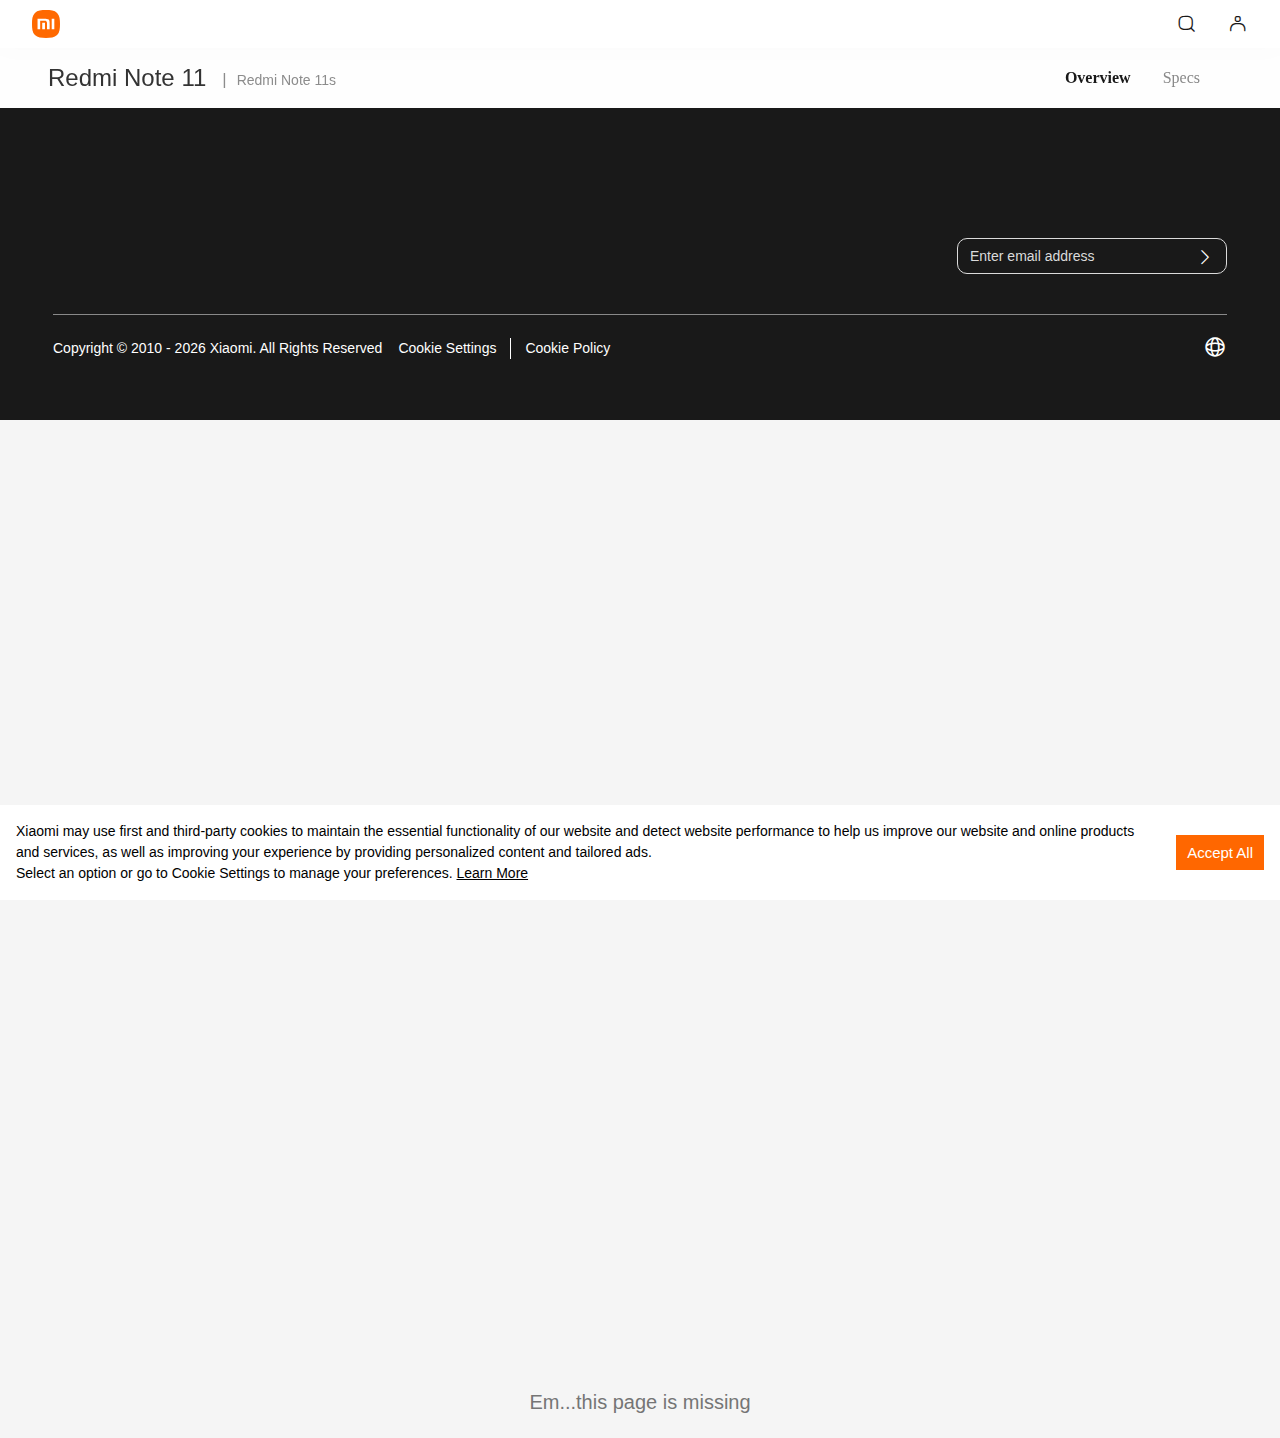
<file: Redmi Note 11 - Xiaomi Global Official 5.html>
<!DOCTYPE html>
<!-- saved from url=(0048)https://www.mi.com/global/product/redmi-note-11/ -->
<html xml:lang="en" lang="en" style="font-size: 126.3px;"><head><meta http-equiv="Content-Type" content="text/html; charset=UTF-8"><style type="text/css">.truste_caIcon_display {display: inline-block !important;}</style><style type="text/css">.truste_cursor_pointer {cursor: pointer;}.truste_border_none {border: none;}</style>
  
  <meta name="viewport" content="width=device-width,initial-scale=1,maximum-scale=1,minimum-scale=1,user-scalable=no">
  <title>Redmi Note 11 - Xiaomi Global Official</title>
  <meta http-equiv="X-UA-Compatible" content="ie=edge">
  <meta name="title" content="Redmi Note 11 - Xiaomi Global Official">
  <meta name="description" content="The all-new Redmi Note 11 features a 90Hz AMOLED Display, 6nm Snapdragon® 680 processor, and 33W Pro fast charging, Learn more at Xiaomi Official Site.">

  

  <meta name="theme-color" content="#fff">
  <meta name="color-scheme" content="light">
  <meta name="apple-mobile-web-app-capable" content="yes">
  <meta name="apple-mobile-web-app-status-bar-style" content="black">
  <meta name="referrer" content="no-referrer-when-downgrade">
  <link rel="dns-prefetch" href="https://i01.appmifile.com/">
  <link rel="dns-prefetch" href="https://i02.appmifile.com/">
  <link rel="dns-prefetch" href="https://i05.appmifile.com/">
  <link rel="dns-prefetch" href="https://s01.appmifile.com/">
  <link rel="dns-prefetch" href="https://s03.appmifile.com/">
  <link rel="dns-prefetch" href="https://s05.appmifile.com/">
  <link rel="canonical" href="https://www.mi.com/global/product/redmi-note-11/">
  
  

  
  <meta property="og:image" content="https://i02.appmifile.com/i18n/share/default.jpg">
  <meta property="og:type" content="website">
  <meta property="og:site_name" content="Mi Global Home">
  <meta property="og:locale" content="en">
  <meta property="og:title" content="Redmi Note 11 - Xiaomi Global Official">
  <meta property="og:description" content="The all-new Redmi Note 11 features a 90Hz AMOLED Display, 6nm Snapdragon® 680 processor, and 33W Pro fast charging, Learn more at Xiaomi Official Site.">
  <meta property="og:country-name" content="Global Home">
  <meta itemprop="name" content="Xiaomi global">
  <meta itemprop="image" content="https://i02.appmifile.com/i18n/share/default.jpg">
  
  <meta itemprop="keywords" content="Redmi Note 11">
  <meta itemprop="description" content="The all-new Redmi Note 11 features a 90Hz AMOLED Display, 6nm Snapdragon® 680 processor, and 33W Pro fast charging, Learn more at Xiaomi Official Site.">

  <meta name="twitter:card" content="summary_large_image">
  
  
  
  <meta name="twitter:title" content="Redmi Note 11 - Xiaomi Global Official">
  <meta name="twitter:description" content="The all-new Redmi Note 11 features a 90Hz AMOLED Display, 6nm Snapdragon® 680 processor, and 33W Pro fast charging, Learn more at Xiaomi Official Site.">
  <meta name="twitter:image" content="https://i02.appmifile.com/i18n/share/default.jpg">

  <link rel="shortcut icon" href="https://s03.appmifile.com/favicon.ico">
  <link rel="icon" type="image/png" sizes="192x192" href="https://i01.appmifile.com/webfile/globalimg/mobile/logo/mi.png">
  <link rel="apple-touch-icon-precomposed" sizes="196x196" href="https://i01.appmifile.com/webfile/globalimg/mobile/logo/mi.png">

  
    
    <link href="./Redmi Note 11 - Xiaomi Global Official 5_files/public.chunk.css" rel="stylesheet">
  
    
    <link href="./Redmi Note 11 - Xiaomi Global Official 5_files/main.css" rel="stylesheet">
  

  
  

  

  
  
  
    
    <script async="" src="./Redmi Note 11 - Xiaomi Global Official 5_files/gtm.js.download"></script><script>!function(e,t,a,n,g){e[n]=e[n]||[],e[n].push({"gtm.start":(new Date).getTime(),event:"gtm.js"});var m=t.getElementsByTagName(a)[0],r=t.createElement(a);r.async=!0,r.src="https://www.googletagmanager.com/gtm.js?id=GTM-N7BDPG6",m.parentNode.insertBefore(r,m)}(window,document,"script","dataLayer")</script>
  
  
  <script>!function(e,t){var i=t.documentElement;t.body;function n(){var t=i.clientWidth,n=t>=1226?t/10:122.6;i.style.fontSize=n+"px",e.rootFontSize=n,e.oriRootFontSize=256}if(e.addEventListener("resize",(function(){n()}),!1),e.addEventListener("pageshow",(function(e){e.persisted&&n()}),!1),n(),e.devicePixelRatio&&e.devicePixelRatio>=2){var o=t.createElement("div"),d=t.createElement("body");o.style.border="0.5px solid transparent",d.appendChild(o),i.appendChild(d),1===o.offsetHeight&&i.classList.add("hairlines"),i.removeChild(d)}}(window,document)</script>


  <style>#truste-consent-required{display:none}</style>



  
  <script defer="defer" type="text/javascript" src="./Redmi Note 11 - Xiaomi Global Official 5_files/runtime.js.download"></script>

  
  <script defer="defer" type="text/javascript" src="./Redmi Note 11 - Xiaomi Global Official 5_files/public.chunk.js.download"></script>

  
  <script defer="defer" type="text/javascript" src="./Redmi Note 11 - Xiaomi Global Official 5_files/vendor.chunk.js.download"></script>

  
  <script defer="defer" type="text/javascript" src="./Redmi Note 11 - Xiaomi Global Official 5_files/trans.chunk.js.download"></script>

  
  <script defer="defer" type="text/javascript" src="./Redmi Note 11 - Xiaomi Global Official 5_files/react.chunk.js.download"></script>

  
  <script defer="defer" type="text/javascript" src="./Redmi Note 11 - Xiaomi Global Official 5_files/main.js.download"></script>


<link rel="stylesheet" type="text/css" href="./Redmi Note 11 - Xiaomi Global Official 5_files/index.chunk.css"><link rel="stylesheet" type="text/css" href="./Redmi Note 11 - Xiaomi Global Official 5_files/BuyProductChannel.chunk.css"><script type="text/javascript" src="./Redmi Note 11 - Xiaomi Global Official 5_files/BuyProductChannel.chunk.js.download"></script><link rel="stylesheet" type="text/css" href="./Redmi Note 11 - Xiaomi Global Official 5_files/BuyProductChannel.chunk.css"></head>

<body style="margin-right: 0px;">
<div id="root"><div class="global" data-reactroot=""><div class="xm-layout product_v4 xm-layout--pc"><div class="xm-page-area"><header class="site-header-v4rd" role="banner"><nav class="site-container site-header-v4rd__navigation" aria-label="Main"><div class="navigation__logo" style="max-width:32px;max-height:32px"><a class="logo__link" href="https://www.mi.com/global/" aria-label="Xiaomi"><svg class="logo__mi" viewBox="0 0 112 112" version="1.1"><g fill="#ff6900"><path d="M100.326,11.702 C89.76,1.176 74.566,0 56,0 C37.41,0 22.194,1.19 11.632,11.744 C1.072,22.294 0,37.486 0,56.054 C0,74.626 1.072,89.822 11.636,100.376 C22.198,110.932 37.412,112 56,112 C74.588,112 89.8,110.932 100.362,100.376 C110.926,89.82 112,74.626 112,56.054 C112,37.462 110.914,22.254 100.326,11.702 L100.326,11.702 Z"></path></g><g fill="#ffffff"><path class="logo__home" d="M57.8054292,26.743366 L57.931608,26.8782679 L81.3680343,53.7784796 C82.7703315,55.3874915 81.6885448,57.872013 79.5991142,57.9952335 L79.4364262,58 L76,58 L76,71.3345882 C76,75.0164706 72.9809524,78 69.2552381,78 L42.7447619,78 C39.0190476,78 36,75.0164706 36,71.3345882 L36,58 L32.5635738,58 C30.4234399,58 29.2530924,55.5557037 30.5289714,53.903922 L30.6319657,53.7784796 L54.068392,26.8782679 C55.0457355,25.754085 56.766743,25.7091177 57.8054292,26.743366 Z M200.6006,34.56 C200.9866,34.56 201.3066,34.87 201.3066,35.252 L201.3066,76.754 C201.3066,77.13 200.9866,77.442 200.6006,77.442 L191.5066,77.442 C191.1166,77.442 190.8006,77.13 190.8006,76.754 L190.8006,35.252 C190.8006,34.87 191.1166,34.56 191.5066,34.56 L200.6006,34.56 Z M161.1406,34.56 C168.0006,34.56 175.1726,34.874 178.7086,38.414 C182.188558,41.897875 182.564028,48.8333125 182.578162,55.5684076 L182.5786,76.754 C182.5786,77.13 182.2626,77.442 181.8726,77.442 L172.7826,77.442 C172.3926,77.442 172.0746,77.13 172.0746,76.754 L172.0746,55.204 C172.0646,51.442 171.8486,47.576 169.9086,45.63 C168.2386,43.956 165.1226,43.572 161.8826,43.492 L145.4026,43.492 C145.0146,43.492 144.6986,43.804 144.6986,44.18 L144.6986,76.754 C144.6986,77.13 144.3786,77.442 143.9906,77.442 L134.8926,77.442 C134.5046,77.442 134.1906,77.13 134.1906,76.754 L134.1906,35.252 C134.1906,34.87 134.5046,34.56 134.8926,34.56 L161.1406,34.56 Z M163.1766,51.088 C163.5626,51.088 163.8766,51.398 163.8766,51.776 L163.8766,76.754 C163.8766,77.13 163.5626,77.442 163.1766,77.442 L153.6246,77.442 C153.2326,77.442 152.9166,77.13 152.9166,76.754 L152.9166,51.776 C152.9166,51.398 153.2326,51.088 153.6246,51.088 L163.1766,51.088 Z M59.2999404,54 L52.6952892,54 C51.2597451,54 50.0896172,55.1942589 50.0049103,56.6981405 L50,56.872989 L50,63.127011 C50,64.6534011 51.1169596,65.9041929 52.530874,65.9947504 L52.6952892,66 L59.2999404,66 C60.7354844,66 61.910036,64.8057411 61.9950706,63.3018595 L62,63.127011 L62,56.872989 C62,55.2878916 60.7906977,54 59.2999404,54 Z"></path></g></svg></a></div><ul class="navigation__group navigation__menu"><li class="navigation__item"><a class="navigation__link navigation__link--border" href="https://www.mi.com/global/phone" target="_self" rel="noreferrer" aria-label="Phone">Phone</a><div class="navigation__submenu-wrapper"><div class="navigation__submenu navigation__submenu--style-one navigation__submenu--phone"><ul class="submenu__list"><li class="submenu__item"><a href="https://www.mi.com/global/phone#xiaomi" class="mi-btn-v4rd mi-btn-v4rd--link mi-btn-v4rd--normal mi-btn-v4rd--light submenu__anchor"><i class="micon micon-nav-xiaomi submenu__icon"></i></a></li><li class="submenu__item"><a href="https://www.mi.com/global/phone#redmi" class="mi-btn-v4rd mi-btn-v4rd--link mi-btn-v4rd--normal mi-btn-v4rd--light submenu__anchor"><i class="micon micon-nav-redmi submenu__icon"></i></a></li></ul></div></div><div class="navigation__submenu-cover"></div></li><li class="navigation__item"><a class="navigation__link navigation__link--border" href="https://www.mi.com/global/smart-home" target="_self" rel="noreferrer" aria-label="Smart Home">Smart Home</a><div class="navigation__submenu-wrapper"><div class="navigation__submenu navigation__submenu--style-one"><ul class="submenu__list"><li class="submenu__item"><a href="https://www.mi.com/global/smart-home#tv-media" class="mi-btn-v4rd mi-btn-v4rd--link mi-btn-v4rd--normal mi-btn-v4rd--light submenu__anchor"><i class="micon micon-nav-tv-media submenu__icon"></i><span class="submenu__title">TV &amp; Media</span></a></li><li class="submenu__item"><a href="https://www.mi.com/global/smart-home#vacuum-cleaner" class="mi-btn-v4rd mi-btn-v4rd--link mi-btn-v4rd--normal mi-btn-v4rd--light submenu__anchor"><i class="micon micon-nav-vacuum-cleaner submenu__icon"></i><span class="submenu__title">Vacuum Cleaner</span></a></li><li class="submenu__item"><a href="https://www.mi.com/global/smart-home#environment-appliance" class="mi-btn-v4rd mi-btn-v4rd--link mi-btn-v4rd--normal mi-btn-v4rd--light submenu__anchor"><i class="micon micon-nav-environment submenu__icon"></i><span class="submenu__title">Environment Appliance</span></a></li><li class="submenu__item"><a href="https://www.mi.com/global/smart-home#kitchen-appliance" class="mi-btn-v4rd mi-btn-v4rd--link mi-btn-v4rd--normal mi-btn-v4rd--light submenu__anchor"><i class="micon micon-nav-kitchen submenu__icon"></i><span class="submenu__title">Kitchen Appliance</span></a></li><li class="submenu__item"><a href="https://www.mi.com/global/smart-home#illumination" class="mi-btn-v4rd mi-btn-v4rd--link mi-btn-v4rd--normal mi-btn-v4rd--light submenu__anchor"><i class="micon micon-nav-illumination submenu__icon"></i><span class="submenu__title">Illumination</span></a></li><li class="submenu__item"><a href="https://www.mi.com/global/smart-home#smart-device" class="mi-btn-v4rd mi-btn-v4rd--link mi-btn-v4rd--normal mi-btn-v4rd--light submenu__anchor"><i class="micon micon-nav-smart-device submenu__icon"></i><span class="submenu__title">Smart Device</span></a></li></ul></div></div><div class="navigation__submenu-cover"></div></li><li class="navigation__item"><a class="navigation__link navigation__link--border" href="https://www.mi.com/global/life-style" target="_self" rel="noreferrer" aria-label="Life Style">Life Style</a><div class="navigation__submenu-wrapper"><div class="navigation__submenu navigation__submenu--style-one"><ul class="submenu__list"><li class="submenu__item"><a href="https://www.mi.com/global/life-style#wearables" class="mi-btn-v4rd mi-btn-v4rd--link mi-btn-v4rd--normal mi-btn-v4rd--light submenu__anchor"><i class="micon micon-nav-vehicle submenu__icon"></i><span class="submenu__title">Wearable</span></a></li><li class="submenu__item"><a href="https://www.mi.com/global/life-style#vehicle" class="mi-btn-v4rd mi-btn-v4rd--link mi-btn-v4rd--normal mi-btn-v4rd--light submenu__anchor"><i class="micon micon-nav-outdoor-travel submenu__icon"></i><span class="submenu__title">Vehicle</span></a></li><li class="submenu__item"><a href="https://www.mi.com/global/life-style#office" class="mi-btn-v4rd mi-btn-v4rd--link mi-btn-v4rd--normal mi-btn-v4rd--light submenu__anchor"><i class="micon micon-nav-office submenu__icon"></i><span class="submenu__title">Office</span></a></li><li class="submenu__item"><a href="https://www.mi.com/global/life-style#personal-care" class="mi-btn-v4rd mi-btn-v4rd--link mi-btn-v4rd--normal mi-btn-v4rd--light submenu__anchor"><i class="micon micon-nav-personal-care submenu__icon"></i><span class="submenu__title">Personal Care</span></a></li><li class="submenu__item"><a href="https://www.mi.com/global/life-style#sport" class="mi-btn-v4rd mi-btn-v4rd--link mi-btn-v4rd--normal mi-btn-v4rd--light submenu__anchor"><i class="micon micon-nav-sport submenu__icon"></i><span class="submenu__title">Sport</span></a></li><li class="submenu__item"><a href="https://www.mi.com/global/life-style#accessories" class="mi-btn-v4rd mi-btn-v4rd--link mi-btn-v4rd--normal mi-btn-v4rd--light submenu__anchor"><i class="micon micon-nav-accessories submenu__icon"></i><span class="submenu__title">Accessories</span></a></li></ul></div></div><div class="navigation__submenu-cover"></div></li></ul><div class="navigation__separator"></div><ul class="navigation__group navigation__aside"><li class="navigation__item"><a class="navigation__link navigation__link--border" href="https://www.mi.com/global/discover/" target="_self" rel="noreferrer">Discover</a></li><li class="navigation__item"><a class="navigation__link navigation__link--border" href="https://www.mi.com/global/support/" target="_self" rel="noreferrer">Support</a></li></ul><ul class="navigation__group navigation__shortcut"><li class="navigation__item shortcut__item"><button class="mi-btn-v4rd mi-btn-v4rd--icon mi-btn-v4rd--normal mi-btn-v4rd--light navigation__link"><div class="shortcut__item--wrapper"><i class="micon micon-search-glass shortcut__icon"></i></div></button></li><li class="navigation__item shortcut__item shortcut__item-user"><div class="navigation__link"><div class="shortcut__item--wrapper"><i class="micon micon-account shortcut__icon"></i><span class="shortcut__arrow"></span><aside class="shortcut__view shortcut__view-account view-account"><ul class="view-account__list"><li class="view-account__item"><a class="view-account__link" href="https://buy.mi.com/global/site/login" rel="nofollow">sign in</a></li><li class="view-account__item"><a class="view-account__link" href="https://account.xiaomi.com/pass/register?callback=https%3A%2F%2Fbuy.mi.com%2Fglobal%2Flogin%2Fcallback%3Ffollowup%3Dhttps%253A%252F%252Fwww.mi.com%252Fglobal%252Fstore%252F%26sign%3DM2ZmMjQ1YjFiNzk0YjEzYThkM2RhMGFkOTRmMmI5Mzc2NWQyODdlNg%2C%2C&amp;sid=mi_overseaen&amp;_locale=en" rel="nofollow">sign up</a></li></ul></aside></div></div></li><li class="navigation__item shortcut__item shortcut__item-menu"><label for="site-slide-menu__controller" class="navigation__link"><div class="shortcut__item--wrapper"><i class="micon micon-menu shortcut__icon"></i></div></label></li></ul></nav><div class="search-modal search-modal--hidden" id="J_search_modal" data-modal-version="v4"><div class="search-base"><div class="search-base__container"><div class="mi-input mi-input--medium mi-input--text search-input mi-input--fullwidth mi-input--with-prefix"><span class="mi-input--prefix"><i class="micon micon-search-glass"></i></span><input placeholder="Search" autocomplete="off" id="mi-base-search" value=""></div></div></div></div></header><div class="xm-navbar xm-navbar--fixed"><div class="xm-navbar__container"><div class="xm-navbar__title"><h1><span data-key="" class="xm-text header" data-type="text" data-id="79u5rsxr5y">Redmi Note 11</span></h1></div><div class="xm-related"><div class="xm-related__container"><div class="xm-related__title" data-id="5w5rvv40ha1related"><ul><li class="xm-related__sub-item"><span class="separator">|</span><a href="https://www.mi.com/global/product/redmi-note-11s" rel="noreferrer" target="_blank">Redmi Note 11s</a></li></ul></div></div></div><div class="xm-navbar__nav" data-id="5w5rvv40ha1"><ul><li class="xm-navbar__nav-item xm-navbar__nav-item--current"><a target="_self" class="" id="nav-overview">Overview</a></li><li class="xm-navbar__nav-item"><a href="https://www.mi.com/global/product/redmi-note-11/specs" target="_self" class="" id="nav-specs">Specs</a></li><li class="xm-navbar__nav-item"><div id="buy-root"></div></li></ul></div></div></div><div class="overview-con"><div class="  lazy" data-type="bg" data-id="daf12df2ds" data-background-image="" style="width:100%;height:auto;box-sizing:border-box;display:flex;position:static;font-size:0;background-size:contain;background-repeat:no-repeat;flex-direction:column;background:#fff;padding:unset;margin:unset" data-loaded="true"><div class=" section lazy is-visible" data-type="bg" data-id="8b8129b4f3" data-background-image="//i02.appmifile.com/560_operator_sg/17/01/2022/7e921a06066efbc3dd5fbb11d279fd3d.jpg" style="width:10rem;background-color:#fff;box-sizing:border-box;background-size:contain;background-repeat:no-repeat;position:relative;min-height:0.78125rem;background-image:url(&#39;//i02.appmifile.com/560_operator_sg/17/01/2022/7e921a06066efbc3dd5fbb11d279fd3d.jpg&#39;);height:5.9296875rem" data-loaded="true"><div class="  lazy" data-type="bg" data-id="d17af6eed0" data-background-image="" style="width:auto;height:auto;box-sizing:border-box;display:block;position:static;font-size:0;background-size:contain;background-repeat:no-repeat;min-width:0.15625rem;margin:0rem 0rem 0rem 1.47265625rem;padding:1.70703125rem 0rem 0rem 0rem" data-loaded="true"><img alt="Redmi Note 11" style="display:block;height:0.28125rem;width:2.4609375rem;background-color:transparent;margin:0rem 0rem 0.1875rem 0rem" class="xm-img   lazy" data-id="27648a30d1" data-src="//i02.appmifile.com/306_operator_sg/10/01/2022/4925100cab4067a27ae954f9c9aa57c5.png" src="./Redmi Note 11 - Xiaomi Global Official 5_files/4925100cab4067a27ae954f9c9aa57c5.png" data-loaded="true"><span data-key="slogan_2" class="xm-text f-regular " data-type="text" data-id="036f3d5ef8" style="color:#010101;font-size:0.234375rem;display:inline-block;text-align:left;width:100%;line-height:1.2">90Hz AMOLED Pioneer</span><span data-key="ksp_1" class="xm-text f-thin " data-type="text" data-id="0c1ed026d8" style="color:#000000;font-size:0.125rem;display:inline-block;text-align:left;width:100%;margin:0.1015625rem 0rem 0rem 0rem;line-height:1.3">Snapdragon® 680</span><span data-key="ksp_2" class="xm-text f-thin " data-type="text" data-id="673a78960f" style="color:#000000;font-size:0.125rem;display:inline-block;text-align:left;width:100%;line-height:1.3">90Hz AMOLED DotDisplay</span><span data-key="ksp_3" class="xm-text f-thin " data-type="text" data-id="d537e530e3" style="color:#000000;font-size:0.125rem;display:inline-block;text-align:left;width:100%;line-height:1.3">33W Pro fast charging</span><div style="font-size:0.234375rem;color:#000000;margin:0.1953125rem 0rem 0rem 0rem" data-id="c40afeb37c" class="xm-price   xm-price--wrap"><p class="xm-price--items"><span class="xm-price__label"></span><span class="xm-price__sNum"></span></p><p class="xm-price--energy"></p></div></div></div><div class=" section lazy is-visible" data-type="bg" data-id="2e5ab71702" data-background-image="" style="width:100%;background-color:#fff;box-sizing:border-box;background-size:contain;background-repeat:no-repeat;position:relative;min-height:0.78125rem;display:flex;justify-content:center;padding:0rem 0rem 0.93359375rem 0rem" data-loaded="true"><div class="  lazy" data-type="bg" data-id="430ac0a870" data-background-image="" style="width:auto;height:auto;box-sizing:border-box;display:block;position:static;font-size:0;background-size:contain;background-repeat:no-repeat;min-width:0.15625rem" data-loaded="true"><div class="  lazy" data-type="bg" data-id="924960578c" data-background-image="//i02.appmifile.com/373_operator_sg/10/01/2022/499cdc10940a9712a5b0d102687384b8.png" style="width:1.9375rem;height:1.5234375rem;box-sizing:border-box;display:block;position:static;font-size:0;background-size:contain;background-repeat:no-repeat;background-image:url(&#39;//i02.appmifile.com/373_operator_sg/10/01/2022/499cdc10940a9712a5b0d102687384b8.png&#39;);margin:0rem 0.078125rem 0rem 0rem;min-width:0.15625rem" data-loaded="true"><span data-key="ksp_5" class="xm-text f-bold " data-type="text" data-id="29ebf82689" style="color:#ffffff;font-size:0.15625rem;display:inline-block;text-align:left;width:1.765625rem;margin:0.234375rem 0rem 0rem 0.171875rem;line-height:1.3">90Hz FHD+ AMOLED DotDisplay</span></div><div class="  lazy" data-type="bg" data-id="3cccfe9b36" data-background-image="//i02.appmifile.com/293_operator_sg/10/01/2022/b2a812b6f61f5b1bfdafa4511aeff1d6.png" style="width:1.9375rem;height:1.5234375rem;box-sizing:border-box;display:block;position:static;font-size:0;background-size:contain;background-repeat:no-repeat;background-image:url(&#39;//i02.appmifile.com/293_operator_sg/10/01/2022/b2a812b6f61f5b1bfdafa4511aeff1d6.png&#39;);margin:0.078125rem 0rem 0rem 0rem" data-loaded="true"><span data-key="ksp_6" class="xm-text f-bold " data-type="text" data-id="961db08d7a" style="color:#ffffff;font-size:0.15625rem;display:inline-block;text-align:left;width:1.6484375rem;margin:0.234375rem 0rem 0rem 0.171875rem;line-height:1.3">33W Pro fast charging 5000mAh（typ）</span></div></div><div class="  lazy" data-type="bg" data-id="888cdf9fa8" data-background-image="//i02.appmifile.com/362_operator_sg/10/01/2022/cd2117c228ab83b0450874ce92ee72be.png" style="width:2.734375rem;height:3.125rem;box-sizing:border-box;display:block;position:static;font-size:0;background-size:contain;background-repeat:no-repeat;min-width:0.15625rem;background-image:url(&#39;//i02.appmifile.com/362_operator_sg/10/01/2022/cd2117c228ab83b0450874ce92ee72be.png&#39;);margin:0rem 0.078125rem 0rem 0rem" data-loaded="true"><span data-key="ksp_4" class="xm-text f-bold " data-type="text" data-id="30ddd1781d" style="color:#ffffff;font-size:0.15625rem;display:inline-block;text-align:left;width:2.3828125rem;margin:0.234375rem 0rem 0rem 0.171875rem;line-height:1.3">6nm Snapdragon® 680</span></div><div class="  lazy" data-type="bg" data-id="2d4dc355b3" data-background-image="" style="width:auto;height:auto;box-sizing:border-box;display:block;position:static;font-size:0;background-size:contain;background-repeat:no-repeat;min-width:0.15625rem" data-loaded="true"><div class="  lazy" data-type="bg" data-id="ea84b26fb6" data-background-image="//i02.appmifile.com/454_operator_sg/10/01/2022/7acc7cb21a802d7c74b805b46545542f.png" style="width:2.203125rem;height:1.5234375rem;box-sizing:border-box;display:block;position:static;font-size:0;background-size:contain;background-repeat:no-repeat;min-width:0.15625rem;background-image:url(&#39;//i02.appmifile.com/454_operator_sg/10/01/2022/7acc7cb21a802d7c74b805b46545542f.png&#39;);margin:0rem 0rem 0.078125rem 0rem" data-loaded="true"><span data-key="ksp_8" class="xm-text f-bold " data-type="text" data-id="ebccd57e41" style="color:#ffffff;font-size:0.15625rem;display:inline-block;text-align:left;width:1.6328125rem;margin:0.234375rem 0rem 0rem 0.171875rem;line-height:1.3">Gorgeous design</span></div><div class="  lazy" data-type="bg" data-id="26f00d5369" data-background-image="//i02.appmifile.com/522_operator_sg/10/01/2022/07c1b0a4a4bb6a76df98d26631da36d7.png" style="width:2.19921875rem;height:0.7265625rem;box-sizing:border-box;display:block;position:static;font-size:0;background-size:contain;background-repeat:no-repeat;background-image:url(&#39;//i02.appmifile.com/522_operator_sg/10/01/2022/07c1b0a4a4bb6a76df98d26631da36d7.png&#39;);margin:0rem 0rem 0.078125rem 0rem;min-width:0.15625rem" data-loaded="true"><span data-key="ksp_7" class="xm-text f-bold " data-type="text" data-id="2e13ba4c00" style="color:#ffffff;font-size:0.15625rem;display:inline-block;text-align:left;width:1.6328125rem;margin:0.296875rem 0rem 0rem 0.171875rem;line-height:1.3;background:linear-gradient(270deg, #02BFF8 0%, #775CFF 100%);-webkit-background-clip:text;-webkit-text-fill-color:transparent">50MP AI quad camera</span></div><div class="  lazy" data-type="bg" data-id="66bc2a418a" data-background-image="//i02.appmifile.com/522_operator_sg/10/01/2022/07c1b0a4a4bb6a76df98d26631da36d7.png" style="width:2.19921875rem;height:0.7265625rem;box-sizing:border-box;display:block;position:static;font-size:0;background-size:contain;background-repeat:no-repeat;background-image:url(&#39;//i02.appmifile.com/522_operator_sg/10/01/2022/07c1b0a4a4bb6a76df98d26631da36d7.png&#39;);min-width:0.15625rem" data-loaded="true"><span data-key="ksp_9" class="xm-text f-bold " data-type="text" data-id="7fc8facb28" style="color:#ffffff;font-size:0.15625rem;display:inline-block;text-align:left;width:1.6328125rem;margin:0.296875rem 0rem 0rem 0.171875rem;line-height:1.3">Dual Speakers</span></div></div></div><div class=" section lazy" data-type="bg" data-id="662f46e932" data-background-image="//i02.appmifile.com/815_operator_sg/10/01/2022/70be905dd94aa74ef625f86685583e26.png" style="width:10rem;background-color:#fff;box-sizing:border-box;background-size:contain;background-repeat:no-repeat;position:relative;min-height:0.78125rem;background-image:url(&#39;//i02.appmifile.com/815_operator_sg/10/01/2022/70be905dd94aa74ef625f86685583e26.png&#39;);height:3.21875rem" data-loaded="true"><span data-key="ksp_10" class="xm-text f-heavy " data-type="text" data-id="44f2f6ce4c" style="color:#ffffff;font-size:0.46875rem;display:inline-block;text-align:left;width:3.90625rem;line-height:1;margin:1.93359375rem 0rem 0rem 1.484375rem">Gorgeous design</span></div><div class="section section_01 lazy" data-type="bg" data-id="xf519d34sa" data-background-image="" data-loaded="true"><div class="slide_text"><span data-key="ksp_11" class="xm-text f72 f-bold" data-type="text" data-id="esnzw12kuh">Perfection in an industrial aesthetic</span><span data-key="ksp_12" class="xm-text f26 f-light" data-type="text" data-id="qz9u4j89zx">The all-new Redmi Note 11 features a trendy flat frame design with a minimalist style.</span><span data-key="ksp_20" class="xm-text f24 f-light" data-type="text" data-id="hye3xjxev8">Three different colours, perfect for any user. Choose from Twilight Blue, Graphite Gray and Star Blue.</span></div><div class="xm-scroll slider-section01" data-type="scroll" data-id="enjn8oirpr" style="transform:translate(0px, 0px)"><div class="slick-slider slick-initialized" dir="ltr"><button type="button" data-role="none" class="slick-arrow slick-prev" style="display:block"> Previous</button><div class="slick-list"><div class="slick-track" style="width: 4144px; opacity: 1;"><div data-index="0" class="slick-slide slick-active slick-current" tabindex="-1" aria-hidden="false" style="outline: none; width: 592px; position: relative; left: 0px; opacity: 1; transition: opacity 2000ms ease 0s, visibility 2000ms ease 0s;"><div><img class="lazy" data-src="//i01.appmifile.com/webfile/globalimg/products/pc/redmi-note-11/ipgone002.png" alt="" tabindex="-1" style="width:100%;display:inline-block" src="./Redmi Note 11 - Xiaomi Global Official 5_files/ipgone002.png" data-loaded="true"></div></div><div data-index="1" class="slick-slide" tabindex="-1" aria-hidden="true" style="outline: none; width: 592px; position: relative; left: -592px; opacity: 0; transition: opacity 2000ms ease 0s, visibility 2000ms ease 0s;"><div><img class="lazy" data-src="//i01.appmifile.com/webfile/globalimg/products/pc/redmi-note-11/ipgone001.png" alt="" tabindex="-1" style="width:100%;display:inline-block" src="./Redmi Note 11 - Xiaomi Global Official 5_files/ipgone001.png" data-loaded="true"></div></div><div data-index="2" class="slick-slide" tabindex="-1" aria-hidden="true" style="outline: none; width: 592px; position: relative; left: -1184px; opacity: 0; transition: opacity 2000ms ease 0s, visibility 2000ms ease 0s;"><div><img class="lazy" data-src="//i01.appmifile.com/webfile/globalimg/products/pc/redmi-note-11/ipgone003.png" alt="" tabindex="-1" style="width:100%;display:inline-block" src="./Redmi Note 11 - Xiaomi Global Official 5_files/ipgone003.png" data-loaded="true"></div></div></div></div><button type="button" data-role="none" class="slick-arrow slick-next" style="display:block"> Next</button><ul style="display:block" class="slick-dots"><li class="slick-active"><button>1</button></li><li class=""><button>2</button></li><li class=""><button>3</button></li></ul></div></div><div class="words"><div class="item J_words"><img alt="Redmi Note 11" class="xm-img icon_img lazy" data-id="qcdmclim7z" data-src="//i01.appmifile.com/webfile/globalimg/products/pc/redmi-note-11/ipgone04.png" src="./Redmi Note 11 - Xiaomi Global Official 5_files/ipgone04.png" data-loaded="true"><span data-key="ksp_13" class="xm-text title f-bold f40" data-type="text" data-id="6mqofnsoov">Graphite Gray</span></div><div class="item J_words"><img alt="Redmi Note 11" class="xm-img icon_img lazy" data-id="cl2ad2bhtb" data-src="//i01.appmifile.com/webfile/globalimg/products/pc/redmi-note-11/ipgone03.png" src="./Redmi Note 11 - Xiaomi Global Official 5_files/ipgone03.png" data-loaded="true"><span data-key="ksp_14" class="xm-text title f-bold f40" data-type="text" data-id="72cefyctxp">Twilight Blue</span></div><div class="item J_words active"><img alt="Redmi Note 11" class="xm-img icon_img lazy" data-id="0hfxxtjgz1" data-src="//i01.appmifile.com/webfile/globalimg/products/pc/redmi-note-11/ipgone02.png" src="./Redmi Note 11 - Xiaomi Global Official 5_files/ipgone02.png" data-loaded="true"><span data-key="ksp_15" class="xm-text title f-bold f40" data-type="text" data-id="oopva8ofad">Star Blue</span></div></div></div><div class=" section lazy" data-type="bg" data-id="e7b2439c93" data-background-image="" style="width:100%;background-color:#fff;box-sizing:border-box;background-size:contain;background-repeat:no-repeat;position:relative" data-loaded="true"><div class="  lazy" data-type="bg" data-id="ad90b5fa04" data-background-image="//i02.appmifile.com/512_operator_sg/10/01/2022/4ab7b69e20b491ffc46416f044dd02ae.png" style="width:8.54296875rem;height:3.7734375rem;box-sizing:border-box;display:block;position:static;font-size:0;background-size:contain;background-repeat:no-repeat;min-width:0.15625rem;background-image:url(&#39;//i02.appmifile.com/512_operator_sg/10/01/2022/4ab7b69e20b491ffc46416f044dd02ae.png&#39;);padding:0.00390625rem 0rem 0rem 0rem;margin:1.171875rem 0rem 0rem 0rem" data-loaded="true"><div class="  lazy" data-type="bg" data-id="c9578b468a" data-background-image="" style="width:auto;height:auto;box-sizing:border-box;display:flex;position:static;font-size:0;background-size:contain;background-repeat:no-repeat;padding:2.2265625rem 0rem 0rem 0rem;margin:0rem 0rem 0rem 5.01171875rem" data-loaded="true"><div class="  lazy" data-type="bg" data-id="b8a789b975" data-background-image="" style="width:1.375rem;height:auto;box-sizing:border-box;display:block;position:static;font-size:0;background-size:contain;background-repeat:no-repeat;min-width:0.15625rem;margin:0rem 0.15625rem 0rem 0rem"><span data-key="ksp_16" class="xm-text f-bold " data-type="text" data-id="8bc351de45" style="color:#000;font-size:0.1953125rem;display:inline-block;text-align:left;width:100%;line-height:1.2">Thickness：</span><span data-key="ksp_17" class="xm-text f-bold " data-type="text" data-id="1d5d9b9ec5" style="color:#000;font-size:0.3125rem;display:inline-block;text-align:left;width:100%;line-height:1.2;margin:0.1875rem 0rem 0rem 0rem">8.09mm</span></div><div class="  lazy" data-type="bg" data-id="21210c874a" data-background-image="" style="width:1.375rem;height:auto;box-sizing:border-box;display:block;position:static;font-size:0;background-size:contain;background-repeat:no-repeat;min-width:0.15625rem"><span data-key="ksp_18" class="xm-text f-bold " data-type="text" data-id="f5a5be0b2f" style="color:#000;font-size:0.1953125rem;display:inline-block;text-align:left;width:100%;line-height:1.2">Weight：</span><span data-key="ksp_19" class="xm-text f-bold " data-type="text" data-id="73ca5acb07" style="color:#000;font-size:0.3125rem;display:inline-block;text-align:left;width:100%;line-height:1.2;margin:0.1875rem 0rem 0rem 0rem">179g</span></div></div></div></div><div class=" section lazy" data-type="bg" data-id="b09329c9f6" data-background-image="//i02.appmifile.com/343_operator_sg/10/01/2022/ae447d1cd75165f9371d6364aa9c8817.png" style="width:10rem;background-color:#fff;box-sizing:border-box;background-size:contain;background-repeat:no-repeat;position:relative;min-height:0.78125rem;background-image:url(&#39;//i02.appmifile.com/343_operator_sg/10/01/2022/ae447d1cd75165f9371d6364aa9c8817.png&#39;);height:3.21875rem"><span data-key="ksp_21" class="xm-text f-heavy " data-type="text" data-id="0971dbe539" style="color:#ffffff;font-size:0.46875rem;display:inline-block;text-align:left;width:4.6640625rem;line-height:1;margin:1.953125rem 0rem 0rem 1.484375rem">Outstanding display</span></div><div class=" section lazy" data-type="bg" data-id="6abd181139" data-background-image="" style="width:100%;background-color:#fff;box-sizing:border-box;background-size:contain;background-repeat:no-repeat;position:relative;min-height:0.78125rem;padding:0.94921875rem 0rem 0rem 0rem"><div class="  lazy" data-type="bg" data-id="9bb014d877" data-background-image="" style="width:auto;height:auto;box-sizing:border-box;display:flex;position:static;font-size:0;background-size:contain;background-repeat:no-repeat;min-width:0.15625rem;margin:0rem 0rem 0rem 1.484375rem"><div class="  lazy" data-type="bg" data-id="81a3f94ae6" data-background-image="" style="width:2.7734375rem;height:auto;box-sizing:border-box;display:block;position:static;font-size:0;background-size:contain;background-repeat:no-repeat;min-width:0.15625rem;margin:0rem 0.703125rem 0rem 0rem"><span data-key="ksp_22" class="xm-text f-bold " data-type="text" data-id="6bc0455f06" style="color:#000;font-size:0.28125rem;display:inline-block;text-align:left;width:100%;line-height:1.2">AMOLED display</span></div><div class="  lazy" data-type="bg" data-id="92350a8431" data-background-image="" style="width:3.2890625rem;height:auto;box-sizing:border-box;display:block;position:static;font-size:0;background-size:contain;background-repeat:no-repeat;min-width:0.15625rem"><span data-key="ksp_23" class="xm-text f-bold " data-type="text" data-id="29db86acd8" style="color:#000;font-size:0.1875rem;display:inline-block;text-align:left;width:100%;line-height:1.2">Immerse yourself in a world of wonder</span><span data-key="ksp_24" class="xm-text f-light " data-type="text" data-id="98a239779a" style="color:#000;font-size:0.1015625rem;display:inline-block;text-align:left;width:100%;line-height:1.2;margin:0.15625rem 0rem 0rem 0rem">The display delivers the ultimate in brightness, contrast, colour calibration and resolution</span></div></div><div class="  lazy" data-type="bg" data-id="8b64820945" data-background-image="//i02.appmifile.com/169_operator_sg/10/01/2022/93e8c2d880b701370c4a5ea695ca151a.png" style="width:10rem;height:5.3046875rem;box-sizing:border-box;display:block;position:static;font-size:0;background-size:contain;background-repeat:no-repeat;min-width:0.15625rem;margin:0.390625rem 0rem 0rem 0.00390625rem;background-image:url(&#39;//i02.appmifile.com/169_operator_sg/10/01/2022/93e8c2d880b701370c4a5ea695ca151a.png&#39;)"><div class="  lazy" data-type="bg" data-id="2917ba9c93" data-background-image="" style="width:auto;height:auto;box-sizing:border-box;display:flex;position:static;font-size:0;background-size:contain;background-repeat:no-repeat;min-width:0.15625rem;margin:0.00390625rem 0rem 0rem 0rem;padding:2.94921875rem 0.4921875rem 0rem 0.4921875rem;flex-wrap:wrap;justify-content:center;align-items:flex-start"><div class="  lazy" data-type="bg" data-id="531be53f2c" data-background-image="" style="width:2.34375rem;height:1.1484375rem;box-sizing:border-box;display:block;position:static;font-size:0;background-size:contain;background-repeat:no-repeat;padding:0.421875rem 0rem 0rem 0rem"><span data-key="ksp_25" class="xm-text f-bold " data-type="text" data-id="b380cf95bf" style="color:#ffffff;font-size:0.1953125rem;display:inline-block;text-align:center;width:100%;line-height:1.2;margin:0rem 0rem 0.1171875rem 0rem">6.43" FHD+</span><span data-key="ksp_26" class="xm-text f-thin " data-type="text" data-id="df7c8efdf6" style="color:#ffffff;font-size:0.1015625rem;display:inline-block;text-align:center;width:100%;line-height:1.2">AMOLED DotDisplay</span></div><div class="  lazy" data-type="bg" data-id="e97142928e" data-background-image="" style="width:2.34375rem;height:1.1484375rem;box-sizing:border-box;display:block;position:static;font-size:0;background-size:contain;background-repeat:no-repeat;padding:0.421875rem 0rem 0rem 0rem"><span data-key="ksp_27" class="xm-text f-bold " data-type="text" data-id="1e8daccc92" style="color:#ffffff;font-size:0.1953125rem;display:inline-block;text-align:center;width:100%;line-height:1.2;margin:0rem 0rem 0.1171875rem 0rem">DCI-P3 wide color gamut</span><span data-key="ksp_28" class="xm-text f-thin " data-type="text" data-id="b707e8f217" style="color:#ffffff;font-size:0.1015625rem;display:inline-block;text-align:center;width:100%;line-height:1.2">Rich colour representation</span></div><div class="  lazy" data-type="bg" data-id="e64c95b312" data-background-image="" style="width:2.34375rem;height:1.1484375rem;box-sizing:border-box;display:block;position:static;font-size:0;background-size:contain;background-repeat:no-repeat;padding:0.421875rem 0rem 0rem 0rem"><span data-key="ksp_29" class="xm-text f-bold " data-type="text" data-id="a1c18d54a9" style="color:#ffffff;font-size:0.1953125rem;display:inline-block;text-align:center;width:100%;line-height:1.2;margin:0rem 0rem 0.1171875rem 0rem">4,500,000:1</span><span data-key="ksp_30" class="xm-text f-thin " data-type="text" data-id="e2e4823756" style="color:#ffffff;font-size:0.1015625rem;display:inline-block;text-align:center;width:100%;line-height:1.2">Contrast ratio for sharp images
</span></div><div class="  lazy" data-type="bg" data-id="5578b9c1e5" data-background-image="" style="width:2.34375rem;height:1.1484375rem;box-sizing:border-box;display:block;position:static;font-size:0;background-size:contain;background-repeat:no-repeat;padding:0.421875rem 0rem 0rem 0rem"><span data-key="ksp_31" class="xm-text f-bold " data-type="text" data-id="c7c03442cf" style="color:#ffffff;font-size:0.1953125rem;display:inline-block;text-align:center;width:100%;line-height:1.2;margin:0rem 0rem 0.1171875rem 0rem">Sunlight display</span><span data-key="ksp_32" class="xm-text f-thin " data-type="text" data-id="422baf78e7" style="color:#ffffff;font-size:0.1015625rem;display:inline-block;text-align:center;width:100%;line-height:1.2">Ensure the content of your display readable under bright sunlight</span></div><div class="  lazy" data-type="bg" data-id="729a946e4e" data-background-image="" style="width:2.34375rem;height:1.1484375rem;box-sizing:border-box;display:block;position:static;font-size:0;background-size:contain;background-repeat:no-repeat;padding:0.421875rem 0rem 0rem 0rem"><span data-key="ksp_33" class="xm-text f-bold " data-type="text" data-id="930db77783" style="color:#ffffff;font-size:0.1953125rem;display:inline-block;text-align:center;width:100%;line-height:1.2;margin:0rem 0rem 0.1171875rem 0rem">Reading mode 3.0</span><span data-key="ksp_34" class="xm-text f-thin " data-type="text" data-id="4872276d08" style="color:#ffffff;font-size:0.1015625rem;display:inline-block;text-align:center;width:100%;line-height:1.2">Relieves eye strain</span></div><div class="  lazy" data-type="bg" data-id="261dee86a5" data-background-image="" style="width:2.34375rem;height:1.1484375rem;box-sizing:border-box;display:block;position:static;font-size:0;background-size:contain;background-repeat:no-repeat;padding:0.421875rem 0rem 0rem 0rem"><span data-key="ksp_35" class="xm-text f-bold " data-type="text" data-id="edd045cd33" style="color:#ffffff;font-size:0.1953125rem;display:inline-block;text-align:center;width:100%;line-height:1.2;margin:0rem 0rem 0.1171875rem 0rem">1000 nits</span><span data-key="ksp_36" class="xm-text f-thin " data-type="text" data-id="3c985e2159" style="color:#ffffff;font-size:0.1015625rem;display:inline-block;text-align:center;width:100%;line-height:1.2">Peak brightness (typ)</span></div></div></div></div><div class=" section lazy" data-type="bg" data-id="6275058e17" data-background-image="" style="width:100%;background-color:#fff;box-sizing:border-box;background-size:contain;background-repeat:no-repeat;position:relative;padding:0.9375rem 0rem 0.8203125rem 0rem;display:flex;flex-direction:column"><span data-key="ksp_37" class="xm-text f-bold " data-type="text" data-id="8f95f1b5d0" style="color:#000;font-size:0.28125rem;display:inline-block;text-align:left;width:3.125rem;line-height:1.3;margin:0rem 0rem 0rem 1.484375rem">90Hz high refresh rate</span><span data-key="ksp_38" class="xm-text f-bold " data-type="text" data-id="a428150b0a" style="color:#000;font-size:0.1875rem;display:inline-block;text-align:left;width:3.125rem;line-height:1.3;margin:0.14453125rem 0rem 0rem 1.484375rem">Seamless touchscreen and display</span><span data-key="ksp_39" class="xm-text f-light " data-type="text" data-id="b9df9a343f" style="color:#000;font-size:0.1015625rem;display:inline-block;text-align:left;width:6.4921875rem;line-height:1.3;margin:0.0859375rem 0rem 0rem 1.484375rem">Enjoy your content in smooth and seamless 90Hz high refresh rate. Scroll through your social media feeds in comfort, or experience powerful and responsive gaming.</span><img alt="Redmi Note 11" style="display:block;height:3.296875rem;width:8.52734375rem;background-color:transparent;margin:0.53125rem 0rem 0rem 1.44140625rem" class="xm-img   lazy" data-id="c299280359" data-src="//i02.appmifile.com/414_operator_sg/10/01/2022/829ad9fc91bf6e84f4aa239528d1b64f.png"></div><div class=" section lazy" data-type="bg" data-id="8e40e9bcd4" data-background-image="//i02.appmifile.com/99_operator_sg/10/01/2022/45bd4e579eb2b17149dc4f108861cc73.png" style="width:10rem;background-color:#fff;box-sizing:border-box;background-size:contain;background-repeat:no-repeat;position:relative;min-height:0.78125rem;background-image:url(&#39;//i02.appmifile.com/99_operator_sg/10/01/2022/45bd4e579eb2b17149dc4f108861cc73.png&#39;);height:3.21875rem"><span data-key="ksp_40" class="xm-text f-heavy " data-type="text" data-id="d7e628f7c7" style="color:#ffffff;font-size:0.46875rem;display:inline-block;text-align:left;width:5.265625rem;line-height:1;margin:1.93359375rem 0rem 0rem 1.484375rem">Winning Performance</span></div><div class=" section lazy" data-type="bg" data-id="6a8dcc8901" data-background-image="" style="width:100%;background-color:#fff;box-sizing:border-box;background-size:contain;background-repeat:no-repeat;position:relative;padding:0.78125rem 0rem 0.99609375rem 0rem;display:flex;flex-direction:column"><span data-key="ksp_41" class="xm-text f-bold " data-type="text" data-id="b1f3e490b9" style="color:#000;font-size:0.28125rem;display:inline-block;text-align:left;width:3.125rem;line-height:1.3;margin:0rem 0rem 0rem 1.484375rem">6nm Snapdragon® 680</span><span data-key="ksp_42" class="xm-text f-bold " data-type="text" data-id="c37ef26573" style="color:#000;font-size:0.1875rem;display:inline-block;text-align:left;width:4.6875rem;line-height:1.3;margin:0.13671875rem 0rem 0rem 1.484375rem">All-round performance, ready for any challenge</span><span data-key="ksp_43" class="xm-text f-light " data-type="text" data-id="34545e7416" style="color:#333333;font-size:0.1015625rem;display:inline-block;text-align:left;width:6.4921875rem;line-height:1.3;margin:0.14453125rem 0rem 0rem 1.484375rem">This processor is not only fast and powerful, but also runs on the energy efficient 6nm process to give you high performance while improving battery life. Faster loading speeds with UFS 2.2 and accelerated writing with the Write Booster — effective high-speed app installation, initiation and file cache functions, as well as large-file reading and writing.</span><img alt="Redmi Note 11" style="display:block;height:3.0078125rem;width:7.03125rem;background-color:transparent;margin:0.390625rem 0rem 0rem 1.44140625rem" class="xm-img   lazy" data-id="9a1023b8a4" data-src="//i02.appmifile.com/983_operator_sg/10/01/2022/281fdc45de501505aeb298b1a457f15d.png"></div><div class="  lazy" data-type="bg" data-id="af9c489cdd" data-background-image="" style="width:100%;background-color:#fff;box-sizing:border-box;background-size:contain;background-repeat:no-repeat;position:relative"><div class=" section lazy is-visible" data-type="bg" data-id="af1779bad4" data-background-image="" style="width:auto;height:auto;box-sizing:border-box;display:block;position:static;font-size:0;background-size:contain;background-repeat:no-repeat;min-width:0.15625rem;padding:0rem 0rem 0.87890625rem 0rem"><span data-key="" class="xm-text  " data-type="text" data-id="b73deb1d41" style="color:#000;font-size:0.28125rem;display:inline-block;text-align:left;width:100%;line-height:1.2"></span><span data-key="ksp_44" class="xm-text f-bold " data-type="text" data-id="afd070a1e0" style="color:#000;font-size:0.28125rem;display:inline-block;text-align:left;width:5.859375rem;line-height:1.2;margin:0rem 0rem 0.1953125rem 1.484375rem">33W Pro fast charging with 5000mAh massive battery</span><span data-key="ksp_45" class="xm-text f-light " data-type="text" data-id="5fc5a56e6d" style="color:#333333;font-size:0.1015625rem;display:inline-block;text-align:left;width:5.859375rem;line-height:1.2;margin:0rem 0rem 0.53125rem 1.484375rem">
Charge to 100% in around an hour with Redmi Note 11's 33W Pro fast charging*, enabled by Redmi Note's all new MMT technology. Experience the life-changing benefits of fast charging.

*Tested by Xiaomi Internal Labs. Actual results may vary.</span><div class="  lazy" data-type="bg" data-id="d5727a72ac" data-background-image="//i02.appmifile.com/782_operator_sg/14/01/2022/71350fb5bd46695cda2bd4f932ceade8.jpg" style="width:7.07421875rem;height:4.625rem;box-sizing:border-box;display:block;position:static;font-size:0;background-size:contain;background-repeat:no-repeat;background-image:url(&#39;//i02.appmifile.com/782_operator_sg/14/01/2022/71350fb5bd46695cda2bd4f932ceade8.jpg&#39;);margin:0rem 0rem 0rem 1.484375rem;min-width:0.15625rem"><span data-key="ksp_46" class="xm-text f-bold " data-type="text" data-id="08cb1529bb" style="color:#000;font-size:0.1953125rem;display:inline-block;text-align:left;width:2.6640625rem;line-height:1.2;margin:0.671875rem 0rem 0rem 3.9921875rem">21% faster charging with improved charging efficiency*</span><div class="  lazy" data-type="bg" data-id="975eda07ea" data-background-image="" style="width:auto;height:auto;box-sizing:border-box;display:flex;position:static;font-size:0;background-size:contain;background-repeat:no-repeat;min-width:0.15625rem;margin:0.3125rem 0rem 0rem 3.9921875rem"><div class="  lazy" data-type="bg" data-id="d5285fb629" data-background-image="//i02.appmifile.com/551_operator_sg/14/01/2022/4e4c3d1bbb140485adf0163589daa925.png" style="width:0.92578125rem;height:1.015625rem;box-sizing:border-box;display:flex;position:static;font-size:0;background-size:contain;background-repeat:no-repeat;background-image:url(&#39;//i02.appmifile.com/551_operator_sg/14/01/2022/4e4c3d1bbb140485adf0163589daa925.png&#39;);margin:0rem 0.390625rem 0rem 0rem;min-width:0.15625rem;flex-direction:column;justify-content:center"><span data-key="ksp_78" class="xm-text f-bold " data-type="text" data-id="c1eb228d96" style="color:#7d55ff;font-size:0.234375rem;display:inline-block;text-align:center;width:100%;line-height:1;margin:0.1171875rem 0rem 0rem 0rem">61</span><span data-key="ksp_84" class="xm-text f-light " data-type="text" data-id="bb8850a1c5" style="color:#7d55ff;font-size:0.125rem;display:inline-block;text-align:center;width:100%;line-height:1.2">mins</span></div><div class="  lazy" data-type="bg" data-id="f1efacecb5" data-background-image="//i02.appmifile.com/612_operator_sg/14/01/2022/1c3ed1f2cb04d8d9f4a41ffc1637d442.png" style="width:0.92578125rem;height:1.015625rem;box-sizing:border-box;display:flex;position:static;font-size:0;background-size:contain;background-repeat:no-repeat;background-image:url(&#39;//i02.appmifile.com/612_operator_sg/14/01/2022/1c3ed1f2cb04d8d9f4a41ffc1637d442.png&#39;);min-width:0.15625rem;flex-direction:column;justify-content:center"><span data-key="ksp_79" class="xm-text  " data-type="text" data-id="2e9ddcdc35" style="color:#7d55ff;font-size:0.234375rem;display:inline-block;text-align:center;width:100%;line-height:1;margin:0.1171875rem 0rem 0rem 0rem">61</span><span data-key="ksp_85" class="xm-text f-light " data-type="text" data-id="0fe82795ce" style="color:#7d55ff;font-size:0.125rem;display:inline-block;text-align:center;width:100%;line-height:1.2">mins</span></div></div><div class="  lazy" data-type="bg" data-id="d9653e71bd" data-background-image="" style="width:auto;height:auto;box-sizing:border-box;display:flex;position:static;font-size:0;background-size:contain;background-repeat:no-repeat;min-width:0.15625rem;margin:0.078125rem 0rem 0rem 3.9921875rem"><span data-key="ksp_80" class="xm-text f-bold " data-type="text" data-id="97f07cef62" style="color:#000;font-size:0.1640625rem;display:inline-block;text-align:center;width:0.9296875rem;line-height:1.2;margin:0rem 0.390625rem 0rem 0rem">33W Pro</span><span data-key="ksp_81" class="xm-text f-bold " data-type="text" data-id="59fe7e45e9" style="color:#000;font-size:0.1640625rem;display:inline-block;text-align:center;width:0.9296875rem;line-height:1.2">33W</span></div><div class="  lazy" data-type="bg" data-id="3a4abcf3fa" data-background-image="" style="width:auto;height:auto;box-sizing:border-box;display:flex;position:static;font-size:0;background-size:contain;background-repeat:no-repeat;min-width:0.15625rem;margin:1.3671875rem 0rem 0rem 3.9921875rem"><div class="  lazy" data-type="bg" data-id="489e303a5b" data-background-image="" style="width:0.78125rem;height:auto;box-sizing:border-box;display:block;position:static;font-size:0;background-size:contain;background-repeat:no-repeat;min-width:0.15625rem;margin:0rem 0.2265625rem 0rem 0rem"><span data-key="ksp_47" class="xm-text f-bold " data-type="text" data-id="63e67a8865" style="color:#000;font-size:0.1953125rem;display:inline-block;text-align:center;width:100%;line-height:1;margin:0rem 0rem 0.05859375rem 0rem">22h</span><span data-key="ksp_48" class="xm-text f-thin " data-type="text" data-id="1229366776" style="color:#000;font-size:0.1015625rem;display:inline-block;text-align:center;width:0.78125rem;line-height:1">Video</span></div><div class="  lazy" data-type="bg" data-id="120d36025a" data-background-image="" style="width:auto;height:auto;box-sizing:border-box;display:block;position:static;font-size:0;background-size:contain;background-repeat:no-repeat;min-width:0.15625rem;margin:0rem 0.2265625rem 0rem 0rem"><span data-key="ksp_49" class="xm-text f-bold " data-type="text" data-id="b4ccca5354" style="color:#000;font-size:0.1953125rem;display:inline-block;text-align:center;width:100%;line-height:1;margin:0rem 0rem 0.05859375rem 0rem">43h</span><span data-key="ksp_50" class="xm-text f-thin " data-type="text" data-id="ff96e12c47" style="color:#000;font-size:0.1015625rem;display:inline-block;text-align:center;width:100%;line-height:1">Calling</span></div><div class="  lazy" data-type="bg" data-id="969cd46e49" data-background-image="" style="width:auto;height:auto;box-sizing:border-box;display:block;position:static;font-size:0;background-size:contain;background-repeat:no-repeat;min-width:0.15625rem"><span data-key="ksp_51" class="xm-text f-bold " data-type="text" data-id="d8a2e4d976" style="color:#000;font-size:0.1953125rem;display:inline-block;text-align:center;width:100%;line-height:1;margin:0rem 0rem 0.05859375rem 0rem">215h</span><span data-key="ksp_52" class="xm-text f-thin " data-type="text" data-id="4be04d8798" style="color:#000;font-size:0.1015625rem;display:inline-block;text-align:center;width:100%;line-height:1">Music</span></div></div></div></div></div><div class=" section lazy" data-type="bg" data-id="630991dbb5" data-background-image="//i02.appmifile.com/934_operator_sg/10/01/2022/e06e8cde09808bca2e58d37fa13e29d4.png" style="width:10rem;background-color:#fff;box-sizing:border-box;background-size:contain;background-repeat:no-repeat;position:relative;min-height:0.78125rem;background-image:url(&#39;//i02.appmifile.com/934_operator_sg/10/01/2022/e06e8cde09808bca2e58d37fa13e29d4.png&#39;);height:3.21875rem"><span data-key="ksp_53" class="xm-text f-heavy " data-type="text" data-id="fac2e65760" style="color:#ffffff;font-size:0.46875rem;display:inline-block;text-align:left;width:5.265625rem;line-height:1;margin:1.953125rem 0rem 0rem 1.484375rem">Crisp and clear pictures</span></div><div class=" section lazy" data-type="bg" data-id="ac14bdd761" data-background-image="//i02.appmifile.com/86_operator_sg/10/01/2022/dbd75f84e9c6a309c9cced70100b8516.png" style="width:10rem;background-color:#fff;box-sizing:border-box;background-size:contain;background-repeat:no-repeat;position:relative;min-height:0.78125rem;background-image:url(&#39;//i02.appmifile.com/86_operator_sg/10/01/2022/dbd75f84e9c6a309c9cced70100b8516.png&#39;);height:6.5390625rem"><div class="  lazy" data-type="bg" data-id="071e545b29" data-background-image="" style="width:auto;height:auto;box-sizing:border-box;display:block;position:static;font-size:0;background-size:contain;background-repeat:no-repeat;min-width:0.15625rem;padding:2.2578125rem 0rem 0rem 1.484375rem"><span data-key="ksp_54" class="xm-text f-bold " data-type="text" data-id="c55c5d36d2" style="color:#000;font-size:0.28125rem;display:inline-block;text-align:left;width:3.125rem;line-height:1.2;margin:0rem 0rem 0.5859375rem 0rem">Powerful 50MP quad camera system</span><div class="  lazy" data-type="bg" data-id="d0370ffa4b" data-background-image="" style="width:3.390625rem;height:auto;box-sizing:border-box;display:flex;position:static;font-size:0;background-size:contain;background-repeat:no-repeat;min-width:0.15625rem;flex-wrap:wrap"><div class="  lazy" data-type="bg" data-id="ed07c1b6f4" data-background-image="" style="width:auto;height:auto;box-sizing:border-box;display:flex;position:static;font-size:0;background-size:contain;background-repeat:no-repeat;min-width:0.15625rem;margin:0rem 0.390625rem 0rem 0rem"><img alt="Redmi Note 11" style="display:block;height:0.4921875rem;width:0.2421875rem;background-color:transparent;margin:0rem 0.15625rem 0rem 0rem" class="xm-img   lazy" data-id="0651a63752" data-src="//i02.appmifile.com/327_operator_sg/10/01/2022/388cda96d89cba2cd800c8bcf997eee3.png"><div class="  lazy" data-type="bg" data-id="8df7153ba6" data-background-image="" style="width:0.9375rem;height:auto;box-sizing:border-box;display:block;position:static;font-size:0;background-size:contain;background-repeat:no-repeat;min-width:0.15625rem"><span data-key="ksp_55" class="xm-text f-bold " data-type="text" data-id="082ed6f063" style="color:#000;font-size:0.1875rem;display:inline-block;text-align:left;width:100%;line-height:1.2">50MP</span><span data-key="ksp_56" class="xm-text  " data-type="text" data-id="a6223dbaf5" style="color:#000;font-size:0.1015625rem;display:inline-block;text-align:left;width:100%;line-height:1.2;margin:0.1171875rem 0rem 0rem 0rem">main camera</span></div></div><div class="  lazy" data-type="bg" data-id="5aebdf8271" data-background-image="" style="width:auto;height:auto;box-sizing:border-box;display:flex;position:static;font-size:0;background-size:contain;background-repeat:no-repeat;min-width:0.15625rem"><img alt="Redmi Note 11" style="display:block;height:0.5rem;width:0.25rem;background-color:transparent;margin:0rem 0.15625rem 0rem 0rem" class="xm-img   lazy" data-id="0a7880bce3" data-src="//i02.appmifile.com/277_operator_sg/17/01/2022/d09528547030f5f6addbd363df1c3324.png"><div class="  lazy" data-type="bg" data-id="29a42bdfaf" data-background-image="" style="width:0.9375rem;height:auto;box-sizing:border-box;display:block;position:static;font-size:0;background-size:contain;background-repeat:no-repeat;min-width:0.15625rem"><span data-key="ksp_57" class="xm-text f-bold " data-type="text" data-id="6ffe067d28" style="color:#000;font-size:0.1875rem;display:inline-block;text-align:left;width:100%;line-height:1.2">8MP</span><span data-key="ksp_58" class="xm-text  " data-type="text" data-id="8a282791d5" style="color:#000;font-size:0.1015625rem;display:inline-block;text-align:left;width:100%;line-height:1.2;margin:0.1171875rem 0rem 0rem 0rem">ultra-wide camera</span></div></div><div class="  lazy" data-type="bg" data-id="5e3d178db1" data-background-image="" style="width:auto;height:auto;box-sizing:border-box;display:flex;position:static;font-size:0;background-size:contain;background-repeat:no-repeat;min-width:0.15625rem;margin:0.3125rem 0rem 0rem 0rem"><img alt="Redmi Note 11" style="display:block;height:0.5rem;width:0.25rem;background-color:transparent;margin:0rem 0.15625rem 0rem 0rem" class="xm-img   lazy" data-id="e5b5ded084" data-src="//i02.appmifile.com/228_operator_sg/17/01/2022/dcc25fc461169d453f63c11c67d54513.png"><div class="  lazy" data-type="bg" data-id="8f8b83f9c9" data-background-image="" style="width:0.9375rem;height:auto;box-sizing:border-box;display:block;position:static;font-size:0;background-size:contain;background-repeat:no-repeat;min-width:0.15625rem;margin:0rem 0.390625rem 0rem 0rem"><span data-key="ksp_59" class="xm-text f-bold " data-type="text" data-id="e51984e251" style="color:#000;font-size:0.1875rem;display:inline-block;text-align:left;width:100%;line-height:1.2">2MP</span><span data-key="ksp_60" class="xm-text  " data-type="text" data-id="1540eeed54" style="color:#000;font-size:0.1015625rem;display:inline-block;text-align:left;width:100%;line-height:1.2;margin:0.1171875rem 0rem 0rem 0rem">macro camera</span></div></div><div class="  lazy" data-type="bg" data-id="35e413198c" data-background-image="" style="width:auto;height:auto;box-sizing:border-box;display:flex;position:static;font-size:0;background-size:contain;background-repeat:no-repeat;min-width:0.15625rem;margin:0.3125rem 0rem 0rem 0rem"><img alt="Redmi Note 11" style="display:block;height:0.5rem;width:0.25rem;background-color:transparent;margin:0rem 0.15625rem 0rem 0rem" class="xm-img   lazy" data-id="69df5477c7" data-src="//i02.appmifile.com/459_operator_sg/17/01/2022/968f3f185789576e56db0db955fc4084.png"><div class="  lazy" data-type="bg" data-id="609b710db6" data-background-image="" style="width:0.9375rem;height:auto;box-sizing:border-box;display:block;position:static;font-size:0;background-size:contain;background-repeat:no-repeat;min-width:0.15625rem"><span data-key="ksp_61" class="xm-text f-bold " data-type="text" data-id="95c0ef8933" style="color:#000;font-size:0.1875rem;display:inline-block;text-align:left;width:100%;line-height:1.2">2MP</span><span data-key="ksp_62" class="xm-text  " data-type="text" data-id="378c25abcf" style="color:#000;font-size:0.1015625rem;display:inline-block;text-align:left;width:100%;line-height:1.2;margin:0.1171875rem 0rem 0rem 0rem">depth camera</span></div></div></div></div></div><div class="section section_02 white lazy" data-type="bg" data-id="i5dxqi0tff" data-background-image=""><div class="words f72 f-bold"><div class="item J_words2 active"><span data-key="ksp_63" class="xm-text title" data-type="text" data-id="r84egwwte6">50MP main camera</span></div><div class="item J_words2"><span data-key="ksp_82" class="xm-text title" data-type="text" data-id="3tcestyds5">8MP ultra-wide camera </span></div><div class="item J_words2"><span data-key="ksp_83" class="xm-text title" data-type="text" data-id="y3ersk3o11">2MP macro camera</span></div></div><div class="xm-scroll slider-section02" data-type="scroll" data-id="ao2ssv9g9p" style="transform:translate(0px, 0px)"><div class="slick-slider slick-initialized" dir="ltr"><button type="button" data-role="none" class="slick-arrow slick-prev" style="display:block"> Previous</button><div class="slick-list"><div class="slick-track" style="width: 6216px; opacity: 1; transform: translate3d(-1776px, 0px, 0px); transition: -webkit-transform 500ms ease 0s;"><div data-index="-1" tabindex="-1" class="slick-slide slick-cloned" aria-hidden="true" style="width: 888px;"><div><img class="lazy" data-src="//i01.appmifile.com/webfile/globalimg/products/pc/redmi-note-11/pcimg2.jpg" alt="" tabindex="-1" style="width:100%;display:inline-block"></div></div><div data-index="0" class="slick-slide" tabindex="-1" aria-hidden="true" style="outline: none; width: 888px;"><div><img class="lazy" data-src="//i01.appmifile.com/webfile/globalimg/products/pc/redmi-note-11/pcimg1.jpg" alt="" tabindex="-1" style="width:100%;display:inline-block"></div></div><div data-index="1" class="slick-slide slick-active slick-current" tabindex="-1" aria-hidden="false" style="outline: none; width: 888px;"><div><img class="lazy" data-src="//i01.appmifile.com/webfile/globalimg/products/pc/redmi-note-11/pcL.jpg" alt="" tabindex="-1" style="width:100%;display:inline-block"></div></div><div data-index="2" class="slick-slide" tabindex="-1" aria-hidden="true" style="outline: none; width: 888px;"><div><img class="lazy" data-src="//i01.appmifile.com/webfile/globalimg/products/pc/redmi-note-11/pcimg2.jpg" alt="" tabindex="-1" style="width:100%;display:inline-block"></div></div><div data-index="3" tabindex="-1" class="slick-slide slick-cloned" aria-hidden="true" style="width: 888px;"><div><img class="lazy" data-src="//i01.appmifile.com/webfile/globalimg/products/pc/redmi-note-11/pcimg1.jpg" alt="" tabindex="-1" style="width:100%;display:inline-block"></div></div><div data-index="4" tabindex="-1" class="slick-slide slick-cloned" aria-hidden="true" style="width: 888px;"><div><img class="lazy" data-src="//i01.appmifile.com/webfile/globalimg/products/pc/redmi-note-11/pcL.jpg" alt="" tabindex="-1" style="width:100%;display:inline-block"></div></div><div data-index="5" tabindex="-1" class="slick-slide slick-cloned" aria-hidden="true" style="width: 888px;"><div><img class="lazy" data-src="//i01.appmifile.com/webfile/globalimg/products/pc/redmi-note-11/pcimg2.jpg" alt="" tabindex="-1" style="width:100%;display:inline-block"></div></div></div></div><button type="button" data-role="none" class="slick-arrow slick-next" style="display:block"> Next</button><ul style="display:block" class="slick-dots"><li class=""><button>1</button></li><li class="slick-active"><button>2</button></li><li class=""><button>3</button></li></ul></div></div></div><div class=" section lazy" data-type="bg" data-id="dd85a66250" data-background-image="" style="width:100%;background-color:#fff;box-sizing:border-box;background-size:contain;background-repeat:no-repeat;position:relative;min-height:0.78125rem;display:flex;padding:0.9375rem 0rem 0.9375rem 1.484375rem"><img alt="Redmi Note 11" style="display:block;height:5.078125rem;width:3.515625rem;background-color:transparent;margin:0rem 0.71484375rem 0rem 0rem" class="xm-img   lazy" data-id="7f13402f67" data-src="//i02.appmifile.com/734_operator_sg/10/01/2022/88b6bb9df3f8228aa8f526a566b6f71a.png"><div class="  lazy" data-type="bg" data-id="a3028d073e" data-background-image="" style="width:auto;height:auto;box-sizing:border-box;display:flex;position:static;font-size:0;background-size:contain;background-repeat:no-repeat;min-width:0.15625rem;flex-direction:column;justify-content:center"><span data-key="ksp_64" class="xm-text f-bold " data-type="text" data-id="612e077d1e" style="color:#000;font-size:0.28125rem;display:inline-block;text-align:left;width:100%;line-height:1.2">13MP selfie camera</span><span data-key="ksp_65" class="xm-text f-thin " data-type="text" data-id="cae809033e" style="color:#000;font-size:0.1015625rem;display:inline-block;text-align:left;width:100%;line-height:1.2;margin:0.1953125rem 0rem 0rem 0rem">Mark every glorious moment — don't miss a thing</span></div></div><div class=" section lazy" data-type="bg" data-id="7624f3f72b" data-background-image="//i02.appmifile.com/77_operator_sg/10/01/2022/a185615403875bc1d926938361a52e95.png" style="width:10rem;background-color:#fff;box-sizing:border-box;background-size:contain;background-repeat:no-repeat;position:relative;min-height:0.78125rem;background-image:url(&#39;//i02.appmifile.com/77_operator_sg/10/01/2022/a185615403875bc1d926938361a52e95.png&#39;);height:3.21875rem;padding:0rem 0rem 0.00390625rem 0rem"><span data-key="ksp_66" class="xm-text f-heavy " data-type="text" data-id="5c4e012ffc" style="color:#ffffff;font-size:0.46875rem;display:inline-block;text-align:left;width:5.265625rem;line-height:1;margin:1.93359375rem 0rem 0rem 1.10546875rem">Level up experience</span></div><div class=" section lazy" data-type="bg" data-id="b295cb6aeb" data-background-image="" style="width:100%;background-color:#fff;box-sizing:border-box;background-size:contain;background-repeat:no-repeat;position:relative;min-height:0.78125rem;padding:0.9765625rem 0rem 0.9765625rem 0rem"><div class="  lazy" data-type="bg" data-id="31f02516be" data-background-image="//i02.appmifile.com/759_operator_sg/21/01/2022/380d025aefd5b3e00e6c3860a7fbf00f.jpg" style="width:10rem;height:6.15625rem;box-sizing:border-box;display:flex;position:static;font-size:0;background-size:contain;background-repeat:no-repeat;min-width:0.15625rem;background-image:url(&#39;//i02.appmifile.com/759_operator_sg/21/01/2022/380d025aefd5b3e00e6c3860a7fbf00f.jpg&#39;);flex-direction:column;justify-content:center;align-items:center"><div class="  lazy" data-type="bg" data-id="a86767bd70" data-background-image="" style="width:3.515625rem;height:auto;box-sizing:border-box;display:block;position:static;font-size:0;background-size:contain;background-repeat:no-repeat;min-width:0.15625rem"><span data-key="ksp_67" class="xm-text f-bold " data-type="text" data-id="08ee930206" style="color:#000000;font-size:0.28125rem;display:inline-block;text-align:center;width:100%;line-height:1.2">Dual stereo speakers</span><span data-key="ksp_68" class="xm-text f-thin " data-type="text" data-id="a75d443e13" style="color:#000000;font-size:0.1015625rem;display:inline-block;text-align:center;width:100%;line-height:1.2;margin:0.125rem 0rem 0rem 0rem">Rich audio quality in every note</span></div></div></div><div class=" section lazy" data-type="bg" data-id="4f7cd57ce9" data-background-image="//i02.appmifile.com/932_operator_sg/10/01/2022/41652eff9009633bc89a32eecba06453.jpg" style="width:10rem;background-color:#fff;box-sizing:border-box;background-size:contain;background-repeat:no-repeat;position:relative;background-image:url(&#39;//i02.appmifile.com/932_operator_sg/10/01/2022/41652eff9009633bc89a32eecba06453.jpg&#39;);height:5.03125rem;min-height:0.78125rem"><div class="  lazy" data-type="bg" data-id="1b790d8864" data-background-image="" style="width:auto;height:auto;box-sizing:border-box;display:block;position:static;font-size:0;background-size:contain;background-repeat:no-repeat;min-width:0.15625rem;margin:0rem 0rem 0rem 5.0390625rem;padding:0.8046875rem 0rem 0rem 0rem"><span data-key="ksp_69" class="xm-text f-bold " data-type="text" data-id="ede0d30169" style="color:#000;font-size:0.28125rem;display:inline-block;text-align:left;width:100%;line-height:1.2">Smarter and more convenient</span></div><div class="  lazy" data-type="bg" data-id="23b68d34cf" data-background-image="" style="width:auto;height:auto;box-sizing:border-box;display:block;position:static;font-size:0;background-size:contain;background-repeat:no-repeat;min-width:0.15625rem;margin:0rem 0rem 0rem 5.0390625rem"><div class="  lazy" data-type="bg" data-id="02f18467ee" data-background-image="" style="width:auto;height:auto;box-sizing:border-box;display:flex;position:static;font-size:0;background-size:contain;background-repeat:no-repeat;min-width:0.15625rem;margin:0.3125rem 0rem 0rem 0rem"><img alt="Redmi Note 11" style="display:block;height:0.1796875rem;width:0.17578125rem;background-color:transparent;margin:0rem 0.1953125rem 0rem 0rem" class="xm-img   lazy" data-id="6a32f620d1" data-src="//i02.appmifile.com/752_operator_sg/10/01/2022/166ce350c3e1c12c5fb434abb0f5e7e7.png"><div class="  lazy" data-type="bg" data-id="83b9256731" data-background-image="" style="width:auto;height:auto;box-sizing:border-box;display:block;position:static;font-size:0;background-size:contain;background-repeat:no-repeat"><span data-key="ksp_70" class="xm-text f-bold " data-type="text" data-id="ab00201c24" style="color:#000;font-size:0.125rem;display:inline-block;text-align:left;width:100%;line-height:1.2">Memory extension*</span><span data-key="ksp_71" class="xm-text f-light " data-type="text" data-id="59c8278b93" style="color:#000;font-size:0.1015625rem;display:inline-block;text-align:left;width:100%;line-height:1.2;margin:0.0546875rem 0rem 0rem 0rem">Enhanced multitasking capabilities</span></div></div><div class="  lazy" data-type="bg" data-id="af47a2378a" data-background-image="" style="width:auto;height:auto;box-sizing:border-box;display:flex;position:static;font-size:0;background-size:contain;background-repeat:no-repeat;min-width:0.15625rem;margin:0.3125rem 0rem 0rem 0rem"><img alt="Redmi Note 11" style="display:block;height:0.1796875rem;width:0.17578125rem;background-color:transparent;margin:0rem 0.1953125rem 0rem 0rem" class="xm-img   lazy" data-id="ccce011f90" data-src="//i02.appmifile.com/383_operator_sg/10/01/2022/414452ca6d0bfa58b5cd57fa9a948365.png"><div class="  lazy" data-type="bg" data-id="923f3905e4" data-background-image="" style="width:auto;height:auto;box-sizing:border-box;display:block;position:static;font-size:0;background-size:contain;background-repeat:no-repeat;min-width:0.15625rem"><span data-key="ksp_72" class="xm-text f-bold " data-type="text" data-id="1e64bdbfa3" style="color:#000;font-size:0.125rem;display:inline-block;text-align:left;width:100%;line-height:1.2">Multifunctional NFC*</span><span data-key="ksp_73" class="xm-text f-light " data-type="text" data-id="8bed377055" style="color:#000;font-size:0.1015625rem;display:inline-block;text-align:left;width:100%;line-height:1.2;margin:0.0546875rem 0rem 0rem 0rem">Quick, convenient mobile payments</span></div></div><div class="  lazy" data-type="bg" data-id="a328764e2e" data-background-image="" style="width:auto;height:auto;box-sizing:border-box;display:flex;position:static;font-size:0;background-size:contain;background-repeat:no-repeat;min-width:0.15625rem;margin:0.3125rem 0rem 0rem 0rem"><img alt="Redmi Note 11" style="display:block;height:0.1796875rem;width:0.16015625rem;background-color:transparent;margin:0rem 0.1953125rem 0rem 0rem" class="xm-img   lazy" data-id="34d5c7138a" data-src="//i02.appmifile.com/396_operator_sg/10/01/2022/d9ac59ff0b4025e27b846a7ce50a0402.png"><div class="  lazy" data-type="bg" data-id="4f3ff259cd" data-background-image="" style="width:auto;height:auto;box-sizing:border-box;display:block;position:static;font-size:0;background-size:contain;background-repeat:no-repeat;min-width:0.15625rem;margin:0rem 0rem 0rem 0.015625rem"><span data-key="ksp_74" class="xm-text f-bold " data-type="text" data-id="5a51367fc1" style="color:#000;font-size:0.125rem;display:inline-block;text-align:left;width:100%;line-height:1.2">IR Blaster</span><span data-key="ksp_75" class="xm-text f-light " data-type="text" data-id="72d949cf2d" style="color:#000;font-size:0.1015625rem;display:inline-block;text-align:left;width:100%;line-height:1.2;margin:0.0546875rem 0rem 0rem 0rem">Easily control your home appliances</span></div></div><div class="  lazy" data-type="bg" data-id="22e88bd163" data-background-image="" style="width:auto;height:auto;box-sizing:border-box;display:flex;position:static;font-size:0;background-size:contain;background-repeat:no-repeat;min-width:0.15625rem;margin:0.3125rem 0rem 0rem 0rem"><img alt="Redmi Note 11" style="display:block;height:0.1796875rem;width:0.17578125rem;background-color:transparent;margin:0rem 0.1953125rem 0rem 0rem" class="xm-img   lazy" data-id="5b848496c8" data-src="//i02.appmifile.com/931_operator_sg/10/01/2022/530e84155213796bf8313ff4b88eaeab.png"><div class="  lazy" data-type="bg" data-id="471ee188c1" data-background-image="" style="width:auto;height:auto;box-sizing:border-box;display:block;position:static;font-size:0;background-size:contain;background-repeat:no-repeat;min-width:0.15625rem"><span data-key="ksp_76" class="xm-text f-bold " data-type="text" data-id="0130a91011" style="color:#000;font-size:0.125rem;display:inline-block;text-align:left;width:100%;line-height:1.2">Z-axis linear motor</span><span data-key="ksp_77" class="xm-text f-light " data-type="text" data-id="c03a4688c1" style="color:#000;font-size:0.1015625rem;display:inline-block;text-align:left;width:100%;line-height:1.2;margin:0.0546875rem 0rem 0rem 0rem">Excellent haptic feedback</span></div></div></div></div><div class=" section lazy" data-type="bg" data-id="d4573fb0aa" data-background-image="//i02.appmifile.com/74_operator_sg/10/01/2022/e12ac9f4065f3cae92d9351af9a8511d.png" style="width:10rem;background-color:#fff;box-sizing:border-box;background-size:contain;background-repeat:no-repeat;position:relative;min-height:0.78125rem;background-image:url(&#39;//i02.appmifile.com/74_operator_sg/10/01/2022/e12ac9f4065f3cae92d9351af9a8511d.png&#39;);height:1.953125rem"><div class="  lazy" data-type="bg" data-id="cfe6ce3ffc" data-background-image="" style="width:auto;height:auto;box-sizing:border-box;display:block;position:static;font-size:0;background-size:contain;background-repeat:no-repeat;min-width:0.15625rem;padding:0.8671875rem 0rem 0rem 2.1953125rem"><a class="xm-link f-bold  xm-button" href="https://www.mi.com/global/product/redmi-note-11/specs" data-type="button" data-id="e715f1c15b" style="font-size:0.234375rem;min-width:100px;min-height:32px;text-align:center;display:block;background-color:#ff670000;color:#ffffff;line-height:1;width:1.4140625rem" target="_self">See Specs&gt;</a></div></div><div class=" section lazy" data-type="bg" data-id="4e2d12787f" data-background-image="" style="width:100%;background-color:#fff;box-sizing:border-box;background-size:contain;background-repeat:no-repeat;position:relative;min-height:0.78125rem;padding:0.9375rem 0.2734375rem 0.9375rem 0rem;display:flex;flex-direction:column"><span data-key="note_1" class="xm-text  " data-type="text" data-id="eb92b7e402" style="color:#000000;font-size:0.09375rem;display:inline-block;text-align:left;width:100%;margin:0rem 0rem 0rem 0.2734375rem;line-height:1.2">Note</span><span data-key="note_2" class="xm-text  " data-type="text" data-id="0bf6f01172" style="color:#000000;font-size:0.09375rem;display:inline-block;text-align:left;width:100%;margin:0.0390625rem 0rem 0rem 0.2734375rem;line-height:1.2">*The charging speed comparison refers to previous generation Redmi Note 10. 
*The images and videos on this page are for illustration purposes only and may not be the exact representation of the product.
*Unless otherwise indicated on the this product page, all data come from Xiaomi laboratories, product design specifications and suppliers. The testing data may vary slightly due to different software versions, tested phone versions and testing environments and may not reflect the actual product.
*Memory Extension is only available when there is enough storage space on your device. The extension of RAM storage capacity varies across different models.
</span><span data-key="note_3" class="xm-text  " data-type="text" data-id="de23e7cc25" style="color:#000000;font-size:0.09375rem;display:inline-block;text-align:left;width:100%;margin:0.0390625rem 0rem 0rem 0.2734375rem;line-height:1.2">*NFC functions may vary in some markets.</span></div></div></div><footer class="site-footer-v4" role="contentinfo"><div class="site-footer__content"><div class="container"><section class="site-footer__main"><nav class="site-footer__nav" aria-label="Footer"><div class="nav__column"><div class="column-section"><h3 class="site-footer__title column-section__title">SUPPORT</h3><ul class="column-section__list"><li class="column-section__item"><a href="https://www.mi.com/global/support/contact" target="_blank" class="column-section__link" rel="noreferrer" aria-label="Contact us">Contact us</a></li><li class="column-section__item"><a href="https://www.mi.com/global/support/user-guide/" target="_blank" class="column-section__link" rel="noreferrer" aria-label="User Guide">User Guide</a></li><li class="column-section__item"><a href="https://www.mi.com/global/support/warranty" target="_blank" class="column-section__link" rel="noreferrer" aria-label="Warranty">Warranty</a></li><li class="column-section__item"><a href="https://www.mi.com/global/support/xiaomi-iws" target="_blank" class="column-section__link" rel="noreferrer" aria-label="International Warranty">International Warranty</a></li><li class="column-section__item"><a href="https://www.mi.com/global/service/support/declaration.html" target="_blank" class="column-section__link" rel="noreferrer" aria-label="EU Declaration of Conformity">EU Declaration of Conformity</a></li><li class="column-section__item"><a href="https://www.mi.com/global/support/scooter-safety-notice" target="_blank" class="column-section__link" rel="noreferrer" aria-label="Scooter Safety Notice">Scooter Safety Notice</a></li><li class="column-section__item"><a href="https://www.mi.com/global/support/android-enterprise-recommended" target="_blank" class="column-section__link" rel="noreferrer" aria-label="Android Enterprise Recommended">Android Enterprise Recommended</a></li></ul></div></div><div class="nav__column"><div class="column-section"><h3 class="site-footer__title column-section__title">ABOUT US</h3><ul class="column-section__list"><li class="column-section__item"><a href="https://www.mi.com/global/about/" target="_blank" class="column-section__link" rel="noreferrer" aria-label="Xiaomi">Xiaomi</a></li><li class="column-section__item"><a href="https://www.mi.com/global/about/founder/" target="_blank" class="column-section__link" rel="noreferrer" aria-label="Leadership Team">Leadership Team</a></li><li class="column-section__item"><a href="https://www.mi.com/global/about/privacy/" target="_blank" class="column-section__link" rel="noreferrer" aria-label="Privacy Policy">Privacy Policy</a></li><li class="column-section__item"><a href="https://www.mi.com/global/service/integrity/#process" target="_blank" class="column-section__link" rel="noreferrer" aria-label="Integrity &amp; Compliance">Integrity &amp; Compliance</a></li><li class="column-section__item"><a href="https://company.mi.com/en-us/ir/indexContent/" target="_blank" class="column-section__link" rel="noreferrer" aria-label="Investor Relations">Investor Relations</a></li><li class="column-section__item"><a href="https://ir.mi.com/environmental-social-governance" target="_blank" class="column-section__link" rel="noreferrer" aria-label="ESG">ESG</a></li><li class="column-section__item"><a href="https://trust.mi.com/en" target="_blank" class="column-section__link" rel="noreferrer" aria-label="Trust Center">Trust Center</a></li><li class="column-section__item"><a href="https://www.mi.com/global/accessibility" target="_blank" class="column-section__link" rel="noreferrer" aria-label="Xiaomi Accessibility">Xiaomi Accessibility</a></li><li class="column-section__item"><a href="https://www.mi.com/global/miui" target="_blank" class="column-section__link" rel="noreferrer" aria-label="MIUI">MIUI</a></li></ul></div></div><div class="nav__column"><div class="column-section"><h3 class="site-footer__title column-section__title">XIAOMI STUDIOS</h3><ul class="column-section__list"><li class="column-section__item"><a href="https://event.mi.com/global/xiaomistudios" target="_blank" class="column-section__link" rel="noreferrer" aria-label="Xiaomi Studios">Xiaomi Studios</a></li><li class="column-section__item"><a href="https://event.c.mi.com/global/xiaomicreators/" target="_blank" class="column-section__link" rel="noreferrer" aria-label="Xiaomi Creators">Xiaomi Creators</a></li></ul></div></div></nav><div class="site-footer__aside"><div class="site-footer__follow"><h3 class="site-footer__title">Follow Xiaomi</h3><ul class="site-footer__follow-list"><li class="site-footer__follow-item"><a class="site-footer__follow-link" href="https://www.facebook.com/xiaomiglobal" target="_blank" aria-label="Social Media-facebook" rel="noreferrer"><span class="site-footer__follow-img" style="background-image: url(&quot;//i02.appmifile.com/i18n/micon/single/facebook.png&quot;);"></span></a></li><li class="site-footer__follow-item"><a class="site-footer__follow-link" href="https://www.youtube.com/user/XiaomiChina" target="_blank" aria-label="Social Media-youtube" rel="noreferrer"><span class="site-footer__follow-img" style="background-image: url(&quot;//i02.appmifile.com/i18n/micon/single/youtube.png&quot;);"></span></a></li><li class="site-footer__follow-item"><a class="site-footer__follow-link" href="https://twitter.com/Xiaomi" target="_blank" aria-label="Social Media-twitter" rel="noreferrer"><span class="site-footer__follow-img" style="background-image: url(&quot;//i02.appmifile.com/i18n/micon/single/twitter.png&quot;);"></span></a></li><li class="site-footer__follow-item"><a class="site-footer__follow-link" href="https://www.instagram.com/xiaomi.global" target="_blank" aria-label="Social Media-instagram" rel="noreferrer"><span class="site-footer__follow-img" style="background-image: url(&quot;//i02.appmifile.com/i18n/micon/single/instagram.png&quot;);"></span></a></li><li class="site-footer__follow-item"><a class="site-footer__follow-link" href="https://c.mi.com/global?utm_source=mistore&amp;utm_medium=official_web&amp;utm_campaign=official_web_mistore" target="_blank" aria-label="Social Media-community" rel="noreferrer"><span class="site-footer__follow-img" style="background-image: url(&quot;//i02.appmifile.com/i18n/micon/single/community.png&quot;);"></span></a></li></ul></div><div class="site-footer__connect"><h3 class="site-footer__title">Let's stay in touch</h3><div class="site-footer__form"><div class="site-footer__input"><input type="email" name="email" id="email" class="site-footer__email" value="" placeholder="Enter email address"><button class="mi-btn-v4 mi-btn-v4--icon mi-btn-v4--normal mi-btn-v4--dark site-footer__submit"><i class="micon micon-forward submit__icon"></i></button></div></div></div></div></section><section class="site-footer__footer"><div class="site-footer__legal"><span>Copyright © 2010 - 2023 Xiaomi. All Rights Reserved</span></div><div class="site-footer__settings"><div class="site-footer__cookie"><span id="teconsent" class="text-with-inline-end-border truste_caIcon_display" consent="undefined" aria-label="Open Cookie Preferences Modal" role="complementary"><script src="./Redmi Note 11 - Xiaomi Global Official 5_files/v1.7-10255" async="async" crossorigin="" importance="high"></script><a role="link" id="icon-id0027951551523620832" tabindex="0" lang="en" aria-haspopup="true" aria-label="Cookie Settings" class="truste_cursor_pointer">Cookie Settings</a><script src="./Redmi Note 11 - Xiaomi Global Official 5_files/notice" async="async" crossorigin="" importance="high"></script></span><a href="https://www.mi.com/global/service/support/cookie-policy.html">Cookie Policy</a></div><div class="site-footer__locale"><a class="locale__link" href="https://www.mi.com/global/select-location"></a><a class="locale__link" href="https://www.mi.com/global/select-location"><i class="micon micon-language-earth locale__icon"></i></a></div></div></section></div></div></footer></div></div></div></div>


  <div id="root-chunk"></div>
  <script>!function(e,o,c,n){var t,R;t="BUY_PRODUCT_VERSION4",(R=document.cookie.match(new RegExp("(?:^|; )"+t.replace(/([.$?*|{}()[]\/+^])/g,"\$1")+"=([^;]*)")))&&decodeURIComponent(R[1])}()</script>





  
  <noscript><iframe src="https://www.googletagmanager.com/ns.html?id=GTM-N7BDPG6" height="0" width="0" style="display:none;visibility:hidden"></iframe></noscript>
  


<script>window.__PRELOADED_STATE__ = {"environment":"release","app_local":"global","platform":1,"pagedata":{"header":{"aside":[{"content":"Discover","url":"https://www.mi.com/global/discover/"},{"content":"Support","url":"https://www.mi.com/global/support/"}],"main":[{"content":"Phone","url":"https://www.mi.com/global/phone"},{"content":"Smart Home","url":"https://www.mi.com/global/smart-home"},{"content":"Life Style","url":"https://www.mi.com/global/life-style"},{"content":"","url":""},{"content":"","url":""}],"notification":{"content":"","url":""}},"footer":{"app":{"description":"Tap our up-to-date information for better shopping experience","googlePlayDesc":"Download on google play","googlePlayUrl":"https://play.google.com/store/apps/details?id=com.mi.global.shop","qrCodeUrl":"https://s02.mifile.cn/assets/static/image/logo-mi2.png","title":"Get mi store app"},"connect":{"placeholder":"Enter email address","title":"Let's stay in touch"},"socialMedia":{"icon":[{"imgUrl":"//i02.appmifile.com/i18n/micon/single/facebook.png","title":"facebook","url":"https://www.facebook.com/xiaomiglobal"},{"imgUrl":"//i02.appmifile.com/i18n/micon/single/youtube.png","title":"youtube","url":"https://www.youtube.com/user/XiaomiChina"},{"imgUrl":"//i02.appmifile.com/i18n/micon/single/twitter.png","title":"twitter","url":"https://twitter.com/Xiaomi"},{"imgUrl":"//i02.appmifile.com/i18n/micon/single/instagram.png","title":"instagram","url":"https://www.instagram.com/xiaomi.global"}],"title":"Follow Xiaomi"}},"data":"{\"1229366776\":{\"trans\":\"Video\"},\"id\":0,\"0c1ed026d8\":{\"trans\":\"Snapdragon® 680\"},\"673a78960f\":{\"trans\":\"90Hz AMOLED DotDisplay\"},\"d537e530e3\":{\"trans\":\"33W Pro fast charging\"},\"29ebf82689\":{\"trans\":\"90Hz FHD+ AMOLED DotDisplay\"},\"961db08d7a\":{\"trans\":\"33W Pro fast charging 5000mAh（typ）\"},\"30ddd1781d\":{\"trans\":\"6nm Snapdragon® 680\"},\"ebccd57e41\":{\"trans\":\"Gorgeous design\"},\"2e13ba4c00\":{\"trans\":\"50MP AI quad camera\"},\"7fc8facb28\":{\"trans\":\"Dual Speakers\"},\"44f2f6ce4c\":{\"trans\":\"Gorgeous design\"},\"esnzw12kuh\":{\"trans\":\"Perfection in an industrial aesthetic\"},\"qz9u4j89zx\":{\"trans\":\"The all-new Redmi Note 11 features a trendy flat frame design with a minimalist style.\"},\"hye3xjxev8\":{\"trans\":\"Three different colours, perfect for any user. Choose from Twilight Blue, Graphite Gray and Star Blue.\"},\"6mqofnsoov\":{\"trans\":\"Graphite Gray\"},\"72cefyctxp\":{\"trans\":\"Twilight Blue\"},\"oopva8ofad\":{\"trans\":\"Star Blue\"},\"8bc351de45\":{\"trans\":\"Thickness：\"},\"1d5d9b9ec5\":{\"trans\":\"8.09mm\"},\"f5a5be0b2f\":{\"trans\":\"Weight：\"},\"73ca5acb07\":{\"trans\":\"179g\"},\"0971dbe539\":{\"trans\":\"Outstanding display\"},\"6bc0455f06\":{\"trans\":\"AMOLED display\"},\"29db86acd8\":{\"trans\":\"Immerse yourself in a world of wonder\"},\"98a239779a\":{\"trans\":\"The display delivers the ultimate in brightness, contrast, colour calibration and resolution\"},\"b380cf95bf\":{\"trans\":\"6.43\\\" FHD+\"},\"df7c8efdf6\":{\"trans\":\"AMOLED DotDisplay\"},\"1e8daccc92\":{\"trans\":\"DCI-P3 wide color gamut\"},\"b707e8f217\":{\"trans\":\"Rich colour representation\"},\"a1c18d54a9\":{\"trans\":\"4,500,000:1\"},\"e2e4823756\":{\"trans\":\"Contrast ratio for sharp images\\n\"},\"c7c03442cf\":{\"trans\":\"Sunlight display\"},\"422baf78e7\":{\"trans\":\"Ensure the content of your display readable under bright sunlight\"},\"930db77783\":{\"trans\":\"Reading mode 3.0\"},\"4872276d08\":{\"trans\":\"Relieves eye strain\"},\"edd045cd33\":{\"trans\":\"1000 nits\"},\"3c985e2159\":{\"trans\":\"Peak brightness (typ)\"},\"8f95f1b5d0\":{\"trans\":\"90Hz high refresh rate\"},\"a428150b0a\":{\"trans\":\"Seamless touchscreen and display\"},\"b9df9a343f\":{\"trans\":\"Enjoy your content in smooth and seamless 90Hz high refresh rate. Scroll through your social media feeds in comfort, or experience powerful and responsive gaming.\"},\"d7e628f7c7\":{\"trans\":\"Winning Performance\"},\"b1f3e490b9\":{\"trans\":\"6nm Snapdragon® 680\"},\"c37ef26573\":{\"trans\":\"All-round performance, ready for any challenge\"},\"34545e7416\":{\"trans\":\"This processor is not only fast and powerful, but also runs on the energy efficient 6nm process to give you high performance while improving battery life. Faster loading speeds with UFS 2.2 and accelerated writing with the Write Booster — effective high-speed app installation, initiation and file cache functions, as well as large-file reading and writing.\"},\"afd070a1e0\":{\"trans\":\"33W Pro fast charging with 5000mAh massive battery\"},\"5fc5a56e6d\":{\"trans\":\"\\nCharge to 100% in around an hour with Redmi Note 11's 33W Pro fast charging*, enabled by Redmi Note's all new MMT technology. Experience the life-changing benefits of fast charging.\\n\\n*Tested by Xiaomi Internal Labs. Actual results may vary.\"},\"08cb1529bb\":{\"trans\":\"21% faster charging with improved charging efficiency*\"},\"c1eb228d96\":{\"trans\":\"61\"},\"bb8850a1c5\":{\"trans\":\"mins\"},\"2e9ddcdc35\":{\"trans\":\"61\"},\"0fe82795ce\":{\"trans\":\"mins\"},\"97f07cef62\":{\"trans\":\"33W Pro\"},\"59fe7e45e9\":{\"trans\":\"33W\"},\"63e67a8865\":{\"trans\":\"22h\"},\"b4ccca5354\":{\"trans\":\"43h\"},\"ff96e12c47\":{\"trans\":\"Calling\"},\"d8a2e4d976\":{\"trans\":\"215h\"},\"4be04d8798\":{\"trans\":\"Music\"},\"fac2e65760\":{\"trans\":\"Crisp and clear pictures\"},\"c55c5d36d2\":{\"trans\":\"Powerful 50MP quad camera system\"},\"082ed6f063\":{\"trans\":\"50MP\"},\"a6223dbaf5\":{\"trans\":\"main camera\"},\"6ffe067d28\":{\"trans\":\"8MP\"},\"8a282791d5\":{\"trans\":\"ultra-wide camera\"},\"e51984e251\":{\"trans\":\"2MP\"},\"1540eeed54\":{\"trans\":\"macro camera\"},\"95c0ef8933\":{\"trans\":\"2MP\"},\"378c25abcf\":{\"trans\":\"depth camera\"},\"r84egwwte6\":{\"trans\":\"50MP main camera\"},\"3tcestyds5\":{\"trans\":\"8MP ultra-wide camera \"},\"y3ersk3o11\":{\"trans\":\"2MP macro camera\"},\"612e077d1e\":{\"trans\":\"13MP selfie camera\"},\"cae809033e\":{\"trans\":\"Mark every glorious moment — don't miss a thing\"},\"5c4e012ffc\":{\"trans\":\"Level up experience\"},\"08ee930206\":{\"trans\":\"Dual stereo speakers\"},\"a75d443e13\":{\"trans\":\"Rich audio quality in every note\"},\"ede0d30169\":{\"trans\":\"Smarter and more convenient\"},\"ab00201c24\":{\"trans\":\"Memory extension*\"},\"59c8278b93\":{\"trans\":\"Enhanced multitasking capabilities\"},\"1e64bdbfa3\":{\"trans\":\"Multifunctional NFC*\"},\"8bed377055\":{\"trans\":\"Quick, convenient mobile payments\"},\"5a51367fc1\":{\"trans\":\"IR Blaster\"},\"72d949cf2d\":{\"trans\":\"Easily control your home appliances\"},\"0130a91011\":{\"trans\":\"Z-axis linear motor\"},\"c03a4688c1\":{\"trans\":\"Excellent haptic feedback\"},\"e715f1c15b\":{\"trans\":\"See Specs>\",\"link\":\"https://www.mi.com/global/product/redmi-note-11/specs\"},\"eb92b7e402\":{\"trans\":\"Note\"},\"0bf6f01172\":{\"trans\":\"*The charging speed comparison refers to previous generation Redmi Note 10. \\n*The images and videos on this page are for illustration purposes only and may not be the exact representation of the product.\\n*Unless otherwise indicated on the this product page, all data come from Xiaomi laboratories, product design specifications and suppliers. The testing data may vary slightly due to different software versions, tested phone versions and testing environments and may not reflect the actual product.\\n*Memory Extension is only available when there is enough storage space on your device. The extension of RAM storage capacity varies across different models.\\n\"},\"de23e7cc25\":{\"trans\":\"*NFC functions may vary in some markets.\"},\"9f3641d2e0\":{\"trans\":\"*Memory Extension is only available when there is enough storage space on your device.\"},\"261dee86a5\":{},\"27648a30d1\":{\"imgUrl\":\"//i02.appmifile.com/306_operator_sg/10/01/2022/4925100cab4067a27ae954f9c9aa57c5.png\",\"alt\":\"Redmi Note 11\"},\"d6a1436eb2\":{\"trans\":\"Star Blue\"},\"d1181eff27\":{\"trans\":\"Twilight Blue\"},\"3c550da0be\":{\"trans\":\"Graphite Gray\"},\"a0f990f612\":{\"trans\":\"Processor\"},\"fbf212a119\":{\"trans\":\"Snapdragon® 680\"},\"1e7804b126\":{\"trans\":\"CPU: Octa-core CPU, up to 2.4GHz\"},\"30540d51e4\":{\"trans\":\"GPU: Qualcomm® Adreno™ 610 GPU\"},\"70d51e088e\":{\"trans\":\"Storage and RAM\"},\"cb9fe123ee\":{\"trans\":\"4GB+64GB | 4GB+128GB | 6GB+128GB\"},\"a857cdf582\":{\"trans\":\"LPDDR4X + UFS2.2\"},\"66ea99d54b\":{\"trans\":\"Expandable storage up to 1TB\"},\"c18d8e1d02\":{\"trans\":\"*Available storage and RAM are less than the total memory due to storage of the operating system and software pre-installed on the device.\"},\"n2bvcj5hl9\":{\"trans\":\"Dimensions\"},\"n0rtwmolae\":{\"trans\":\"Height: 159.87mm\"},\"ltencq2vdm\":{\"trans\":\"Width: 73.87mm\"},\"c4yrut5wx0\":{\"trans\":\"Thickness: 8.09mm\"},\"z0uw7ci54q\":{\"trans\":\"Weight: 179g\"},\"9c049c6ce2\":{\"trans\":\"Display\"},\"beb29eed05\":{\"trans\":\"6.43\\\" FHD+ AMOLED DotDisplay\"},\"2d14553ffc\":{\"trans\":\"Refresh rate: Up to 90Hz\"},\"016a05393b\":{\"trans\":\"Touch sampling rate: Up to 180Hz\"},\"a28e3de92b\":{\"trans\":\"Brightness: HBM 700 nits (typ), 1000 nits peak brightness (typ)\"},\"f1e97ea27b\":{\"trans\":\"Contrast ratio: 4,500,000:1\"},\"80d962f3e5\":{\"trans\":\"Resolution: 2400 x 1080\"},\"538fc564a5\":{\"trans\":\"DCI-P3 wide color gamut\"},\"d382604ed5\":{\"trans\":\"409 ppi\"},\"9a440fd584\":{\"trans\":\"Reading mode 3.0\"},\"90d3a08afd\":{\"trans\":\"Sunlight display\"},\"c48ee899d0\":{\"trans\":\"Rear camera\"},\"f9bd3aff34\":{\"trans\":\"50MP wide camera\"},\"8f64fc0961\":{\"trans\":\"f/1.8\"},\"f32ecf66d1\":{\"trans\":\"8MP ultra-wide camera\"},\"95db72f147\":{\"trans\":\"f/2.2\"},\"3c14400df5\":{\"trans\":\"FOV 118°\"},\"5bbdfeea12\":{\"trans\":\"2MP macro camera\"},\"e632e33ab3\":{\"trans\":\"f/2.4\"},\"8cc8978dc4\":{\"trans\":\"2MP depth camera\"},\"bc1ae4af87\":{\"trans\":\"f/2.4\"},\"ac0b3796e3\":{\"trans\":\"Rear camera video recording\"},\"3243abe426\":{\"trans\":\"1080p 1920x1080 | 30fps\"},\"f2f2837828\":{\"trans\":\"720p 1280x720 | 30fps\"},\"e26fa6095a\":{\"trans\":\"Front camera\"},\"52b376430e\":{\"trans\":\"13MP front camera\"},\"f829d3d1dc\":{\"trans\":\"f/2.4\"},\"5176ce365f\":{\"trans\":\"Front camera video recording\"},\"47a76b428a\":{\"trans\":\"1080p 1920x1080 | 30fps\"},\"765534b609\":{\"trans\":\"720p 1280x720 | 30fps\"},\"44909a976c\":{\"trans\":\"Battery & Charging\"},\"bea2f3b95a\":{\"trans\":\"5000mAh (typ)\"},\"7a52e90cd2\":{\"trans\":\"33W Pro fast charging\"},\"14854f3272\":{\"trans\":\"33W in-box charger\"},\"4a49ce84a8\":{\"trans\":\"USB-C\"},\"a59dcc58de\":{\"trans\":\"Security\"},\"74c849a71a\":{\"trans\":\"Side fingerprint sensor\"},\"a48a735b1e\":{\"trans\":\"AI Face Unlock\"},\"046068c300\":{\"trans\":\"NFC\"},\"8ec5518cb0\":{\"trans\":\"Availability varies between market\"},\"04049a7da1\":{\"trans\":\"*Functions may vary in some markets\"},\"fbae6c8281\":{\"trans\":\"Network & Connectivity\"},\"47d656a372\":{\"trans\":\"Dual SIM + microSD\"},\"1fb25bd93a\":{\"trans\":\"Supported network bands:\"},\"202af5b80b\":{\"trans\":\"4G: LTE FDD:1/2/3/4/5/7/8/20/28\"},\"c9ad6b6f61\":{\"trans\":\"4G: LTE TDD:38/40/41 （B41 2535-2655MHz）\"},\"6086bf5db9\":{\"trans\":\"3G: WCDMA:1/2/4/5/8\"},\"fa3088a266\":{\"trans\":\"2G: GSM: 850 900 1800 1900MHz\"},\"7ff7a06efd\":{\"trans\":\"Bluetooth 5.0\"},\"47097bd2dc\":{\"trans\":\"Wi-Fi Protocol: 802.11a/b/g/n/ac\"},\"8e76ccdc81\":{\"trans\":\"Navigation & Positioning\"},\"acc1befdb9\":{\"trans\":\"GPS L1 | Glonass G1 | BDS B1 | Galileo E1\"},\"0527b04643\":{\"trans\":\"Audio\"},\"2cd8f0dd89\":{\"trans\":\"Dual speakers\"},\"2908e28580\":{\"trans\":\"3.5mm headphone jack\"},\"f8794fc3eb\":{\"trans\":\"Hi-Res Audio certification\"},\"29dd0da557\":{\"trans\":\"Sensors\"},\"3d34e580b6\":{\"trans\":\"Proximity sensor | Ambient light sensor | Accelerometer | Electronic compass | IR blaster ｜Gyroscope\"},\"524a207444\":{\"trans\":\"Operating System\"},\"80b96e05b9\":{\"trans\":\"MIUI 13 based on Android 11\"},\"a8c925767c\":{\"trans\":\"Package Contents\"},\"9f19b0c6f9\":{\"trans\":\"Redmi Note 11 / Adapter / USB Type-C Cable / SIM Eject Tool / Protective Case / Quick Start Guide / Warranty Card\"},\"79u5rsxr5y\":{\"trans\":\"Redmi Note 11\"},\"5w5rvv40ha1\":{\"navBtns\":[{\"pageName\":\"overview\",\"text\":\"Overview\",\"link\":\"//www.mi.com/global/product/redmi-note-11/\",\"type\":\"link\",\"openNew\":false,\"isDefault\":true},{\"pageName\":\"specs\",\"text\":\"Specs\",\"link\":\"//www.mi.com/global/product/redmi-note-11/specs\",\"type\":\"link\",\"openNew\":false,\"isDefault\":true}],\"selectBtns\":[{\"pageName\":\"review\",\"text\":\"Review\",\"link\":\"//www.mi.com/global/product/redmi-note-11/review\",\"type\":\"link\",\"openNew\":false,\"isDefault\":true},{\"pageName\":\"buy_now\",\"text\":\"Buy Now\",\"link\":\"https://www.aliexpress.com/item/1005003683706857.html\",\"type\":\"button\",\"openNew\":false,\"isDefault\":true}]},\"eff098f5f7\":{\"trans\":\"6nm manufacturing process\"},\"5w5rvv40ha1related\":{\"displayLists\":[{\"productId\":4468,\"productName\":\"redmi-note-11s\",\"link\":\"\"}],\"selectPorducts\":[{\"productId\":4468,\"productName\":\"redmi-note-11s\",\"link\":\"\"}]},\"qcdmclim7z\":{\"alt\":\"Redmi Note 11\"},\"cl2ad2bhtb\":{\"alt\":\"Redmi Note 11\"},\"0hfxxtjgz1\":{\"alt\":\"Redmi Note 11\"},\"c299280359\":{\"alt\":\"Redmi Note 11\"},\"9a1023b8a4\":{\"alt\":\"Redmi Note 11\"},\"0651a63752\":{\"alt\":\"Redmi Note 11\"},\"0a7880bce3\":{\"alt\":\"Redmi Note 11\"},\"e5b5ded084\":{\"alt\":\"Redmi Note 11\"},\"69df5477c7\":{\"alt\":\"Redmi Note 11\"},\"7f13402f67\":{\"alt\":\"Redmi Note 11\"},\"6a32f620d1\":{\"alt\":\"Redmi Note 11\"},\"ccce011f90\":{\"alt\":\"Redmi Note 11\"},\"34d5c7138a\":{\"alt\":\"Redmi Note 11\"},\"5b848496c8\":{\"alt\":\"Redmi Note 11\"}}","seo":{"isHome":false,"content":[],"headings":"","title":"Redmi Note 11 - Xiaomi Global Official","description":"The all-new Redmi Note 11 features a 90Hz AMOLED Display, 6nm Snapdragon® 680 processor, and 33W Pro fast charging, Learn more at Xiaomi Official Site.","keywords":"Redmi Note 11","imageUrl":"","imageAlt":"","locale":"en","region":"","siteName":"Mi Global Home","countryName":"Global Home","twitter":"","fbAppId":"","fbDomainKey":"","pageUrl":"","canonical":"","alternate":[]}},"tag":"redmi-note-11","productName":"Redmi Note 11"}</script>





  
  <script>!function(e,c,o,i){navigator.userAgent;var n=e.body,t="en".split("-")[0]||"en";if(!(e.cookie.includes("ISAPP")||e.cookie.includes("ISIOS")||e.cookie.includes("request_from=community_sdk")||e.cookie.includes("request_from=mihome_sdk"))){var r=e.createElement("div");r.id="consent_blackbar",n.appendChild(r);var s=e.createElement("script");s.src="//consent.trustarc.com/notice?domain=xiaomi.com&c=teconsent&js=nj&noticeType=bb&text=true&gtm=1&language="+t+"&privacypolicylink=//www.mi.com/global/service/support/cookie-policy.html",s.async=!0,n.appendChild(s)}}(document)</script><div id="consent_blackbar"><style>  @font-face{    font-family:"MuseoSans300";    src:url(https://consent.trustarc.com/get?name=MuseoSans-300.otf) format("opentype");} #truste-repop-msg element     #truste-repop-msg {     display:none;   }  div#truste-consent-track {    position: fixed!important;    bottom: 0;    left: 0;    right: 0;}   .truste-consent-track-class{      position: relative;      z-index: 9999999;      border: 1px solid #FFF;      padding: 15px;      background-color: #FFF;      direction: ltr;  }  #trustarc-banner-overlay {  background-color: rgb(0, 0, 0);   opacity: 0.3;   position: fixed;   z-index: 1000000;   width: 100%;  height: 100%;   top: 0px;   left: 0px;   overflow: hidden;  display: none;}      #truste-consent-text {    color: #000;    font-size: 14px;    margin: 0;    width: 90%;      padding-right: 10px;  }  div#truste-consent-content {    display: -webkit-flex;    display: flex;    align-items: center;    justify-content: space-between;    max-width: 1360px;    margin: 0 auto;    width: 100%;}      #truste-consent-button, #truste-consent-required {    background-color: #ff6700;    color: white;    padding: 8px 10px;    border: 1px solid #ff6700;    border-radius: 0;    cursor: pointer;    font-family: "MuseoSans300",sans-serif;  }      #truste-show-consent {    background-color: #666;    color: #fff;    border: 1px solid #fff;    padding: 5px 10px;    border-radius: 4px;    cursor: pointer;    font-family: "MuseoSans300",sans-serif;  }      #truste-privacy-button {    color: #000;    text-decoration: underline;  }  #truste-privacy-button:hover {    color: #000;    text-decoration: underline;  }  .do-not-sell-link {    color: #000;    text-decoration: underline;  }  .do-not-sell-link:hover {      color: #000;    text-decoration: underline;          }    .truste-messageColumn {    font-family: "MuseoSans300",sans-serif;    float: left;  }  .truste-cookie-link {  font-family: "MuseoSans300",sans-serif;    font-size: 14px;    color: #000;  }  .truste-buttonsColumn {    float: right;    margin: 0;    font-size: 15px;    font-family: "MuseoSans300",sans-serif;  } /* MOBILE ONLY */ @media screen and (min-width: 1px) and (max-width: 767px){  div#truste-consent-content {        flex-direction: column;      display: inline-block;    }    #truste-consent-text {      width: 100%;      margin-bottom: 15px;      text-align: center;  }   .truste-consent-track-class {        border-radius: 10px 10px 0 0;    }    #truste-consent-button, #truste-consent-required {        border-radius: 8px;    }        .truste-buttonsColumn {          width: 100%;      }      .truste-buttonsColumn button {        width: 100%;    }     }  @media screen and (min-width: 1px) and (max-width: 380px) {    .truste-messageColumn {    float: none;    }        .truste-buttonsColumn {    float: none;}      </style><div id="truste-consent-track" style="display: block; position: relative; z-index: 999999; opacity: 1;">  <div id="trustarc-banner-overlay"></div>  <div class="truste-consent-track-class">  <div id="truste-consent-content" style="overflow: hidden;">    <div id="truste-consent-text" class="truste-messageColumn">Xiaomi may use first and third-party cookies to maintain the essential functionality of our website and detect website performance to help us improve our website and online products and services, as well as improving your experience by providing personalized content and tailored ads.<br>Select an option or go to Cookie Settings to manage your preferences. <a href="https://www.mi.com/global/service/support/cookie-policy.html" target="_blank" id="truste-privacy-button" style="cursor:pointer;" class="truste-cookie-link">Learn More</a></div>    <div id="truste-consent-buttons" class="truste-buttonsColumn">      <span id="truste-repop-msg" style="padding: 7px 10px; background: #F9EDBE; border:1px solid #F0C36D; margin: 11px 0px 13px; line-height: 16px;color: #AF7501; display:none;"></span>       <!-- <button id="truste-show-consent">Manage Settings</button> -->      <button id="truste-consent-button">Accept All</button>      <!-- <button id="truste-consent-required">Decline All</button> -->          </div>  </div></div></div></div><script src="./Redmi Note 11 - Xiaomi Global Official 5_files/notice(1)" async="" id="truste_0.771067374089462"></script>
  




  <script async="" src="./Redmi Note 11 - Xiaomi Global Official 5_files/cookie-clear.min.js.download"></script>



<script type="text/javascript">window.xmot=window.xmot||function(){if((xmot.q=xmot.q||[]).push(arguments),"getSettings"===arguments[0])return{}}</script>

  <script type="text/javascript" async="" src="./Redmi Note 11 - Xiaomi Global Official 5_files/xmot-i18n.min.js.download"></script>




<script type="text/javascript" defer="" src="./Redmi Note 11 - Xiaomi Global Official 5_files/react.chunk.js(1).download"></script><script type="text/javascript" defer="" src="./Redmi Note 11 - Xiaomi Global Official 5_files/vendor.chunk.js(1).download"></script><script type="text/javascript" defer="" src="./Redmi Note 11 - Xiaomi Global Official 5_files/runtime.js(1).download"></script><script type="text/javascript" defer="" src="./Redmi Note 11 - Xiaomi Global Official 5_files/index.chunk.js.download"></script><div class="mi-toast"></div><iframe name="trustarc_notice" id="trustarcNoticeFrame" title="Trustarc Cross-Domain Consent Frame" src="./Redmi Note 11 - Xiaomi Global Official 5_files/get.html" style="display: none;"></iframe><script type="text/javascript" id="">(function(){"3:"==google_tag_manager["GTM-N7BDPG6"].macro(2)&&(window.dataLayer=window.dataLayer||[],dataLayer.push({event:"dle_consent_update"}))})();</script></body></html>
</file>
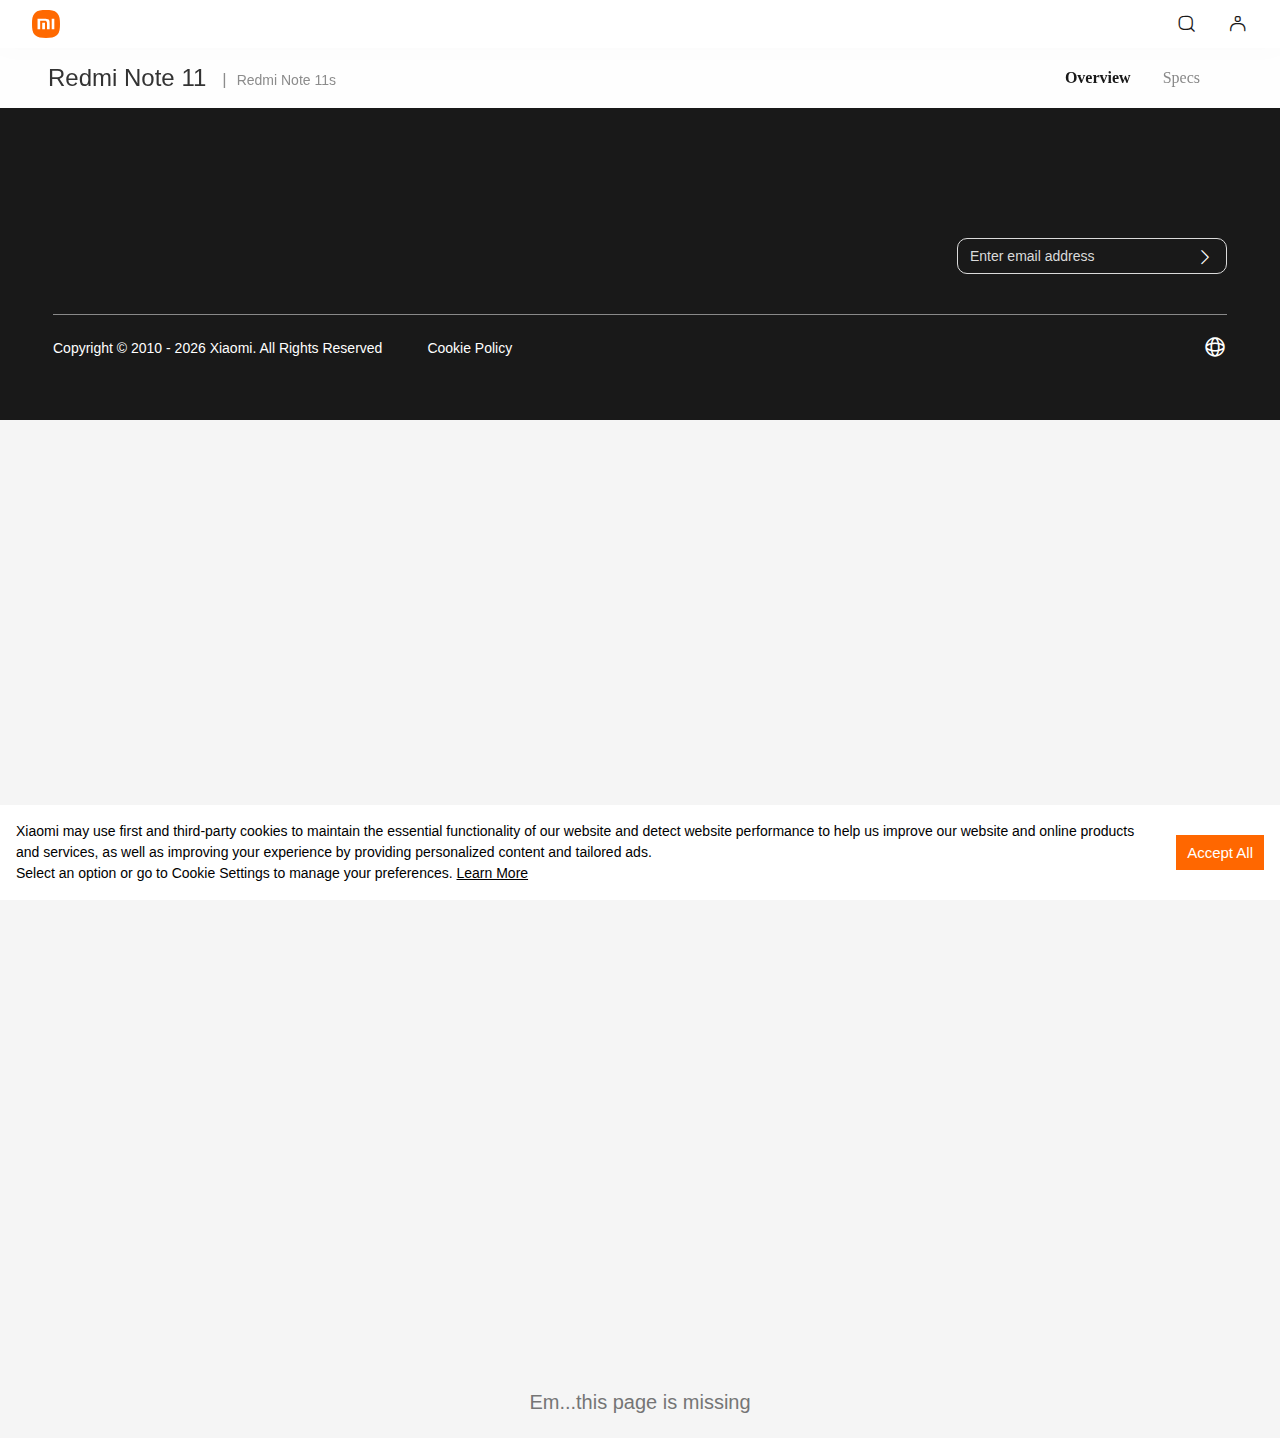
<file: Redmi Note 11 - Xiaomi Global Official 6.html>
<!DOCTYPE html>
<!-- saved from url=(0048)https://www.mi.com/global/product/redmi-note-11/ -->
<html xml:lang="en" lang="en" style="font-size: 126.3px;"><head><meta http-equiv="Content-Type" content="text/html; charset=UTF-8"><style type="text/css">.truste_caIcon_display {display: inline-block !important;}</style><style type="text/css">.truste_cursor_pointer {cursor: pointer;}.truste_border_none {border: none;}</style>
  
  <meta name="viewport" content="width=device-width,initial-scale=1,maximum-scale=1,minimum-scale=1,user-scalable=no">
  <title>Redmi Note 11 - Xiaomi Global Official</title>
  <meta http-equiv="X-UA-Compatible" content="ie=edge">
  <meta name="title" content="Redmi Note 11 - Xiaomi Global Official">
  <meta name="description" content="The all-new Redmi Note 11 features a 90Hz AMOLED Display, 6nm Snapdragon® 680 processor, and 33W Pro fast charging, Learn more at Xiaomi Official Site.">

  

  <meta name="theme-color" content="#fff">
  <meta name="color-scheme" content="light">
  <meta name="apple-mobile-web-app-capable" content="yes">
  <meta name="apple-mobile-web-app-status-bar-style" content="black">
  <meta name="referrer" content="no-referrer-when-downgrade">
  <link rel="dns-prefetch" href="https://i01.appmifile.com/">
  <link rel="dns-prefetch" href="https://i02.appmifile.com/">
  <link rel="dns-prefetch" href="https://i05.appmifile.com/">
  <link rel="dns-prefetch" href="https://s01.appmifile.com/">
  <link rel="dns-prefetch" href="https://s03.appmifile.com/">
  <link rel="dns-prefetch" href="https://s05.appmifile.com/">
  <link rel="canonical" href="https://www.mi.com/global/product/redmi-note-11/">
  
  

  
  <meta property="og:image" content="https://i02.appmifile.com/i18n/share/default.jpg">
  <meta property="og:type" content="website">
  <meta property="og:site_name" content="Mi Global Home">
  <meta property="og:locale" content="en">
  <meta property="og:title" content="Redmi Note 11 - Xiaomi Global Official">
  <meta property="og:description" content="The all-new Redmi Note 11 features a 90Hz AMOLED Display, 6nm Snapdragon® 680 processor, and 33W Pro fast charging, Learn more at Xiaomi Official Site.">
  <meta property="og:country-name" content="Global Home">
  <meta itemprop="name" content="Xiaomi global">
  <meta itemprop="image" content="https://i02.appmifile.com/i18n/share/default.jpg">
  
  <meta itemprop="keywords" content="Redmi Note 11">
  <meta itemprop="description" content="The all-new Redmi Note 11 features a 90Hz AMOLED Display, 6nm Snapdragon® 680 processor, and 33W Pro fast charging, Learn more at Xiaomi Official Site.">

  <meta name="twitter:card" content="summary_large_image">
  
  
  
  <meta name="twitter:title" content="Redmi Note 11 - Xiaomi Global Official">
  <meta name="twitter:description" content="The all-new Redmi Note 11 features a 90Hz AMOLED Display, 6nm Snapdragon® 680 processor, and 33W Pro fast charging, Learn more at Xiaomi Official Site.">
  <meta name="twitter:image" content="https://i02.appmifile.com/i18n/share/default.jpg">

  <link rel="shortcut icon" href="https://s03.appmifile.com/favicon.ico">
  <link rel="icon" type="image/png" sizes="192x192" href="https://i01.appmifile.com/webfile/globalimg/mobile/logo/mi.png">
  <link rel="apple-touch-icon-precomposed" sizes="196x196" href="https://i01.appmifile.com/webfile/globalimg/mobile/logo/mi.png">

  
    
    <link href="./Redmi Note 11 - Xiaomi Global Official 6_files/public.chunk.css" rel="stylesheet">
  
    
    <link href="./Redmi Note 11 - Xiaomi Global Official 6_files/main.css" rel="stylesheet">
  

  
  

  

  
  
  
    
    <script async="" src="./Redmi Note 11 - Xiaomi Global Official 6_files/gtm.js.download"></script><script>!function(e,t,a,n,g){e[n]=e[n]||[],e[n].push({"gtm.start":(new Date).getTime(),event:"gtm.js"});var m=t.getElementsByTagName(a)[0],r=t.createElement(a);r.async=!0,r.src="https://www.googletagmanager.com/gtm.js?id=GTM-N7BDPG6",m.parentNode.insertBefore(r,m)}(window,document,"script","dataLayer")</script>
  
  
  <script>!function(e,t){var i=t.documentElement;t.body;function n(){var t=i.clientWidth,n=t>=1226?t/10:122.6;i.style.fontSize=n+"px",e.rootFontSize=n,e.oriRootFontSize=256}if(e.addEventListener("resize",(function(){n()}),!1),e.addEventListener("pageshow",(function(e){e.persisted&&n()}),!1),n(),e.devicePixelRatio&&e.devicePixelRatio>=2){var o=t.createElement("div"),d=t.createElement("body");o.style.border="0.5px solid transparent",d.appendChild(o),i.appendChild(d),1===o.offsetHeight&&i.classList.add("hairlines"),i.removeChild(d)}}(window,document)</script>


  <style>#truste-consent-required{display:none}</style>



  
  <script defer="defer" type="text/javascript" src="./Redmi Note 11 - Xiaomi Global Official 6_files/runtime.js.download"></script>

  
  <script defer="defer" type="text/javascript" src="./Redmi Note 11 - Xiaomi Global Official 6_files/public.chunk.js.download"></script>

  
  <script defer="defer" type="text/javascript" src="./Redmi Note 11 - Xiaomi Global Official 6_files/vendor.chunk.js.download"></script>

  
  <script defer="defer" type="text/javascript" src="./Redmi Note 11 - Xiaomi Global Official 6_files/trans.chunk.js.download"></script>

  
  <script defer="defer" type="text/javascript" src="./Redmi Note 11 - Xiaomi Global Official 6_files/react.chunk.js.download"></script>

  
  <script defer="defer" type="text/javascript" src="./Redmi Note 11 - Xiaomi Global Official 6_files/main.js.download"></script>


<link rel="stylesheet" type="text/css" href="./Redmi Note 11 - Xiaomi Global Official 6_files/index.chunk.css"><link rel="stylesheet" type="text/css" href="./Redmi Note 11 - Xiaomi Global Official 6_files/BuyProductChannel.chunk.css"><script type="text/javascript" src="./Redmi Note 11 - Xiaomi Global Official 6_files/BuyProductChannel.chunk.js.download"></script><link rel="stylesheet" type="text/css" href="./Redmi Note 11 - Xiaomi Global Official 6_files/BuyProductChannel.chunk.css"></head>

<body style="margin-right: 0px;">
<div id="root"><div class="global" data-reactroot=""><div class="xm-layout product_v4 xm-layout--pc"><div class="xm-page-area"><header class="site-header-v4rd" role="banner"><nav class="site-container site-header-v4rd__navigation" aria-label="Main"><div class="navigation__logo" style="max-width:32px;max-height:32px"><a class="logo__link" href="https://www.mi.com/global/" aria-label="Xiaomi"><svg class="logo__mi" viewBox="0 0 112 112" version="1.1"><g fill="#ff6900"><path d="M100.326,11.702 C89.76,1.176 74.566,0 56,0 C37.41,0 22.194,1.19 11.632,11.744 C1.072,22.294 0,37.486 0,56.054 C0,74.626 1.072,89.822 11.636,100.376 C22.198,110.932 37.412,112 56,112 C74.588,112 89.8,110.932 100.362,100.376 C110.926,89.82 112,74.626 112,56.054 C112,37.462 110.914,22.254 100.326,11.702 L100.326,11.702 Z"></path></g><g fill="#ffffff"><path class="logo__home" d="M57.8054292,26.743366 L57.931608,26.8782679 L81.3680343,53.7784796 C82.7703315,55.3874915 81.6885448,57.872013 79.5991142,57.9952335 L79.4364262,58 L76,58 L76,71.3345882 C76,75.0164706 72.9809524,78 69.2552381,78 L42.7447619,78 C39.0190476,78 36,75.0164706 36,71.3345882 L36,58 L32.5635738,58 C30.4234399,58 29.2530924,55.5557037 30.5289714,53.903922 L30.6319657,53.7784796 L54.068392,26.8782679 C55.0457355,25.754085 56.766743,25.7091177 57.8054292,26.743366 Z M200.6006,34.56 C200.9866,34.56 201.3066,34.87 201.3066,35.252 L201.3066,76.754 C201.3066,77.13 200.9866,77.442 200.6006,77.442 L191.5066,77.442 C191.1166,77.442 190.8006,77.13 190.8006,76.754 L190.8006,35.252 C190.8006,34.87 191.1166,34.56 191.5066,34.56 L200.6006,34.56 Z M161.1406,34.56 C168.0006,34.56 175.1726,34.874 178.7086,38.414 C182.188558,41.897875 182.564028,48.8333125 182.578162,55.5684076 L182.5786,76.754 C182.5786,77.13 182.2626,77.442 181.8726,77.442 L172.7826,77.442 C172.3926,77.442 172.0746,77.13 172.0746,76.754 L172.0746,55.204 C172.0646,51.442 171.8486,47.576 169.9086,45.63 C168.2386,43.956 165.1226,43.572 161.8826,43.492 L145.4026,43.492 C145.0146,43.492 144.6986,43.804 144.6986,44.18 L144.6986,76.754 C144.6986,77.13 144.3786,77.442 143.9906,77.442 L134.8926,77.442 C134.5046,77.442 134.1906,77.13 134.1906,76.754 L134.1906,35.252 C134.1906,34.87 134.5046,34.56 134.8926,34.56 L161.1406,34.56 Z M163.1766,51.088 C163.5626,51.088 163.8766,51.398 163.8766,51.776 L163.8766,76.754 C163.8766,77.13 163.5626,77.442 163.1766,77.442 L153.6246,77.442 C153.2326,77.442 152.9166,77.13 152.9166,76.754 L152.9166,51.776 C152.9166,51.398 153.2326,51.088 153.6246,51.088 L163.1766,51.088 Z M59.2999404,54 L52.6952892,54 C51.2597451,54 50.0896172,55.1942589 50.0049103,56.6981405 L50,56.872989 L50,63.127011 C50,64.6534011 51.1169596,65.9041929 52.530874,65.9947504 L52.6952892,66 L59.2999404,66 C60.7354844,66 61.910036,64.8057411 61.9950706,63.3018595 L62,63.127011 L62,56.872989 C62,55.2878916 60.7906977,54 59.2999404,54 Z"></path></g></svg></a></div><ul class="navigation__group navigation__menu"><li class="navigation__item"><a class="navigation__link navigation__link--border" href="https://www.mi.com/global/phone" target="_self" rel="noreferrer" aria-label="Phone">Phone</a><div class="navigation__submenu-wrapper"><div class="navigation__submenu navigation__submenu--style-one navigation__submenu--phone"><ul class="submenu__list"><li class="submenu__item"><a href="https://www.mi.com/global/phone#xiaomi" class="mi-btn-v4rd mi-btn-v4rd--link mi-btn-v4rd--normal mi-btn-v4rd--light submenu__anchor"><i class="micon micon-nav-xiaomi submenu__icon"></i></a></li><li class="submenu__item"><a href="https://www.mi.com/global/phone#redmi" class="mi-btn-v4rd mi-btn-v4rd--link mi-btn-v4rd--normal mi-btn-v4rd--light submenu__anchor"><i class="micon micon-nav-redmi submenu__icon"></i></a></li></ul></div></div><div class="navigation__submenu-cover"></div></li><li class="navigation__item"><a class="navigation__link navigation__link--border" href="https://www.mi.com/global/smart-home" target="_self" rel="noreferrer" aria-label="Smart Home">Smart Home</a><div class="navigation__submenu-wrapper"><div class="navigation__submenu navigation__submenu--style-one"><ul class="submenu__list"><li class="submenu__item"><a href="https://www.mi.com/global/smart-home#tv-media" class="mi-btn-v4rd mi-btn-v4rd--link mi-btn-v4rd--normal mi-btn-v4rd--light submenu__anchor"><i class="micon micon-nav-tv-media submenu__icon"></i><span class="submenu__title">TV &amp; Media</span></a></li><li class="submenu__item"><a href="https://www.mi.com/global/smart-home#vacuum-cleaner" class="mi-btn-v4rd mi-btn-v4rd--link mi-btn-v4rd--normal mi-btn-v4rd--light submenu__anchor"><i class="micon micon-nav-vacuum-cleaner submenu__icon"></i><span class="submenu__title">Vacuum Cleaner</span></a></li><li class="submenu__item"><a href="https://www.mi.com/global/smart-home#environment-appliance" class="mi-btn-v4rd mi-btn-v4rd--link mi-btn-v4rd--normal mi-btn-v4rd--light submenu__anchor"><i class="micon micon-nav-environment submenu__icon"></i><span class="submenu__title">Environment Appliance</span></a></li><li class="submenu__item"><a href="https://www.mi.com/global/smart-home#kitchen-appliance" class="mi-btn-v4rd mi-btn-v4rd--link mi-btn-v4rd--normal mi-btn-v4rd--light submenu__anchor"><i class="micon micon-nav-kitchen submenu__icon"></i><span class="submenu__title">Kitchen Appliance</span></a></li><li class="submenu__item"><a href="https://www.mi.com/global/smart-home#illumination" class="mi-btn-v4rd mi-btn-v4rd--link mi-btn-v4rd--normal mi-btn-v4rd--light submenu__anchor"><i class="micon micon-nav-illumination submenu__icon"></i><span class="submenu__title">Illumination</span></a></li><li class="submenu__item"><a href="https://www.mi.com/global/smart-home#smart-device" class="mi-btn-v4rd mi-btn-v4rd--link mi-btn-v4rd--normal mi-btn-v4rd--light submenu__anchor"><i class="micon micon-nav-smart-device submenu__icon"></i><span class="submenu__title">Smart Device</span></a></li></ul></div></div><div class="navigation__submenu-cover"></div></li><li class="navigation__item"><a class="navigation__link navigation__link--border" href="https://www.mi.com/global/life-style" target="_self" rel="noreferrer" aria-label="Life Style">Life Style</a><div class="navigation__submenu-wrapper"><div class="navigation__submenu navigation__submenu--style-one"><ul class="submenu__list"><li class="submenu__item"><a href="https://www.mi.com/global/life-style#wearables" class="mi-btn-v4rd mi-btn-v4rd--link mi-btn-v4rd--normal mi-btn-v4rd--light submenu__anchor"><i class="micon micon-nav-vehicle submenu__icon"></i><span class="submenu__title">Wearable</span></a></li><li class="submenu__item"><a href="https://www.mi.com/global/life-style#vehicle" class="mi-btn-v4rd mi-btn-v4rd--link mi-btn-v4rd--normal mi-btn-v4rd--light submenu__anchor"><i class="micon micon-nav-outdoor-travel submenu__icon"></i><span class="submenu__title">Vehicle</span></a></li><li class="submenu__item"><a href="https://www.mi.com/global/life-style#office" class="mi-btn-v4rd mi-btn-v4rd--link mi-btn-v4rd--normal mi-btn-v4rd--light submenu__anchor"><i class="micon micon-nav-office submenu__icon"></i><span class="submenu__title">Office</span></a></li><li class="submenu__item"><a href="https://www.mi.com/global/life-style#personal-care" class="mi-btn-v4rd mi-btn-v4rd--link mi-btn-v4rd--normal mi-btn-v4rd--light submenu__anchor"><i class="micon micon-nav-personal-care submenu__icon"></i><span class="submenu__title">Personal Care</span></a></li><li class="submenu__item"><a href="https://www.mi.com/global/life-style#sport" class="mi-btn-v4rd mi-btn-v4rd--link mi-btn-v4rd--normal mi-btn-v4rd--light submenu__anchor"><i class="micon micon-nav-sport submenu__icon"></i><span class="submenu__title">Sport</span></a></li><li class="submenu__item"><a href="https://www.mi.com/global/life-style#accessories" class="mi-btn-v4rd mi-btn-v4rd--link mi-btn-v4rd--normal mi-btn-v4rd--light submenu__anchor"><i class="micon micon-nav-accessories submenu__icon"></i><span class="submenu__title">Accessories</span></a></li></ul></div></div><div class="navigation__submenu-cover"></div></li></ul><div class="navigation__separator"></div><ul class="navigation__group navigation__aside"><li class="navigation__item"><a class="navigation__link navigation__link--border" href="https://www.mi.com/global/discover/" target="_self" rel="noreferrer">Discover</a></li><li class="navigation__item"><a class="navigation__link navigation__link--border" href="https://www.mi.com/global/support/" target="_self" rel="noreferrer">Support</a></li></ul><ul class="navigation__group navigation__shortcut"><li class="navigation__item shortcut__item"><button class="mi-btn-v4rd mi-btn-v4rd--icon mi-btn-v4rd--normal mi-btn-v4rd--light navigation__link"><div class="shortcut__item--wrapper"><i class="micon micon-search-glass shortcut__icon"></i></div></button></li><li class="navigation__item shortcut__item shortcut__item-user"><div class="navigation__link"><div class="shortcut__item--wrapper"><i class="micon micon-account shortcut__icon"></i><span class="shortcut__arrow"></span><aside class="shortcut__view shortcut__view-account view-account"><ul class="view-account__list"><li class="view-account__item"><a class="view-account__link" href="https://buy.mi.com/global/site/login" rel="nofollow">sign in</a></li><li class="view-account__item"><a class="view-account__link" href="https://account.xiaomi.com/pass/register?callback=https%3A%2F%2Fbuy.mi.com%2Fglobal%2Flogin%2Fcallback%3Ffollowup%3Dhttps%253A%252F%252Fwww.mi.com%252Fglobal%252Fstore%252F%26sign%3DM2ZmMjQ1YjFiNzk0YjEzYThkM2RhMGFkOTRmMmI5Mzc2NWQyODdlNg%2C%2C&amp;sid=mi_overseaen&amp;_locale=en" rel="nofollow">sign up</a></li></ul></aside></div></div></li><li class="navigation__item shortcut__item shortcut__item-menu"><label for="site-slide-menu__controller" class="navigation__link"><div class="shortcut__item--wrapper"><i class="micon micon-menu shortcut__icon"></i></div></label></li></ul></nav><div class="search-modal search-modal--hidden" id="J_search_modal" data-modal-version="v4"><div class="search-base"><div class="search-base__container"><div class="mi-input mi-input--medium mi-input--text search-input mi-input--fullwidth mi-input--with-prefix"><span class="mi-input--prefix"><i class="micon micon-search-glass"></i></span><input placeholder="Search" autocomplete="off" id="mi-base-search" value=""></div></div></div></div></header><div class="xm-navbar xm-navbar--fixed"><div class="xm-navbar__container"><div class="xm-navbar__title"><h1><span data-key="" class="xm-text header" data-type="text" data-id="79u5rsxr5y">Redmi Note 11</span></h1></div><div class="xm-related"><div class="xm-related__container"><div class="xm-related__title" data-id="5w5rvv40ha1related"><ul><li class="xm-related__sub-item"><span class="separator">|</span><a href="https://www.mi.com/global/product/redmi-note-11s" rel="noreferrer" target="_blank">Redmi Note 11s</a></li></ul></div></div></div><div class="xm-navbar__nav" data-id="5w5rvv40ha1"><ul><li class="xm-navbar__nav-item xm-navbar__nav-item--current"><a target="_self" class="" id="nav-overview">Overview</a></li><li class="xm-navbar__nav-item"><a href="https://www.mi.com/global/product/redmi-note-11/specs" target="_self" class="" id="nav-specs">Specs</a></li><li class="xm-navbar__nav-item"><div id="buy-root"></div></li></ul></div></div></div><div class="overview-con"><div class="  lazy" data-type="bg" data-id="daf12df2ds" data-background-image="" style="width:100%;height:auto;box-sizing:border-box;display:flex;position:static;font-size:0;background-size:contain;background-repeat:no-repeat;flex-direction:column;background:#fff;padding:unset;margin:unset" data-loaded="true"><div class=" section lazy is-visible" data-type="bg" data-id="8b8129b4f3" data-background-image="//i02.appmifile.com/560_operator_sg/17/01/2022/7e921a06066efbc3dd5fbb11d279fd3d.jpg" style="width:10rem;background-color:#fff;box-sizing:border-box;background-size:contain;background-repeat:no-repeat;position:relative;min-height:0.78125rem;background-image:url(&#39;//i02.appmifile.com/560_operator_sg/17/01/2022/7e921a06066efbc3dd5fbb11d279fd3d.jpg&#39;);height:5.9296875rem" data-loaded="true"><div class="  lazy" data-type="bg" data-id="d17af6eed0" data-background-image="" style="width:auto;height:auto;box-sizing:border-box;display:block;position:static;font-size:0;background-size:contain;background-repeat:no-repeat;min-width:0.15625rem;margin:0rem 0rem 0rem 1.47265625rem;padding:1.70703125rem 0rem 0rem 0rem" data-loaded="true"><img alt="Redmi Note 11" style="display:block;height:0.28125rem;width:2.4609375rem;background-color:transparent;margin:0rem 0rem 0.1875rem 0rem" class="xm-img   lazy" data-id="27648a30d1" data-src="//i02.appmifile.com/306_operator_sg/10/01/2022/4925100cab4067a27ae954f9c9aa57c5.png" src="./Redmi Note 11 - Xiaomi Global Official 6_files/4925100cab4067a27ae954f9c9aa57c5.png" data-loaded="true"><span data-key="slogan_2" class="xm-text f-regular " data-type="text" data-id="036f3d5ef8" style="color:#010101;font-size:0.234375rem;display:inline-block;text-align:left;width:100%;line-height:1.2">90Hz AMOLED Pioneer</span><span data-key="ksp_1" class="xm-text f-thin " data-type="text" data-id="0c1ed026d8" style="color:#000000;font-size:0.125rem;display:inline-block;text-align:left;width:100%;margin:0.1015625rem 0rem 0rem 0rem;line-height:1.3">Snapdragon® 680</span><span data-key="ksp_2" class="xm-text f-thin " data-type="text" data-id="673a78960f" style="color:#000000;font-size:0.125rem;display:inline-block;text-align:left;width:100%;line-height:1.3">90Hz AMOLED DotDisplay</span><span data-key="ksp_3" class="xm-text f-thin " data-type="text" data-id="d537e530e3" style="color:#000000;font-size:0.125rem;display:inline-block;text-align:left;width:100%;line-height:1.3">33W Pro fast charging</span><div style="font-size:0.234375rem;color:#000000;margin:0.1953125rem 0rem 0rem 0rem" data-id="c40afeb37c" class="xm-price   xm-price--wrap"><p class="xm-price--items"><span class="xm-price__label"></span><span class="xm-price__sNum"></span></p><p class="xm-price--energy"></p></div></div></div><div class=" section lazy is-visible" data-type="bg" data-id="2e5ab71702" data-background-image="" style="width:100%;background-color:#fff;box-sizing:border-box;background-size:contain;background-repeat:no-repeat;position:relative;min-height:0.78125rem;display:flex;justify-content:center;padding:0rem 0rem 0.93359375rem 0rem" data-loaded="true"><div class="  lazy" data-type="bg" data-id="430ac0a870" data-background-image="" style="width:auto;height:auto;box-sizing:border-box;display:block;position:static;font-size:0;background-size:contain;background-repeat:no-repeat;min-width:0.15625rem" data-loaded="true"><div class="  lazy" data-type="bg" data-id="924960578c" data-background-image="//i02.appmifile.com/373_operator_sg/10/01/2022/499cdc10940a9712a5b0d102687384b8.png" style="width:1.9375rem;height:1.5234375rem;box-sizing:border-box;display:block;position:static;font-size:0;background-size:contain;background-repeat:no-repeat;background-image:url(&#39;//i02.appmifile.com/373_operator_sg/10/01/2022/499cdc10940a9712a5b0d102687384b8.png&#39;);margin:0rem 0.078125rem 0rem 0rem;min-width:0.15625rem" data-loaded="true"><span data-key="ksp_5" class="xm-text f-bold " data-type="text" data-id="29ebf82689" style="color:#ffffff;font-size:0.15625rem;display:inline-block;text-align:left;width:1.765625rem;margin:0.234375rem 0rem 0rem 0.171875rem;line-height:1.3">90Hz FHD+ AMOLED DotDisplay</span></div><div class="  lazy" data-type="bg" data-id="3cccfe9b36" data-background-image="//i02.appmifile.com/293_operator_sg/10/01/2022/b2a812b6f61f5b1bfdafa4511aeff1d6.png" style="width:1.9375rem;height:1.5234375rem;box-sizing:border-box;display:block;position:static;font-size:0;background-size:contain;background-repeat:no-repeat;background-image:url(&#39;//i02.appmifile.com/293_operator_sg/10/01/2022/b2a812b6f61f5b1bfdafa4511aeff1d6.png&#39;);margin:0.078125rem 0rem 0rem 0rem" data-loaded="true"><span data-key="ksp_6" class="xm-text f-bold " data-type="text" data-id="961db08d7a" style="color:#ffffff;font-size:0.15625rem;display:inline-block;text-align:left;width:1.6484375rem;margin:0.234375rem 0rem 0rem 0.171875rem;line-height:1.3">33W Pro fast charging 5000mAh（typ）</span></div></div><div class="  lazy" data-type="bg" data-id="888cdf9fa8" data-background-image="//i02.appmifile.com/362_operator_sg/10/01/2022/cd2117c228ab83b0450874ce92ee72be.png" style="width:2.734375rem;height:3.125rem;box-sizing:border-box;display:block;position:static;font-size:0;background-size:contain;background-repeat:no-repeat;min-width:0.15625rem;background-image:url(&#39;//i02.appmifile.com/362_operator_sg/10/01/2022/cd2117c228ab83b0450874ce92ee72be.png&#39;);margin:0rem 0.078125rem 0rem 0rem" data-loaded="true"><span data-key="ksp_4" class="xm-text f-bold " data-type="text" data-id="30ddd1781d" style="color:#ffffff;font-size:0.15625rem;display:inline-block;text-align:left;width:2.3828125rem;margin:0.234375rem 0rem 0rem 0.171875rem;line-height:1.3">6nm Snapdragon® 680</span></div><div class="  lazy" data-type="bg" data-id="2d4dc355b3" data-background-image="" style="width:auto;height:auto;box-sizing:border-box;display:block;position:static;font-size:0;background-size:contain;background-repeat:no-repeat;min-width:0.15625rem" data-loaded="true"><div class="  lazy" data-type="bg" data-id="ea84b26fb6" data-background-image="//i02.appmifile.com/454_operator_sg/10/01/2022/7acc7cb21a802d7c74b805b46545542f.png" style="width:2.203125rem;height:1.5234375rem;box-sizing:border-box;display:block;position:static;font-size:0;background-size:contain;background-repeat:no-repeat;min-width:0.15625rem;background-image:url(&#39;//i02.appmifile.com/454_operator_sg/10/01/2022/7acc7cb21a802d7c74b805b46545542f.png&#39;);margin:0rem 0rem 0.078125rem 0rem" data-loaded="true"><span data-key="ksp_8" class="xm-text f-bold " data-type="text" data-id="ebccd57e41" style="color:#ffffff;font-size:0.15625rem;display:inline-block;text-align:left;width:1.6328125rem;margin:0.234375rem 0rem 0rem 0.171875rem;line-height:1.3">Gorgeous design</span></div><div class="  lazy" data-type="bg" data-id="26f00d5369" data-background-image="//i02.appmifile.com/522_operator_sg/10/01/2022/07c1b0a4a4bb6a76df98d26631da36d7.png" style="width:2.19921875rem;height:0.7265625rem;box-sizing:border-box;display:block;position:static;font-size:0;background-size:contain;background-repeat:no-repeat;background-image:url(&#39;//i02.appmifile.com/522_operator_sg/10/01/2022/07c1b0a4a4bb6a76df98d26631da36d7.png&#39;);margin:0rem 0rem 0.078125rem 0rem;min-width:0.15625rem" data-loaded="true"><span data-key="ksp_7" class="xm-text f-bold " data-type="text" data-id="2e13ba4c00" style="color:#ffffff;font-size:0.15625rem;display:inline-block;text-align:left;width:1.6328125rem;margin:0.296875rem 0rem 0rem 0.171875rem;line-height:1.3;background:linear-gradient(270deg, #02BFF8 0%, #775CFF 100%);-webkit-background-clip:text;-webkit-text-fill-color:transparent">50MP AI quad camera</span></div><div class="  lazy" data-type="bg" data-id="66bc2a418a" data-background-image="//i02.appmifile.com/522_operator_sg/10/01/2022/07c1b0a4a4bb6a76df98d26631da36d7.png" style="width:2.19921875rem;height:0.7265625rem;box-sizing:border-box;display:block;position:static;font-size:0;background-size:contain;background-repeat:no-repeat;background-image:url(&#39;//i02.appmifile.com/522_operator_sg/10/01/2022/07c1b0a4a4bb6a76df98d26631da36d7.png&#39;);min-width:0.15625rem" data-loaded="true"><span data-key="ksp_9" class="xm-text f-bold " data-type="text" data-id="7fc8facb28" style="color:#ffffff;font-size:0.15625rem;display:inline-block;text-align:left;width:1.6328125rem;margin:0.296875rem 0rem 0rem 0.171875rem;line-height:1.3">Dual Speakers</span></div></div></div><div class=" section lazy" data-type="bg" data-id="662f46e932" data-background-image="//i02.appmifile.com/815_operator_sg/10/01/2022/70be905dd94aa74ef625f86685583e26.png" style="width:10rem;background-color:#fff;box-sizing:border-box;background-size:contain;background-repeat:no-repeat;position:relative;min-height:0.78125rem;background-image:url(&#39;//i02.appmifile.com/815_operator_sg/10/01/2022/70be905dd94aa74ef625f86685583e26.png&#39;);height:3.21875rem" data-loaded="true"><span data-key="ksp_10" class="xm-text f-heavy " data-type="text" data-id="44f2f6ce4c" style="color:#ffffff;font-size:0.46875rem;display:inline-block;text-align:left;width:3.90625rem;line-height:1;margin:1.93359375rem 0rem 0rem 1.484375rem">Gorgeous design</span></div><div class="section section_01 lazy" data-type="bg" data-id="xf519d34sa" data-background-image="" data-loaded="true"><div class="slide_text"><span data-key="ksp_11" class="xm-text f72 f-bold" data-type="text" data-id="esnzw12kuh">Perfection in an industrial aesthetic</span><span data-key="ksp_12" class="xm-text f26 f-light" data-type="text" data-id="qz9u4j89zx">The all-new Redmi Note 11 features a trendy flat frame design with a minimalist style.</span><span data-key="ksp_20" class="xm-text f24 f-light" data-type="text" data-id="hye3xjxev8">Three different colours, perfect for any user. Choose from Twilight Blue, Graphite Gray and Star Blue.</span></div><div class="xm-scroll slider-section01" data-type="scroll" data-id="enjn8oirpr" style="transform:translate(0px, 0px)"><div class="slick-slider slick-initialized" dir="ltr"><button type="button" data-role="none" class="slick-arrow slick-prev" style="display:block"> Previous</button><div class="slick-list"><div class="slick-track" style="width: 4144px; opacity: 1;"><div data-index="0" class="slick-slide slick-active slick-current" tabindex="-1" aria-hidden="false" style="outline: none; width: 592px; position: relative; left: 0px; opacity: 1; transition: opacity 2000ms ease 0s, visibility 2000ms ease 0s;"><div><img class="lazy" data-src="//i01.appmifile.com/webfile/globalimg/products/pc/redmi-note-11/ipgone002.png" alt="" tabindex="-1" style="width:100%;display:inline-block" src="./Redmi Note 11 - Xiaomi Global Official 6_files/ipgone002.png" data-loaded="true"></div></div><div data-index="1" class="slick-slide" tabindex="-1" aria-hidden="true" style="outline: none; width: 592px; position: relative; left: -592px; opacity: 0; transition: opacity 2000ms ease 0s, visibility 2000ms ease 0s;"><div><img class="lazy" data-src="//i01.appmifile.com/webfile/globalimg/products/pc/redmi-note-11/ipgone001.png" alt="" tabindex="-1" style="width:100%;display:inline-block" src="./Redmi Note 11 - Xiaomi Global Official 6_files/ipgone001.png" data-loaded="true"></div></div><div data-index="2" class="slick-slide" tabindex="-1" aria-hidden="true" style="outline: none; width: 592px; position: relative; left: -1184px; opacity: 0; transition: opacity 2000ms ease 0s, visibility 2000ms ease 0s;"><div><img class="lazy" data-src="//i01.appmifile.com/webfile/globalimg/products/pc/redmi-note-11/ipgone003.png" alt="" tabindex="-1" style="width:100%;display:inline-block" src="./Redmi Note 11 - Xiaomi Global Official 6_files/ipgone003.png" data-loaded="true"></div></div></div></div><button type="button" data-role="none" class="slick-arrow slick-next" style="display:block"> Next</button><ul style="display:block" class="slick-dots"><li class="slick-active"><button>1</button></li><li class=""><button>2</button></li><li class=""><button>3</button></li></ul></div></div><div class="words"><div class="item J_words"><img alt="Redmi Note 11" class="xm-img icon_img lazy" data-id="qcdmclim7z" data-src="//i01.appmifile.com/webfile/globalimg/products/pc/redmi-note-11/ipgone04.png" src="./Redmi Note 11 - Xiaomi Global Official 6_files/ipgone04.png" data-loaded="true"><span data-key="ksp_13" class="xm-text title f-bold f40" data-type="text" data-id="6mqofnsoov">Graphite Gray</span></div><div class="item J_words"><img alt="Redmi Note 11" class="xm-img icon_img lazy" data-id="cl2ad2bhtb" data-src="//i01.appmifile.com/webfile/globalimg/products/pc/redmi-note-11/ipgone03.png" src="./Redmi Note 11 - Xiaomi Global Official 6_files/ipgone03.png" data-loaded="true"><span data-key="ksp_14" class="xm-text title f-bold f40" data-type="text" data-id="72cefyctxp">Twilight Blue</span></div><div class="item J_words active"><img alt="Redmi Note 11" class="xm-img icon_img lazy" data-id="0hfxxtjgz1" data-src="//i01.appmifile.com/webfile/globalimg/products/pc/redmi-note-11/ipgone02.png" src="./Redmi Note 11 - Xiaomi Global Official 6_files/ipgone02.png" data-loaded="true"><span data-key="ksp_15" class="xm-text title f-bold f40" data-type="text" data-id="oopva8ofad">Star Blue</span></div></div></div><div class=" section lazy" data-type="bg" data-id="e7b2439c93" data-background-image="" style="width:100%;background-color:#fff;box-sizing:border-box;background-size:contain;background-repeat:no-repeat;position:relative" data-loaded="true"><div class="  lazy" data-type="bg" data-id="ad90b5fa04" data-background-image="//i02.appmifile.com/512_operator_sg/10/01/2022/4ab7b69e20b491ffc46416f044dd02ae.png" style="width:8.54296875rem;height:3.7734375rem;box-sizing:border-box;display:block;position:static;font-size:0;background-size:contain;background-repeat:no-repeat;min-width:0.15625rem;background-image:url(&#39;//i02.appmifile.com/512_operator_sg/10/01/2022/4ab7b69e20b491ffc46416f044dd02ae.png&#39;);padding:0.00390625rem 0rem 0rem 0rem;margin:1.171875rem 0rem 0rem 0rem" data-loaded="true"><div class="  lazy" data-type="bg" data-id="c9578b468a" data-background-image="" style="width:auto;height:auto;box-sizing:border-box;display:flex;position:static;font-size:0;background-size:contain;background-repeat:no-repeat;padding:2.2265625rem 0rem 0rem 0rem;margin:0rem 0rem 0rem 5.01171875rem" data-loaded="true"><div class="  lazy" data-type="bg" data-id="b8a789b975" data-background-image="" style="width:1.375rem;height:auto;box-sizing:border-box;display:block;position:static;font-size:0;background-size:contain;background-repeat:no-repeat;min-width:0.15625rem;margin:0rem 0.15625rem 0rem 0rem"><span data-key="ksp_16" class="xm-text f-bold " data-type="text" data-id="8bc351de45" style="color:#000;font-size:0.1953125rem;display:inline-block;text-align:left;width:100%;line-height:1.2">Thickness：</span><span data-key="ksp_17" class="xm-text f-bold " data-type="text" data-id="1d5d9b9ec5" style="color:#000;font-size:0.3125rem;display:inline-block;text-align:left;width:100%;line-height:1.2;margin:0.1875rem 0rem 0rem 0rem">8.09mm</span></div><div class="  lazy" data-type="bg" data-id="21210c874a" data-background-image="" style="width:1.375rem;height:auto;box-sizing:border-box;display:block;position:static;font-size:0;background-size:contain;background-repeat:no-repeat;min-width:0.15625rem"><span data-key="ksp_18" class="xm-text f-bold " data-type="text" data-id="f5a5be0b2f" style="color:#000;font-size:0.1953125rem;display:inline-block;text-align:left;width:100%;line-height:1.2">Weight：</span><span data-key="ksp_19" class="xm-text f-bold " data-type="text" data-id="73ca5acb07" style="color:#000;font-size:0.3125rem;display:inline-block;text-align:left;width:100%;line-height:1.2;margin:0.1875rem 0rem 0rem 0rem">179g</span></div></div></div></div><div class=" section lazy" data-type="bg" data-id="b09329c9f6" data-background-image="//i02.appmifile.com/343_operator_sg/10/01/2022/ae447d1cd75165f9371d6364aa9c8817.png" style="width:10rem;background-color:#fff;box-sizing:border-box;background-size:contain;background-repeat:no-repeat;position:relative;min-height:0.78125rem;background-image:url(&#39;//i02.appmifile.com/343_operator_sg/10/01/2022/ae447d1cd75165f9371d6364aa9c8817.png&#39;);height:3.21875rem"><span data-key="ksp_21" class="xm-text f-heavy " data-type="text" data-id="0971dbe539" style="color:#ffffff;font-size:0.46875rem;display:inline-block;text-align:left;width:4.6640625rem;line-height:1;margin:1.953125rem 0rem 0rem 1.484375rem">Outstanding display</span></div><div class=" section lazy" data-type="bg" data-id="6abd181139" data-background-image="" style="width:100%;background-color:#fff;box-sizing:border-box;background-size:contain;background-repeat:no-repeat;position:relative;min-height:0.78125rem;padding:0.94921875rem 0rem 0rem 0rem"><div class="  lazy" data-type="bg" data-id="9bb014d877" data-background-image="" style="width:auto;height:auto;box-sizing:border-box;display:flex;position:static;font-size:0;background-size:contain;background-repeat:no-repeat;min-width:0.15625rem;margin:0rem 0rem 0rem 1.484375rem"><div class="  lazy" data-type="bg" data-id="81a3f94ae6" data-background-image="" style="width:2.7734375rem;height:auto;box-sizing:border-box;display:block;position:static;font-size:0;background-size:contain;background-repeat:no-repeat;min-width:0.15625rem;margin:0rem 0.703125rem 0rem 0rem"><span data-key="ksp_22" class="xm-text f-bold " data-type="text" data-id="6bc0455f06" style="color:#000;font-size:0.28125rem;display:inline-block;text-align:left;width:100%;line-height:1.2">AMOLED display</span></div><div class="  lazy" data-type="bg" data-id="92350a8431" data-background-image="" style="width:3.2890625rem;height:auto;box-sizing:border-box;display:block;position:static;font-size:0;background-size:contain;background-repeat:no-repeat;min-width:0.15625rem"><span data-key="ksp_23" class="xm-text f-bold " data-type="text" data-id="29db86acd8" style="color:#000;font-size:0.1875rem;display:inline-block;text-align:left;width:100%;line-height:1.2">Immerse yourself in a world of wonder</span><span data-key="ksp_24" class="xm-text f-light " data-type="text" data-id="98a239779a" style="color:#000;font-size:0.1015625rem;display:inline-block;text-align:left;width:100%;line-height:1.2;margin:0.15625rem 0rem 0rem 0rem">The display delivers the ultimate in brightness, contrast, colour calibration and resolution</span></div></div><div class="  lazy" data-type="bg" data-id="8b64820945" data-background-image="//i02.appmifile.com/169_operator_sg/10/01/2022/93e8c2d880b701370c4a5ea695ca151a.png" style="width:10rem;height:5.3046875rem;box-sizing:border-box;display:block;position:static;font-size:0;background-size:contain;background-repeat:no-repeat;min-width:0.15625rem;margin:0.390625rem 0rem 0rem 0.00390625rem;background-image:url(&#39;//i02.appmifile.com/169_operator_sg/10/01/2022/93e8c2d880b701370c4a5ea695ca151a.png&#39;)"><div class="  lazy" data-type="bg" data-id="2917ba9c93" data-background-image="" style="width:auto;height:auto;box-sizing:border-box;display:flex;position:static;font-size:0;background-size:contain;background-repeat:no-repeat;min-width:0.15625rem;margin:0.00390625rem 0rem 0rem 0rem;padding:2.94921875rem 0.4921875rem 0rem 0.4921875rem;flex-wrap:wrap;justify-content:center;align-items:flex-start"><div class="  lazy" data-type="bg" data-id="531be53f2c" data-background-image="" style="width:2.34375rem;height:1.1484375rem;box-sizing:border-box;display:block;position:static;font-size:0;background-size:contain;background-repeat:no-repeat;padding:0.421875rem 0rem 0rem 0rem"><span data-key="ksp_25" class="xm-text f-bold " data-type="text" data-id="b380cf95bf" style="color:#ffffff;font-size:0.1953125rem;display:inline-block;text-align:center;width:100%;line-height:1.2;margin:0rem 0rem 0.1171875rem 0rem">6.43" FHD+</span><span data-key="ksp_26" class="xm-text f-thin " data-type="text" data-id="df7c8efdf6" style="color:#ffffff;font-size:0.1015625rem;display:inline-block;text-align:center;width:100%;line-height:1.2">AMOLED DotDisplay</span></div><div class="  lazy" data-type="bg" data-id="e97142928e" data-background-image="" style="width:2.34375rem;height:1.1484375rem;box-sizing:border-box;display:block;position:static;font-size:0;background-size:contain;background-repeat:no-repeat;padding:0.421875rem 0rem 0rem 0rem"><span data-key="ksp_27" class="xm-text f-bold " data-type="text" data-id="1e8daccc92" style="color:#ffffff;font-size:0.1953125rem;display:inline-block;text-align:center;width:100%;line-height:1.2;margin:0rem 0rem 0.1171875rem 0rem">DCI-P3 wide color gamut</span><span data-key="ksp_28" class="xm-text f-thin " data-type="text" data-id="b707e8f217" style="color:#ffffff;font-size:0.1015625rem;display:inline-block;text-align:center;width:100%;line-height:1.2">Rich colour representation</span></div><div class="  lazy" data-type="bg" data-id="e64c95b312" data-background-image="" style="width:2.34375rem;height:1.1484375rem;box-sizing:border-box;display:block;position:static;font-size:0;background-size:contain;background-repeat:no-repeat;padding:0.421875rem 0rem 0rem 0rem"><span data-key="ksp_29" class="xm-text f-bold " data-type="text" data-id="a1c18d54a9" style="color:#ffffff;font-size:0.1953125rem;display:inline-block;text-align:center;width:100%;line-height:1.2;margin:0rem 0rem 0.1171875rem 0rem">4,500,000:1</span><span data-key="ksp_30" class="xm-text f-thin " data-type="text" data-id="e2e4823756" style="color:#ffffff;font-size:0.1015625rem;display:inline-block;text-align:center;width:100%;line-height:1.2">Contrast ratio for sharp images
</span></div><div class="  lazy" data-type="bg" data-id="5578b9c1e5" data-background-image="" style="width:2.34375rem;height:1.1484375rem;box-sizing:border-box;display:block;position:static;font-size:0;background-size:contain;background-repeat:no-repeat;padding:0.421875rem 0rem 0rem 0rem"><span data-key="ksp_31" class="xm-text f-bold " data-type="text" data-id="c7c03442cf" style="color:#ffffff;font-size:0.1953125rem;display:inline-block;text-align:center;width:100%;line-height:1.2;margin:0rem 0rem 0.1171875rem 0rem">Sunlight display</span><span data-key="ksp_32" class="xm-text f-thin " data-type="text" data-id="422baf78e7" style="color:#ffffff;font-size:0.1015625rem;display:inline-block;text-align:center;width:100%;line-height:1.2">Ensure the content of your display readable under bright sunlight</span></div><div class="  lazy" data-type="bg" data-id="729a946e4e" data-background-image="" style="width:2.34375rem;height:1.1484375rem;box-sizing:border-box;display:block;position:static;font-size:0;background-size:contain;background-repeat:no-repeat;padding:0.421875rem 0rem 0rem 0rem"><span data-key="ksp_33" class="xm-text f-bold " data-type="text" data-id="930db77783" style="color:#ffffff;font-size:0.1953125rem;display:inline-block;text-align:center;width:100%;line-height:1.2;margin:0rem 0rem 0.1171875rem 0rem">Reading mode 3.0</span><span data-key="ksp_34" class="xm-text f-thin " data-type="text" data-id="4872276d08" style="color:#ffffff;font-size:0.1015625rem;display:inline-block;text-align:center;width:100%;line-height:1.2">Relieves eye strain</span></div><div class="  lazy" data-type="bg" data-id="261dee86a5" data-background-image="" style="width:2.34375rem;height:1.1484375rem;box-sizing:border-box;display:block;position:static;font-size:0;background-size:contain;background-repeat:no-repeat;padding:0.421875rem 0rem 0rem 0rem"><span data-key="ksp_35" class="xm-text f-bold " data-type="text" data-id="edd045cd33" style="color:#ffffff;font-size:0.1953125rem;display:inline-block;text-align:center;width:100%;line-height:1.2;margin:0rem 0rem 0.1171875rem 0rem">1000 nits</span><span data-key="ksp_36" class="xm-text f-thin " data-type="text" data-id="3c985e2159" style="color:#ffffff;font-size:0.1015625rem;display:inline-block;text-align:center;width:100%;line-height:1.2">Peak brightness (typ)</span></div></div></div></div><div class=" section lazy" data-type="bg" data-id="6275058e17" data-background-image="" style="width:100%;background-color:#fff;box-sizing:border-box;background-size:contain;background-repeat:no-repeat;position:relative;padding:0.9375rem 0rem 0.8203125rem 0rem;display:flex;flex-direction:column"><span data-key="ksp_37" class="xm-text f-bold " data-type="text" data-id="8f95f1b5d0" style="color:#000;font-size:0.28125rem;display:inline-block;text-align:left;width:3.125rem;line-height:1.3;margin:0rem 0rem 0rem 1.484375rem">90Hz high refresh rate</span><span data-key="ksp_38" class="xm-text f-bold " data-type="text" data-id="a428150b0a" style="color:#000;font-size:0.1875rem;display:inline-block;text-align:left;width:3.125rem;line-height:1.3;margin:0.14453125rem 0rem 0rem 1.484375rem">Seamless touchscreen and display</span><span data-key="ksp_39" class="xm-text f-light " data-type="text" data-id="b9df9a343f" style="color:#000;font-size:0.1015625rem;display:inline-block;text-align:left;width:6.4921875rem;line-height:1.3;margin:0.0859375rem 0rem 0rem 1.484375rem">Enjoy your content in smooth and seamless 90Hz high refresh rate. Scroll through your social media feeds in comfort, or experience powerful and responsive gaming.</span><img alt="Redmi Note 11" style="display:block;height:3.296875rem;width:8.52734375rem;background-color:transparent;margin:0.53125rem 0rem 0rem 1.44140625rem" class="xm-img   lazy" data-id="c299280359" data-src="//i02.appmifile.com/414_operator_sg/10/01/2022/829ad9fc91bf6e84f4aa239528d1b64f.png"></div><div class=" section lazy" data-type="bg" data-id="8e40e9bcd4" data-background-image="//i02.appmifile.com/99_operator_sg/10/01/2022/45bd4e579eb2b17149dc4f108861cc73.png" style="width:10rem;background-color:#fff;box-sizing:border-box;background-size:contain;background-repeat:no-repeat;position:relative;min-height:0.78125rem;background-image:url(&#39;//i02.appmifile.com/99_operator_sg/10/01/2022/45bd4e579eb2b17149dc4f108861cc73.png&#39;);height:3.21875rem"><span data-key="ksp_40" class="xm-text f-heavy " data-type="text" data-id="d7e628f7c7" style="color:#ffffff;font-size:0.46875rem;display:inline-block;text-align:left;width:5.265625rem;line-height:1;margin:1.93359375rem 0rem 0rem 1.484375rem">Winning Performance</span></div><div class=" section lazy" data-type="bg" data-id="6a8dcc8901" data-background-image="" style="width:100%;background-color:#fff;box-sizing:border-box;background-size:contain;background-repeat:no-repeat;position:relative;padding:0.78125rem 0rem 0.99609375rem 0rem;display:flex;flex-direction:column"><span data-key="ksp_41" class="xm-text f-bold " data-type="text" data-id="b1f3e490b9" style="color:#000;font-size:0.28125rem;display:inline-block;text-align:left;width:3.125rem;line-height:1.3;margin:0rem 0rem 0rem 1.484375rem">6nm Snapdragon® 680</span><span data-key="ksp_42" class="xm-text f-bold " data-type="text" data-id="c37ef26573" style="color:#000;font-size:0.1875rem;display:inline-block;text-align:left;width:4.6875rem;line-height:1.3;margin:0.13671875rem 0rem 0rem 1.484375rem">All-round performance, ready for any challenge</span><span data-key="ksp_43" class="xm-text f-light " data-type="text" data-id="34545e7416" style="color:#333333;font-size:0.1015625rem;display:inline-block;text-align:left;width:6.4921875rem;line-height:1.3;margin:0.14453125rem 0rem 0rem 1.484375rem">This processor is not only fast and powerful, but also runs on the energy efficient 6nm process to give you high performance while improving battery life. Faster loading speeds with UFS 2.2 and accelerated writing with the Write Booster — effective high-speed app installation, initiation and file cache functions, as well as large-file reading and writing.</span><img alt="Redmi Note 11" style="display:block;height:3.0078125rem;width:7.03125rem;background-color:transparent;margin:0.390625rem 0rem 0rem 1.44140625rem" class="xm-img   lazy" data-id="9a1023b8a4" data-src="//i02.appmifile.com/983_operator_sg/10/01/2022/281fdc45de501505aeb298b1a457f15d.png"></div><div class="  lazy" data-type="bg" data-id="af9c489cdd" data-background-image="" style="width:100%;background-color:#fff;box-sizing:border-box;background-size:contain;background-repeat:no-repeat;position:relative"><div class=" section lazy is-visible" data-type="bg" data-id="af1779bad4" data-background-image="" style="width:auto;height:auto;box-sizing:border-box;display:block;position:static;font-size:0;background-size:contain;background-repeat:no-repeat;min-width:0.15625rem;padding:0rem 0rem 0.87890625rem 0rem"><span data-key="" class="xm-text  " data-type="text" data-id="b73deb1d41" style="color:#000;font-size:0.28125rem;display:inline-block;text-align:left;width:100%;line-height:1.2"></span><span data-key="ksp_44" class="xm-text f-bold " data-type="text" data-id="afd070a1e0" style="color:#000;font-size:0.28125rem;display:inline-block;text-align:left;width:5.859375rem;line-height:1.2;margin:0rem 0rem 0.1953125rem 1.484375rem">33W Pro fast charging with 5000mAh massive battery</span><span data-key="ksp_45" class="xm-text f-light " data-type="text" data-id="5fc5a56e6d" style="color:#333333;font-size:0.1015625rem;display:inline-block;text-align:left;width:5.859375rem;line-height:1.2;margin:0rem 0rem 0.53125rem 1.484375rem">
Charge to 100% in around an hour with Redmi Note 11's 33W Pro fast charging*, enabled by Redmi Note's all new MMT technology. Experience the life-changing benefits of fast charging.

*Tested by Xiaomi Internal Labs. Actual results may vary.</span><div class="  lazy" data-type="bg" data-id="d5727a72ac" data-background-image="//i02.appmifile.com/782_operator_sg/14/01/2022/71350fb5bd46695cda2bd4f932ceade8.jpg" style="width:7.07421875rem;height:4.625rem;box-sizing:border-box;display:block;position:static;font-size:0;background-size:contain;background-repeat:no-repeat;background-image:url(&#39;//i02.appmifile.com/782_operator_sg/14/01/2022/71350fb5bd46695cda2bd4f932ceade8.jpg&#39;);margin:0rem 0rem 0rem 1.484375rem;min-width:0.15625rem"><span data-key="ksp_46" class="xm-text f-bold " data-type="text" data-id="08cb1529bb" style="color:#000;font-size:0.1953125rem;display:inline-block;text-align:left;width:2.6640625rem;line-height:1.2;margin:0.671875rem 0rem 0rem 3.9921875rem">21% faster charging with improved charging efficiency*</span><div class="  lazy" data-type="bg" data-id="975eda07ea" data-background-image="" style="width:auto;height:auto;box-sizing:border-box;display:flex;position:static;font-size:0;background-size:contain;background-repeat:no-repeat;min-width:0.15625rem;margin:0.3125rem 0rem 0rem 3.9921875rem"><div class="  lazy" data-type="bg" data-id="d5285fb629" data-background-image="//i02.appmifile.com/551_operator_sg/14/01/2022/4e4c3d1bbb140485adf0163589daa925.png" style="width:0.92578125rem;height:1.015625rem;box-sizing:border-box;display:flex;position:static;font-size:0;background-size:contain;background-repeat:no-repeat;background-image:url(&#39;//i02.appmifile.com/551_operator_sg/14/01/2022/4e4c3d1bbb140485adf0163589daa925.png&#39;);margin:0rem 0.390625rem 0rem 0rem;min-width:0.15625rem;flex-direction:column;justify-content:center"><span data-key="ksp_78" class="xm-text f-bold " data-type="text" data-id="c1eb228d96" style="color:#7d55ff;font-size:0.234375rem;display:inline-block;text-align:center;width:100%;line-height:1;margin:0.1171875rem 0rem 0rem 0rem">61</span><span data-key="ksp_84" class="xm-text f-light " data-type="text" data-id="bb8850a1c5" style="color:#7d55ff;font-size:0.125rem;display:inline-block;text-align:center;width:100%;line-height:1.2">mins</span></div><div class="  lazy" data-type="bg" data-id="f1efacecb5" data-background-image="//i02.appmifile.com/612_operator_sg/14/01/2022/1c3ed1f2cb04d8d9f4a41ffc1637d442.png" style="width:0.92578125rem;height:1.015625rem;box-sizing:border-box;display:flex;position:static;font-size:0;background-size:contain;background-repeat:no-repeat;background-image:url(&#39;//i02.appmifile.com/612_operator_sg/14/01/2022/1c3ed1f2cb04d8d9f4a41ffc1637d442.png&#39;);min-width:0.15625rem;flex-direction:column;justify-content:center"><span data-key="ksp_79" class="xm-text  " data-type="text" data-id="2e9ddcdc35" style="color:#7d55ff;font-size:0.234375rem;display:inline-block;text-align:center;width:100%;line-height:1;margin:0.1171875rem 0rem 0rem 0rem">61</span><span data-key="ksp_85" class="xm-text f-light " data-type="text" data-id="0fe82795ce" style="color:#7d55ff;font-size:0.125rem;display:inline-block;text-align:center;width:100%;line-height:1.2">mins</span></div></div><div class="  lazy" data-type="bg" data-id="d9653e71bd" data-background-image="" style="width:auto;height:auto;box-sizing:border-box;display:flex;position:static;font-size:0;background-size:contain;background-repeat:no-repeat;min-width:0.15625rem;margin:0.078125rem 0rem 0rem 3.9921875rem"><span data-key="ksp_80" class="xm-text f-bold " data-type="text" data-id="97f07cef62" style="color:#000;font-size:0.1640625rem;display:inline-block;text-align:center;width:0.9296875rem;line-height:1.2;margin:0rem 0.390625rem 0rem 0rem">33W Pro</span><span data-key="ksp_81" class="xm-text f-bold " data-type="text" data-id="59fe7e45e9" style="color:#000;font-size:0.1640625rem;display:inline-block;text-align:center;width:0.9296875rem;line-height:1.2">33W</span></div><div class="  lazy" data-type="bg" data-id="3a4abcf3fa" data-background-image="" style="width:auto;height:auto;box-sizing:border-box;display:flex;position:static;font-size:0;background-size:contain;background-repeat:no-repeat;min-width:0.15625rem;margin:1.3671875rem 0rem 0rem 3.9921875rem"><div class="  lazy" data-type="bg" data-id="489e303a5b" data-background-image="" style="width:0.78125rem;height:auto;box-sizing:border-box;display:block;position:static;font-size:0;background-size:contain;background-repeat:no-repeat;min-width:0.15625rem;margin:0rem 0.2265625rem 0rem 0rem"><span data-key="ksp_47" class="xm-text f-bold " data-type="text" data-id="63e67a8865" style="color:#000;font-size:0.1953125rem;display:inline-block;text-align:center;width:100%;line-height:1;margin:0rem 0rem 0.05859375rem 0rem">22h</span><span data-key="ksp_48" class="xm-text f-thin " data-type="text" data-id="1229366776" style="color:#000;font-size:0.1015625rem;display:inline-block;text-align:center;width:0.78125rem;line-height:1">Video</span></div><div class="  lazy" data-type="bg" data-id="120d36025a" data-background-image="" style="width:auto;height:auto;box-sizing:border-box;display:block;position:static;font-size:0;background-size:contain;background-repeat:no-repeat;min-width:0.15625rem;margin:0rem 0.2265625rem 0rem 0rem"><span data-key="ksp_49" class="xm-text f-bold " data-type="text" data-id="b4ccca5354" style="color:#000;font-size:0.1953125rem;display:inline-block;text-align:center;width:100%;line-height:1;margin:0rem 0rem 0.05859375rem 0rem">43h</span><span data-key="ksp_50" class="xm-text f-thin " data-type="text" data-id="ff96e12c47" style="color:#000;font-size:0.1015625rem;display:inline-block;text-align:center;width:100%;line-height:1">Calling</span></div><div class="  lazy" data-type="bg" data-id="969cd46e49" data-background-image="" style="width:auto;height:auto;box-sizing:border-box;display:block;position:static;font-size:0;background-size:contain;background-repeat:no-repeat;min-width:0.15625rem"><span data-key="ksp_51" class="xm-text f-bold " data-type="text" data-id="d8a2e4d976" style="color:#000;font-size:0.1953125rem;display:inline-block;text-align:center;width:100%;line-height:1;margin:0rem 0rem 0.05859375rem 0rem">215h</span><span data-key="ksp_52" class="xm-text f-thin " data-type="text" data-id="4be04d8798" style="color:#000;font-size:0.1015625rem;display:inline-block;text-align:center;width:100%;line-height:1">Music</span></div></div></div></div></div><div class=" section lazy" data-type="bg" data-id="630991dbb5" data-background-image="//i02.appmifile.com/934_operator_sg/10/01/2022/e06e8cde09808bca2e58d37fa13e29d4.png" style="width:10rem;background-color:#fff;box-sizing:border-box;background-size:contain;background-repeat:no-repeat;position:relative;min-height:0.78125rem;background-image:url(&#39;//i02.appmifile.com/934_operator_sg/10/01/2022/e06e8cde09808bca2e58d37fa13e29d4.png&#39;);height:3.21875rem"><span data-key="ksp_53" class="xm-text f-heavy " data-type="text" data-id="fac2e65760" style="color:#ffffff;font-size:0.46875rem;display:inline-block;text-align:left;width:5.265625rem;line-height:1;margin:1.953125rem 0rem 0rem 1.484375rem">Crisp and clear pictures</span></div><div class=" section lazy" data-type="bg" data-id="ac14bdd761" data-background-image="//i02.appmifile.com/86_operator_sg/10/01/2022/dbd75f84e9c6a309c9cced70100b8516.png" style="width:10rem;background-color:#fff;box-sizing:border-box;background-size:contain;background-repeat:no-repeat;position:relative;min-height:0.78125rem;background-image:url(&#39;//i02.appmifile.com/86_operator_sg/10/01/2022/dbd75f84e9c6a309c9cced70100b8516.png&#39;);height:6.5390625rem"><div class="  lazy" data-type="bg" data-id="071e545b29" data-background-image="" style="width:auto;height:auto;box-sizing:border-box;display:block;position:static;font-size:0;background-size:contain;background-repeat:no-repeat;min-width:0.15625rem;padding:2.2578125rem 0rem 0rem 1.484375rem"><span data-key="ksp_54" class="xm-text f-bold " data-type="text" data-id="c55c5d36d2" style="color:#000;font-size:0.28125rem;display:inline-block;text-align:left;width:3.125rem;line-height:1.2;margin:0rem 0rem 0.5859375rem 0rem">Powerful 50MP quad camera system</span><div class="  lazy" data-type="bg" data-id="d0370ffa4b" data-background-image="" style="width:3.390625rem;height:auto;box-sizing:border-box;display:flex;position:static;font-size:0;background-size:contain;background-repeat:no-repeat;min-width:0.15625rem;flex-wrap:wrap"><div class="  lazy" data-type="bg" data-id="ed07c1b6f4" data-background-image="" style="width:auto;height:auto;box-sizing:border-box;display:flex;position:static;font-size:0;background-size:contain;background-repeat:no-repeat;min-width:0.15625rem;margin:0rem 0.390625rem 0rem 0rem"><img alt="Redmi Note 11" style="display:block;height:0.4921875rem;width:0.2421875rem;background-color:transparent;margin:0rem 0.15625rem 0rem 0rem" class="xm-img   lazy" data-id="0651a63752" data-src="//i02.appmifile.com/327_operator_sg/10/01/2022/388cda96d89cba2cd800c8bcf997eee3.png"><div class="  lazy" data-type="bg" data-id="8df7153ba6" data-background-image="" style="width:0.9375rem;height:auto;box-sizing:border-box;display:block;position:static;font-size:0;background-size:contain;background-repeat:no-repeat;min-width:0.15625rem"><span data-key="ksp_55" class="xm-text f-bold " data-type="text" data-id="082ed6f063" style="color:#000;font-size:0.1875rem;display:inline-block;text-align:left;width:100%;line-height:1.2">50MP</span><span data-key="ksp_56" class="xm-text  " data-type="text" data-id="a6223dbaf5" style="color:#000;font-size:0.1015625rem;display:inline-block;text-align:left;width:100%;line-height:1.2;margin:0.1171875rem 0rem 0rem 0rem">main camera</span></div></div><div class="  lazy" data-type="bg" data-id="5aebdf8271" data-background-image="" style="width:auto;height:auto;box-sizing:border-box;display:flex;position:static;font-size:0;background-size:contain;background-repeat:no-repeat;min-width:0.15625rem"><img alt="Redmi Note 11" style="display:block;height:0.5rem;width:0.25rem;background-color:transparent;margin:0rem 0.15625rem 0rem 0rem" class="xm-img   lazy" data-id="0a7880bce3" data-src="//i02.appmifile.com/277_operator_sg/17/01/2022/d09528547030f5f6addbd363df1c3324.png"><div class="  lazy" data-type="bg" data-id="29a42bdfaf" data-background-image="" style="width:0.9375rem;height:auto;box-sizing:border-box;display:block;position:static;font-size:0;background-size:contain;background-repeat:no-repeat;min-width:0.15625rem"><span data-key="ksp_57" class="xm-text f-bold " data-type="text" data-id="6ffe067d28" style="color:#000;font-size:0.1875rem;display:inline-block;text-align:left;width:100%;line-height:1.2">8MP</span><span data-key="ksp_58" class="xm-text  " data-type="text" data-id="8a282791d5" style="color:#000;font-size:0.1015625rem;display:inline-block;text-align:left;width:100%;line-height:1.2;margin:0.1171875rem 0rem 0rem 0rem">ultra-wide camera</span></div></div><div class="  lazy" data-type="bg" data-id="5e3d178db1" data-background-image="" style="width:auto;height:auto;box-sizing:border-box;display:flex;position:static;font-size:0;background-size:contain;background-repeat:no-repeat;min-width:0.15625rem;margin:0.3125rem 0rem 0rem 0rem"><img alt="Redmi Note 11" style="display:block;height:0.5rem;width:0.25rem;background-color:transparent;margin:0rem 0.15625rem 0rem 0rem" class="xm-img   lazy" data-id="e5b5ded084" data-src="//i02.appmifile.com/228_operator_sg/17/01/2022/dcc25fc461169d453f63c11c67d54513.png"><div class="  lazy" data-type="bg" data-id="8f8b83f9c9" data-background-image="" style="width:0.9375rem;height:auto;box-sizing:border-box;display:block;position:static;font-size:0;background-size:contain;background-repeat:no-repeat;min-width:0.15625rem;margin:0rem 0.390625rem 0rem 0rem"><span data-key="ksp_59" class="xm-text f-bold " data-type="text" data-id="e51984e251" style="color:#000;font-size:0.1875rem;display:inline-block;text-align:left;width:100%;line-height:1.2">2MP</span><span data-key="ksp_60" class="xm-text  " data-type="text" data-id="1540eeed54" style="color:#000;font-size:0.1015625rem;display:inline-block;text-align:left;width:100%;line-height:1.2;margin:0.1171875rem 0rem 0rem 0rem">macro camera</span></div></div><div class="  lazy" data-type="bg" data-id="35e413198c" data-background-image="" style="width:auto;height:auto;box-sizing:border-box;display:flex;position:static;font-size:0;background-size:contain;background-repeat:no-repeat;min-width:0.15625rem;margin:0.3125rem 0rem 0rem 0rem"><img alt="Redmi Note 11" style="display:block;height:0.5rem;width:0.25rem;background-color:transparent;margin:0rem 0.15625rem 0rem 0rem" class="xm-img   lazy" data-id="69df5477c7" data-src="//i02.appmifile.com/459_operator_sg/17/01/2022/968f3f185789576e56db0db955fc4084.png"><div class="  lazy" data-type="bg" data-id="609b710db6" data-background-image="" style="width:0.9375rem;height:auto;box-sizing:border-box;display:block;position:static;font-size:0;background-size:contain;background-repeat:no-repeat;min-width:0.15625rem"><span data-key="ksp_61" class="xm-text f-bold " data-type="text" data-id="95c0ef8933" style="color:#000;font-size:0.1875rem;display:inline-block;text-align:left;width:100%;line-height:1.2">2MP</span><span data-key="ksp_62" class="xm-text  " data-type="text" data-id="378c25abcf" style="color:#000;font-size:0.1015625rem;display:inline-block;text-align:left;width:100%;line-height:1.2;margin:0.1171875rem 0rem 0rem 0rem">depth camera</span></div></div></div></div></div><div class="section section_02 white lazy" data-type="bg" data-id="i5dxqi0tff" data-background-image=""><div class="words f72 f-bold"><div class="item J_words2 active"><span data-key="ksp_63" class="xm-text title" data-type="text" data-id="r84egwwte6">50MP main camera</span></div><div class="item J_words2"><span data-key="ksp_82" class="xm-text title" data-type="text" data-id="3tcestyds5">8MP ultra-wide camera </span></div><div class="item J_words2"><span data-key="ksp_83" class="xm-text title" data-type="text" data-id="y3ersk3o11">2MP macro camera</span></div></div><div class="xm-scroll slider-section02" data-type="scroll" data-id="ao2ssv9g9p" style="transform:translate(0px, 0px)"><div class="slick-slider slick-initialized" dir="ltr"><button type="button" data-role="none" class="slick-arrow slick-prev" style="display:block"> Previous</button><div class="slick-list"><div class="slick-track" style="width: 6216px; opacity: 1; transform: translate3d(-888px, 0px, 0px);"><div data-index="-1" tabindex="-1" class="slick-slide slick-cloned" aria-hidden="true" style="width: 888px;"><div><img class="lazy" data-src="//i01.appmifile.com/webfile/globalimg/products/pc/redmi-note-11/pcimg2.jpg" alt="" tabindex="-1" style="width:100%;display:inline-block"></div></div><div data-index="0" class="slick-slide slick-active slick-current" tabindex="-1" aria-hidden="false" style="outline: none; width: 888px;"><div><img class="lazy" data-src="//i01.appmifile.com/webfile/globalimg/products/pc/redmi-note-11/pcimg1.jpg" alt="" tabindex="-1" style="width:100%;display:inline-block"></div></div><div data-index="1" class="slick-slide" tabindex="-1" aria-hidden="true" style="outline: none; width: 888px;"><div><img class="lazy" data-src="//i01.appmifile.com/webfile/globalimg/products/pc/redmi-note-11/pcL.jpg" alt="" tabindex="-1" style="width:100%;display:inline-block"></div></div><div data-index="2" class="slick-slide" tabindex="-1" aria-hidden="true" style="outline: none; width: 888px;"><div><img class="lazy" data-src="//i01.appmifile.com/webfile/globalimg/products/pc/redmi-note-11/pcimg2.jpg" alt="" tabindex="-1" style="width:100%;display:inline-block"></div></div><div data-index="3" tabindex="-1" class="slick-slide slick-cloned" aria-hidden="true" style="width: 888px;"><div><img class="lazy" data-src="//i01.appmifile.com/webfile/globalimg/products/pc/redmi-note-11/pcimg1.jpg" alt="" tabindex="-1" style="width:100%;display:inline-block"></div></div><div data-index="4" tabindex="-1" class="slick-slide slick-cloned" aria-hidden="true" style="width: 888px;"><div><img class="lazy" data-src="//i01.appmifile.com/webfile/globalimg/products/pc/redmi-note-11/pcL.jpg" alt="" tabindex="-1" style="width:100%;display:inline-block"></div></div><div data-index="5" tabindex="-1" class="slick-slide slick-cloned" aria-hidden="true" style="width: 888px;"><div><img class="lazy" data-src="//i01.appmifile.com/webfile/globalimg/products/pc/redmi-note-11/pcimg2.jpg" alt="" tabindex="-1" style="width:100%;display:inline-block"></div></div></div></div><button type="button" data-role="none" class="slick-arrow slick-next" style="display:block"> Next</button><ul style="display:block" class="slick-dots"><li class="slick-active"><button>1</button></li><li class=""><button>2</button></li><li class=""><button>3</button></li></ul></div></div></div><div class=" section lazy" data-type="bg" data-id="dd85a66250" data-background-image="" style="width:100%;background-color:#fff;box-sizing:border-box;background-size:contain;background-repeat:no-repeat;position:relative;min-height:0.78125rem;display:flex;padding:0.9375rem 0rem 0.9375rem 1.484375rem"><img alt="Redmi Note 11" style="display:block;height:5.078125rem;width:3.515625rem;background-color:transparent;margin:0rem 0.71484375rem 0rem 0rem" class="xm-img   lazy" data-id="7f13402f67" data-src="//i02.appmifile.com/734_operator_sg/10/01/2022/88b6bb9df3f8228aa8f526a566b6f71a.png"><div class="  lazy" data-type="bg" data-id="a3028d073e" data-background-image="" style="width:auto;height:auto;box-sizing:border-box;display:flex;position:static;font-size:0;background-size:contain;background-repeat:no-repeat;min-width:0.15625rem;flex-direction:column;justify-content:center"><span data-key="ksp_64" class="xm-text f-bold " data-type="text" data-id="612e077d1e" style="color:#000;font-size:0.28125rem;display:inline-block;text-align:left;width:100%;line-height:1.2">13MP selfie camera</span><span data-key="ksp_65" class="xm-text f-thin " data-type="text" data-id="cae809033e" style="color:#000;font-size:0.1015625rem;display:inline-block;text-align:left;width:100%;line-height:1.2;margin:0.1953125rem 0rem 0rem 0rem">Mark every glorious moment — don't miss a thing</span></div></div><div class=" section lazy" data-type="bg" data-id="7624f3f72b" data-background-image="//i02.appmifile.com/77_operator_sg/10/01/2022/a185615403875bc1d926938361a52e95.png" style="width:10rem;background-color:#fff;box-sizing:border-box;background-size:contain;background-repeat:no-repeat;position:relative;min-height:0.78125rem;background-image:url(&#39;//i02.appmifile.com/77_operator_sg/10/01/2022/a185615403875bc1d926938361a52e95.png&#39;);height:3.21875rem;padding:0rem 0rem 0.00390625rem 0rem"><span data-key="ksp_66" class="xm-text f-heavy " data-type="text" data-id="5c4e012ffc" style="color:#ffffff;font-size:0.46875rem;display:inline-block;text-align:left;width:5.265625rem;line-height:1;margin:1.93359375rem 0rem 0rem 1.10546875rem">Level up experience</span></div><div class=" section lazy" data-type="bg" data-id="b295cb6aeb" data-background-image="" style="width:100%;background-color:#fff;box-sizing:border-box;background-size:contain;background-repeat:no-repeat;position:relative;min-height:0.78125rem;padding:0.9765625rem 0rem 0.9765625rem 0rem"><div class="  lazy" data-type="bg" data-id="31f02516be" data-background-image="//i02.appmifile.com/759_operator_sg/21/01/2022/380d025aefd5b3e00e6c3860a7fbf00f.jpg" style="width:10rem;height:6.15625rem;box-sizing:border-box;display:flex;position:static;font-size:0;background-size:contain;background-repeat:no-repeat;min-width:0.15625rem;background-image:url(&#39;//i02.appmifile.com/759_operator_sg/21/01/2022/380d025aefd5b3e00e6c3860a7fbf00f.jpg&#39;);flex-direction:column;justify-content:center;align-items:center"><div class="  lazy" data-type="bg" data-id="a86767bd70" data-background-image="" style="width:3.515625rem;height:auto;box-sizing:border-box;display:block;position:static;font-size:0;background-size:contain;background-repeat:no-repeat;min-width:0.15625rem"><span data-key="ksp_67" class="xm-text f-bold " data-type="text" data-id="08ee930206" style="color:#000000;font-size:0.28125rem;display:inline-block;text-align:center;width:100%;line-height:1.2">Dual stereo speakers</span><span data-key="ksp_68" class="xm-text f-thin " data-type="text" data-id="a75d443e13" style="color:#000000;font-size:0.1015625rem;display:inline-block;text-align:center;width:100%;line-height:1.2;margin:0.125rem 0rem 0rem 0rem">Rich audio quality in every note</span></div></div></div><div class=" section lazy" data-type="bg" data-id="4f7cd57ce9" data-background-image="//i02.appmifile.com/932_operator_sg/10/01/2022/41652eff9009633bc89a32eecba06453.jpg" style="width:10rem;background-color:#fff;box-sizing:border-box;background-size:contain;background-repeat:no-repeat;position:relative;background-image:url(&#39;//i02.appmifile.com/932_operator_sg/10/01/2022/41652eff9009633bc89a32eecba06453.jpg&#39;);height:5.03125rem;min-height:0.78125rem"><div class="  lazy" data-type="bg" data-id="1b790d8864" data-background-image="" style="width:auto;height:auto;box-sizing:border-box;display:block;position:static;font-size:0;background-size:contain;background-repeat:no-repeat;min-width:0.15625rem;margin:0rem 0rem 0rem 5.0390625rem;padding:0.8046875rem 0rem 0rem 0rem"><span data-key="ksp_69" class="xm-text f-bold " data-type="text" data-id="ede0d30169" style="color:#000;font-size:0.28125rem;display:inline-block;text-align:left;width:100%;line-height:1.2">Smarter and more convenient</span></div><div class="  lazy" data-type="bg" data-id="23b68d34cf" data-background-image="" style="width:auto;height:auto;box-sizing:border-box;display:block;position:static;font-size:0;background-size:contain;background-repeat:no-repeat;min-width:0.15625rem;margin:0rem 0rem 0rem 5.0390625rem"><div class="  lazy" data-type="bg" data-id="02f18467ee" data-background-image="" style="width:auto;height:auto;box-sizing:border-box;display:flex;position:static;font-size:0;background-size:contain;background-repeat:no-repeat;min-width:0.15625rem;margin:0.3125rem 0rem 0rem 0rem"><img alt="Redmi Note 11" style="display:block;height:0.1796875rem;width:0.17578125rem;background-color:transparent;margin:0rem 0.1953125rem 0rem 0rem" class="xm-img   lazy" data-id="6a32f620d1" data-src="//i02.appmifile.com/752_operator_sg/10/01/2022/166ce350c3e1c12c5fb434abb0f5e7e7.png"><div class="  lazy" data-type="bg" data-id="83b9256731" data-background-image="" style="width:auto;height:auto;box-sizing:border-box;display:block;position:static;font-size:0;background-size:contain;background-repeat:no-repeat"><span data-key="ksp_70" class="xm-text f-bold " data-type="text" data-id="ab00201c24" style="color:#000;font-size:0.125rem;display:inline-block;text-align:left;width:100%;line-height:1.2">Memory extension*</span><span data-key="ksp_71" class="xm-text f-light " data-type="text" data-id="59c8278b93" style="color:#000;font-size:0.1015625rem;display:inline-block;text-align:left;width:100%;line-height:1.2;margin:0.0546875rem 0rem 0rem 0rem">Enhanced multitasking capabilities</span></div></div><div class="  lazy" data-type="bg" data-id="af47a2378a" data-background-image="" style="width:auto;height:auto;box-sizing:border-box;display:flex;position:static;font-size:0;background-size:contain;background-repeat:no-repeat;min-width:0.15625rem;margin:0.3125rem 0rem 0rem 0rem"><img alt="Redmi Note 11" style="display:block;height:0.1796875rem;width:0.17578125rem;background-color:transparent;margin:0rem 0.1953125rem 0rem 0rem" class="xm-img   lazy" data-id="ccce011f90" data-src="//i02.appmifile.com/383_operator_sg/10/01/2022/414452ca6d0bfa58b5cd57fa9a948365.png"><div class="  lazy" data-type="bg" data-id="923f3905e4" data-background-image="" style="width:auto;height:auto;box-sizing:border-box;display:block;position:static;font-size:0;background-size:contain;background-repeat:no-repeat;min-width:0.15625rem"><span data-key="ksp_72" class="xm-text f-bold " data-type="text" data-id="1e64bdbfa3" style="color:#000;font-size:0.125rem;display:inline-block;text-align:left;width:100%;line-height:1.2">Multifunctional NFC*</span><span data-key="ksp_73" class="xm-text f-light " data-type="text" data-id="8bed377055" style="color:#000;font-size:0.1015625rem;display:inline-block;text-align:left;width:100%;line-height:1.2;margin:0.0546875rem 0rem 0rem 0rem">Quick, convenient mobile payments</span></div></div><div class="  lazy" data-type="bg" data-id="a328764e2e" data-background-image="" style="width:auto;height:auto;box-sizing:border-box;display:flex;position:static;font-size:0;background-size:contain;background-repeat:no-repeat;min-width:0.15625rem;margin:0.3125rem 0rem 0rem 0rem"><img alt="Redmi Note 11" style="display:block;height:0.1796875rem;width:0.16015625rem;background-color:transparent;margin:0rem 0.1953125rem 0rem 0rem" class="xm-img   lazy" data-id="34d5c7138a" data-src="//i02.appmifile.com/396_operator_sg/10/01/2022/d9ac59ff0b4025e27b846a7ce50a0402.png"><div class="  lazy" data-type="bg" data-id="4f3ff259cd" data-background-image="" style="width:auto;height:auto;box-sizing:border-box;display:block;position:static;font-size:0;background-size:contain;background-repeat:no-repeat;min-width:0.15625rem;margin:0rem 0rem 0rem 0.015625rem"><span data-key="ksp_74" class="xm-text f-bold " data-type="text" data-id="5a51367fc1" style="color:#000;font-size:0.125rem;display:inline-block;text-align:left;width:100%;line-height:1.2">IR Blaster</span><span data-key="ksp_75" class="xm-text f-light " data-type="text" data-id="72d949cf2d" style="color:#000;font-size:0.1015625rem;display:inline-block;text-align:left;width:100%;line-height:1.2;margin:0.0546875rem 0rem 0rem 0rem">Easily control your home appliances</span></div></div><div class="  lazy" data-type="bg" data-id="22e88bd163" data-background-image="" style="width:auto;height:auto;box-sizing:border-box;display:flex;position:static;font-size:0;background-size:contain;background-repeat:no-repeat;min-width:0.15625rem;margin:0.3125rem 0rem 0rem 0rem"><img alt="Redmi Note 11" style="display:block;height:0.1796875rem;width:0.17578125rem;background-color:transparent;margin:0rem 0.1953125rem 0rem 0rem" class="xm-img   lazy" data-id="5b848496c8" data-src="//i02.appmifile.com/931_operator_sg/10/01/2022/530e84155213796bf8313ff4b88eaeab.png"><div class="  lazy" data-type="bg" data-id="471ee188c1" data-background-image="" style="width:auto;height:auto;box-sizing:border-box;display:block;position:static;font-size:0;background-size:contain;background-repeat:no-repeat;min-width:0.15625rem"><span data-key="ksp_76" class="xm-text f-bold " data-type="text" data-id="0130a91011" style="color:#000;font-size:0.125rem;display:inline-block;text-align:left;width:100%;line-height:1.2">Z-axis linear motor</span><span data-key="ksp_77" class="xm-text f-light " data-type="text" data-id="c03a4688c1" style="color:#000;font-size:0.1015625rem;display:inline-block;text-align:left;width:100%;line-height:1.2;margin:0.0546875rem 0rem 0rem 0rem">Excellent haptic feedback</span></div></div></div></div><div class=" section lazy" data-type="bg" data-id="d4573fb0aa" data-background-image="//i02.appmifile.com/74_operator_sg/10/01/2022/e12ac9f4065f3cae92d9351af9a8511d.png" style="width:10rem;background-color:#fff;box-sizing:border-box;background-size:contain;background-repeat:no-repeat;position:relative;min-height:0.78125rem;background-image:url(&#39;//i02.appmifile.com/74_operator_sg/10/01/2022/e12ac9f4065f3cae92d9351af9a8511d.png&#39;);height:1.953125rem"><div class="  lazy" data-type="bg" data-id="cfe6ce3ffc" data-background-image="" style="width:auto;height:auto;box-sizing:border-box;display:block;position:static;font-size:0;background-size:contain;background-repeat:no-repeat;min-width:0.15625rem;padding:0.8671875rem 0rem 0rem 2.1953125rem"><a class="xm-link f-bold  xm-button" href="https://www.mi.com/global/product/redmi-note-11/specs" data-type="button" data-id="e715f1c15b" style="font-size:0.234375rem;min-width:100px;min-height:32px;text-align:center;display:block;background-color:#ff670000;color:#ffffff;line-height:1;width:1.4140625rem" target="_self">See Specs&gt;</a></div></div><div class=" section lazy" data-type="bg" data-id="4e2d12787f" data-background-image="" style="width:100%;background-color:#fff;box-sizing:border-box;background-size:contain;background-repeat:no-repeat;position:relative;min-height:0.78125rem;padding:0.9375rem 0.2734375rem 0.9375rem 0rem;display:flex;flex-direction:column"><span data-key="note_1" class="xm-text  " data-type="text" data-id="eb92b7e402" style="color:#000000;font-size:0.09375rem;display:inline-block;text-align:left;width:100%;margin:0rem 0rem 0rem 0.2734375rem;line-height:1.2">Note</span><span data-key="note_2" class="xm-text  " data-type="text" data-id="0bf6f01172" style="color:#000000;font-size:0.09375rem;display:inline-block;text-align:left;width:100%;margin:0.0390625rem 0rem 0rem 0.2734375rem;line-height:1.2">*The charging speed comparison refers to previous generation Redmi Note 10. 
*The images and videos on this page are for illustration purposes only and may not be the exact representation of the product.
*Unless otherwise indicated on the this product page, all data come from Xiaomi laboratories, product design specifications and suppliers. The testing data may vary slightly due to different software versions, tested phone versions and testing environments and may not reflect the actual product.
*Memory Extension is only available when there is enough storage space on your device. The extension of RAM storage capacity varies across different models.
</span><span data-key="note_3" class="xm-text  " data-type="text" data-id="de23e7cc25" style="color:#000000;font-size:0.09375rem;display:inline-block;text-align:left;width:100%;margin:0.0390625rem 0rem 0rem 0.2734375rem;line-height:1.2">*NFC functions may vary in some markets.</span></div></div></div><footer class="site-footer-v4" role="contentinfo"><div class="site-footer__content"><div class="container"><section class="site-footer__main"><nav class="site-footer__nav" aria-label="Footer"><div class="nav__column"><div class="column-section"><h3 class="site-footer__title column-section__title">SUPPORT</h3><ul class="column-section__list"><li class="column-section__item"><a href="https://www.mi.com/global/support/contact" target="_blank" class="column-section__link" rel="noreferrer" aria-label="Contact us">Contact us</a></li><li class="column-section__item"><a href="https://www.mi.com/global/support/user-guide/" target="_blank" class="column-section__link" rel="noreferrer" aria-label="User Guide">User Guide</a></li><li class="column-section__item"><a href="https://www.mi.com/global/support/warranty" target="_blank" class="column-section__link" rel="noreferrer" aria-label="Warranty">Warranty</a></li><li class="column-section__item"><a href="https://www.mi.com/global/support/xiaomi-iws" target="_blank" class="column-section__link" rel="noreferrer" aria-label="International Warranty">International Warranty</a></li><li class="column-section__item"><a href="https://www.mi.com/global/service/support/declaration.html" target="_blank" class="column-section__link" rel="noreferrer" aria-label="EU Declaration of Conformity">EU Declaration of Conformity</a></li><li class="column-section__item"><a href="https://www.mi.com/global/support/scooter-safety-notice" target="_blank" class="column-section__link" rel="noreferrer" aria-label="Scooter Safety Notice">Scooter Safety Notice</a></li><li class="column-section__item"><a href="https://www.mi.com/global/support/android-enterprise-recommended" target="_blank" class="column-section__link" rel="noreferrer" aria-label="Android Enterprise Recommended">Android Enterprise Recommended</a></li></ul></div></div><div class="nav__column"><div class="column-section"><h3 class="site-footer__title column-section__title">ABOUT US</h3><ul class="column-section__list"><li class="column-section__item"><a href="https://www.mi.com/global/about/" target="_blank" class="column-section__link" rel="noreferrer" aria-label="Xiaomi">Xiaomi</a></li><li class="column-section__item"><a href="https://www.mi.com/global/about/founder/" target="_blank" class="column-section__link" rel="noreferrer" aria-label="Leadership Team">Leadership Team</a></li><li class="column-section__item"><a href="https://www.mi.com/global/about/privacy/" target="_blank" class="column-section__link" rel="noreferrer" aria-label="Privacy Policy">Privacy Policy</a></li><li class="column-section__item"><a href="https://www.mi.com/global/service/integrity/#process" target="_blank" class="column-section__link" rel="noreferrer" aria-label="Integrity &amp; Compliance">Integrity &amp; Compliance</a></li><li class="column-section__item"><a href="https://company.mi.com/en-us/ir/indexContent/" target="_blank" class="column-section__link" rel="noreferrer" aria-label="Investor Relations">Investor Relations</a></li><li class="column-section__item"><a href="https://ir.mi.com/environmental-social-governance" target="_blank" class="column-section__link" rel="noreferrer" aria-label="ESG">ESG</a></li><li class="column-section__item"><a href="https://trust.mi.com/en" target="_blank" class="column-section__link" rel="noreferrer" aria-label="Trust Center">Trust Center</a></li><li class="column-section__item"><a href="https://www.mi.com/global/accessibility" target="_blank" class="column-section__link" rel="noreferrer" aria-label="Xiaomi Accessibility">Xiaomi Accessibility</a></li><li class="column-section__item"><a href="https://www.mi.com/global/miui" target="_blank" class="column-section__link" rel="noreferrer" aria-label="MIUI">MIUI</a></li></ul></div></div><div class="nav__column"><div class="column-section"><h3 class="site-footer__title column-section__title">XIAOMI STUDIOS</h3><ul class="column-section__list"><li class="column-section__item"><a href="https://event.mi.com/global/xiaomistudios" target="_blank" class="column-section__link" rel="noreferrer" aria-label="Xiaomi Studios">Xiaomi Studios</a></li><li class="column-section__item"><a href="https://event.c.mi.com/global/xiaomicreators/" target="_blank" class="column-section__link" rel="noreferrer" aria-label="Xiaomi Creators">Xiaomi Creators</a></li></ul></div></div></nav><div class="site-footer__aside"><div class="site-footer__follow"><h3 class="site-footer__title">Follow Xiaomi</h3><ul class="site-footer__follow-list"><li class="site-footer__follow-item"><a class="site-footer__follow-link" href="https://www.facebook.com/xiaomiglobal" target="_blank" aria-label="Social Media-facebook" rel="noreferrer"><span class="site-footer__follow-img" style="background-image: url(&quot;//i02.appmifile.com/i18n/micon/single/facebook.png&quot;);"></span></a></li><li class="site-footer__follow-item"><a class="site-footer__follow-link" href="https://www.youtube.com/user/XiaomiChina" target="_blank" aria-label="Social Media-youtube" rel="noreferrer"><span class="site-footer__follow-img" style="background-image: url(&quot;//i02.appmifile.com/i18n/micon/single/youtube.png&quot;);"></span></a></li><li class="site-footer__follow-item"><a class="site-footer__follow-link" href="https://twitter.com/Xiaomi" target="_blank" aria-label="Social Media-twitter" rel="noreferrer"><span class="site-footer__follow-img" style="background-image: url(&quot;//i02.appmifile.com/i18n/micon/single/twitter.png&quot;);"></span></a></li><li class="site-footer__follow-item"><a class="site-footer__follow-link" href="https://www.instagram.com/xiaomi.global" target="_blank" aria-label="Social Media-instagram" rel="noreferrer"><span class="site-footer__follow-img" style="background-image: url(&quot;//i02.appmifile.com/i18n/micon/single/instagram.png&quot;);"></span></a></li><li class="site-footer__follow-item"><a class="site-footer__follow-link" href="https://c.mi.com/global?utm_source=mistore&amp;utm_medium=official_web&amp;utm_campaign=official_web_mistore" target="_blank" aria-label="Social Media-community" rel="noreferrer"><span class="site-footer__follow-img" style="background-image: url(&quot;//i02.appmifile.com/i18n/micon/single/community.png&quot;);"></span></a></li></ul></div><div class="site-footer__connect"><h3 class="site-footer__title">Let's stay in touch</h3><div class="site-footer__form"><div class="site-footer__input"><input type="email" name="email" id="email" class="site-footer__email" value="" placeholder="Enter email address"><button class="mi-btn-v4 mi-btn-v4--icon mi-btn-v4--normal mi-btn-v4--dark site-footer__submit"><i class="micon micon-forward submit__icon"></i></button></div></div></div></div></section><section class="site-footer__footer"><div class="site-footer__legal"><span>Copyright © 2010 - 2023 Xiaomi. All Rights Reserved</span></div><div class="site-footer__settings"><div class="site-footer__cookie"><span id="teconsent" class="text-with-inline-end-border truste_caIcon_display" consent="undefined" aria-label="Open Cookie Preferences Modal" role="complementary"><script src="./Redmi Note 11 - Xiaomi Global Official 6_files/v1.7-10255" async="async" crossorigin="" importance="high"></script><a role="link" id="icon-id0027951551523620832" tabindex="0" lang="en" aria-haspopup="true" aria-label="Cookie Settings" class="truste_cursor_pointer">Cookie Settings</a><script src="./Redmi Note 11 - Xiaomi Global Official 6_files/notice" async="async" crossorigin="" importance="high"></script></span><a href="https://www.mi.com/global/service/support/cookie-policy.html">Cookie Policy</a></div><div class="site-footer__locale"><a class="locale__link" href="https://www.mi.com/global/select-location"></a><a class="locale__link" href="https://www.mi.com/global/select-location"><i class="micon micon-language-earth locale__icon"></i></a></div></div></section></div></div></footer></div></div></div></div>


  <div id="root-chunk"></div>
  <script>!function(e,o,c,n){var t,R;t="BUY_PRODUCT_VERSION4",(R=document.cookie.match(new RegExp("(?:^|; )"+t.replace(/([.$?*|{}()[]\/+^])/g,"\$1")+"=([^;]*)")))&&decodeURIComponent(R[1])}()</script>





  
  <noscript><iframe src="https://www.googletagmanager.com/ns.html?id=GTM-N7BDPG6" height="0" width="0" style="display:none;visibility:hidden"></iframe></noscript>
  


<script>window.__PRELOADED_STATE__ = {"environment":"release","app_local":"global","platform":1,"pagedata":{"header":{"aside":[{"content":"Discover","url":"https://www.mi.com/global/discover/"},{"content":"Support","url":"https://www.mi.com/global/support/"}],"main":[{"content":"Phone","url":"https://www.mi.com/global/phone"},{"content":"Smart Home","url":"https://www.mi.com/global/smart-home"},{"content":"Life Style","url":"https://www.mi.com/global/life-style"},{"content":"","url":""},{"content":"","url":""}],"notification":{"content":"","url":""}},"footer":{"app":{"description":"Tap our up-to-date information for better shopping experience","googlePlayDesc":"Download on google play","googlePlayUrl":"https://play.google.com/store/apps/details?id=com.mi.global.shop","qrCodeUrl":"https://s02.mifile.cn/assets/static/image/logo-mi2.png","title":"Get mi store app"},"connect":{"placeholder":"Enter email address","title":"Let's stay in touch"},"socialMedia":{"icon":[{"imgUrl":"//i02.appmifile.com/i18n/micon/single/facebook.png","title":"facebook","url":"https://www.facebook.com/xiaomiglobal"},{"imgUrl":"//i02.appmifile.com/i18n/micon/single/youtube.png","title":"youtube","url":"https://www.youtube.com/user/XiaomiChina"},{"imgUrl":"//i02.appmifile.com/i18n/micon/single/twitter.png","title":"twitter","url":"https://twitter.com/Xiaomi"},{"imgUrl":"//i02.appmifile.com/i18n/micon/single/instagram.png","title":"instagram","url":"https://www.instagram.com/xiaomi.global"}],"title":"Follow Xiaomi"}},"data":"{\"1229366776\":{\"trans\":\"Video\"},\"id\":0,\"0c1ed026d8\":{\"trans\":\"Snapdragon® 680\"},\"673a78960f\":{\"trans\":\"90Hz AMOLED DotDisplay\"},\"d537e530e3\":{\"trans\":\"33W Pro fast charging\"},\"29ebf82689\":{\"trans\":\"90Hz FHD+ AMOLED DotDisplay\"},\"961db08d7a\":{\"trans\":\"33W Pro fast charging 5000mAh（typ）\"},\"30ddd1781d\":{\"trans\":\"6nm Snapdragon® 680\"},\"ebccd57e41\":{\"trans\":\"Gorgeous design\"},\"2e13ba4c00\":{\"trans\":\"50MP AI quad camera\"},\"7fc8facb28\":{\"trans\":\"Dual Speakers\"},\"44f2f6ce4c\":{\"trans\":\"Gorgeous design\"},\"esnzw12kuh\":{\"trans\":\"Perfection in an industrial aesthetic\"},\"qz9u4j89zx\":{\"trans\":\"The all-new Redmi Note 11 features a trendy flat frame design with a minimalist style.\"},\"hye3xjxev8\":{\"trans\":\"Three different colours, perfect for any user. Choose from Twilight Blue, Graphite Gray and Star Blue.\"},\"6mqofnsoov\":{\"trans\":\"Graphite Gray\"},\"72cefyctxp\":{\"trans\":\"Twilight Blue\"},\"oopva8ofad\":{\"trans\":\"Star Blue\"},\"8bc351de45\":{\"trans\":\"Thickness：\"},\"1d5d9b9ec5\":{\"trans\":\"8.09mm\"},\"f5a5be0b2f\":{\"trans\":\"Weight：\"},\"73ca5acb07\":{\"trans\":\"179g\"},\"0971dbe539\":{\"trans\":\"Outstanding display\"},\"6bc0455f06\":{\"trans\":\"AMOLED display\"},\"29db86acd8\":{\"trans\":\"Immerse yourself in a world of wonder\"},\"98a239779a\":{\"trans\":\"The display delivers the ultimate in brightness, contrast, colour calibration and resolution\"},\"b380cf95bf\":{\"trans\":\"6.43\\\" FHD+\"},\"df7c8efdf6\":{\"trans\":\"AMOLED DotDisplay\"},\"1e8daccc92\":{\"trans\":\"DCI-P3 wide color gamut\"},\"b707e8f217\":{\"trans\":\"Rich colour representation\"},\"a1c18d54a9\":{\"trans\":\"4,500,000:1\"},\"e2e4823756\":{\"trans\":\"Contrast ratio for sharp images\\n\"},\"c7c03442cf\":{\"trans\":\"Sunlight display\"},\"422baf78e7\":{\"trans\":\"Ensure the content of your display readable under bright sunlight\"},\"930db77783\":{\"trans\":\"Reading mode 3.0\"},\"4872276d08\":{\"trans\":\"Relieves eye strain\"},\"edd045cd33\":{\"trans\":\"1000 nits\"},\"3c985e2159\":{\"trans\":\"Peak brightness (typ)\"},\"8f95f1b5d0\":{\"trans\":\"90Hz high refresh rate\"},\"a428150b0a\":{\"trans\":\"Seamless touchscreen and display\"},\"b9df9a343f\":{\"trans\":\"Enjoy your content in smooth and seamless 90Hz high refresh rate. Scroll through your social media feeds in comfort, or experience powerful and responsive gaming.\"},\"d7e628f7c7\":{\"trans\":\"Winning Performance\"},\"b1f3e490b9\":{\"trans\":\"6nm Snapdragon® 680\"},\"c37ef26573\":{\"trans\":\"All-round performance, ready for any challenge\"},\"34545e7416\":{\"trans\":\"This processor is not only fast and powerful, but also runs on the energy efficient 6nm process to give you high performance while improving battery life. Faster loading speeds with UFS 2.2 and accelerated writing with the Write Booster — effective high-speed app installation, initiation and file cache functions, as well as large-file reading and writing.\"},\"afd070a1e0\":{\"trans\":\"33W Pro fast charging with 5000mAh massive battery\"},\"5fc5a56e6d\":{\"trans\":\"\\nCharge to 100% in around an hour with Redmi Note 11's 33W Pro fast charging*, enabled by Redmi Note's all new MMT technology. Experience the life-changing benefits of fast charging.\\n\\n*Tested by Xiaomi Internal Labs. Actual results may vary.\"},\"08cb1529bb\":{\"trans\":\"21% faster charging with improved charging efficiency*\"},\"c1eb228d96\":{\"trans\":\"61\"},\"bb8850a1c5\":{\"trans\":\"mins\"},\"2e9ddcdc35\":{\"trans\":\"61\"},\"0fe82795ce\":{\"trans\":\"mins\"},\"97f07cef62\":{\"trans\":\"33W Pro\"},\"59fe7e45e9\":{\"trans\":\"33W\"},\"63e67a8865\":{\"trans\":\"22h\"},\"b4ccca5354\":{\"trans\":\"43h\"},\"ff96e12c47\":{\"trans\":\"Calling\"},\"d8a2e4d976\":{\"trans\":\"215h\"},\"4be04d8798\":{\"trans\":\"Music\"},\"fac2e65760\":{\"trans\":\"Crisp and clear pictures\"},\"c55c5d36d2\":{\"trans\":\"Powerful 50MP quad camera system\"},\"082ed6f063\":{\"trans\":\"50MP\"},\"a6223dbaf5\":{\"trans\":\"main camera\"},\"6ffe067d28\":{\"trans\":\"8MP\"},\"8a282791d5\":{\"trans\":\"ultra-wide camera\"},\"e51984e251\":{\"trans\":\"2MP\"},\"1540eeed54\":{\"trans\":\"macro camera\"},\"95c0ef8933\":{\"trans\":\"2MP\"},\"378c25abcf\":{\"trans\":\"depth camera\"},\"r84egwwte6\":{\"trans\":\"50MP main camera\"},\"3tcestyds5\":{\"trans\":\"8MP ultra-wide camera \"},\"y3ersk3o11\":{\"trans\":\"2MP macro camera\"},\"612e077d1e\":{\"trans\":\"13MP selfie camera\"},\"cae809033e\":{\"trans\":\"Mark every glorious moment — don't miss a thing\"},\"5c4e012ffc\":{\"trans\":\"Level up experience\"},\"08ee930206\":{\"trans\":\"Dual stereo speakers\"},\"a75d443e13\":{\"trans\":\"Rich audio quality in every note\"},\"ede0d30169\":{\"trans\":\"Smarter and more convenient\"},\"ab00201c24\":{\"trans\":\"Memory extension*\"},\"59c8278b93\":{\"trans\":\"Enhanced multitasking capabilities\"},\"1e64bdbfa3\":{\"trans\":\"Multifunctional NFC*\"},\"8bed377055\":{\"trans\":\"Quick, convenient mobile payments\"},\"5a51367fc1\":{\"trans\":\"IR Blaster\"},\"72d949cf2d\":{\"trans\":\"Easily control your home appliances\"},\"0130a91011\":{\"trans\":\"Z-axis linear motor\"},\"c03a4688c1\":{\"trans\":\"Excellent haptic feedback\"},\"e715f1c15b\":{\"trans\":\"See Specs>\",\"link\":\"https://www.mi.com/global/product/redmi-note-11/specs\"},\"eb92b7e402\":{\"trans\":\"Note\"},\"0bf6f01172\":{\"trans\":\"*The charging speed comparison refers to previous generation Redmi Note 10. \\n*The images and videos on this page are for illustration purposes only and may not be the exact representation of the product.\\n*Unless otherwise indicated on the this product page, all data come from Xiaomi laboratories, product design specifications and suppliers. The testing data may vary slightly due to different software versions, tested phone versions and testing environments and may not reflect the actual product.\\n*Memory Extension is only available when there is enough storage space on your device. The extension of RAM storage capacity varies across different models.\\n\"},\"de23e7cc25\":{\"trans\":\"*NFC functions may vary in some markets.\"},\"9f3641d2e0\":{\"trans\":\"*Memory Extension is only available when there is enough storage space on your device.\"},\"261dee86a5\":{},\"27648a30d1\":{\"imgUrl\":\"//i02.appmifile.com/306_operator_sg/10/01/2022/4925100cab4067a27ae954f9c9aa57c5.png\",\"alt\":\"Redmi Note 11\"},\"d6a1436eb2\":{\"trans\":\"Star Blue\"},\"d1181eff27\":{\"trans\":\"Twilight Blue\"},\"3c550da0be\":{\"trans\":\"Graphite Gray\"},\"a0f990f612\":{\"trans\":\"Processor\"},\"fbf212a119\":{\"trans\":\"Snapdragon® 680\"},\"1e7804b126\":{\"trans\":\"CPU: Octa-core CPU, up to 2.4GHz\"},\"30540d51e4\":{\"trans\":\"GPU: Qualcomm® Adreno™ 610 GPU\"},\"70d51e088e\":{\"trans\":\"Storage and RAM\"},\"cb9fe123ee\":{\"trans\":\"4GB+64GB | 4GB+128GB | 6GB+128GB\"},\"a857cdf582\":{\"trans\":\"LPDDR4X + UFS2.2\"},\"66ea99d54b\":{\"trans\":\"Expandable storage up to 1TB\"},\"c18d8e1d02\":{\"trans\":\"*Available storage and RAM are less than the total memory due to storage of the operating system and software pre-installed on the device.\"},\"n2bvcj5hl9\":{\"trans\":\"Dimensions\"},\"n0rtwmolae\":{\"trans\":\"Height: 159.87mm\"},\"ltencq2vdm\":{\"trans\":\"Width: 73.87mm\"},\"c4yrut5wx0\":{\"trans\":\"Thickness: 8.09mm\"},\"z0uw7ci54q\":{\"trans\":\"Weight: 179g\"},\"9c049c6ce2\":{\"trans\":\"Display\"},\"beb29eed05\":{\"trans\":\"6.43\\\" FHD+ AMOLED DotDisplay\"},\"2d14553ffc\":{\"trans\":\"Refresh rate: Up to 90Hz\"},\"016a05393b\":{\"trans\":\"Touch sampling rate: Up to 180Hz\"},\"a28e3de92b\":{\"trans\":\"Brightness: HBM 700 nits (typ), 1000 nits peak brightness (typ)\"},\"f1e97ea27b\":{\"trans\":\"Contrast ratio: 4,500,000:1\"},\"80d962f3e5\":{\"trans\":\"Resolution: 2400 x 1080\"},\"538fc564a5\":{\"trans\":\"DCI-P3 wide color gamut\"},\"d382604ed5\":{\"trans\":\"409 ppi\"},\"9a440fd584\":{\"trans\":\"Reading mode 3.0\"},\"90d3a08afd\":{\"trans\":\"Sunlight display\"},\"c48ee899d0\":{\"trans\":\"Rear camera\"},\"f9bd3aff34\":{\"trans\":\"50MP wide camera\"},\"8f64fc0961\":{\"trans\":\"f/1.8\"},\"f32ecf66d1\":{\"trans\":\"8MP ultra-wide camera\"},\"95db72f147\":{\"trans\":\"f/2.2\"},\"3c14400df5\":{\"trans\":\"FOV 118°\"},\"5bbdfeea12\":{\"trans\":\"2MP macro camera\"},\"e632e33ab3\":{\"trans\":\"f/2.4\"},\"8cc8978dc4\":{\"trans\":\"2MP depth camera\"},\"bc1ae4af87\":{\"trans\":\"f/2.4\"},\"ac0b3796e3\":{\"trans\":\"Rear camera video recording\"},\"3243abe426\":{\"trans\":\"1080p 1920x1080 | 30fps\"},\"f2f2837828\":{\"trans\":\"720p 1280x720 | 30fps\"},\"e26fa6095a\":{\"trans\":\"Front camera\"},\"52b376430e\":{\"trans\":\"13MP front camera\"},\"f829d3d1dc\":{\"trans\":\"f/2.4\"},\"5176ce365f\":{\"trans\":\"Front camera video recording\"},\"47a76b428a\":{\"trans\":\"1080p 1920x1080 | 30fps\"},\"765534b609\":{\"trans\":\"720p 1280x720 | 30fps\"},\"44909a976c\":{\"trans\":\"Battery & Charging\"},\"bea2f3b95a\":{\"trans\":\"5000mAh (typ)\"},\"7a52e90cd2\":{\"trans\":\"33W Pro fast charging\"},\"14854f3272\":{\"trans\":\"33W in-box charger\"},\"4a49ce84a8\":{\"trans\":\"USB-C\"},\"a59dcc58de\":{\"trans\":\"Security\"},\"74c849a71a\":{\"trans\":\"Side fingerprint sensor\"},\"a48a735b1e\":{\"trans\":\"AI Face Unlock\"},\"046068c300\":{\"trans\":\"NFC\"},\"8ec5518cb0\":{\"trans\":\"Availability varies between market\"},\"04049a7da1\":{\"trans\":\"*Functions may vary in some markets\"},\"fbae6c8281\":{\"trans\":\"Network & Connectivity\"},\"47d656a372\":{\"trans\":\"Dual SIM + microSD\"},\"1fb25bd93a\":{\"trans\":\"Supported network bands:\"},\"202af5b80b\":{\"trans\":\"4G: LTE FDD:1/2/3/4/5/7/8/20/28\"},\"c9ad6b6f61\":{\"trans\":\"4G: LTE TDD:38/40/41 （B41 2535-2655MHz）\"},\"6086bf5db9\":{\"trans\":\"3G: WCDMA:1/2/4/5/8\"},\"fa3088a266\":{\"trans\":\"2G: GSM: 850 900 1800 1900MHz\"},\"7ff7a06efd\":{\"trans\":\"Bluetooth 5.0\"},\"47097bd2dc\":{\"trans\":\"Wi-Fi Protocol: 802.11a/b/g/n/ac\"},\"8e76ccdc81\":{\"trans\":\"Navigation & Positioning\"},\"acc1befdb9\":{\"trans\":\"GPS L1 | Glonass G1 | BDS B1 | Galileo E1\"},\"0527b04643\":{\"trans\":\"Audio\"},\"2cd8f0dd89\":{\"trans\":\"Dual speakers\"},\"2908e28580\":{\"trans\":\"3.5mm headphone jack\"},\"f8794fc3eb\":{\"trans\":\"Hi-Res Audio certification\"},\"29dd0da557\":{\"trans\":\"Sensors\"},\"3d34e580b6\":{\"trans\":\"Proximity sensor | Ambient light sensor | Accelerometer | Electronic compass | IR blaster ｜Gyroscope\"},\"524a207444\":{\"trans\":\"Operating System\"},\"80b96e05b9\":{\"trans\":\"MIUI 13 based on Android 11\"},\"a8c925767c\":{\"trans\":\"Package Contents\"},\"9f19b0c6f9\":{\"trans\":\"Redmi Note 11 / Adapter / USB Type-C Cable / SIM Eject Tool / Protective Case / Quick Start Guide / Warranty Card\"},\"79u5rsxr5y\":{\"trans\":\"Redmi Note 11\"},\"5w5rvv40ha1\":{\"navBtns\":[{\"pageName\":\"overview\",\"text\":\"Overview\",\"link\":\"//www.mi.com/global/product/redmi-note-11/\",\"type\":\"link\",\"openNew\":false,\"isDefault\":true},{\"pageName\":\"specs\",\"text\":\"Specs\",\"link\":\"//www.mi.com/global/product/redmi-note-11/specs\",\"type\":\"link\",\"openNew\":false,\"isDefault\":true}],\"selectBtns\":[{\"pageName\":\"review\",\"text\":\"Review\",\"link\":\"//www.mi.com/global/product/redmi-note-11/review\",\"type\":\"link\",\"openNew\":false,\"isDefault\":true},{\"pageName\":\"buy_now\",\"text\":\"Buy Now\",\"link\":\"https://www.aliexpress.com/item/1005003683706857.html\",\"type\":\"button\",\"openNew\":false,\"isDefault\":true}]},\"eff098f5f7\":{\"trans\":\"6nm manufacturing process\"},\"5w5rvv40ha1related\":{\"displayLists\":[{\"productId\":4468,\"productName\":\"redmi-note-11s\",\"link\":\"\"}],\"selectPorducts\":[{\"productId\":4468,\"productName\":\"redmi-note-11s\",\"link\":\"\"}]},\"qcdmclim7z\":{\"alt\":\"Redmi Note 11\"},\"cl2ad2bhtb\":{\"alt\":\"Redmi Note 11\"},\"0hfxxtjgz1\":{\"alt\":\"Redmi Note 11\"},\"c299280359\":{\"alt\":\"Redmi Note 11\"},\"9a1023b8a4\":{\"alt\":\"Redmi Note 11\"},\"0651a63752\":{\"alt\":\"Redmi Note 11\"},\"0a7880bce3\":{\"alt\":\"Redmi Note 11\"},\"e5b5ded084\":{\"alt\":\"Redmi Note 11\"},\"69df5477c7\":{\"alt\":\"Redmi Note 11\"},\"7f13402f67\":{\"alt\":\"Redmi Note 11\"},\"6a32f620d1\":{\"alt\":\"Redmi Note 11\"},\"ccce011f90\":{\"alt\":\"Redmi Note 11\"},\"34d5c7138a\":{\"alt\":\"Redmi Note 11\"},\"5b848496c8\":{\"alt\":\"Redmi Note 11\"}}","seo":{"isHome":false,"content":[],"headings":"","title":"Redmi Note 11 - Xiaomi Global Official","description":"The all-new Redmi Note 11 features a 90Hz AMOLED Display, 6nm Snapdragon® 680 processor, and 33W Pro fast charging, Learn more at Xiaomi Official Site.","keywords":"Redmi Note 11","imageUrl":"","imageAlt":"","locale":"en","region":"","siteName":"Mi Global Home","countryName":"Global Home","twitter":"","fbAppId":"","fbDomainKey":"","pageUrl":"","canonical":"","alternate":[]}},"tag":"redmi-note-11","productName":"Redmi Note 11"}</script>





  
  <script>!function(e,c,o,i){navigator.userAgent;var n=e.body,t="en".split("-")[0]||"en";if(!(e.cookie.includes("ISAPP")||e.cookie.includes("ISIOS")||e.cookie.includes("request_from=community_sdk")||e.cookie.includes("request_from=mihome_sdk"))){var r=e.createElement("div");r.id="consent_blackbar",n.appendChild(r);var s=e.createElement("script");s.src="//consent.trustarc.com/notice?domain=xiaomi.com&c=teconsent&js=nj&noticeType=bb&text=true&gtm=1&language="+t+"&privacypolicylink=//www.mi.com/global/service/support/cookie-policy.html",s.async=!0,n.appendChild(s)}}(document)</script><div id="consent_blackbar"><style>  @font-face{    font-family:"MuseoSans300";    src:url(https://consent.trustarc.com/get?name=MuseoSans-300.otf) format("opentype");} #truste-repop-msg element     #truste-repop-msg {     display:none;   }  div#truste-consent-track {    position: fixed!important;    bottom: 0;    left: 0;    right: 0;}   .truste-consent-track-class{      position: relative;      z-index: 9999999;      border: 1px solid #FFF;      padding: 15px;      background-color: #FFF;      direction: ltr;  }  #trustarc-banner-overlay {  background-color: rgb(0, 0, 0);   opacity: 0.3;   position: fixed;   z-index: 1000000;   width: 100%;  height: 100%;   top: 0px;   left: 0px;   overflow: hidden;  display: none;}      #truste-consent-text {    color: #000;    font-size: 14px;    margin: 0;    width: 90%;      padding-right: 10px;  }  div#truste-consent-content {    display: -webkit-flex;    display: flex;    align-items: center;    justify-content: space-between;    max-width: 1360px;    margin: 0 auto;    width: 100%;}      #truste-consent-button, #truste-consent-required {    background-color: #ff6700;    color: white;    padding: 8px 10px;    border: 1px solid #ff6700;    border-radius: 0;    cursor: pointer;    font-family: "MuseoSans300",sans-serif;  }      #truste-show-consent {    background-color: #666;    color: #fff;    border: 1px solid #fff;    padding: 5px 10px;    border-radius: 4px;    cursor: pointer;    font-family: "MuseoSans300",sans-serif;  }      #truste-privacy-button {    color: #000;    text-decoration: underline;  }  #truste-privacy-button:hover {    color: #000;    text-decoration: underline;  }  .do-not-sell-link {    color: #000;    text-decoration: underline;  }  .do-not-sell-link:hover {      color: #000;    text-decoration: underline;          }    .truste-messageColumn {    font-family: "MuseoSans300",sans-serif;    float: left;  }  .truste-cookie-link {  font-family: "MuseoSans300",sans-serif;    font-size: 14px;    color: #000;  }  .truste-buttonsColumn {    float: right;    margin: 0;    font-size: 15px;    font-family: "MuseoSans300",sans-serif;  } /* MOBILE ONLY */ @media screen and (min-width: 1px) and (max-width: 767px){  div#truste-consent-content {        flex-direction: column;      display: inline-block;    }    #truste-consent-text {      width: 100%;      margin-bottom: 15px;      text-align: center;  }   .truste-consent-track-class {        border-radius: 10px 10px 0 0;    }    #truste-consent-button, #truste-consent-required {        border-radius: 8px;    }        .truste-buttonsColumn {          width: 100%;      }      .truste-buttonsColumn button {        width: 100%;    }     }  @media screen and (min-width: 1px) and (max-width: 380px) {    .truste-messageColumn {    float: none;    }        .truste-buttonsColumn {    float: none;}      </style><div id="truste-consent-track" style="display: block; position: relative; z-index: 999999; opacity: 1;">  <div id="trustarc-banner-overlay"></div>  <div class="truste-consent-track-class">  <div id="truste-consent-content" style="overflow: hidden;">    <div id="truste-consent-text" class="truste-messageColumn">Xiaomi may use first and third-party cookies to maintain the essential functionality of our website and detect website performance to help us improve our website and online products and services, as well as improving your experience by providing personalized content and tailored ads.<br>Select an option or go to Cookie Settings to manage your preferences. <a href="https://www.mi.com/global/service/support/cookie-policy.html" target="_blank" id="truste-privacy-button" style="cursor:pointer;" class="truste-cookie-link">Learn More</a></div>    <div id="truste-consent-buttons" class="truste-buttonsColumn">      <span id="truste-repop-msg" style="padding: 7px 10px; background: #F9EDBE; border:1px solid #F0C36D; margin: 11px 0px 13px; line-height: 16px;color: #AF7501; display:none;"></span>       <!-- <button id="truste-show-consent">Manage Settings</button> -->      <button id="truste-consent-button">Accept All</button>      <!-- <button id="truste-consent-required">Decline All</button> -->          </div>  </div></div></div></div><script src="./Redmi Note 11 - Xiaomi Global Official 6_files/notice(1)" async="" id="truste_0.771067374089462"></script>
  




  <script async="" src="./Redmi Note 11 - Xiaomi Global Official 6_files/cookie-clear.min.js.download"></script>



<script type="text/javascript">window.xmot=window.xmot||function(){if((xmot.q=xmot.q||[]).push(arguments),"getSettings"===arguments[0])return{}}</script>

  <script type="text/javascript" async="" src="./Redmi Note 11 - Xiaomi Global Official 6_files/xmot-i18n.min.js.download"></script>




<script type="text/javascript" defer="" src="./Redmi Note 11 - Xiaomi Global Official 6_files/react.chunk.js(1).download"></script><script type="text/javascript" defer="" src="./Redmi Note 11 - Xiaomi Global Official 6_files/vendor.chunk.js(1).download"></script><script type="text/javascript" defer="" src="./Redmi Note 11 - Xiaomi Global Official 6_files/runtime.js(1).download"></script><script type="text/javascript" defer="" src="./Redmi Note 11 - Xiaomi Global Official 6_files/index.chunk.js.download"></script><div class="mi-toast"></div><iframe name="trustarc_notice" id="trustarcNoticeFrame" title="Trustarc Cross-Domain Consent Frame" src="./Redmi Note 11 - Xiaomi Global Official 6_files/get.html" style="display: none;"></iframe><script type="text/javascript" id="">(function(){"3:"==google_tag_manager["GTM-N7BDPG6"].macro(2)&&(window.dataLayer=window.dataLayer||[],dataLayer.push({event:"dle_consent_update"}))})();</script></body></html>
</file>
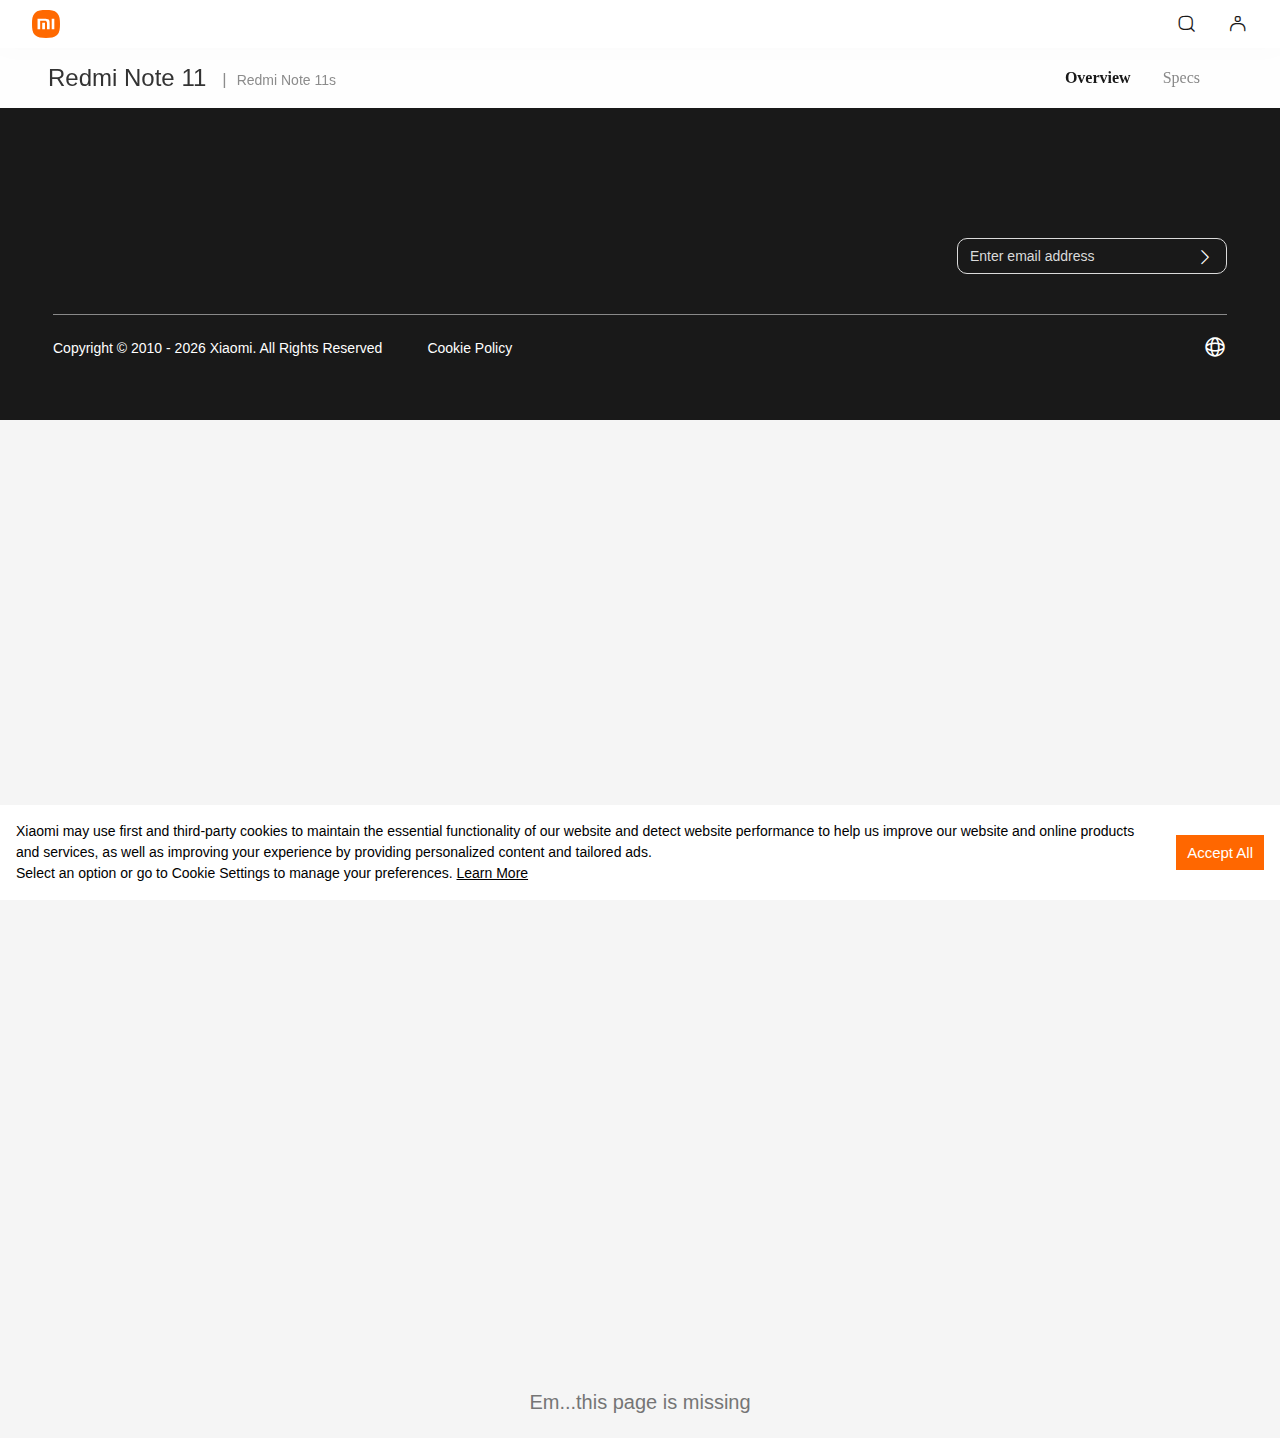
<file: Redmi Note 11 - Xiaomi Global Official ful.html>
<!DOCTYPE html>
<!-- saved from url=(0048)https://www.mi.com/global/product/redmi-note-11/ -->
<html xml:lang="en" lang="en" style="font-size: 126.3px;"><head><meta http-equiv="Content-Type" content="text/html; charset=UTF-8"><style type="text/css">.truste_caIcon_display {display: inline-block !important;}</style><style type="text/css">.truste_cursor_pointer {cursor: pointer;}.truste_border_none {border: none;}</style>
  
  <meta name="viewport" content="width=device-width,initial-scale=1,maximum-scale=1,minimum-scale=1,user-scalable=no">
  <title>Redmi Note 11 - Xiaomi Global Official</title>
  <meta http-equiv="X-UA-Compatible" content="ie=edge">
  <meta name="title" content="Redmi Note 11 - Xiaomi Global Official">
  <meta name="description" content="The all-new Redmi Note 11 features a 90Hz AMOLED Display, 6nm Snapdragon® 680 processor, and 33W Pro fast charging, Learn more at Xiaomi Official Site.">

  

  <meta name="theme-color" content="#fff">
  <meta name="color-scheme" content="light">
  <meta name="apple-mobile-web-app-capable" content="yes">
  <meta name="apple-mobile-web-app-status-bar-style" content="black">
  <meta name="referrer" content="no-referrer-when-downgrade">
  <link rel="dns-prefetch" href="https://i01.appmifile.com/">
  <link rel="dns-prefetch" href="https://i02.appmifile.com/">
  <link rel="dns-prefetch" href="https://i05.appmifile.com/">
  <link rel="dns-prefetch" href="https://s01.appmifile.com/">
  <link rel="dns-prefetch" href="https://s03.appmifile.com/">
  <link rel="dns-prefetch" href="https://s05.appmifile.com/">
  <link rel="canonical" href="https://www.mi.com/global/product/redmi-note-11/">
  
  

  
  <meta property="og:image" content="https://i02.appmifile.com/i18n/share/default.jpg">
  <meta property="og:type" content="website">
  <meta property="og:site_name" content="Mi Global Home">
  <meta property="og:locale" content="en">
  <meta property="og:title" content="Redmi Note 11 - Xiaomi Global Official">
  <meta property="og:description" content="The all-new Redmi Note 11 features a 90Hz AMOLED Display, 6nm Snapdragon® 680 processor, and 33W Pro fast charging, Learn more at Xiaomi Official Site.">
  <meta property="og:country-name" content="Global Home">
  <meta itemprop="name" content="Xiaomi global">
  <meta itemprop="image" content="https://i02.appmifile.com/i18n/share/default.jpg">
  
  <meta itemprop="keywords" content="Redmi Note 11">
  <meta itemprop="description" content="The all-new Redmi Note 11 features a 90Hz AMOLED Display, 6nm Snapdragon® 680 processor, and 33W Pro fast charging, Learn more at Xiaomi Official Site.">

  <meta name="twitter:card" content="summary_large_image">
  
  
  
  <meta name="twitter:title" content="Redmi Note 11 - Xiaomi Global Official">
  <meta name="twitter:description" content="The all-new Redmi Note 11 features a 90Hz AMOLED Display, 6nm Snapdragon® 680 processor, and 33W Pro fast charging, Learn more at Xiaomi Official Site.">
  <meta name="twitter:image" content="https://i02.appmifile.com/i18n/share/default.jpg">

  <link rel="shortcut icon" href="https://s03.appmifile.com/favicon.ico">
  <link rel="icon" type="image/png" sizes="192x192" href="https://i01.appmifile.com/webfile/globalimg/mobile/logo/mi.png">
  <link rel="apple-touch-icon-precomposed" sizes="196x196" href="https://i01.appmifile.com/webfile/globalimg/mobile/logo/mi.png">

  
    
    <link href="./Redmi Note 11 - Xiaomi Global Official ful_files/public.chunk.css" rel="stylesheet">
  
    
    <link href="./Redmi Note 11 - Xiaomi Global Official ful_files/main.css" rel="stylesheet">
  

  
  

  

  
  
  
    
    <script async="" src="./Redmi Note 11 - Xiaomi Global Official ful_files/gtm.js.download"></script><script>!function(e,t,a,n,g){e[n]=e[n]||[],e[n].push({"gtm.start":(new Date).getTime(),event:"gtm.js"});var m=t.getElementsByTagName(a)[0],r=t.createElement(a);r.async=!0,r.src="https://www.googletagmanager.com/gtm.js?id=GTM-N7BDPG6",m.parentNode.insertBefore(r,m)}(window,document,"script","dataLayer")</script>
  
  
  <script>!function(e,t){var i=t.documentElement;t.body;function n(){var t=i.clientWidth,n=t>=1226?t/10:122.6;i.style.fontSize=n+"px",e.rootFontSize=n,e.oriRootFontSize=256}if(e.addEventListener("resize",(function(){n()}),!1),e.addEventListener("pageshow",(function(e){e.persisted&&n()}),!1),n(),e.devicePixelRatio&&e.devicePixelRatio>=2){var o=t.createElement("div"),d=t.createElement("body");o.style.border="0.5px solid transparent",d.appendChild(o),i.appendChild(d),1===o.offsetHeight&&i.classList.add("hairlines"),i.removeChild(d)}}(window,document)</script>


  <style>#truste-consent-required{display:none}</style>



  
  <script defer="defer" type="text/javascript" src="./Redmi Note 11 - Xiaomi Global Official ful_files/runtime.js.download"></script>

  
  <script defer="defer" type="text/javascript" src="./Redmi Note 11 - Xiaomi Global Official ful_files/public.chunk.js.download"></script>

  
  <script defer="defer" type="text/javascript" src="./Redmi Note 11 - Xiaomi Global Official ful_files/vendor.chunk.js.download"></script>

  
  <script defer="defer" type="text/javascript" src="./Redmi Note 11 - Xiaomi Global Official ful_files/trans.chunk.js.download"></script>

  
  <script defer="defer" type="text/javascript" src="./Redmi Note 11 - Xiaomi Global Official ful_files/react.chunk.js.download"></script>

  
  <script defer="defer" type="text/javascript" src="./Redmi Note 11 - Xiaomi Global Official ful_files/main.js.download"></script>


<link rel="stylesheet" type="text/css" href="./Redmi Note 11 - Xiaomi Global Official ful_files/index.chunk.css"><link rel="stylesheet" type="text/css" href="./Redmi Note 11 - Xiaomi Global Official ful_files/BuyProductChannel.chunk.css"><script type="text/javascript" src="./Redmi Note 11 - Xiaomi Global Official ful_files/BuyProductChannel.chunk.js.download"></script><link rel="stylesheet" type="text/css" href="./Redmi Note 11 - Xiaomi Global Official ful_files/BuyProductChannel.chunk.css"></head>

<body style="margin-right: 0px;">
<div id="root"><div class="global" data-reactroot=""><div class="xm-layout product_v4 xm-layout--pc"><div class="xm-page-area"><header class="site-header-v4rd" role="banner"><nav class="site-container site-header-v4rd__navigation" aria-label="Main"><div class="navigation__logo" style="max-width:32px;max-height:32px"><a class="logo__link" href="https://www.mi.com/global/" aria-label="Xiaomi"><svg class="logo__mi" viewBox="0 0 112 112" version="1.1"><g fill="#ff6900"><path d="M100.326,11.702 C89.76,1.176 74.566,0 56,0 C37.41,0 22.194,1.19 11.632,11.744 C1.072,22.294 0,37.486 0,56.054 C0,74.626 1.072,89.822 11.636,100.376 C22.198,110.932 37.412,112 56,112 C74.588,112 89.8,110.932 100.362,100.376 C110.926,89.82 112,74.626 112,56.054 C112,37.462 110.914,22.254 100.326,11.702 L100.326,11.702 Z"></path></g><g fill="#ffffff"><path class="logo__home" d="M57.8054292,26.743366 L57.931608,26.8782679 L81.3680343,53.7784796 C82.7703315,55.3874915 81.6885448,57.872013 79.5991142,57.9952335 L79.4364262,58 L76,58 L76,71.3345882 C76,75.0164706 72.9809524,78 69.2552381,78 L42.7447619,78 C39.0190476,78 36,75.0164706 36,71.3345882 L36,58 L32.5635738,58 C30.4234399,58 29.2530924,55.5557037 30.5289714,53.903922 L30.6319657,53.7784796 L54.068392,26.8782679 C55.0457355,25.754085 56.766743,25.7091177 57.8054292,26.743366 Z M200.6006,34.56 C200.9866,34.56 201.3066,34.87 201.3066,35.252 L201.3066,76.754 C201.3066,77.13 200.9866,77.442 200.6006,77.442 L191.5066,77.442 C191.1166,77.442 190.8006,77.13 190.8006,76.754 L190.8006,35.252 C190.8006,34.87 191.1166,34.56 191.5066,34.56 L200.6006,34.56 Z M161.1406,34.56 C168.0006,34.56 175.1726,34.874 178.7086,38.414 C182.188558,41.897875 182.564028,48.8333125 182.578162,55.5684076 L182.5786,76.754 C182.5786,77.13 182.2626,77.442 181.8726,77.442 L172.7826,77.442 C172.3926,77.442 172.0746,77.13 172.0746,76.754 L172.0746,55.204 C172.0646,51.442 171.8486,47.576 169.9086,45.63 C168.2386,43.956 165.1226,43.572 161.8826,43.492 L145.4026,43.492 C145.0146,43.492 144.6986,43.804 144.6986,44.18 L144.6986,76.754 C144.6986,77.13 144.3786,77.442 143.9906,77.442 L134.8926,77.442 C134.5046,77.442 134.1906,77.13 134.1906,76.754 L134.1906,35.252 C134.1906,34.87 134.5046,34.56 134.8926,34.56 L161.1406,34.56 Z M163.1766,51.088 C163.5626,51.088 163.8766,51.398 163.8766,51.776 L163.8766,76.754 C163.8766,77.13 163.5626,77.442 163.1766,77.442 L153.6246,77.442 C153.2326,77.442 152.9166,77.13 152.9166,76.754 L152.9166,51.776 C152.9166,51.398 153.2326,51.088 153.6246,51.088 L163.1766,51.088 Z M59.2999404,54 L52.6952892,54 C51.2597451,54 50.0896172,55.1942589 50.0049103,56.6981405 L50,56.872989 L50,63.127011 C50,64.6534011 51.1169596,65.9041929 52.530874,65.9947504 L52.6952892,66 L59.2999404,66 C60.7354844,66 61.910036,64.8057411 61.9950706,63.3018595 L62,63.127011 L62,56.872989 C62,55.2878916 60.7906977,54 59.2999404,54 Z"></path></g></svg></a></div><ul class="navigation__group navigation__menu"><li class="navigation__item"><a class="navigation__link navigation__link--border" href="https://www.mi.com/global/phone" target="_self" rel="noreferrer" aria-label="Phone">Phone</a><div class="navigation__submenu-wrapper"><div class="navigation__submenu navigation__submenu--style-one navigation__submenu--phone"><ul class="submenu__list"><li class="submenu__item"><a href="https://www.mi.com/global/phone#xiaomi" class="mi-btn-v4rd mi-btn-v4rd--link mi-btn-v4rd--normal mi-btn-v4rd--light submenu__anchor"><i class="micon micon-nav-xiaomi submenu__icon"></i></a></li><li class="submenu__item"><a href="https://www.mi.com/global/phone#redmi" class="mi-btn-v4rd mi-btn-v4rd--link mi-btn-v4rd--normal mi-btn-v4rd--light submenu__anchor"><i class="micon micon-nav-redmi submenu__icon"></i></a></li></ul></div></div><div class="navigation__submenu-cover"></div></li><li class="navigation__item"><a class="navigation__link navigation__link--border" href="https://www.mi.com/global/smart-home" target="_self" rel="noreferrer" aria-label="Smart Home">Smart Home</a><div class="navigation__submenu-wrapper"><div class="navigation__submenu navigation__submenu--style-one"><ul class="submenu__list"><li class="submenu__item"><a href="https://www.mi.com/global/smart-home#tv-media" class="mi-btn-v4rd mi-btn-v4rd--link mi-btn-v4rd--normal mi-btn-v4rd--light submenu__anchor"><i class="micon micon-nav-tv-media submenu__icon"></i><span class="submenu__title">TV &amp; Media</span></a></li><li class="submenu__item"><a href="https://www.mi.com/global/smart-home#vacuum-cleaner" class="mi-btn-v4rd mi-btn-v4rd--link mi-btn-v4rd--normal mi-btn-v4rd--light submenu__anchor"><i class="micon micon-nav-vacuum-cleaner submenu__icon"></i><span class="submenu__title">Vacuum Cleaner</span></a></li><li class="submenu__item"><a href="https://www.mi.com/global/smart-home#environment-appliance" class="mi-btn-v4rd mi-btn-v4rd--link mi-btn-v4rd--normal mi-btn-v4rd--light submenu__anchor"><i class="micon micon-nav-environment submenu__icon"></i><span class="submenu__title">Environment Appliance</span></a></li><li class="submenu__item"><a href="https://www.mi.com/global/smart-home#kitchen-appliance" class="mi-btn-v4rd mi-btn-v4rd--link mi-btn-v4rd--normal mi-btn-v4rd--light submenu__anchor"><i class="micon micon-nav-kitchen submenu__icon"></i><span class="submenu__title">Kitchen Appliance</span></a></li><li class="submenu__item"><a href="https://www.mi.com/global/smart-home#illumination" class="mi-btn-v4rd mi-btn-v4rd--link mi-btn-v4rd--normal mi-btn-v4rd--light submenu__anchor"><i class="micon micon-nav-illumination submenu__icon"></i><span class="submenu__title">Illumination</span></a></li><li class="submenu__item"><a href="https://www.mi.com/global/smart-home#smart-device" class="mi-btn-v4rd mi-btn-v4rd--link mi-btn-v4rd--normal mi-btn-v4rd--light submenu__anchor"><i class="micon micon-nav-smart-device submenu__icon"></i><span class="submenu__title">Smart Device</span></a></li></ul></div></div><div class="navigation__submenu-cover"></div></li><li class="navigation__item"><a class="navigation__link navigation__link--border" href="https://www.mi.com/global/life-style" target="_self" rel="noreferrer" aria-label="Life Style">Life Style</a><div class="navigation__submenu-wrapper"><div class="navigation__submenu navigation__submenu--style-one"><ul class="submenu__list"><li class="submenu__item"><a href="https://www.mi.com/global/life-style#wearables" class="mi-btn-v4rd mi-btn-v4rd--link mi-btn-v4rd--normal mi-btn-v4rd--light submenu__anchor"><i class="micon micon-nav-vehicle submenu__icon"></i><span class="submenu__title">Wearable</span></a></li><li class="submenu__item"><a href="https://www.mi.com/global/life-style#vehicle" class="mi-btn-v4rd mi-btn-v4rd--link mi-btn-v4rd--normal mi-btn-v4rd--light submenu__anchor"><i class="micon micon-nav-outdoor-travel submenu__icon"></i><span class="submenu__title">Vehicle</span></a></li><li class="submenu__item"><a href="https://www.mi.com/global/life-style#office" class="mi-btn-v4rd mi-btn-v4rd--link mi-btn-v4rd--normal mi-btn-v4rd--light submenu__anchor"><i class="micon micon-nav-office submenu__icon"></i><span class="submenu__title">Office</span></a></li><li class="submenu__item"><a href="https://www.mi.com/global/life-style#personal-care" class="mi-btn-v4rd mi-btn-v4rd--link mi-btn-v4rd--normal mi-btn-v4rd--light submenu__anchor"><i class="micon micon-nav-personal-care submenu__icon"></i><span class="submenu__title">Personal Care</span></a></li><li class="submenu__item"><a href="https://www.mi.com/global/life-style#sport" class="mi-btn-v4rd mi-btn-v4rd--link mi-btn-v4rd--normal mi-btn-v4rd--light submenu__anchor"><i class="micon micon-nav-sport submenu__icon"></i><span class="submenu__title">Sport</span></a></li><li class="submenu__item"><a href="https://www.mi.com/global/life-style#accessories" class="mi-btn-v4rd mi-btn-v4rd--link mi-btn-v4rd--normal mi-btn-v4rd--light submenu__anchor"><i class="micon micon-nav-accessories submenu__icon"></i><span class="submenu__title">Accessories</span></a></li></ul></div></div><div class="navigation__submenu-cover"></div></li></ul><div class="navigation__separator"></div><ul class="navigation__group navigation__aside"><li class="navigation__item"><a class="navigation__link navigation__link--border" href="https://www.mi.com/global/discover/" target="_self" rel="noreferrer">Discover</a></li><li class="navigation__item"><a class="navigation__link navigation__link--border" href="https://www.mi.com/global/support/" target="_self" rel="noreferrer">Support</a></li></ul><ul class="navigation__group navigation__shortcut"><li class="navigation__item shortcut__item"><button class="mi-btn-v4rd mi-btn-v4rd--icon mi-btn-v4rd--normal mi-btn-v4rd--light navigation__link"><div class="shortcut__item--wrapper"><i class="micon micon-search-glass shortcut__icon"></i></div></button></li><li class="navigation__item shortcut__item shortcut__item-user"><div class="navigation__link"><div class="shortcut__item--wrapper"><i class="micon micon-account shortcut__icon"></i><span class="shortcut__arrow"></span><aside class="shortcut__view shortcut__view-account view-account"><ul class="view-account__list"><li class="view-account__item"><a class="view-account__link" href="https://buy.mi.com/global/site/login" rel="nofollow">sign in</a></li><li class="view-account__item"><a class="view-account__link" href="https://account.xiaomi.com/pass/register?callback=https%3A%2F%2Fbuy.mi.com%2Fglobal%2Flogin%2Fcallback%3Ffollowup%3Dhttps%253A%252F%252Fwww.mi.com%252Fglobal%252Fstore%252F%26sign%3DM2ZmMjQ1YjFiNzk0YjEzYThkM2RhMGFkOTRmMmI5Mzc2NWQyODdlNg%2C%2C&amp;sid=mi_overseaen&amp;_locale=en" rel="nofollow">sign up</a></li></ul></aside></div></div></li><li class="navigation__item shortcut__item shortcut__item-menu"><label for="site-slide-menu__controller" class="navigation__link"><div class="shortcut__item--wrapper"><i class="micon micon-menu shortcut__icon"></i></div></label></li></ul></nav><div class="search-modal search-modal--hidden" id="J_search_modal" data-modal-version="v4"><div class="search-base"><div class="search-base__container"><div class="mi-input mi-input--medium mi-input--text search-input mi-input--fullwidth mi-input--with-prefix"><span class="mi-input--prefix"><i class="micon micon-search-glass"></i></span><input placeholder="Search" autocomplete="off" id="mi-base-search" value=""></div></div></div></div></header><div class="xm-navbar xm-navbar--fixed"><div class="xm-navbar__container"><div class="xm-navbar__title"><h1><span data-key="" class="xm-text header" data-type="text" data-id="79u5rsxr5y">Redmi Note 11</span></h1></div><div class="xm-related"><div class="xm-related__container"><div class="xm-related__title" data-id="5w5rvv40ha1related"><ul><li class="xm-related__sub-item"><span class="separator">|</span><a href="https://www.mi.com/global/product/redmi-note-11s" rel="noreferrer" target="_blank">Redmi Note 11s</a></li></ul></div></div></div><div class="xm-navbar__nav" data-id="5w5rvv40ha1"><ul><li class="xm-navbar__nav-item xm-navbar__nav-item--current"><a target="_self" class="" id="nav-overview">Overview</a></li><li class="xm-navbar__nav-item"><a href="https://www.mi.com/global/product/redmi-note-11/specs" target="_self" class="" id="nav-specs">Specs</a></li><li class="xm-navbar__nav-item"><div id="buy-root"></div></li></ul></div></div></div><div class="overview-con"><div class="  lazy" data-type="bg" data-id="daf12df2ds" data-background-image="" style="width:100%;height:auto;box-sizing:border-box;display:flex;position:static;font-size:0;background-size:contain;background-repeat:no-repeat;flex-direction:column;background:#fff;padding:unset;margin:unset" data-loaded="true"><div class=" section lazy is-visible" data-type="bg" data-id="8b8129b4f3" data-background-image="//i02.appmifile.com/560_operator_sg/17/01/2022/7e921a06066efbc3dd5fbb11d279fd3d.jpg" style="width:10rem;background-color:#fff;box-sizing:border-box;background-size:contain;background-repeat:no-repeat;position:relative;min-height:0.78125rem;background-image:url(&#39;//i02.appmifile.com/560_operator_sg/17/01/2022/7e921a06066efbc3dd5fbb11d279fd3d.jpg&#39;);height:5.9296875rem" data-loaded="true"><div class="  lazy" data-type="bg" data-id="d17af6eed0" data-background-image="" style="width:auto;height:auto;box-sizing:border-box;display:block;position:static;font-size:0;background-size:contain;background-repeat:no-repeat;min-width:0.15625rem;margin:0rem 0rem 0rem 1.47265625rem;padding:1.70703125rem 0rem 0rem 0rem" data-loaded="true"><img alt="Redmi Note 11" style="display:block;height:0.28125rem;width:2.4609375rem;background-color:transparent;margin:0rem 0rem 0.1875rem 0rem" class="xm-img   lazy" data-id="27648a30d1" data-src="//i02.appmifile.com/306_operator_sg/10/01/2022/4925100cab4067a27ae954f9c9aa57c5.png" src="./Redmi Note 11 - Xiaomi Global Official ful_files/4925100cab4067a27ae954f9c9aa57c5.png" data-loaded="true"><span data-key="slogan_2" class="xm-text f-regular " data-type="text" data-id="036f3d5ef8" style="color:#010101;font-size:0.234375rem;display:inline-block;text-align:left;width:100%;line-height:1.2">90Hz AMOLED Pioneer</span><span data-key="ksp_1" class="xm-text f-thin " data-type="text" data-id="0c1ed026d8" style="color:#000000;font-size:0.125rem;display:inline-block;text-align:left;width:100%;margin:0.1015625rem 0rem 0rem 0rem;line-height:1.3">Snapdragon® 680</span><span data-key="ksp_2" class="xm-text f-thin " data-type="text" data-id="673a78960f" style="color:#000000;font-size:0.125rem;display:inline-block;text-align:left;width:100%;line-height:1.3">90Hz AMOLED DotDisplay</span><span data-key="ksp_3" class="xm-text f-thin " data-type="text" data-id="d537e530e3" style="color:#000000;font-size:0.125rem;display:inline-block;text-align:left;width:100%;line-height:1.3">33W Pro fast charging</span><div style="font-size:0.234375rem;color:#000000;margin:0.1953125rem 0rem 0rem 0rem" data-id="c40afeb37c" class="xm-price   xm-price--wrap"><p class="xm-price--items"><span class="xm-price__label"></span><span class="xm-price__sNum"></span></p><p class="xm-price--energy"></p></div></div></div><div class=" section lazy is-visible" data-type="bg" data-id="2e5ab71702" data-background-image="" style="width:100%;background-color:#fff;box-sizing:border-box;background-size:contain;background-repeat:no-repeat;position:relative;min-height:0.78125rem;display:flex;justify-content:center;padding:0rem 0rem 0.93359375rem 0rem" data-loaded="true"><div class="  lazy" data-type="bg" data-id="430ac0a870" data-background-image="" style="width:auto;height:auto;box-sizing:border-box;display:block;position:static;font-size:0;background-size:contain;background-repeat:no-repeat;min-width:0.15625rem" data-loaded="true"><div class="  lazy" data-type="bg" data-id="924960578c" data-background-image="//i02.appmifile.com/373_operator_sg/10/01/2022/499cdc10940a9712a5b0d102687384b8.png" style="width:1.9375rem;height:1.5234375rem;box-sizing:border-box;display:block;position:static;font-size:0;background-size:contain;background-repeat:no-repeat;background-image:url(&#39;//i02.appmifile.com/373_operator_sg/10/01/2022/499cdc10940a9712a5b0d102687384b8.png&#39;);margin:0rem 0.078125rem 0rem 0rem;min-width:0.15625rem" data-loaded="true"><span data-key="ksp_5" class="xm-text f-bold " data-type="text" data-id="29ebf82689" style="color:#ffffff;font-size:0.15625rem;display:inline-block;text-align:left;width:1.765625rem;margin:0.234375rem 0rem 0rem 0.171875rem;line-height:1.3">90Hz FHD+ AMOLED DotDisplay</span></div><div class="  lazy" data-type="bg" data-id="3cccfe9b36" data-background-image="//i02.appmifile.com/293_operator_sg/10/01/2022/b2a812b6f61f5b1bfdafa4511aeff1d6.png" style="width:1.9375rem;height:1.5234375rem;box-sizing:border-box;display:block;position:static;font-size:0;background-size:contain;background-repeat:no-repeat;background-image:url(&#39;//i02.appmifile.com/293_operator_sg/10/01/2022/b2a812b6f61f5b1bfdafa4511aeff1d6.png&#39;);margin:0.078125rem 0rem 0rem 0rem" data-loaded="true"><span data-key="ksp_6" class="xm-text f-bold " data-type="text" data-id="961db08d7a" style="color:#ffffff;font-size:0.15625rem;display:inline-block;text-align:left;width:1.6484375rem;margin:0.234375rem 0rem 0rem 0.171875rem;line-height:1.3">33W Pro fast charging 5000mAh（typ）</span></div></div><div class="  lazy" data-type="bg" data-id="888cdf9fa8" data-background-image="//i02.appmifile.com/362_operator_sg/10/01/2022/cd2117c228ab83b0450874ce92ee72be.png" style="width:2.734375rem;height:3.125rem;box-sizing:border-box;display:block;position:static;font-size:0;background-size:contain;background-repeat:no-repeat;min-width:0.15625rem;background-image:url(&#39;//i02.appmifile.com/362_operator_sg/10/01/2022/cd2117c228ab83b0450874ce92ee72be.png&#39;);margin:0rem 0.078125rem 0rem 0rem" data-loaded="true"><span data-key="ksp_4" class="xm-text f-bold " data-type="text" data-id="30ddd1781d" style="color:#ffffff;font-size:0.15625rem;display:inline-block;text-align:left;width:2.3828125rem;margin:0.234375rem 0rem 0rem 0.171875rem;line-height:1.3">6nm Snapdragon® 680</span></div><div class="  lazy" data-type="bg" data-id="2d4dc355b3" data-background-image="" style="width:auto;height:auto;box-sizing:border-box;display:block;position:static;font-size:0;background-size:contain;background-repeat:no-repeat;min-width:0.15625rem" data-loaded="true"><div class="  lazy" data-type="bg" data-id="ea84b26fb6" data-background-image="//i02.appmifile.com/454_operator_sg/10/01/2022/7acc7cb21a802d7c74b805b46545542f.png" style="width:2.203125rem;height:1.5234375rem;box-sizing:border-box;display:block;position:static;font-size:0;background-size:contain;background-repeat:no-repeat;min-width:0.15625rem;background-image:url(&#39;//i02.appmifile.com/454_operator_sg/10/01/2022/7acc7cb21a802d7c74b805b46545542f.png&#39;);margin:0rem 0rem 0.078125rem 0rem" data-loaded="true"><span data-key="ksp_8" class="xm-text f-bold " data-type="text" data-id="ebccd57e41" style="color:#ffffff;font-size:0.15625rem;display:inline-block;text-align:left;width:1.6328125rem;margin:0.234375rem 0rem 0rem 0.171875rem;line-height:1.3">Gorgeous design</span></div><div class="  lazy" data-type="bg" data-id="26f00d5369" data-background-image="//i02.appmifile.com/522_operator_sg/10/01/2022/07c1b0a4a4bb6a76df98d26631da36d7.png" style="width:2.19921875rem;height:0.7265625rem;box-sizing:border-box;display:block;position:static;font-size:0;background-size:contain;background-repeat:no-repeat;background-image:url(&#39;//i02.appmifile.com/522_operator_sg/10/01/2022/07c1b0a4a4bb6a76df98d26631da36d7.png&#39;);margin:0rem 0rem 0.078125rem 0rem;min-width:0.15625rem" data-loaded="true"><span data-key="ksp_7" class="xm-text f-bold " data-type="text" data-id="2e13ba4c00" style="color:#ffffff;font-size:0.15625rem;display:inline-block;text-align:left;width:1.6328125rem;margin:0.296875rem 0rem 0rem 0.171875rem;line-height:1.3;background:linear-gradient(270deg, #02BFF8 0%, #775CFF 100%);-webkit-background-clip:text;-webkit-text-fill-color:transparent">50MP AI quad camera</span></div><div class="  lazy" data-type="bg" data-id="66bc2a418a" data-background-image="//i02.appmifile.com/522_operator_sg/10/01/2022/07c1b0a4a4bb6a76df98d26631da36d7.png" style="width:2.19921875rem;height:0.7265625rem;box-sizing:border-box;display:block;position:static;font-size:0;background-size:contain;background-repeat:no-repeat;background-image:url(&#39;//i02.appmifile.com/522_operator_sg/10/01/2022/07c1b0a4a4bb6a76df98d26631da36d7.png&#39;);min-width:0.15625rem" data-loaded="true"><span data-key="ksp_9" class="xm-text f-bold " data-type="text" data-id="7fc8facb28" style="color:#ffffff;font-size:0.15625rem;display:inline-block;text-align:left;width:1.6328125rem;margin:0.296875rem 0rem 0rem 0.171875rem;line-height:1.3">Dual Speakers</span></div></div></div><div class=" section lazy" data-type="bg" data-id="662f46e932" data-background-image="//i02.appmifile.com/815_operator_sg/10/01/2022/70be905dd94aa74ef625f86685583e26.png" style="width:10rem;background-color:#fff;box-sizing:border-box;background-size:contain;background-repeat:no-repeat;position:relative;min-height:0.78125rem;background-image:url(&#39;//i02.appmifile.com/815_operator_sg/10/01/2022/70be905dd94aa74ef625f86685583e26.png&#39;);height:3.21875rem" data-loaded="true"><span data-key="ksp_10" class="xm-text f-heavy " data-type="text" data-id="44f2f6ce4c" style="color:#ffffff;font-size:0.46875rem;display:inline-block;text-align:left;width:3.90625rem;line-height:1;margin:1.93359375rem 0rem 0rem 1.484375rem">Gorgeous design</span></div><div class="section section_01 lazy" data-type="bg" data-id="xf519d34sa" data-background-image="" data-loaded="true"><div class="slide_text"><span data-key="ksp_11" class="xm-text f72 f-bold" data-type="text" data-id="esnzw12kuh">Perfection in an industrial aesthetic</span><span data-key="ksp_12" class="xm-text f26 f-light" data-type="text" data-id="qz9u4j89zx">The all-new Redmi Note 11 features a trendy flat frame design with a minimalist style.</span><span data-key="ksp_20" class="xm-text f24 f-light" data-type="text" data-id="hye3xjxev8">Three different colours, perfect for any user. Choose from Twilight Blue, Graphite Gray and Star Blue.</span></div><div class="xm-scroll slider-section01" data-type="scroll" data-id="enjn8oirpr" style="transform:translate(0px, 0px)"><div class="slick-slider slick-initialized" dir="ltr"><button type="button" data-role="none" class="slick-arrow slick-prev" style="display:block"> Previous</button><div class="slick-list"><div class="slick-track" style="width: 4144px; opacity: 1;"><div data-index="0" class="slick-slide slick-active slick-current" tabindex="-1" aria-hidden="false" style="outline: none; width: 592px; position: relative; left: 0px; opacity: 1; transition: opacity 2000ms ease 0s, visibility 2000ms ease 0s;"><div><img class="lazy" data-src="//i01.appmifile.com/webfile/globalimg/products/pc/redmi-note-11/ipgone002.png" alt="" tabindex="-1" style="width:100%;display:inline-block" src="./Redmi Note 11 - Xiaomi Global Official ful_files/ipgone002.png" data-loaded="true"></div></div><div data-index="1" class="slick-slide" tabindex="-1" aria-hidden="true" style="outline: none; width: 592px; position: relative; left: -592px; opacity: 0; transition: opacity 2000ms ease 0s, visibility 2000ms ease 0s;"><div><img class="lazy" data-src="//i01.appmifile.com/webfile/globalimg/products/pc/redmi-note-11/ipgone001.png" alt="" tabindex="-1" style="width:100%;display:inline-block" src="./Redmi Note 11 - Xiaomi Global Official ful_files/ipgone001.png" data-loaded="true"></div></div><div data-index="2" class="slick-slide" tabindex="-1" aria-hidden="true" style="outline: none; width: 592px; position: relative; left: -1184px; opacity: 0; transition: opacity 2000ms ease 0s, visibility 2000ms ease 0s;"><div><img class="lazy" data-src="//i01.appmifile.com/webfile/globalimg/products/pc/redmi-note-11/ipgone003.png" alt="" tabindex="-1" style="width:100%;display:inline-block" src="./Redmi Note 11 - Xiaomi Global Official ful_files/ipgone003.png" data-loaded="true"></div></div></div></div><button type="button" data-role="none" class="slick-arrow slick-next" style="display:block"> Next</button><ul style="display:block" class="slick-dots"><li class="slick-active"><button>1</button></li><li class=""><button>2</button></li><li class=""><button>3</button></li></ul></div></div><div class="words"><div class="item J_words active"><img alt="Redmi Note 11" class="xm-img icon_img lazy" data-id="qcdmclim7z" data-src="//i01.appmifile.com/webfile/globalimg/products/pc/redmi-note-11/ipgone04.png" src="./Redmi Note 11 - Xiaomi Global Official ful_files/ipgone04.png" data-loaded="true"><span data-key="ksp_13" class="xm-text title f-bold f40" data-type="text" data-id="6mqofnsoov">Graphite Gray</span></div><div class="item J_words"><img alt="Redmi Note 11" class="xm-img icon_img lazy" data-id="cl2ad2bhtb" data-src="//i01.appmifile.com/webfile/globalimg/products/pc/redmi-note-11/ipgone03.png" src="./Redmi Note 11 - Xiaomi Global Official ful_files/ipgone03.png" data-loaded="true"><span data-key="ksp_14" class="xm-text title f-bold f40" data-type="text" data-id="72cefyctxp">Twilight Blue</span></div><div class="item J_words"><img alt="Redmi Note 11" class="xm-img icon_img lazy" data-id="0hfxxtjgz1" data-src="//i01.appmifile.com/webfile/globalimg/products/pc/redmi-note-11/ipgone02.png" src="./Redmi Note 11 - Xiaomi Global Official ful_files/ipgone02.png" data-loaded="true"><span data-key="ksp_15" class="xm-text title f-bold f40" data-type="text" data-id="oopva8ofad">Star Blue</span></div></div></div><div class=" section lazy" data-type="bg" data-id="e7b2439c93" data-background-image="" style="width:100%;background-color:#fff;box-sizing:border-box;background-size:contain;background-repeat:no-repeat;position:relative" data-loaded="true"><div class="  lazy" data-type="bg" data-id="ad90b5fa04" data-background-image="//i02.appmifile.com/512_operator_sg/10/01/2022/4ab7b69e20b491ffc46416f044dd02ae.png" style="width:8.54296875rem;height:3.7734375rem;box-sizing:border-box;display:block;position:static;font-size:0;background-size:contain;background-repeat:no-repeat;min-width:0.15625rem;background-image:url(&#39;//i02.appmifile.com/512_operator_sg/10/01/2022/4ab7b69e20b491ffc46416f044dd02ae.png&#39;);padding:0.00390625rem 0rem 0rem 0rem;margin:1.171875rem 0rem 0rem 0rem" data-loaded="true"><div class="  lazy" data-type="bg" data-id="c9578b468a" data-background-image="" style="width:auto;height:auto;box-sizing:border-box;display:flex;position:static;font-size:0;background-size:contain;background-repeat:no-repeat;padding:2.2265625rem 0rem 0rem 0rem;margin:0rem 0rem 0rem 5.01171875rem" data-loaded="true"><div class="  lazy" data-type="bg" data-id="b8a789b975" data-background-image="" style="width:1.375rem;height:auto;box-sizing:border-box;display:block;position:static;font-size:0;background-size:contain;background-repeat:no-repeat;min-width:0.15625rem;margin:0rem 0.15625rem 0rem 0rem"><span data-key="ksp_16" class="xm-text f-bold " data-type="text" data-id="8bc351de45" style="color:#000;font-size:0.1953125rem;display:inline-block;text-align:left;width:100%;line-height:1.2">Thickness：</span><span data-key="ksp_17" class="xm-text f-bold " data-type="text" data-id="1d5d9b9ec5" style="color:#000;font-size:0.3125rem;display:inline-block;text-align:left;width:100%;line-height:1.2;margin:0.1875rem 0rem 0rem 0rem">8.09mm</span></div><div class="  lazy" data-type="bg" data-id="21210c874a" data-background-image="" style="width:1.375rem;height:auto;box-sizing:border-box;display:block;position:static;font-size:0;background-size:contain;background-repeat:no-repeat;min-width:0.15625rem"><span data-key="ksp_18" class="xm-text f-bold " data-type="text" data-id="f5a5be0b2f" style="color:#000;font-size:0.1953125rem;display:inline-block;text-align:left;width:100%;line-height:1.2">Weight：</span><span data-key="ksp_19" class="xm-text f-bold " data-type="text" data-id="73ca5acb07" style="color:#000;font-size:0.3125rem;display:inline-block;text-align:left;width:100%;line-height:1.2;margin:0.1875rem 0rem 0rem 0rem">179g</span></div></div></div></div><div class=" section lazy" data-type="bg" data-id="b09329c9f6" data-background-image="//i02.appmifile.com/343_operator_sg/10/01/2022/ae447d1cd75165f9371d6364aa9c8817.png" style="width:10rem;background-color:#fff;box-sizing:border-box;background-size:contain;background-repeat:no-repeat;position:relative;min-height:0.78125rem;background-image:url(&#39;//i02.appmifile.com/343_operator_sg/10/01/2022/ae447d1cd75165f9371d6364aa9c8817.png&#39;);height:3.21875rem"><span data-key="ksp_21" class="xm-text f-heavy " data-type="text" data-id="0971dbe539" style="color:#ffffff;font-size:0.46875rem;display:inline-block;text-align:left;width:4.6640625rem;line-height:1;margin:1.953125rem 0rem 0rem 1.484375rem">Outstanding display</span></div><div class=" section lazy" data-type="bg" data-id="6abd181139" data-background-image="" style="width:100%;background-color:#fff;box-sizing:border-box;background-size:contain;background-repeat:no-repeat;position:relative;min-height:0.78125rem;padding:0.94921875rem 0rem 0rem 0rem"><div class="  lazy" data-type="bg" data-id="9bb014d877" data-background-image="" style="width:auto;height:auto;box-sizing:border-box;display:flex;position:static;font-size:0;background-size:contain;background-repeat:no-repeat;min-width:0.15625rem;margin:0rem 0rem 0rem 1.484375rem"><div class="  lazy" data-type="bg" data-id="81a3f94ae6" data-background-image="" style="width:2.7734375rem;height:auto;box-sizing:border-box;display:block;position:static;font-size:0;background-size:contain;background-repeat:no-repeat;min-width:0.15625rem;margin:0rem 0.703125rem 0rem 0rem"><span data-key="ksp_22" class="xm-text f-bold " data-type="text" data-id="6bc0455f06" style="color:#000;font-size:0.28125rem;display:inline-block;text-align:left;width:100%;line-height:1.2">AMOLED display</span></div><div class="  lazy" data-type="bg" data-id="92350a8431" data-background-image="" style="width:3.2890625rem;height:auto;box-sizing:border-box;display:block;position:static;font-size:0;background-size:contain;background-repeat:no-repeat;min-width:0.15625rem"><span data-key="ksp_23" class="xm-text f-bold " data-type="text" data-id="29db86acd8" style="color:#000;font-size:0.1875rem;display:inline-block;text-align:left;width:100%;line-height:1.2">Immerse yourself in a world of wonder</span><span data-key="ksp_24" class="xm-text f-light " data-type="text" data-id="98a239779a" style="color:#000;font-size:0.1015625rem;display:inline-block;text-align:left;width:100%;line-height:1.2;margin:0.15625rem 0rem 0rem 0rem">The display delivers the ultimate in brightness, contrast, colour calibration and resolution</span></div></div><div class="  lazy" data-type="bg" data-id="8b64820945" data-background-image="//i02.appmifile.com/169_operator_sg/10/01/2022/93e8c2d880b701370c4a5ea695ca151a.png" style="width:10rem;height:5.3046875rem;box-sizing:border-box;display:block;position:static;font-size:0;background-size:contain;background-repeat:no-repeat;min-width:0.15625rem;margin:0.390625rem 0rem 0rem 0.00390625rem;background-image:url(&#39;//i02.appmifile.com/169_operator_sg/10/01/2022/93e8c2d880b701370c4a5ea695ca151a.png&#39;)"><div class="  lazy" data-type="bg" data-id="2917ba9c93" data-background-image="" style="width:auto;height:auto;box-sizing:border-box;display:flex;position:static;font-size:0;background-size:contain;background-repeat:no-repeat;min-width:0.15625rem;margin:0.00390625rem 0rem 0rem 0rem;padding:2.94921875rem 0.4921875rem 0rem 0.4921875rem;flex-wrap:wrap;justify-content:center;align-items:flex-start"><div class="  lazy" data-type="bg" data-id="531be53f2c" data-background-image="" style="width:2.34375rem;height:1.1484375rem;box-sizing:border-box;display:block;position:static;font-size:0;background-size:contain;background-repeat:no-repeat;padding:0.421875rem 0rem 0rem 0rem"><span data-key="ksp_25" class="xm-text f-bold " data-type="text" data-id="b380cf95bf" style="color:#ffffff;font-size:0.1953125rem;display:inline-block;text-align:center;width:100%;line-height:1.2;margin:0rem 0rem 0.1171875rem 0rem">6.43" FHD+</span><span data-key="ksp_26" class="xm-text f-thin " data-type="text" data-id="df7c8efdf6" style="color:#ffffff;font-size:0.1015625rem;display:inline-block;text-align:center;width:100%;line-height:1.2">AMOLED DotDisplay</span></div><div class="  lazy" data-type="bg" data-id="e97142928e" data-background-image="" style="width:2.34375rem;height:1.1484375rem;box-sizing:border-box;display:block;position:static;font-size:0;background-size:contain;background-repeat:no-repeat;padding:0.421875rem 0rem 0rem 0rem"><span data-key="ksp_27" class="xm-text f-bold " data-type="text" data-id="1e8daccc92" style="color:#ffffff;font-size:0.1953125rem;display:inline-block;text-align:center;width:100%;line-height:1.2;margin:0rem 0rem 0.1171875rem 0rem">DCI-P3 wide color gamut</span><span data-key="ksp_28" class="xm-text f-thin " data-type="text" data-id="b707e8f217" style="color:#ffffff;font-size:0.1015625rem;display:inline-block;text-align:center;width:100%;line-height:1.2">Rich colour representation</span></div><div class="  lazy" data-type="bg" data-id="e64c95b312" data-background-image="" style="width:2.34375rem;height:1.1484375rem;box-sizing:border-box;display:block;position:static;font-size:0;background-size:contain;background-repeat:no-repeat;padding:0.421875rem 0rem 0rem 0rem"><span data-key="ksp_29" class="xm-text f-bold " data-type="text" data-id="a1c18d54a9" style="color:#ffffff;font-size:0.1953125rem;display:inline-block;text-align:center;width:100%;line-height:1.2;margin:0rem 0rem 0.1171875rem 0rem">4,500,000:1</span><span data-key="ksp_30" class="xm-text f-thin " data-type="text" data-id="e2e4823756" style="color:#ffffff;font-size:0.1015625rem;display:inline-block;text-align:center;width:100%;line-height:1.2">Contrast ratio for sharp images
</span></div><div class="  lazy" data-type="bg" data-id="5578b9c1e5" data-background-image="" style="width:2.34375rem;height:1.1484375rem;box-sizing:border-box;display:block;position:static;font-size:0;background-size:contain;background-repeat:no-repeat;padding:0.421875rem 0rem 0rem 0rem"><span data-key="ksp_31" class="xm-text f-bold " data-type="text" data-id="c7c03442cf" style="color:#ffffff;font-size:0.1953125rem;display:inline-block;text-align:center;width:100%;line-height:1.2;margin:0rem 0rem 0.1171875rem 0rem">Sunlight display</span><span data-key="ksp_32" class="xm-text f-thin " data-type="text" data-id="422baf78e7" style="color:#ffffff;font-size:0.1015625rem;display:inline-block;text-align:center;width:100%;line-height:1.2">Ensure the content of your display readable under bright sunlight</span></div><div class="  lazy" data-type="bg" data-id="729a946e4e" data-background-image="" style="width:2.34375rem;height:1.1484375rem;box-sizing:border-box;display:block;position:static;font-size:0;background-size:contain;background-repeat:no-repeat;padding:0.421875rem 0rem 0rem 0rem"><span data-key="ksp_33" class="xm-text f-bold " data-type="text" data-id="930db77783" style="color:#ffffff;font-size:0.1953125rem;display:inline-block;text-align:center;width:100%;line-height:1.2;margin:0rem 0rem 0.1171875rem 0rem">Reading mode 3.0</span><span data-key="ksp_34" class="xm-text f-thin " data-type="text" data-id="4872276d08" style="color:#ffffff;font-size:0.1015625rem;display:inline-block;text-align:center;width:100%;line-height:1.2">Relieves eye strain</span></div><div class="  lazy" data-type="bg" data-id="261dee86a5" data-background-image="" style="width:2.34375rem;height:1.1484375rem;box-sizing:border-box;display:block;position:static;font-size:0;background-size:contain;background-repeat:no-repeat;padding:0.421875rem 0rem 0rem 0rem"><span data-key="ksp_35" class="xm-text f-bold " data-type="text" data-id="edd045cd33" style="color:#ffffff;font-size:0.1953125rem;display:inline-block;text-align:center;width:100%;line-height:1.2;margin:0rem 0rem 0.1171875rem 0rem">1000 nits</span><span data-key="ksp_36" class="xm-text f-thin " data-type="text" data-id="3c985e2159" style="color:#ffffff;font-size:0.1015625rem;display:inline-block;text-align:center;width:100%;line-height:1.2">Peak brightness (typ)</span></div></div></div></div><div class=" section lazy" data-type="bg" data-id="6275058e17" data-background-image="" style="width:100%;background-color:#fff;box-sizing:border-box;background-size:contain;background-repeat:no-repeat;position:relative;padding:0.9375rem 0rem 0.8203125rem 0rem;display:flex;flex-direction:column"><span data-key="ksp_37" class="xm-text f-bold " data-type="text" data-id="8f95f1b5d0" style="color:#000;font-size:0.28125rem;display:inline-block;text-align:left;width:3.125rem;line-height:1.3;margin:0rem 0rem 0rem 1.484375rem">90Hz high refresh rate</span><span data-key="ksp_38" class="xm-text f-bold " data-type="text" data-id="a428150b0a" style="color:#000;font-size:0.1875rem;display:inline-block;text-align:left;width:3.125rem;line-height:1.3;margin:0.14453125rem 0rem 0rem 1.484375rem">Seamless touchscreen and display</span><span data-key="ksp_39" class="xm-text f-light " data-type="text" data-id="b9df9a343f" style="color:#000;font-size:0.1015625rem;display:inline-block;text-align:left;width:6.4921875rem;line-height:1.3;margin:0.0859375rem 0rem 0rem 1.484375rem">Enjoy your content in smooth and seamless 90Hz high refresh rate. Scroll through your social media feeds in comfort, or experience powerful and responsive gaming.</span><img alt="Redmi Note 11" style="display:block;height:3.296875rem;width:8.52734375rem;background-color:transparent;margin:0.53125rem 0rem 0rem 1.44140625rem" class="xm-img   lazy" data-id="c299280359" data-src="//i02.appmifile.com/414_operator_sg/10/01/2022/829ad9fc91bf6e84f4aa239528d1b64f.png"></div><div class=" section lazy" data-type="bg" data-id="8e40e9bcd4" data-background-image="//i02.appmifile.com/99_operator_sg/10/01/2022/45bd4e579eb2b17149dc4f108861cc73.png" style="width:10rem;background-color:#fff;box-sizing:border-box;background-size:contain;background-repeat:no-repeat;position:relative;min-height:0.78125rem;background-image:url(&#39;//i02.appmifile.com/99_operator_sg/10/01/2022/45bd4e579eb2b17149dc4f108861cc73.png&#39;);height:3.21875rem"><span data-key="ksp_40" class="xm-text f-heavy " data-type="text" data-id="d7e628f7c7" style="color:#ffffff;font-size:0.46875rem;display:inline-block;text-align:left;width:5.265625rem;line-height:1;margin:1.93359375rem 0rem 0rem 1.484375rem">Winning Performance</span></div><div class=" section lazy" data-type="bg" data-id="6a8dcc8901" data-background-image="" style="width:100%;background-color:#fff;box-sizing:border-box;background-size:contain;background-repeat:no-repeat;position:relative;padding:0.78125rem 0rem 0.99609375rem 0rem;display:flex;flex-direction:column"><span data-key="ksp_41" class="xm-text f-bold " data-type="text" data-id="b1f3e490b9" style="color:#000;font-size:0.28125rem;display:inline-block;text-align:left;width:3.125rem;line-height:1.3;margin:0rem 0rem 0rem 1.484375rem">6nm Snapdragon® 680</span><span data-key="ksp_42" class="xm-text f-bold " data-type="text" data-id="c37ef26573" style="color:#000;font-size:0.1875rem;display:inline-block;text-align:left;width:4.6875rem;line-height:1.3;margin:0.13671875rem 0rem 0rem 1.484375rem">All-round performance, ready for any challenge</span><span data-key="ksp_43" class="xm-text f-light " data-type="text" data-id="34545e7416" style="color:#333333;font-size:0.1015625rem;display:inline-block;text-align:left;width:6.4921875rem;line-height:1.3;margin:0.14453125rem 0rem 0rem 1.484375rem">This processor is not only fast and powerful, but also runs on the energy efficient 6nm process to give you high performance while improving battery life. Faster loading speeds with UFS 2.2 and accelerated writing with the Write Booster — effective high-speed app installation, initiation and file cache functions, as well as large-file reading and writing.</span><img alt="Redmi Note 11" style="display:block;height:3.0078125rem;width:7.03125rem;background-color:transparent;margin:0.390625rem 0rem 0rem 1.44140625rem" class="xm-img   lazy" data-id="9a1023b8a4" data-src="//i02.appmifile.com/983_operator_sg/10/01/2022/281fdc45de501505aeb298b1a457f15d.png"></div><div class="  lazy" data-type="bg" data-id="af9c489cdd" data-background-image="" style="width:100%;background-color:#fff;box-sizing:border-box;background-size:contain;background-repeat:no-repeat;position:relative"><div class=" section lazy is-visible" data-type="bg" data-id="af1779bad4" data-background-image="" style="width:auto;height:auto;box-sizing:border-box;display:block;position:static;font-size:0;background-size:contain;background-repeat:no-repeat;min-width:0.15625rem;padding:0rem 0rem 0.87890625rem 0rem"><span data-key="" class="xm-text  " data-type="text" data-id="b73deb1d41" style="color:#000;font-size:0.28125rem;display:inline-block;text-align:left;width:100%;line-height:1.2"></span><span data-key="ksp_44" class="xm-text f-bold " data-type="text" data-id="afd070a1e0" style="color:#000;font-size:0.28125rem;display:inline-block;text-align:left;width:5.859375rem;line-height:1.2;margin:0rem 0rem 0.1953125rem 1.484375rem">33W Pro fast charging with 5000mAh massive battery</span><span data-key="ksp_45" class="xm-text f-light " data-type="text" data-id="5fc5a56e6d" style="color:#333333;font-size:0.1015625rem;display:inline-block;text-align:left;width:5.859375rem;line-height:1.2;margin:0rem 0rem 0.53125rem 1.484375rem">
Charge to 100% in around an hour with Redmi Note 11's 33W Pro fast charging*, enabled by Redmi Note's all new MMT technology. Experience the life-changing benefits of fast charging.

*Tested by Xiaomi Internal Labs. Actual results may vary.</span><div class="  lazy" data-type="bg" data-id="d5727a72ac" data-background-image="//i02.appmifile.com/782_operator_sg/14/01/2022/71350fb5bd46695cda2bd4f932ceade8.jpg" style="width:7.07421875rem;height:4.625rem;box-sizing:border-box;display:block;position:static;font-size:0;background-size:contain;background-repeat:no-repeat;background-image:url(&#39;//i02.appmifile.com/782_operator_sg/14/01/2022/71350fb5bd46695cda2bd4f932ceade8.jpg&#39;);margin:0rem 0rem 0rem 1.484375rem;min-width:0.15625rem"><span data-key="ksp_46" class="xm-text f-bold " data-type="text" data-id="08cb1529bb" style="color:#000;font-size:0.1953125rem;display:inline-block;text-align:left;width:2.6640625rem;line-height:1.2;margin:0.671875rem 0rem 0rem 3.9921875rem">21% faster charging with improved charging efficiency*</span><div class="  lazy" data-type="bg" data-id="975eda07ea" data-background-image="" style="width:auto;height:auto;box-sizing:border-box;display:flex;position:static;font-size:0;background-size:contain;background-repeat:no-repeat;min-width:0.15625rem;margin:0.3125rem 0rem 0rem 3.9921875rem"><div class="  lazy" data-type="bg" data-id="d5285fb629" data-background-image="//i02.appmifile.com/551_operator_sg/14/01/2022/4e4c3d1bbb140485adf0163589daa925.png" style="width:0.92578125rem;height:1.015625rem;box-sizing:border-box;display:flex;position:static;font-size:0;background-size:contain;background-repeat:no-repeat;background-image:url(&#39;//i02.appmifile.com/551_operator_sg/14/01/2022/4e4c3d1bbb140485adf0163589daa925.png&#39;);margin:0rem 0.390625rem 0rem 0rem;min-width:0.15625rem;flex-direction:column;justify-content:center"><span data-key="ksp_78" class="xm-text f-bold " data-type="text" data-id="c1eb228d96" style="color:#7d55ff;font-size:0.234375rem;display:inline-block;text-align:center;width:100%;line-height:1;margin:0.1171875rem 0rem 0rem 0rem">61</span><span data-key="ksp_84" class="xm-text f-light " data-type="text" data-id="bb8850a1c5" style="color:#7d55ff;font-size:0.125rem;display:inline-block;text-align:center;width:100%;line-height:1.2">mins</span></div><div class="  lazy" data-type="bg" data-id="f1efacecb5" data-background-image="//i02.appmifile.com/612_operator_sg/14/01/2022/1c3ed1f2cb04d8d9f4a41ffc1637d442.png" style="width:0.92578125rem;height:1.015625rem;box-sizing:border-box;display:flex;position:static;font-size:0;background-size:contain;background-repeat:no-repeat;background-image:url(&#39;//i02.appmifile.com/612_operator_sg/14/01/2022/1c3ed1f2cb04d8d9f4a41ffc1637d442.png&#39;);min-width:0.15625rem;flex-direction:column;justify-content:center"><span data-key="ksp_79" class="xm-text  " data-type="text" data-id="2e9ddcdc35" style="color:#7d55ff;font-size:0.234375rem;display:inline-block;text-align:center;width:100%;line-height:1;margin:0.1171875rem 0rem 0rem 0rem">61</span><span data-key="ksp_85" class="xm-text f-light " data-type="text" data-id="0fe82795ce" style="color:#7d55ff;font-size:0.125rem;display:inline-block;text-align:center;width:100%;line-height:1.2">mins</span></div></div><div class="  lazy" data-type="bg" data-id="d9653e71bd" data-background-image="" style="width:auto;height:auto;box-sizing:border-box;display:flex;position:static;font-size:0;background-size:contain;background-repeat:no-repeat;min-width:0.15625rem;margin:0.078125rem 0rem 0rem 3.9921875rem"><span data-key="ksp_80" class="xm-text f-bold " data-type="text" data-id="97f07cef62" style="color:#000;font-size:0.1640625rem;display:inline-block;text-align:center;width:0.9296875rem;line-height:1.2;margin:0rem 0.390625rem 0rem 0rem">33W Pro</span><span data-key="ksp_81" class="xm-text f-bold " data-type="text" data-id="59fe7e45e9" style="color:#000;font-size:0.1640625rem;display:inline-block;text-align:center;width:0.9296875rem;line-height:1.2">33W</span></div><div class="  lazy" data-type="bg" data-id="3a4abcf3fa" data-background-image="" style="width:auto;height:auto;box-sizing:border-box;display:flex;position:static;font-size:0;background-size:contain;background-repeat:no-repeat;min-width:0.15625rem;margin:1.3671875rem 0rem 0rem 3.9921875rem"><div class="  lazy" data-type="bg" data-id="489e303a5b" data-background-image="" style="width:0.78125rem;height:auto;box-sizing:border-box;display:block;position:static;font-size:0;background-size:contain;background-repeat:no-repeat;min-width:0.15625rem;margin:0rem 0.2265625rem 0rem 0rem"><span data-key="ksp_47" class="xm-text f-bold " data-type="text" data-id="63e67a8865" style="color:#000;font-size:0.1953125rem;display:inline-block;text-align:center;width:100%;line-height:1;margin:0rem 0rem 0.05859375rem 0rem">22h</span><span data-key="ksp_48" class="xm-text f-thin " data-type="text" data-id="1229366776" style="color:#000;font-size:0.1015625rem;display:inline-block;text-align:center;width:0.78125rem;line-height:1">Video</span></div><div class="  lazy" data-type="bg" data-id="120d36025a" data-background-image="" style="width:auto;height:auto;box-sizing:border-box;display:block;position:static;font-size:0;background-size:contain;background-repeat:no-repeat;min-width:0.15625rem;margin:0rem 0.2265625rem 0rem 0rem"><span data-key="ksp_49" class="xm-text f-bold " data-type="text" data-id="b4ccca5354" style="color:#000;font-size:0.1953125rem;display:inline-block;text-align:center;width:100%;line-height:1;margin:0rem 0rem 0.05859375rem 0rem">43h</span><span data-key="ksp_50" class="xm-text f-thin " data-type="text" data-id="ff96e12c47" style="color:#000;font-size:0.1015625rem;display:inline-block;text-align:center;width:100%;line-height:1">Calling</span></div><div class="  lazy" data-type="bg" data-id="969cd46e49" data-background-image="" style="width:auto;height:auto;box-sizing:border-box;display:block;position:static;font-size:0;background-size:contain;background-repeat:no-repeat;min-width:0.15625rem"><span data-key="ksp_51" class="xm-text f-bold " data-type="text" data-id="d8a2e4d976" style="color:#000;font-size:0.1953125rem;display:inline-block;text-align:center;width:100%;line-height:1;margin:0rem 0rem 0.05859375rem 0rem">215h</span><span data-key="ksp_52" class="xm-text f-thin " data-type="text" data-id="4be04d8798" style="color:#000;font-size:0.1015625rem;display:inline-block;text-align:center;width:100%;line-height:1">Music</span></div></div></div></div></div><div class=" section lazy" data-type="bg" data-id="630991dbb5" data-background-image="//i02.appmifile.com/934_operator_sg/10/01/2022/e06e8cde09808bca2e58d37fa13e29d4.png" style="width:10rem;background-color:#fff;box-sizing:border-box;background-size:contain;background-repeat:no-repeat;position:relative;min-height:0.78125rem;background-image:url(&#39;//i02.appmifile.com/934_operator_sg/10/01/2022/e06e8cde09808bca2e58d37fa13e29d4.png&#39;);height:3.21875rem"><span data-key="ksp_53" class="xm-text f-heavy " data-type="text" data-id="fac2e65760" style="color:#ffffff;font-size:0.46875rem;display:inline-block;text-align:left;width:5.265625rem;line-height:1;margin:1.953125rem 0rem 0rem 1.484375rem">Crisp and clear pictures</span></div><div class=" section lazy" data-type="bg" data-id="ac14bdd761" data-background-image="//i02.appmifile.com/86_operator_sg/10/01/2022/dbd75f84e9c6a309c9cced70100b8516.png" style="width:10rem;background-color:#fff;box-sizing:border-box;background-size:contain;background-repeat:no-repeat;position:relative;min-height:0.78125rem;background-image:url(&#39;//i02.appmifile.com/86_operator_sg/10/01/2022/dbd75f84e9c6a309c9cced70100b8516.png&#39;);height:6.5390625rem"><div class="  lazy" data-type="bg" data-id="071e545b29" data-background-image="" style="width:auto;height:auto;box-sizing:border-box;display:block;position:static;font-size:0;background-size:contain;background-repeat:no-repeat;min-width:0.15625rem;padding:2.2578125rem 0rem 0rem 1.484375rem"><span data-key="ksp_54" class="xm-text f-bold " data-type="text" data-id="c55c5d36d2" style="color:#000;font-size:0.28125rem;display:inline-block;text-align:left;width:3.125rem;line-height:1.2;margin:0rem 0rem 0.5859375rem 0rem">Powerful 50MP quad camera system</span><div class="  lazy" data-type="bg" data-id="d0370ffa4b" data-background-image="" style="width:3.390625rem;height:auto;box-sizing:border-box;display:flex;position:static;font-size:0;background-size:contain;background-repeat:no-repeat;min-width:0.15625rem;flex-wrap:wrap"><div class="  lazy" data-type="bg" data-id="ed07c1b6f4" data-background-image="" style="width:auto;height:auto;box-sizing:border-box;display:flex;position:static;font-size:0;background-size:contain;background-repeat:no-repeat;min-width:0.15625rem;margin:0rem 0.390625rem 0rem 0rem"><img alt="Redmi Note 11" style="display:block;height:0.4921875rem;width:0.2421875rem;background-color:transparent;margin:0rem 0.15625rem 0rem 0rem" class="xm-img   lazy" data-id="0651a63752" data-src="//i02.appmifile.com/327_operator_sg/10/01/2022/388cda96d89cba2cd800c8bcf997eee3.png"><div class="  lazy" data-type="bg" data-id="8df7153ba6" data-background-image="" style="width:0.9375rem;height:auto;box-sizing:border-box;display:block;position:static;font-size:0;background-size:contain;background-repeat:no-repeat;min-width:0.15625rem"><span data-key="ksp_55" class="xm-text f-bold " data-type="text" data-id="082ed6f063" style="color:#000;font-size:0.1875rem;display:inline-block;text-align:left;width:100%;line-height:1.2">50MP</span><span data-key="ksp_56" class="xm-text  " data-type="text" data-id="a6223dbaf5" style="color:#000;font-size:0.1015625rem;display:inline-block;text-align:left;width:100%;line-height:1.2;margin:0.1171875rem 0rem 0rem 0rem">main camera</span></div></div><div class="  lazy" data-type="bg" data-id="5aebdf8271" data-background-image="" style="width:auto;height:auto;box-sizing:border-box;display:flex;position:static;font-size:0;background-size:contain;background-repeat:no-repeat;min-width:0.15625rem"><img alt="Redmi Note 11" style="display:block;height:0.5rem;width:0.25rem;background-color:transparent;margin:0rem 0.15625rem 0rem 0rem" class="xm-img   lazy" data-id="0a7880bce3" data-src="//i02.appmifile.com/277_operator_sg/17/01/2022/d09528547030f5f6addbd363df1c3324.png"><div class="  lazy" data-type="bg" data-id="29a42bdfaf" data-background-image="" style="width:0.9375rem;height:auto;box-sizing:border-box;display:block;position:static;font-size:0;background-size:contain;background-repeat:no-repeat;min-width:0.15625rem"><span data-key="ksp_57" class="xm-text f-bold " data-type="text" data-id="6ffe067d28" style="color:#000;font-size:0.1875rem;display:inline-block;text-align:left;width:100%;line-height:1.2">8MP</span><span data-key="ksp_58" class="xm-text  " data-type="text" data-id="8a282791d5" style="color:#000;font-size:0.1015625rem;display:inline-block;text-align:left;width:100%;line-height:1.2;margin:0.1171875rem 0rem 0rem 0rem">ultra-wide camera</span></div></div><div class="  lazy" data-type="bg" data-id="5e3d178db1" data-background-image="" style="width:auto;height:auto;box-sizing:border-box;display:flex;position:static;font-size:0;background-size:contain;background-repeat:no-repeat;min-width:0.15625rem;margin:0.3125rem 0rem 0rem 0rem"><img alt="Redmi Note 11" style="display:block;height:0.5rem;width:0.25rem;background-color:transparent;margin:0rem 0.15625rem 0rem 0rem" class="xm-img   lazy" data-id="e5b5ded084" data-src="//i02.appmifile.com/228_operator_sg/17/01/2022/dcc25fc461169d453f63c11c67d54513.png"><div class="  lazy" data-type="bg" data-id="8f8b83f9c9" data-background-image="" style="width:0.9375rem;height:auto;box-sizing:border-box;display:block;position:static;font-size:0;background-size:contain;background-repeat:no-repeat;min-width:0.15625rem;margin:0rem 0.390625rem 0rem 0rem"><span data-key="ksp_59" class="xm-text f-bold " data-type="text" data-id="e51984e251" style="color:#000;font-size:0.1875rem;display:inline-block;text-align:left;width:100%;line-height:1.2">2MP</span><span data-key="ksp_60" class="xm-text  " data-type="text" data-id="1540eeed54" style="color:#000;font-size:0.1015625rem;display:inline-block;text-align:left;width:100%;line-height:1.2;margin:0.1171875rem 0rem 0rem 0rem">macro camera</span></div></div><div class="  lazy" data-type="bg" data-id="35e413198c" data-background-image="" style="width:auto;height:auto;box-sizing:border-box;display:flex;position:static;font-size:0;background-size:contain;background-repeat:no-repeat;min-width:0.15625rem;margin:0.3125rem 0rem 0rem 0rem"><img alt="Redmi Note 11" style="display:block;height:0.5rem;width:0.25rem;background-color:transparent;margin:0rem 0.15625rem 0rem 0rem" class="xm-img   lazy" data-id="69df5477c7" data-src="//i02.appmifile.com/459_operator_sg/17/01/2022/968f3f185789576e56db0db955fc4084.png"><div class="  lazy" data-type="bg" data-id="609b710db6" data-background-image="" style="width:0.9375rem;height:auto;box-sizing:border-box;display:block;position:static;font-size:0;background-size:contain;background-repeat:no-repeat;min-width:0.15625rem"><span data-key="ksp_61" class="xm-text f-bold " data-type="text" data-id="95c0ef8933" style="color:#000;font-size:0.1875rem;display:inline-block;text-align:left;width:100%;line-height:1.2">2MP</span><span data-key="ksp_62" class="xm-text  " data-type="text" data-id="378c25abcf" style="color:#000;font-size:0.1015625rem;display:inline-block;text-align:left;width:100%;line-height:1.2;margin:0.1171875rem 0rem 0rem 0rem">depth camera</span></div></div></div></div></div><div class="section section_02 white lazy" data-type="bg" data-id="i5dxqi0tff" data-background-image=""><div class="words f72 f-bold"><div class="item J_words2"><span data-key="ksp_63" class="xm-text title" data-type="text" data-id="r84egwwte6">50MP main camera</span></div><div class="item J_words2 active"><span data-key="ksp_82" class="xm-text title" data-type="text" data-id="3tcestyds5">8MP ultra-wide camera </span></div><div class="item J_words2"><span data-key="ksp_83" class="xm-text title" data-type="text" data-id="y3ersk3o11">2MP macro camera</span></div></div><div class="xm-scroll slider-section02" data-type="scroll" data-id="ao2ssv9g9p" style="transform:translate(0px, 0px)"><div class="slick-slider slick-initialized" dir="ltr"><button type="button" data-role="none" class="slick-arrow slick-prev" style="display:block"> Previous</button><div class="slick-list"><div class="slick-track" style="width: 6216px; opacity: 1; transform: translate3d(-1776px, 0px, 0px);"><div data-index="-1" tabindex="-1" class="slick-slide slick-cloned" aria-hidden="true" style="width: 888px;"><div><img class="lazy" data-src="//i01.appmifile.com/webfile/globalimg/products/pc/redmi-note-11/pcimg2.jpg" alt="" tabindex="-1" style="width:100%;display:inline-block"></div></div><div data-index="0" class="slick-slide" tabindex="-1" aria-hidden="true" style="outline: none; width: 888px;"><div><img class="lazy" data-src="//i01.appmifile.com/webfile/globalimg/products/pc/redmi-note-11/pcimg1.jpg" alt="" tabindex="-1" style="width:100%;display:inline-block"></div></div><div data-index="1" class="slick-slide slick-active slick-current" tabindex="-1" aria-hidden="false" style="outline: none; width: 888px;"><div><img class="lazy" data-src="//i01.appmifile.com/webfile/globalimg/products/pc/redmi-note-11/pcL.jpg" alt="" tabindex="-1" style="width:100%;display:inline-block"></div></div><div data-index="2" class="slick-slide" tabindex="-1" aria-hidden="true" style="outline: none; width: 888px;"><div><img class="lazy" data-src="//i01.appmifile.com/webfile/globalimg/products/pc/redmi-note-11/pcimg2.jpg" alt="" tabindex="-1" style="width:100%;display:inline-block"></div></div><div data-index="3" tabindex="-1" class="slick-slide slick-cloned" aria-hidden="true" style="width: 888px;"><div><img class="lazy" data-src="//i01.appmifile.com/webfile/globalimg/products/pc/redmi-note-11/pcimg1.jpg" alt="" tabindex="-1" style="width:100%;display:inline-block"></div></div><div data-index="4" tabindex="-1" class="slick-slide slick-cloned" aria-hidden="true" style="width: 888px;"><div><img class="lazy" data-src="//i01.appmifile.com/webfile/globalimg/products/pc/redmi-note-11/pcL.jpg" alt="" tabindex="-1" style="width:100%;display:inline-block"></div></div><div data-index="5" tabindex="-1" class="slick-slide slick-cloned" aria-hidden="true" style="width: 888px;"><div><img class="lazy" data-src="//i01.appmifile.com/webfile/globalimg/products/pc/redmi-note-11/pcimg2.jpg" alt="" tabindex="-1" style="width:100%;display:inline-block"></div></div></div></div><button type="button" data-role="none" class="slick-arrow slick-next" style="display:block"> Next</button><ul style="display:block" class="slick-dots"><li class=""><button>1</button></li><li class="slick-active"><button>2</button></li><li class=""><button>3</button></li></ul></div></div></div><div class=" section lazy" data-type="bg" data-id="dd85a66250" data-background-image="" style="width:100%;background-color:#fff;box-sizing:border-box;background-size:contain;background-repeat:no-repeat;position:relative;min-height:0.78125rem;display:flex;padding:0.9375rem 0rem 0.9375rem 1.484375rem"><img alt="Redmi Note 11" style="display:block;height:5.078125rem;width:3.515625rem;background-color:transparent;margin:0rem 0.71484375rem 0rem 0rem" class="xm-img   lazy" data-id="7f13402f67" data-src="//i02.appmifile.com/734_operator_sg/10/01/2022/88b6bb9df3f8228aa8f526a566b6f71a.png"><div class="  lazy" data-type="bg" data-id="a3028d073e" data-background-image="" style="width:auto;height:auto;box-sizing:border-box;display:flex;position:static;font-size:0;background-size:contain;background-repeat:no-repeat;min-width:0.15625rem;flex-direction:column;justify-content:center"><span data-key="ksp_64" class="xm-text f-bold " data-type="text" data-id="612e077d1e" style="color:#000;font-size:0.28125rem;display:inline-block;text-align:left;width:100%;line-height:1.2">13MP selfie camera</span><span data-key="ksp_65" class="xm-text f-thin " data-type="text" data-id="cae809033e" style="color:#000;font-size:0.1015625rem;display:inline-block;text-align:left;width:100%;line-height:1.2;margin:0.1953125rem 0rem 0rem 0rem">Mark every glorious moment — don't miss a thing</span></div></div><div class=" section lazy" data-type="bg" data-id="7624f3f72b" data-background-image="//i02.appmifile.com/77_operator_sg/10/01/2022/a185615403875bc1d926938361a52e95.png" style="width:10rem;background-color:#fff;box-sizing:border-box;background-size:contain;background-repeat:no-repeat;position:relative;min-height:0.78125rem;background-image:url(&#39;//i02.appmifile.com/77_operator_sg/10/01/2022/a185615403875bc1d926938361a52e95.png&#39;);height:3.21875rem;padding:0rem 0rem 0.00390625rem 0rem"><span data-key="ksp_66" class="xm-text f-heavy " data-type="text" data-id="5c4e012ffc" style="color:#ffffff;font-size:0.46875rem;display:inline-block;text-align:left;width:5.265625rem;line-height:1;margin:1.93359375rem 0rem 0rem 1.10546875rem">Level up experience</span></div><div class=" section lazy" data-type="bg" data-id="b295cb6aeb" data-background-image="" style="width:100%;background-color:#fff;box-sizing:border-box;background-size:contain;background-repeat:no-repeat;position:relative;min-height:0.78125rem;padding:0.9765625rem 0rem 0.9765625rem 0rem"><div class="  lazy" data-type="bg" data-id="31f02516be" data-background-image="//i02.appmifile.com/759_operator_sg/21/01/2022/380d025aefd5b3e00e6c3860a7fbf00f.jpg" style="width:10rem;height:6.15625rem;box-sizing:border-box;display:flex;position:static;font-size:0;background-size:contain;background-repeat:no-repeat;min-width:0.15625rem;background-image:url(&#39;//i02.appmifile.com/759_operator_sg/21/01/2022/380d025aefd5b3e00e6c3860a7fbf00f.jpg&#39;);flex-direction:column;justify-content:center;align-items:center"><div class="  lazy" data-type="bg" data-id="a86767bd70" data-background-image="" style="width:3.515625rem;height:auto;box-sizing:border-box;display:block;position:static;font-size:0;background-size:contain;background-repeat:no-repeat;min-width:0.15625rem"><span data-key="ksp_67" class="xm-text f-bold " data-type="text" data-id="08ee930206" style="color:#000000;font-size:0.28125rem;display:inline-block;text-align:center;width:100%;line-height:1.2">Dual stereo speakers</span><span data-key="ksp_68" class="xm-text f-thin " data-type="text" data-id="a75d443e13" style="color:#000000;font-size:0.1015625rem;display:inline-block;text-align:center;width:100%;line-height:1.2;margin:0.125rem 0rem 0rem 0rem">Rich audio quality in every note</span></div></div></div><div class=" section lazy" data-type="bg" data-id="4f7cd57ce9" data-background-image="//i02.appmifile.com/932_operator_sg/10/01/2022/41652eff9009633bc89a32eecba06453.jpg" style="width:10rem;background-color:#fff;box-sizing:border-box;background-size:contain;background-repeat:no-repeat;position:relative;background-image:url(&#39;//i02.appmifile.com/932_operator_sg/10/01/2022/41652eff9009633bc89a32eecba06453.jpg&#39;);height:5.03125rem;min-height:0.78125rem"><div class="  lazy" data-type="bg" data-id="1b790d8864" data-background-image="" style="width:auto;height:auto;box-sizing:border-box;display:block;position:static;font-size:0;background-size:contain;background-repeat:no-repeat;min-width:0.15625rem;margin:0rem 0rem 0rem 5.0390625rem;padding:0.8046875rem 0rem 0rem 0rem"><span data-key="ksp_69" class="xm-text f-bold " data-type="text" data-id="ede0d30169" style="color:#000;font-size:0.28125rem;display:inline-block;text-align:left;width:100%;line-height:1.2">Smarter and more convenient</span></div><div class="  lazy" data-type="bg" data-id="23b68d34cf" data-background-image="" style="width:auto;height:auto;box-sizing:border-box;display:block;position:static;font-size:0;background-size:contain;background-repeat:no-repeat;min-width:0.15625rem;margin:0rem 0rem 0rem 5.0390625rem"><div class="  lazy" data-type="bg" data-id="02f18467ee" data-background-image="" style="width:auto;height:auto;box-sizing:border-box;display:flex;position:static;font-size:0;background-size:contain;background-repeat:no-repeat;min-width:0.15625rem;margin:0.3125rem 0rem 0rem 0rem"><img alt="Redmi Note 11" style="display:block;height:0.1796875rem;width:0.17578125rem;background-color:transparent;margin:0rem 0.1953125rem 0rem 0rem" class="xm-img   lazy" data-id="6a32f620d1" data-src="//i02.appmifile.com/752_operator_sg/10/01/2022/166ce350c3e1c12c5fb434abb0f5e7e7.png"><div class="  lazy" data-type="bg" data-id="83b9256731" data-background-image="" style="width:auto;height:auto;box-sizing:border-box;display:block;position:static;font-size:0;background-size:contain;background-repeat:no-repeat"><span data-key="ksp_70" class="xm-text f-bold " data-type="text" data-id="ab00201c24" style="color:#000;font-size:0.125rem;display:inline-block;text-align:left;width:100%;line-height:1.2">Memory extension*</span><span data-key="ksp_71" class="xm-text f-light " data-type="text" data-id="59c8278b93" style="color:#000;font-size:0.1015625rem;display:inline-block;text-align:left;width:100%;line-height:1.2;margin:0.0546875rem 0rem 0rem 0rem">Enhanced multitasking capabilities</span></div></div><div class="  lazy" data-type="bg" data-id="af47a2378a" data-background-image="" style="width:auto;height:auto;box-sizing:border-box;display:flex;position:static;font-size:0;background-size:contain;background-repeat:no-repeat;min-width:0.15625rem;margin:0.3125rem 0rem 0rem 0rem"><img alt="Redmi Note 11" style="display:block;height:0.1796875rem;width:0.17578125rem;background-color:transparent;margin:0rem 0.1953125rem 0rem 0rem" class="xm-img   lazy" data-id="ccce011f90" data-src="//i02.appmifile.com/383_operator_sg/10/01/2022/414452ca6d0bfa58b5cd57fa9a948365.png"><div class="  lazy" data-type="bg" data-id="923f3905e4" data-background-image="" style="width:auto;height:auto;box-sizing:border-box;display:block;position:static;font-size:0;background-size:contain;background-repeat:no-repeat;min-width:0.15625rem"><span data-key="ksp_72" class="xm-text f-bold " data-type="text" data-id="1e64bdbfa3" style="color:#000;font-size:0.125rem;display:inline-block;text-align:left;width:100%;line-height:1.2">Multifunctional NFC*</span><span data-key="ksp_73" class="xm-text f-light " data-type="text" data-id="8bed377055" style="color:#000;font-size:0.1015625rem;display:inline-block;text-align:left;width:100%;line-height:1.2;margin:0.0546875rem 0rem 0rem 0rem">Quick, convenient mobile payments</span></div></div><div class="  lazy" data-type="bg" data-id="a328764e2e" data-background-image="" style="width:auto;height:auto;box-sizing:border-box;display:flex;position:static;font-size:0;background-size:contain;background-repeat:no-repeat;min-width:0.15625rem;margin:0.3125rem 0rem 0rem 0rem"><img alt="Redmi Note 11" style="display:block;height:0.1796875rem;width:0.16015625rem;background-color:transparent;margin:0rem 0.1953125rem 0rem 0rem" class="xm-img   lazy" data-id="34d5c7138a" data-src="//i02.appmifile.com/396_operator_sg/10/01/2022/d9ac59ff0b4025e27b846a7ce50a0402.png"><div class="  lazy" data-type="bg" data-id="4f3ff259cd" data-background-image="" style="width:auto;height:auto;box-sizing:border-box;display:block;position:static;font-size:0;background-size:contain;background-repeat:no-repeat;min-width:0.15625rem;margin:0rem 0rem 0rem 0.015625rem"><span data-key="ksp_74" class="xm-text f-bold " data-type="text" data-id="5a51367fc1" style="color:#000;font-size:0.125rem;display:inline-block;text-align:left;width:100%;line-height:1.2">IR Blaster</span><span data-key="ksp_75" class="xm-text f-light " data-type="text" data-id="72d949cf2d" style="color:#000;font-size:0.1015625rem;display:inline-block;text-align:left;width:100%;line-height:1.2;margin:0.0546875rem 0rem 0rem 0rem">Easily control your home appliances</span></div></div><div class="  lazy" data-type="bg" data-id="22e88bd163" data-background-image="" style="width:auto;height:auto;box-sizing:border-box;display:flex;position:static;font-size:0;background-size:contain;background-repeat:no-repeat;min-width:0.15625rem;margin:0.3125rem 0rem 0rem 0rem"><img alt="Redmi Note 11" style="display:block;height:0.1796875rem;width:0.17578125rem;background-color:transparent;margin:0rem 0.1953125rem 0rem 0rem" class="xm-img   lazy" data-id="5b848496c8" data-src="//i02.appmifile.com/931_operator_sg/10/01/2022/530e84155213796bf8313ff4b88eaeab.png"><div class="  lazy" data-type="bg" data-id="471ee188c1" data-background-image="" style="width:auto;height:auto;box-sizing:border-box;display:block;position:static;font-size:0;background-size:contain;background-repeat:no-repeat;min-width:0.15625rem"><span data-key="ksp_76" class="xm-text f-bold " data-type="text" data-id="0130a91011" style="color:#000;font-size:0.125rem;display:inline-block;text-align:left;width:100%;line-height:1.2">Z-axis linear motor</span><span data-key="ksp_77" class="xm-text f-light " data-type="text" data-id="c03a4688c1" style="color:#000;font-size:0.1015625rem;display:inline-block;text-align:left;width:100%;line-height:1.2;margin:0.0546875rem 0rem 0rem 0rem">Excellent haptic feedback</span></div></div></div></div><div class=" section lazy" data-type="bg" data-id="d4573fb0aa" data-background-image="//i02.appmifile.com/74_operator_sg/10/01/2022/e12ac9f4065f3cae92d9351af9a8511d.png" style="width:10rem;background-color:#fff;box-sizing:border-box;background-size:contain;background-repeat:no-repeat;position:relative;min-height:0.78125rem;background-image:url(&#39;//i02.appmifile.com/74_operator_sg/10/01/2022/e12ac9f4065f3cae92d9351af9a8511d.png&#39;);height:1.953125rem"><div class="  lazy" data-type="bg" data-id="cfe6ce3ffc" data-background-image="" style="width:auto;height:auto;box-sizing:border-box;display:block;position:static;font-size:0;background-size:contain;background-repeat:no-repeat;min-width:0.15625rem;padding:0.8671875rem 0rem 0rem 2.1953125rem"><a class="xm-link f-bold  xm-button" href="https://www.mi.com/global/product/redmi-note-11/specs" data-type="button" data-id="e715f1c15b" style="font-size:0.234375rem;min-width:100px;min-height:32px;text-align:center;display:block;background-color:#ff670000;color:#ffffff;line-height:1;width:1.4140625rem" target="_self">See Specs&gt;</a></div></div><div class=" section lazy" data-type="bg" data-id="4e2d12787f" data-background-image="" style="width:100%;background-color:#fff;box-sizing:border-box;background-size:contain;background-repeat:no-repeat;position:relative;min-height:0.78125rem;padding:0.9375rem 0.2734375rem 0.9375rem 0rem;display:flex;flex-direction:column"><span data-key="note_1" class="xm-text  " data-type="text" data-id="eb92b7e402" style="color:#000000;font-size:0.09375rem;display:inline-block;text-align:left;width:100%;margin:0rem 0rem 0rem 0.2734375rem;line-height:1.2">Note</span><span data-key="note_2" class="xm-text  " data-type="text" data-id="0bf6f01172" style="color:#000000;font-size:0.09375rem;display:inline-block;text-align:left;width:100%;margin:0.0390625rem 0rem 0rem 0.2734375rem;line-height:1.2">*The charging speed comparison refers to previous generation Redmi Note 10. 
*The images and videos on this page are for illustration purposes only and may not be the exact representation of the product.
*Unless otherwise indicated on the this product page, all data come from Xiaomi laboratories, product design specifications and suppliers. The testing data may vary slightly due to different software versions, tested phone versions and testing environments and may not reflect the actual product.
*Memory Extension is only available when there is enough storage space on your device. The extension of RAM storage capacity varies across different models.
</span><span data-key="note_3" class="xm-text  " data-type="text" data-id="de23e7cc25" style="color:#000000;font-size:0.09375rem;display:inline-block;text-align:left;width:100%;margin:0.0390625rem 0rem 0rem 0.2734375rem;line-height:1.2">*NFC functions may vary in some markets.</span></div></div></div><footer class="site-footer-v4" role="contentinfo"><div class="site-footer__content"><div class="container"><section class="site-footer__main"><nav class="site-footer__nav" aria-label="Footer"><div class="nav__column"><div class="column-section"><h3 class="site-footer__title column-section__title">SUPPORT</h3><ul class="column-section__list"><li class="column-section__item"><a href="https://www.mi.com/global/support/contact" target="_blank" class="column-section__link" rel="noreferrer" aria-label="Contact us">Contact us</a></li><li class="column-section__item"><a href="https://www.mi.com/global/support/user-guide/" target="_blank" class="column-section__link" rel="noreferrer" aria-label="User Guide">User Guide</a></li><li class="column-section__item"><a href="https://www.mi.com/global/support/warranty" target="_blank" class="column-section__link" rel="noreferrer" aria-label="Warranty">Warranty</a></li><li class="column-section__item"><a href="https://www.mi.com/global/support/xiaomi-iws" target="_blank" class="column-section__link" rel="noreferrer" aria-label="International Warranty">International Warranty</a></li><li class="column-section__item"><a href="https://www.mi.com/global/service/support/declaration.html" target="_blank" class="column-section__link" rel="noreferrer" aria-label="EU Declaration of Conformity">EU Declaration of Conformity</a></li><li class="column-section__item"><a href="https://www.mi.com/global/support/scooter-safety-notice" target="_blank" class="column-section__link" rel="noreferrer" aria-label="Scooter Safety Notice">Scooter Safety Notice</a></li><li class="column-section__item"><a href="https://www.mi.com/global/support/android-enterprise-recommended" target="_blank" class="column-section__link" rel="noreferrer" aria-label="Android Enterprise Recommended">Android Enterprise Recommended</a></li></ul></div></div><div class="nav__column"><div class="column-section"><h3 class="site-footer__title column-section__title">ABOUT US</h3><ul class="column-section__list"><li class="column-section__item"><a href="https://www.mi.com/global/about/" target="_blank" class="column-section__link" rel="noreferrer" aria-label="Xiaomi">Xiaomi</a></li><li class="column-section__item"><a href="https://www.mi.com/global/about/founder/" target="_blank" class="column-section__link" rel="noreferrer" aria-label="Leadership Team">Leadership Team</a></li><li class="column-section__item"><a href="https://www.mi.com/global/about/privacy/" target="_blank" class="column-section__link" rel="noreferrer" aria-label="Privacy Policy">Privacy Policy</a></li><li class="column-section__item"><a href="https://www.mi.com/global/service/integrity/#process" target="_blank" class="column-section__link" rel="noreferrer" aria-label="Integrity &amp; Compliance">Integrity &amp; Compliance</a></li><li class="column-section__item"><a href="https://company.mi.com/en-us/ir/indexContent/" target="_blank" class="column-section__link" rel="noreferrer" aria-label="Investor Relations">Investor Relations</a></li><li class="column-section__item"><a href="https://ir.mi.com/environmental-social-governance" target="_blank" class="column-section__link" rel="noreferrer" aria-label="ESG">ESG</a></li><li class="column-section__item"><a href="https://trust.mi.com/en" target="_blank" class="column-section__link" rel="noreferrer" aria-label="Trust Center">Trust Center</a></li><li class="column-section__item"><a href="https://www.mi.com/global/accessibility" target="_blank" class="column-section__link" rel="noreferrer" aria-label="Xiaomi Accessibility">Xiaomi Accessibility</a></li><li class="column-section__item"><a href="https://www.mi.com/global/miui" target="_blank" class="column-section__link" rel="noreferrer" aria-label="MIUI">MIUI</a></li></ul></div></div><div class="nav__column"><div class="column-section"><h3 class="site-footer__title column-section__title">XIAOMI STUDIOS</h3><ul class="column-section__list"><li class="column-section__item"><a href="https://event.mi.com/global/xiaomistudios" target="_blank" class="column-section__link" rel="noreferrer" aria-label="Xiaomi Studios">Xiaomi Studios</a></li><li class="column-section__item"><a href="https://event.c.mi.com/global/xiaomicreators/" target="_blank" class="column-section__link" rel="noreferrer" aria-label="Xiaomi Creators">Xiaomi Creators</a></li></ul></div></div></nav><div class="site-footer__aside"><div class="site-footer__follow"><h3 class="site-footer__title">Follow Xiaomi</h3><ul class="site-footer__follow-list"><li class="site-footer__follow-item"><a class="site-footer__follow-link" href="https://www.facebook.com/xiaomiglobal" target="_blank" aria-label="Social Media-facebook" rel="noreferrer"><span class="site-footer__follow-img" style="background-image: url(&quot;//i02.appmifile.com/i18n/micon/single/facebook.png&quot;);"></span></a></li><li class="site-footer__follow-item"><a class="site-footer__follow-link" href="https://www.youtube.com/user/XiaomiChina" target="_blank" aria-label="Social Media-youtube" rel="noreferrer"><span class="site-footer__follow-img" style="background-image: url(&quot;//i02.appmifile.com/i18n/micon/single/youtube.png&quot;);"></span></a></li><li class="site-footer__follow-item"><a class="site-footer__follow-link" href="https://twitter.com/Xiaomi" target="_blank" aria-label="Social Media-twitter" rel="noreferrer"><span class="site-footer__follow-img" style="background-image: url(&quot;//i02.appmifile.com/i18n/micon/single/twitter.png&quot;);"></span></a></li><li class="site-footer__follow-item"><a class="site-footer__follow-link" href="https://www.instagram.com/xiaomi.global" target="_blank" aria-label="Social Media-instagram" rel="noreferrer"><span class="site-footer__follow-img" style="background-image: url(&quot;//i02.appmifile.com/i18n/micon/single/instagram.png&quot;);"></span></a></li><li class="site-footer__follow-item"><a class="site-footer__follow-link" href="https://c.mi.com/global?utm_source=mistore&amp;utm_medium=official_web&amp;utm_campaign=official_web_mistore" target="_blank" aria-label="Social Media-community" rel="noreferrer"><span class="site-footer__follow-img" style="background-image: url(&quot;//i02.appmifile.com/i18n/micon/single/community.png&quot;);"></span></a></li></ul></div><div class="site-footer__connect"><h3 class="site-footer__title">Let's stay in touch</h3><div class="site-footer__form"><div class="site-footer__input"><input type="email" name="email" id="email" class="site-footer__email" value="" placeholder="Enter email address"><button class="mi-btn-v4 mi-btn-v4--icon mi-btn-v4--normal mi-btn-v4--dark site-footer__submit"><i class="micon micon-forward submit__icon"></i></button></div></div></div></div></section><section class="site-footer__footer"><div class="site-footer__legal"><span>Copyright © 2010 - 2023 Xiaomi. All Rights Reserved</span></div><div class="site-footer__settings"><div class="site-footer__cookie"><span id="teconsent" class="text-with-inline-end-border truste_caIcon_display" consent="undefined" aria-label="Open Cookie Preferences Modal" role="complementary"><script src="./Redmi Note 11 - Xiaomi Global Official ful_files/v1.7-10255" async="async" crossorigin="" importance="high"></script><a role="link" id="icon-id0027951551523620832" tabindex="0" lang="en" aria-haspopup="true" aria-label="Cookie Settings" class="truste_cursor_pointer">Cookie Settings</a><script src="./Redmi Note 11 - Xiaomi Global Official ful_files/notice" async="async" crossorigin="" importance="high"></script></span><a href="https://www.mi.com/global/service/support/cookie-policy.html">Cookie Policy</a></div><div class="site-footer__locale"><a class="locale__link" href="https://www.mi.com/global/select-location"></a><a class="locale__link" href="https://www.mi.com/global/select-location"><i class="micon micon-language-earth locale__icon"></i></a></div></div></section></div></div></footer></div></div></div></div>


  <div id="root-chunk"></div>
  <script>!function(e,o,c,n){var t,R;t="BUY_PRODUCT_VERSION4",(R=document.cookie.match(new RegExp("(?:^|; )"+t.replace(/([.$?*|{}()[]\/+^])/g,"\$1")+"=([^;]*)")))&&decodeURIComponent(R[1])}()</script>





  
  <noscript><iframe src="https://www.googletagmanager.com/ns.html?id=GTM-N7BDPG6" height="0" width="0" style="display:none;visibility:hidden"></iframe></noscript>
  


<script>window.__PRELOADED_STATE__ = {"environment":"release","app_local":"global","platform":1,"pagedata":{"header":{"aside":[{"content":"Discover","url":"https://www.mi.com/global/discover/"},{"content":"Support","url":"https://www.mi.com/global/support/"}],"main":[{"content":"Phone","url":"https://www.mi.com/global/phone"},{"content":"Smart Home","url":"https://www.mi.com/global/smart-home"},{"content":"Life Style","url":"https://www.mi.com/global/life-style"},{"content":"","url":""},{"content":"","url":""}],"notification":{"content":"","url":""}},"footer":{"app":{"description":"Tap our up-to-date information for better shopping experience","googlePlayDesc":"Download on google play","googlePlayUrl":"https://play.google.com/store/apps/details?id=com.mi.global.shop","qrCodeUrl":"https://s02.mifile.cn/assets/static/image/logo-mi2.png","title":"Get mi store app"},"connect":{"placeholder":"Enter email address","title":"Let's stay in touch"},"socialMedia":{"icon":[{"imgUrl":"//i02.appmifile.com/i18n/micon/single/facebook.png","title":"facebook","url":"https://www.facebook.com/xiaomiglobal"},{"imgUrl":"//i02.appmifile.com/i18n/micon/single/youtube.png","title":"youtube","url":"https://www.youtube.com/user/XiaomiChina"},{"imgUrl":"//i02.appmifile.com/i18n/micon/single/twitter.png","title":"twitter","url":"https://twitter.com/Xiaomi"},{"imgUrl":"//i02.appmifile.com/i18n/micon/single/instagram.png","title":"instagram","url":"https://www.instagram.com/xiaomi.global"}],"title":"Follow Xiaomi"}},"data":"{\"1229366776\":{\"trans\":\"Video\"},\"id\":0,\"0c1ed026d8\":{\"trans\":\"Snapdragon® 680\"},\"673a78960f\":{\"trans\":\"90Hz AMOLED DotDisplay\"},\"d537e530e3\":{\"trans\":\"33W Pro fast charging\"},\"29ebf82689\":{\"trans\":\"90Hz FHD+ AMOLED DotDisplay\"},\"961db08d7a\":{\"trans\":\"33W Pro fast charging 5000mAh（typ）\"},\"30ddd1781d\":{\"trans\":\"6nm Snapdragon® 680\"},\"ebccd57e41\":{\"trans\":\"Gorgeous design\"},\"2e13ba4c00\":{\"trans\":\"50MP AI quad camera\"},\"7fc8facb28\":{\"trans\":\"Dual Speakers\"},\"44f2f6ce4c\":{\"trans\":\"Gorgeous design\"},\"esnzw12kuh\":{\"trans\":\"Perfection in an industrial aesthetic\"},\"qz9u4j89zx\":{\"trans\":\"The all-new Redmi Note 11 features a trendy flat frame design with a minimalist style.\"},\"hye3xjxev8\":{\"trans\":\"Three different colours, perfect for any user. Choose from Twilight Blue, Graphite Gray and Star Blue.\"},\"6mqofnsoov\":{\"trans\":\"Graphite Gray\"},\"72cefyctxp\":{\"trans\":\"Twilight Blue\"},\"oopva8ofad\":{\"trans\":\"Star Blue\"},\"8bc351de45\":{\"trans\":\"Thickness：\"},\"1d5d9b9ec5\":{\"trans\":\"8.09mm\"},\"f5a5be0b2f\":{\"trans\":\"Weight：\"},\"73ca5acb07\":{\"trans\":\"179g\"},\"0971dbe539\":{\"trans\":\"Outstanding display\"},\"6bc0455f06\":{\"trans\":\"AMOLED display\"},\"29db86acd8\":{\"trans\":\"Immerse yourself in a world of wonder\"},\"98a239779a\":{\"trans\":\"The display delivers the ultimate in brightness, contrast, colour calibration and resolution\"},\"b380cf95bf\":{\"trans\":\"6.43\\\" FHD+\"},\"df7c8efdf6\":{\"trans\":\"AMOLED DotDisplay\"},\"1e8daccc92\":{\"trans\":\"DCI-P3 wide color gamut\"},\"b707e8f217\":{\"trans\":\"Rich colour representation\"},\"a1c18d54a9\":{\"trans\":\"4,500,000:1\"},\"e2e4823756\":{\"trans\":\"Contrast ratio for sharp images\\n\"},\"c7c03442cf\":{\"trans\":\"Sunlight display\"},\"422baf78e7\":{\"trans\":\"Ensure the content of your display readable under bright sunlight\"},\"930db77783\":{\"trans\":\"Reading mode 3.0\"},\"4872276d08\":{\"trans\":\"Relieves eye strain\"},\"edd045cd33\":{\"trans\":\"1000 nits\"},\"3c985e2159\":{\"trans\":\"Peak brightness (typ)\"},\"8f95f1b5d0\":{\"trans\":\"90Hz high refresh rate\"},\"a428150b0a\":{\"trans\":\"Seamless touchscreen and display\"},\"b9df9a343f\":{\"trans\":\"Enjoy your content in smooth and seamless 90Hz high refresh rate. Scroll through your social media feeds in comfort, or experience powerful and responsive gaming.\"},\"d7e628f7c7\":{\"trans\":\"Winning Performance\"},\"b1f3e490b9\":{\"trans\":\"6nm Snapdragon® 680\"},\"c37ef26573\":{\"trans\":\"All-round performance, ready for any challenge\"},\"34545e7416\":{\"trans\":\"This processor is not only fast and powerful, but also runs on the energy efficient 6nm process to give you high performance while improving battery life. Faster loading speeds with UFS 2.2 and accelerated writing with the Write Booster — effective high-speed app installation, initiation and file cache functions, as well as large-file reading and writing.\"},\"afd070a1e0\":{\"trans\":\"33W Pro fast charging with 5000mAh massive battery\"},\"5fc5a56e6d\":{\"trans\":\"\\nCharge to 100% in around an hour with Redmi Note 11's 33W Pro fast charging*, enabled by Redmi Note's all new MMT technology. Experience the life-changing benefits of fast charging.\\n\\n*Tested by Xiaomi Internal Labs. Actual results may vary.\"},\"08cb1529bb\":{\"trans\":\"21% faster charging with improved charging efficiency*\"},\"c1eb228d96\":{\"trans\":\"61\"},\"bb8850a1c5\":{\"trans\":\"mins\"},\"2e9ddcdc35\":{\"trans\":\"61\"},\"0fe82795ce\":{\"trans\":\"mins\"},\"97f07cef62\":{\"trans\":\"33W Pro\"},\"59fe7e45e9\":{\"trans\":\"33W\"},\"63e67a8865\":{\"trans\":\"22h\"},\"b4ccca5354\":{\"trans\":\"43h\"},\"ff96e12c47\":{\"trans\":\"Calling\"},\"d8a2e4d976\":{\"trans\":\"215h\"},\"4be04d8798\":{\"trans\":\"Music\"},\"fac2e65760\":{\"trans\":\"Crisp and clear pictures\"},\"c55c5d36d2\":{\"trans\":\"Powerful 50MP quad camera system\"},\"082ed6f063\":{\"trans\":\"50MP\"},\"a6223dbaf5\":{\"trans\":\"main camera\"},\"6ffe067d28\":{\"trans\":\"8MP\"},\"8a282791d5\":{\"trans\":\"ultra-wide camera\"},\"e51984e251\":{\"trans\":\"2MP\"},\"1540eeed54\":{\"trans\":\"macro camera\"},\"95c0ef8933\":{\"trans\":\"2MP\"},\"378c25abcf\":{\"trans\":\"depth camera\"},\"r84egwwte6\":{\"trans\":\"50MP main camera\"},\"3tcestyds5\":{\"trans\":\"8MP ultra-wide camera \"},\"y3ersk3o11\":{\"trans\":\"2MP macro camera\"},\"612e077d1e\":{\"trans\":\"13MP selfie camera\"},\"cae809033e\":{\"trans\":\"Mark every glorious moment — don't miss a thing\"},\"5c4e012ffc\":{\"trans\":\"Level up experience\"},\"08ee930206\":{\"trans\":\"Dual stereo speakers\"},\"a75d443e13\":{\"trans\":\"Rich audio quality in every note\"},\"ede0d30169\":{\"trans\":\"Smarter and more convenient\"},\"ab00201c24\":{\"trans\":\"Memory extension*\"},\"59c8278b93\":{\"trans\":\"Enhanced multitasking capabilities\"},\"1e64bdbfa3\":{\"trans\":\"Multifunctional NFC*\"},\"8bed377055\":{\"trans\":\"Quick, convenient mobile payments\"},\"5a51367fc1\":{\"trans\":\"IR Blaster\"},\"72d949cf2d\":{\"trans\":\"Easily control your home appliances\"},\"0130a91011\":{\"trans\":\"Z-axis linear motor\"},\"c03a4688c1\":{\"trans\":\"Excellent haptic feedback\"},\"e715f1c15b\":{\"trans\":\"See Specs>\",\"link\":\"https://www.mi.com/global/product/redmi-note-11/specs\"},\"eb92b7e402\":{\"trans\":\"Note\"},\"0bf6f01172\":{\"trans\":\"*The charging speed comparison refers to previous generation Redmi Note 10. \\n*The images and videos on this page are for illustration purposes only and may not be the exact representation of the product.\\n*Unless otherwise indicated on the this product page, all data come from Xiaomi laboratories, product design specifications and suppliers. The testing data may vary slightly due to different software versions, tested phone versions and testing environments and may not reflect the actual product.\\n*Memory Extension is only available when there is enough storage space on your device. The extension of RAM storage capacity varies across different models.\\n\"},\"de23e7cc25\":{\"trans\":\"*NFC functions may vary in some markets.\"},\"9f3641d2e0\":{\"trans\":\"*Memory Extension is only available when there is enough storage space on your device.\"},\"261dee86a5\":{},\"27648a30d1\":{\"imgUrl\":\"//i02.appmifile.com/306_operator_sg/10/01/2022/4925100cab4067a27ae954f9c9aa57c5.png\",\"alt\":\"Redmi Note 11\"},\"d6a1436eb2\":{\"trans\":\"Star Blue\"},\"d1181eff27\":{\"trans\":\"Twilight Blue\"},\"3c550da0be\":{\"trans\":\"Graphite Gray\"},\"a0f990f612\":{\"trans\":\"Processor\"},\"fbf212a119\":{\"trans\":\"Snapdragon® 680\"},\"1e7804b126\":{\"trans\":\"CPU: Octa-core CPU, up to 2.4GHz\"},\"30540d51e4\":{\"trans\":\"GPU: Qualcomm® Adreno™ 610 GPU\"},\"70d51e088e\":{\"trans\":\"Storage and RAM\"},\"cb9fe123ee\":{\"trans\":\"4GB+64GB | 4GB+128GB | 6GB+128GB\"},\"a857cdf582\":{\"trans\":\"LPDDR4X + UFS2.2\"},\"66ea99d54b\":{\"trans\":\"Expandable storage up to 1TB\"},\"c18d8e1d02\":{\"trans\":\"*Available storage and RAM are less than the total memory due to storage of the operating system and software pre-installed on the device.\"},\"n2bvcj5hl9\":{\"trans\":\"Dimensions\"},\"n0rtwmolae\":{\"trans\":\"Height: 159.87mm\"},\"ltencq2vdm\":{\"trans\":\"Width: 73.87mm\"},\"c4yrut5wx0\":{\"trans\":\"Thickness: 8.09mm\"},\"z0uw7ci54q\":{\"trans\":\"Weight: 179g\"},\"9c049c6ce2\":{\"trans\":\"Display\"},\"beb29eed05\":{\"trans\":\"6.43\\\" FHD+ AMOLED DotDisplay\"},\"2d14553ffc\":{\"trans\":\"Refresh rate: Up to 90Hz\"},\"016a05393b\":{\"trans\":\"Touch sampling rate: Up to 180Hz\"},\"a28e3de92b\":{\"trans\":\"Brightness: HBM 700 nits (typ), 1000 nits peak brightness (typ)\"},\"f1e97ea27b\":{\"trans\":\"Contrast ratio: 4,500,000:1\"},\"80d962f3e5\":{\"trans\":\"Resolution: 2400 x 1080\"},\"538fc564a5\":{\"trans\":\"DCI-P3 wide color gamut\"},\"d382604ed5\":{\"trans\":\"409 ppi\"},\"9a440fd584\":{\"trans\":\"Reading mode 3.0\"},\"90d3a08afd\":{\"trans\":\"Sunlight display\"},\"c48ee899d0\":{\"trans\":\"Rear camera\"},\"f9bd3aff34\":{\"trans\":\"50MP wide camera\"},\"8f64fc0961\":{\"trans\":\"f/1.8\"},\"f32ecf66d1\":{\"trans\":\"8MP ultra-wide camera\"},\"95db72f147\":{\"trans\":\"f/2.2\"},\"3c14400df5\":{\"trans\":\"FOV 118°\"},\"5bbdfeea12\":{\"trans\":\"2MP macro camera\"},\"e632e33ab3\":{\"trans\":\"f/2.4\"},\"8cc8978dc4\":{\"trans\":\"2MP depth camera\"},\"bc1ae4af87\":{\"trans\":\"f/2.4\"},\"ac0b3796e3\":{\"trans\":\"Rear camera video recording\"},\"3243abe426\":{\"trans\":\"1080p 1920x1080 | 30fps\"},\"f2f2837828\":{\"trans\":\"720p 1280x720 | 30fps\"},\"e26fa6095a\":{\"trans\":\"Front camera\"},\"52b376430e\":{\"trans\":\"13MP front camera\"},\"f829d3d1dc\":{\"trans\":\"f/2.4\"},\"5176ce365f\":{\"trans\":\"Front camera video recording\"},\"47a76b428a\":{\"trans\":\"1080p 1920x1080 | 30fps\"},\"765534b609\":{\"trans\":\"720p 1280x720 | 30fps\"},\"44909a976c\":{\"trans\":\"Battery & Charging\"},\"bea2f3b95a\":{\"trans\":\"5000mAh (typ)\"},\"7a52e90cd2\":{\"trans\":\"33W Pro fast charging\"},\"14854f3272\":{\"trans\":\"33W in-box charger\"},\"4a49ce84a8\":{\"trans\":\"USB-C\"},\"a59dcc58de\":{\"trans\":\"Security\"},\"74c849a71a\":{\"trans\":\"Side fingerprint sensor\"},\"a48a735b1e\":{\"trans\":\"AI Face Unlock\"},\"046068c300\":{\"trans\":\"NFC\"},\"8ec5518cb0\":{\"trans\":\"Availability varies between market\"},\"04049a7da1\":{\"trans\":\"*Functions may vary in some markets\"},\"fbae6c8281\":{\"trans\":\"Network & Connectivity\"},\"47d656a372\":{\"trans\":\"Dual SIM + microSD\"},\"1fb25bd93a\":{\"trans\":\"Supported network bands:\"},\"202af5b80b\":{\"trans\":\"4G: LTE FDD:1/2/3/4/5/7/8/20/28\"},\"c9ad6b6f61\":{\"trans\":\"4G: LTE TDD:38/40/41 （B41 2535-2655MHz）\"},\"6086bf5db9\":{\"trans\":\"3G: WCDMA:1/2/4/5/8\"},\"fa3088a266\":{\"trans\":\"2G: GSM: 850 900 1800 1900MHz\"},\"7ff7a06efd\":{\"trans\":\"Bluetooth 5.0\"},\"47097bd2dc\":{\"trans\":\"Wi-Fi Protocol: 802.11a/b/g/n/ac\"},\"8e76ccdc81\":{\"trans\":\"Navigation & Positioning\"},\"acc1befdb9\":{\"trans\":\"GPS L1 | Glonass G1 | BDS B1 | Galileo E1\"},\"0527b04643\":{\"trans\":\"Audio\"},\"2cd8f0dd89\":{\"trans\":\"Dual speakers\"},\"2908e28580\":{\"trans\":\"3.5mm headphone jack\"},\"f8794fc3eb\":{\"trans\":\"Hi-Res Audio certification\"},\"29dd0da557\":{\"trans\":\"Sensors\"},\"3d34e580b6\":{\"trans\":\"Proximity sensor | Ambient light sensor | Accelerometer | Electronic compass | IR blaster ｜Gyroscope\"},\"524a207444\":{\"trans\":\"Operating System\"},\"80b96e05b9\":{\"trans\":\"MIUI 13 based on Android 11\"},\"a8c925767c\":{\"trans\":\"Package Contents\"},\"9f19b0c6f9\":{\"trans\":\"Redmi Note 11 / Adapter / USB Type-C Cable / SIM Eject Tool / Protective Case / Quick Start Guide / Warranty Card\"},\"79u5rsxr5y\":{\"trans\":\"Redmi Note 11\"},\"5w5rvv40ha1\":{\"navBtns\":[{\"pageName\":\"overview\",\"text\":\"Overview\",\"link\":\"//www.mi.com/global/product/redmi-note-11/\",\"type\":\"link\",\"openNew\":false,\"isDefault\":true},{\"pageName\":\"specs\",\"text\":\"Specs\",\"link\":\"//www.mi.com/global/product/redmi-note-11/specs\",\"type\":\"link\",\"openNew\":false,\"isDefault\":true}],\"selectBtns\":[{\"pageName\":\"review\",\"text\":\"Review\",\"link\":\"//www.mi.com/global/product/redmi-note-11/review\",\"type\":\"link\",\"openNew\":false,\"isDefault\":true},{\"pageName\":\"buy_now\",\"text\":\"Buy Now\",\"link\":\"https://www.aliexpress.com/item/1005003683706857.html\",\"type\":\"button\",\"openNew\":false,\"isDefault\":true}]},\"eff098f5f7\":{\"trans\":\"6nm manufacturing process\"},\"5w5rvv40ha1related\":{\"displayLists\":[{\"productId\":4468,\"productName\":\"redmi-note-11s\",\"link\":\"\"}],\"selectPorducts\":[{\"productId\":4468,\"productName\":\"redmi-note-11s\",\"link\":\"\"}]},\"qcdmclim7z\":{\"alt\":\"Redmi Note 11\"},\"cl2ad2bhtb\":{\"alt\":\"Redmi Note 11\"},\"0hfxxtjgz1\":{\"alt\":\"Redmi Note 11\"},\"c299280359\":{\"alt\":\"Redmi Note 11\"},\"9a1023b8a4\":{\"alt\":\"Redmi Note 11\"},\"0651a63752\":{\"alt\":\"Redmi Note 11\"},\"0a7880bce3\":{\"alt\":\"Redmi Note 11\"},\"e5b5ded084\":{\"alt\":\"Redmi Note 11\"},\"69df5477c7\":{\"alt\":\"Redmi Note 11\"},\"7f13402f67\":{\"alt\":\"Redmi Note 11\"},\"6a32f620d1\":{\"alt\":\"Redmi Note 11\"},\"ccce011f90\":{\"alt\":\"Redmi Note 11\"},\"34d5c7138a\":{\"alt\":\"Redmi Note 11\"},\"5b848496c8\":{\"alt\":\"Redmi Note 11\"}}","seo":{"isHome":false,"content":[],"headings":"","title":"Redmi Note 11 - Xiaomi Global Official","description":"The all-new Redmi Note 11 features a 90Hz AMOLED Display, 6nm Snapdragon® 680 processor, and 33W Pro fast charging, Learn more at Xiaomi Official Site.","keywords":"Redmi Note 11","imageUrl":"","imageAlt":"","locale":"en","region":"","siteName":"Mi Global Home","countryName":"Global Home","twitter":"","fbAppId":"","fbDomainKey":"","pageUrl":"","canonical":"","alternate":[]}},"tag":"redmi-note-11","productName":"Redmi Note 11"}</script>





  
  <script>!function(e,c,o,i){navigator.userAgent;var n=e.body,t="en".split("-")[0]||"en";if(!(e.cookie.includes("ISAPP")||e.cookie.includes("ISIOS")||e.cookie.includes("request_from=community_sdk")||e.cookie.includes("request_from=mihome_sdk"))){var r=e.createElement("div");r.id="consent_blackbar",n.appendChild(r);var s=e.createElement("script");s.src="//consent.trustarc.com/notice?domain=xiaomi.com&c=teconsent&js=nj&noticeType=bb&text=true&gtm=1&language="+t+"&privacypolicylink=//www.mi.com/global/service/support/cookie-policy.html",s.async=!0,n.appendChild(s)}}(document)</script><div id="consent_blackbar"><style>  @font-face{    font-family:"MuseoSans300";    src:url(https://consent.trustarc.com/get?name=MuseoSans-300.otf) format("opentype");} #truste-repop-msg element     #truste-repop-msg {     display:none;   }  div#truste-consent-track {    position: fixed!important;    bottom: 0;    left: 0;    right: 0;}   .truste-consent-track-class{      position: relative;      z-index: 9999999;      border: 1px solid #FFF;      padding: 15px;      background-color: #FFF;      direction: ltr;  }  #trustarc-banner-overlay {  background-color: rgb(0, 0, 0);   opacity: 0.3;   position: fixed;   z-index: 1000000;   width: 100%;  height: 100%;   top: 0px;   left: 0px;   overflow: hidden;  display: none;}      #truste-consent-text {    color: #000;    font-size: 14px;    margin: 0;    width: 90%;      padding-right: 10px;  }  div#truste-consent-content {    display: -webkit-flex;    display: flex;    align-items: center;    justify-content: space-between;    max-width: 1360px;    margin: 0 auto;    width: 100%;}      #truste-consent-button, #truste-consent-required {    background-color: #ff6700;    color: white;    padding: 8px 10px;    border: 1px solid #ff6700;    border-radius: 0;    cursor: pointer;    font-family: "MuseoSans300",sans-serif;  }      #truste-show-consent {    background-color: #666;    color: #fff;    border: 1px solid #fff;    padding: 5px 10px;    border-radius: 4px;    cursor: pointer;    font-family: "MuseoSans300",sans-serif;  }      #truste-privacy-button {    color: #000;    text-decoration: underline;  }  #truste-privacy-button:hover {    color: #000;    text-decoration: underline;  }  .do-not-sell-link {    color: #000;    text-decoration: underline;  }  .do-not-sell-link:hover {      color: #000;    text-decoration: underline;          }    .truste-messageColumn {    font-family: "MuseoSans300",sans-serif;    float: left;  }  .truste-cookie-link {  font-family: "MuseoSans300",sans-serif;    font-size: 14px;    color: #000;  }  .truste-buttonsColumn {    float: right;    margin: 0;    font-size: 15px;    font-family: "MuseoSans300",sans-serif;  } /* MOBILE ONLY */ @media screen and (min-width: 1px) and (max-width: 767px){  div#truste-consent-content {        flex-direction: column;      display: inline-block;    }    #truste-consent-text {      width: 100%;      margin-bottom: 15px;      text-align: center;  }   .truste-consent-track-class {        border-radius: 10px 10px 0 0;    }    #truste-consent-button, #truste-consent-required {        border-radius: 8px;    }        .truste-buttonsColumn {          width: 100%;      }      .truste-buttonsColumn button {        width: 100%;    }     }  @media screen and (min-width: 1px) and (max-width: 380px) {    .truste-messageColumn {    float: none;    }        .truste-buttonsColumn {    float: none;}      </style><div id="truste-consent-track" style="display: block; position: relative; z-index: 999999; opacity: 1;">  <div id="trustarc-banner-overlay"></div>  <div class="truste-consent-track-class">  <div id="truste-consent-content" style="overflow: hidden;">    <div id="truste-consent-text" class="truste-messageColumn">Xiaomi may use first and third-party cookies to maintain the essential functionality of our website and detect website performance to help us improve our website and online products and services, as well as improving your experience by providing personalized content and tailored ads.<br>Select an option or go to Cookie Settings to manage your preferences. <a href="https://www.mi.com/global/service/support/cookie-policy.html" target="_blank" id="truste-privacy-button" style="cursor:pointer;" class="truste-cookie-link">Learn More</a></div>    <div id="truste-consent-buttons" class="truste-buttonsColumn">      <span id="truste-repop-msg" style="padding: 7px 10px; background: #F9EDBE; border:1px solid #F0C36D; margin: 11px 0px 13px; line-height: 16px;color: #AF7501; display:none;"></span>       <!-- <button id="truste-show-consent">Manage Settings</button> -->      <button id="truste-consent-button">Accept All</button>      <!-- <button id="truste-consent-required">Decline All</button> -->          </div>  </div></div></div></div><script src="./Redmi Note 11 - Xiaomi Global Official ful_files/notice(1)" async="" id="truste_0.771067374089462"></script>
  




  <script async="" src="./Redmi Note 11 - Xiaomi Global Official ful_files/cookie-clear.min.js.download"></script>



<script type="text/javascript">window.xmot=window.xmot||function(){if((xmot.q=xmot.q||[]).push(arguments),"getSettings"===arguments[0])return{}}</script>

  <script type="text/javascript" async="" src="./Redmi Note 11 - Xiaomi Global Official ful_files/xmot-i18n.min.js.download"></script>




<script type="text/javascript" defer="" src="./Redmi Note 11 - Xiaomi Global Official ful_files/react.chunk.js(1).download"></script><script type="text/javascript" defer="" src="./Redmi Note 11 - Xiaomi Global Official ful_files/vendor.chunk.js(1).download"></script><script type="text/javascript" defer="" src="./Redmi Note 11 - Xiaomi Global Official ful_files/runtime.js(1).download"></script><script type="text/javascript" defer="" src="./Redmi Note 11 - Xiaomi Global Official ful_files/index.chunk.js.download"></script><div class="mi-toast"></div><iframe name="trustarc_notice" id="trustarcNoticeFrame" title="Trustarc Cross-Domain Consent Frame" src="./Redmi Note 11 - Xiaomi Global Official ful_files/get.html" style="display: none;"></iframe><script type="text/javascript" id="">(function(){"3:"==google_tag_manager["GTM-N7BDPG6"].macro(2)&&(window.dataLayer=window.dataLayer||[],dataLayer.push({event:"dle_consent_update"}))})();</script></body></html>
</file>
<file: Redmi Note 11 - Xiaomi Global Official 5_files/public.chunk.css>
@import url(https://cdn.alsgp0.fds.api.mi-img.com/xiaomi-b2c-i18n-upload/i18n/micon/iconfont.css);.xm-scroll h1,.xm-scroll h2,.xm-scroll p,.xm-scroll ul{margin:0;padding:0}.xm-scroll li{list-style:none}.xm-scroll .slick-slider .slick-list,.xm-scroll .slick-slider .slick-slider,.xm-scroll .slick-slider .slick-track{display:block}.xm-scroll .slick-slider .slick-slider{position:relative}.xm-scroll .slick-slider .slick-list{overflow:hidden}.xm-scroll .slick-slider .slick-slide{display:block;float:left;height:100%;touch-action:pan-y}.xm-scroll .slick-slider .slick-dots{bottom:16px;display:flex!important;flex-basis:auto;left:50%;position:absolute;transform:translateX(-50%)}.xm-scroll .slick-slider .slick-dots li{margin:0 5px;overflow:hidden}.xm-scroll .slick-slider .slick-dots li>button{border:0;display:block;height:100%;width:100%}.xm-scroll .slick-slider .slick-dots li.slick-active>button{background-color:#b0b0b0}.xm-scroll .slick-slider,.xm-scroll .slick-slider .slick-list,.xm-scroll .slick-slider .slick-slide div,.xm-scroll .slick-slider .slick-slide div img{height:100%}.xm-scroll .slick-slider .slick-dots li>button{border-radius:50%;height:10px;padding:0;text-indent:-9999px;width:10px}.xm-scroll .slick-slider .slick-arrow{border:0;height:69px;position:absolute;text-indent:-9999px;width:41px;z-index:10}.xm-scroll .slick-slider .slick-prev{background:url(//i01.appmifile.com/webfile/globalimg/zh/2014/icon/icon-slides.png) no-repeat;background-position:0;cursor:pointer;left:5%;margin-top:-35px;top:50%}.xm-scroll .slick-slider .slick-next{background:url(//i01.appmifile.com/webfile/globalimg/zh/2014/icon/icon-slides.png) no-repeat;background-position:-42px;cursor:pointer;margin-top:-35px;right:5%;top:50%}.xm-scroll .slick-slider .slick-slide>div img{vertical-align:top}.edit-section{color:#424242;font-size:20px;font-weight:500;margin-bottom:20px;padding:0 30px}.xm-price--origin{font-size:.6em;text-decoration:line-through}.xm-price{line-height:1}.xm-price .xm-price__from,.xm-price .xm-price__label,.xm-price .xm-price__sNum{line-height:1;margin:0 3px}.xm-price span:first-child{margin-left:0}.xm-price span:last-child{margin-right:0}.xm-price .xm-price--sale .xm-price__label,.xm-price .xm-price--sale .xm-price__sNum{margin:0 3px}.xm-price .xm-price--sale span:first-child{margin-left:0}.xm-price .xm-price--sale span:last-child{margin-right:0}.xm-price--energy,.xm-price--items{line-height:1}.xm-price--wrap{flex-direction:column;width:auto!important}.xm-price--energy{align-items:center;display:inherit;justify-content:inherit;margin-top:25px!important;min-width:166px;padding-top:0}.xm-price--energy .xm-energy--info{color:inherit;display:inline-block;font-size:16px;text-decoration:underline;vertical-align:middle}.xm-price--energy .xm-energy--image{display:inline-block;margin-right:16px!important;vertical-align:middle}.xm-price--energy .xm-energy--image img{display:block;height:30px;width:54px}.edit-input{border:1px solid #ddd;border-radius:6px;height:40px;text-align:center;width:110px}input::-webkit-inner-spin-button,input::-webkit-outer-spin-button{-webkit-appearance:none;appearance:none}input[type=number]{-webkit-appearance:textfield;appearance:textfield}.xm-btn{background:#1890ff;border-radius:6px;color:#fff;cursor:pointer;display:inline-block;position:relative;text-align:center;vertical-align:middle}.xm-btn.gray{background:#cdcdcd}.xm-btn__text{display:inline-block;overflow:hidden;text-overflow:ellipsis;vertical-align:bottom;width:100%}.xm-btn-primary{background:#1890ff;color:#fff}.xm-btn-normal{background:#cdcdcd;color:#fff}.xm-btn-link{background:#cdcdcd;color:#424242}.xm-btn-link:hover{color:#1890ff}.xm-btn-line{background:#fff;border:1px solid #1890ff;color:#424242}.xm-btn-small{font-size:14px;height:32px;line-height:32px;width:88px}.xm-btn-middle{font-size:16px;height:40px;line-height:40px;width:160px}.xm-btn-large{font-size:16px;height:48px;line-height:48px;width:240px}.video_outer{position:relative}.video_self{height:100%;width:100%}.xmvideo-playicon{height:120px;left:50%;opacity:0;position:absolute;top:50%;transform:translateX(-50%) translateY(-50%);width:120px;z-index:1}.xmvideo-playicon.active{opacity:1}.mi-modal.mi-modal--desktop .ReactModal__Overlay{background-color:initial;transition:background-color .15s ease-out}.mi-modal.mi-modal--desktop .ReactModal__Overlay--after-open.mi-modal__overlay{background-color:#0000005c}.mi-modal.mi-modal--desktop .ReactModal__Overlay--before-close.mi-modal__overlay{background-color:initial}.mi-modal.mi-modal--desktop .ReactModal__Content{opacity:0;transform:translateY(-65%);transition-duration:.35s;transition-property:opacity,transform;transition-timing-function:cubic-bezier(.4,0,.2,1)}.mi-modal.mi-modal--desktop .ReactModal__Content--after-open.mi-modal__content{opacity:1;transform:translateY(-50%)}.mi-modal.mi-modal--desktop .ReactModal__Content--before-close.mi-modal__content{opacity:0;transform:translateY(-65%)}.mi-modal.mi-modal--desktop .mi-modal__overlay{bottom:0;left:0;position:fixed;right:0;top:0;z-index:14}.mi-modal.mi-modal--desktop .mi-modal__content{background-color:var(--background-dialog-content);box-shadow:0 15px 20px 0 #09020426;box-sizing:border-box;height:auto;left:0;margin:auto;max-height:80%;max-width:90%;outline:none;overflow:auto;position:absolute;right:0;top:50%;width:min-content}.mi-modal.mi-modal--desktop .mi-modal__header{align-items:center;box-sizing:border-box;color:var(--title-base);display:flex;font-size:20px;height:60px;justify-content:flex-end;line-height:60px;margin:0 36px;text-align:center;width:auto}.mi-modal.mi-modal--desktop .mi-modal__header--border{border-bottom:1px solid var(--border-light-variant)}.mi-modal.mi-modal--desktop .mi-modal__header p{width:100%}.mi-modal.mi-modal--desktop .mi-modal__main{-webkit-overflow-scrolling:touch;box-sizing:border-box;display:block;flex-grow:1;width:100%}.mi-modal.mi-modal--desktop .mi-modal__title-wrap{align-items:center;display:flex;flex-basis:auto;height:41px;justify-content:flex-end;width:100%}.mi-modal.mi-modal--desktop .mi-modal__title{color:var(--title-base);font-size:20px;height:41px;line-height:41px;width:100%}.mi-modal.mi-modal--desktop .mi-modal__title--left{text-align:left}.mi-modal.mi-modal--desktop .mi-modal__title--center{text-align:center}.mi-modal.mi-modal--desktop .button-close{position:absolute;right:32px;top:21px}.mi-modal.mi-modal--desktop i[aria-label=close]{color:var(--button-dialog-close);cursor:pointer;font-size:16px;font-weight:400}.mi-modal.mi-modal--desktop i[aria-label=close]:hover{color:var(--button-dialog-close-on)}.mi-modal.mi-modal--desktop .mi-modal__footer{box-sizing:border-box;display:flex;height:auto;justify-content:center;padding:26px 30px;width:100%}.mi-modal.mi-modal--desktop .mi-modal__button{align-items:center;cursor:pointer;display:flex;font-size:14px;height:40px;justify-content:center;margin:0 10px;white-space:nowrap;width:180px}.mi-modal.mi-modal--desktop .mi-modal__button--cancel{background:var(--background-dialog-button);color:var(--title-primary-variant)}.mi-modal.mi-modal--desktop .mi-modal__button--cancel:hover{background:var(--background-dialog-button-hover)}.mi-modal.mi-modal--desktop .mi-modal__button--confirm{background:var(--background-primary);color:var(--title-primary-variant-5)}.mi-modal.mi-modal--desktop .mi-modal__button--confirm:hover{background:var(--background-primary-hover)}body .button-close{background:none;border:none;padding:0}.mi-modal.mi-modal--mobile .ReactModal__Overlay{background-color:initial;transition:background-color .25s ease-in-out}.mi-modal.mi-modal--mobile .ReactModal__Overlay--after-open.mi-modal__overlay{background-color:#0009}.mi-modal.mi-modal--mobile .ReactModal__Overlay--before-close.mi-modal__overlay{background-color:initial}.mi-modal.mi-modal--mobile .ReactModal__Content{transform:translateY(100%);transition:transform .35s cubic-bezier(.4,0,.2,1)}.mi-modal.mi-modal--mobile .ReactModal__Content--after-open.mi-modal__content{transform:translateY(0)}.mi-modal.mi-modal--mobile .ReactModal__Content--before-close.mi-modal__content{transform:translateY(100%)}.mi-modal.mi-modal--mobile .mi-modal__overlay{bottom:0;left:0;position:fixed;right:0;top:0;z-index:14}.mi-modal.mi-modal--mobile .mi-modal__overlay .mi-modal__content{background-color:var(--background-dialog-content);border-radius:.416667rem .416667rem 0 0;bottom:0;box-sizing:border-box;height:auto;max-height:80vh;outline:none;overflow-y:auto;position:absolute;width:100%}.mi-modal.mi-modal--mobile .mi-modal{display:flex;flex-flow:column nowrap;height:100%;position:relative}.mi-modal.mi-modal--mobile .mi-modal__header{align-items:center;box-sizing:border-box;display:flex;flex-basis:auto;flex-flow:column nowrap;flex-shrink:0;font-size:.625rem;justify-content:center;line-height:.916667rem;padding:.625rem .625rem .416667rem;text-align:center;width:100%}.mi-modal.mi-modal--mobile .mi-modal__header--border{border-bottom:1px solid var(--border-light-variant)}.hairlines .mi-modal.mi-modal--mobile .mi-modal__header--border{border-bottom:.5px solid var(--border-light-variant)}.mi-modal.mi-modal--mobile .mi-modal__header p{width:100%}.mi-modal.mi-modal--mobile .mi-modal__main{-webkit-overflow-scrolling:touch;box-sizing:border-box;flex-grow:1;height:100%}.mi-modal.mi-modal--mobile .mi-modal__title-wrap{align-items:center;display:flex;flex-basis:auto;height:1rem;justify-content:flex-end;width:100%}.mi-modal.mi-modal--mobile .mi-modal__title{color:var(--title-base);font-size:.875rem;height:1rem;line-height:1rem;width:100%}.mi-modal.mi-modal--mobile .mi-modal__title--left{text-align:left}.mi-modal.mi-modal--mobile .mi-modal__title--center{text-align:center}.mi-modal.mi-modal--mobile .button-close{position:absolute;right:.625rem;top:.708333rem}.mi-modal.mi-modal--mobile .icon-close{color:var(--button-dialog-close);cursor:pointer;font-size:.5rem;font-weight:700}.mi-modal.mi-modal--mobile .icon-close:hover{color:var(--button-dialog-close-on)}.mi-modal.mi-modal--mobile .mi-modal__sub-title{font-size:.625rem;height:.875rem;line-height:.875rem;padding:.041667rem 0 .125rem}.mi-modal.mi-modal--mobile .mi-modal__footer{box-sizing:border-box;display:flex;flex-basis:auto;height:3.333333rem;justify-content:space-between;padding:.833333rem .625rem;width:100%}.mi-modal.mi-modal--mobile .mi-modal__button{align-items:center;border-radius:.291667rem;cursor:pointer;display:flex;flex:1 1;flex-basis:auto;font-size:.625rem;justify-content:center;margin:0 .208333rem;padding:.395833rem 1.145833rem;-webkit-user-select:none;user-select:none;white-space:nowrap}.mi-modal.mi-modal--mobile .mi-modal__button--cancel{background:var(--background-dialog-button);color:var(--title-primary-variant)}.mi-modal.mi-modal--mobile .mi-modal__button--confirm{background:var(--background-primary);color:var(--title-primary-variant-5)}body.body--overflow-hidden,body.mi-modal__Body--overflow-hidden{overflow:hidden}.video_container{width:356px}.video_container--box{align-items:center;display:flex;justify-content:space-between;margin-bottom:15px}.video_container--title{color:#424242;font-size:16px;font-weight:500;height:22px;line-height:22px}.video_container-cover--display{border:1px solid #ddd;border-radius:10px;box-sizing:border-box;font-size:14px;height:183px;line-height:22px;margin-bottom:20px;padding:10px 20px;width:350px;word-break:break-all}.video_container-cover--btn{margin-right:10px}.video_container-cover--btn.disable{background:#cdcdcd;color:#fff;cursor:no-drop}.video_container-cover--btn:last-child{margin-right:0}.video_container-cover--buttons{display:flex;justify-content:space-between;margin-bottom:20px}.video_container--desc{color:#757575;display:flex;font-size:16px;font-weight:400;height:22px;justify-content:space-between;line-height:22px;margin:10px 0 12px}.video_container--display{border:1px solid #ddd;border-radius:10px;box-sizing:border-box;font-size:14px;height:183px;line-height:22px;margin-bottom:20px;padding:10px 20px;width:350px;word-break:break-all}.video_container--btn{margin-right:10px}.video_container--btn.disable{background:#cdcdcd;color:#fff;cursor:no-drop}.video_container--btn:last-child{margin-right:0}.video_container--buttons{display:flex;justify-content:space-between;margin-bottom:20px}.video_container .eye{background-image:url(https://cnbj1.fds.api.xiaomi.com/mi-com-product/assets/icon.png);background-position:-74px -22px;cursor:pointer;display:inline-block;height:30px;margin-left:160px;width:24px}.video_container .eye.open{background-position:-75px -47px}.video_container .btn-container{display:flex;flex-direction:row-reverse}.video_container-link--title{font-weight:500}.video_container-link--tip,.video_container-link--title{color:#424242;font-size:16px;height:22px;line-height:22px}.video_container-link--tip{margin-top:10px}.video_container-link--tip01{color:#1890ff;cursor:pointer;margin-left:20px}.video_container-play--line01{display:flex;justify-content:space-between;margin-top:20px}.video_container-play--line01.shownone{display:none}.video_container-play--line02{justify-content:flex-start;margin:20px 0}.video_container-play--line02-btn{margin-right:10px}.video_container-play--line02-btn.disable{background:#cdcdcd;color:#fff}.video_container-play--line02.shownone{display:none}.video_container-play--label{margin-right:30px}.video_container .video_container-loadbtn{display:flex;justify-content:flex-end}.video_container .video_container-cover--upload,.video_container .video_container-mp4--upload{background:#1890ff;border-radius:6px;color:#fff;cursor:pointer;display:inline-block;font-size:14px;height:32px;line-height:32px;padding:0 16px}.video_container .video_container-mp4--upload{margin-top:15px}.video_container .youtube-play-properties{display:none}.video_container .youtube-play-properties.active{display:block}.video_container .youtube-play-properties--note{color:#757575;font-size:16px;font-weight:400;line-height:22px;margin:5px 0}.video_container_step-box{width:500px}.video_container_step-box-text{color:#757575;font-size:16px;line-height:22px;margin-bottom:5px}.xm-upload-input{display:none}.text-area{border:1px solid #ddd;border-radius:10px;box-sizing:border-box;min-height:184px;padding:10px 20px;width:350px}.xm-switch{background-color:#ccc;border:1px solid #ccc;border-radius:20px 20px;box-sizing:border-box;cursor:pointer;display:inline-block;height:22px;line-height:20px;padding:0;position:relative;transition:all .3s cubic-bezier(.35,0,.25,1);vertical-align:middle;width:44px}.xm-switch-inner{color:#fff;font-size:12px;left:24px;position:absolute;top:0}.xm-switch:after{animation-duration:.3s;animation-name:rcSwitchOff;animation-timing-function:cubic-bezier(.35,0,.25,1);background-color:#fff;border-radius:50% 50%;box-shadow:0 2px 5px #00000042;content:" ";cursor:pointer;height:18px;left:2px;position:absolute;top:1px;transform:scale(1);transition:left .3s cubic-bezier(.35,0,.25,1);width:18px}.xm-switch:hover:after{animation-name:rcSwitchOn;transform:scale(1.1)}.xm-switch:focus{box-shadow:0 0 0 2px tint(#2db7f5,80%);outline:none}.xm-switch-checked{background-color:#1890ff;border:1px solid #1890ff}.xm-switch-checked .switchPrefixCls-inner{left:6px}.xm-switch-checked:after{left:22px}.xm-switch-disabled{background:#ccc;border-color:#ccc;cursor:no-drop}.xm-switch-disabled:after{animation-name:none;background:#9e9e9e;cursor:no-drop}.xm-switch-disabled:hover:after{animation-name:none;transform:scale(1)}.xm-switch-label{display:inline-block;font-size:14px;line-height:20px;padding-left:10px;pointer-events:none;-webkit-user-select:text;user-select:text;vertical-align:middle;white-space:normal}@keyframes rcSwitchOn{0%{transform:scale(1)}50%{transform:scale(1.25)}to{transform:scale(1.1)}}@keyframes rcSwitchOff{0%{transform:scale(1.1)}to{transform:scale(1)}}.xm-modal__overlay{background:#00000080;bottom:0;font-size:16px;left:0;position:fixed;right:0;top:0;z-index:99999}.xm-modal__overlay--no-mask{background:none}.xm-modal__content{background-color:#fff;border-radius:10px;box-shadow:0 15px 20px 0 #09020426;box-sizing:border-box;height:min-content;left:0;margin:auto;max-width:90%;outline:none;overflow:auto;position:absolute;right:0;top:50%;transform:translate3d(0,-50%,0);width:min-content}.xm-modal__title{align-items:center;color:#424242;display:flex;font-size:28px;justify-content:space-between;margin-bottom:30px;padding:30px 40px 0}.xm-modal__main{padding:0 40px}.xm-modal__footer{font-size:0;padding:0 40px 25px;text-align:center}.xm-modal__footer>:first-child{margin-right:10px}.xm-modal__footer:before{background:#eee;content:"";display:inline-block;height:1px;margin-bottom:25px;width:100%}.xm-modal__close{background-image:url(https://cnbj1.fds.api.xiaomi.com/mi-com-product/assets/icon.png);cursor:pointer;display:inline-block;height:25px;width:25px}.header--desktop .site-logo,.site-header .site-logo{background:var(--background-primary);flex-basis:106px;height:60px;width:106px}.header--desktop .site-logo .site-logo__wrapper img,.site-header .site-logo .site-logo__wrapper img{transform:none;transition:none}.mini-header .shopping-step__item{color:var(--title-base)}.entry{border-top:1px solid var(--border-primary);height:60px}.entry__wrap{display:flex}.entry__left{height:100%;margin:0 50px}.entry__item{height:60px!important;line-height:60px!important}.entry__dropdown-list{top:60px}.entry__logo img{display:block}.mini-header .site-header{border-bottom:0;border-top:1px solid var(--border-primary);height:60px}.mini-header .site-header__container{padding:0}.mini-header .site-header__logo{height:100%;width:106px}.mini-header .site-header__logo img{height:100%;margin-left:0;transform:translateX(0);width:100%}body.body--rtl .mini-header .site-header__mi-logo a:hover img{transform:translateX(0)}.minicart{height:60px;line-height:56px}.minicart__panel{top:60px}.minicart__good-item .item__name{font-weight:400}.minicart__good-item .item__price{font-weight:700}.minicart__summary-total{font-weight:400}.minicart a.go-cart{font-weight:700}body.site-slide-menu__Body--overflow-hidden{overflow:hidden}.site-header-v4rd{background-color:var(--background-light);box-shadow:0 6PX 16PX 0 #1919190f;font-weight:400;left:0;max-width:100%;position:sticky;top:0;width:100vw;z-index:20}.site-header-v4rd ul:after{display:none}.site-header-v4rd site-header-v4rd+:not(.site-footer-v4){flex-grow:1;flex-shrink:0}.site-header-v4rd.site-header-v4rd--sticky{position:sticky;top:0}.site-header-v4rd.site-header-v4rd--transparent{background-color:initial}@media screen and (max-width:720px){.site-header-v4rd.site-header-v4rd--transparent+main{margin-top:-54PX}}@media screen and (min-width:721px) and (max-width:1024px){.site-header-v4rd.site-header-v4rd--transparent+main{margin-top:-4.6875vw}}@media screen and (min-width:1025px) and (max-width:1440px){.site-header-v4rd.site-header-v4rd--transparent+main{margin-top:-4.44444vw}}@media screen and (min-width:1441px) and (max-width:1920px){.site-header-v4rd.site-header-v4rd--transparent+main{margin-top:-4.16667vw}}@media screen and (min-width:1921px){.site-header-v4rd.site-header-v4rd--transparent+main{margin-top:-80PX}}.site-header-v4rd.site-header-v4rd--transparent.site-header-v4rd--fixed{background-color:var(--background-light)}@media screen and (max-width:720px){.site-header-v4rd .site-container{max-width:720PX}}@media screen and (min-width:721px) and (max-width:1024px){.site-header-v4rd .site-container{max-width:1024PX}}@media screen and (min-width:1025px) and (max-width:1440px){.site-header-v4rd .site-container{max-width:1440PX}}@media screen and (min-width:1441px) and (max-width:1920px){.site-header-v4rd .site-container{max-width:1500PX}}@media screen and (min-width:1921px){.site-header-v4rd .site-container{max-width:1500PX}}.site-header-v4rd .site-header-v4rd__navigation{align-items:center;box-sizing:border-box;display:flex;justify-content:space-between;margin:0 auto}@media screen and (max-width:720px){.site-header-v4rd .site-header-v4rd__navigation{height:48PX;padding:0 4PX}}@media screen and (min-width:721px) and (max-width:1024px){.site-header-v4rd .site-header-v4rd__navigation{height:48PX;padding:0 20PX}}@media screen and (min-width:1025px) and (max-width:1440px){.site-header-v4rd .site-header-v4rd__navigation{height:48PX;padding:0 16PX}}@media screen and (min-width:1441px) and (max-width:1920px){.site-header-v4rd .site-header-v4rd__navigation{height:56PX;padding:0 8PX}}@media screen and (min-width:1921px){.site-header-v4rd .site-header-v4rd__navigation{height:56PX;padding:0 8PX}}.site-header-v4rd .site-header-v4rd__navigation .navigation__group{display:flex;height:inherit}@media screen and (max-width:720px){.site-header-v4rd .site-header-v4rd__navigation .navigation__menu{display:none}.site-header-v4rd .site-header-v4rd__navigation .navigation__menu .navigation__item:first-child{margin-inline-start:8PX}}@media screen and (min-width:721px) and (max-width:1024px){.site-header-v4rd .site-header-v4rd__navigation .navigation__menu .navigation__item:first-child{margin-inline-start:.19531vw}}@media screen and (min-width:1025px) and (max-width:1440px){.site-header-v4rd .site-header-v4rd__navigation .navigation__menu .navigation__item:first-child{margin-inline-start:1.94444vw}}@media screen and (min-width:1441px) and (max-width:1920px){.site-header-v4rd .site-header-v4rd__navigation .navigation__menu .navigation__item:first-child{margin-inline-start:20PX}}@media screen and (min-width:1921px){.site-header-v4rd .site-header-v4rd__navigation .navigation__menu .navigation__item:first-child{margin-inline-start:20PX}}@media screen and (max-width:720px){.site-header-v4rd .site-header-v4rd__navigation .navigation__aside{display:none}}.site-header-v4rd .site-header-v4rd__navigation .navigation__separator{flex-grow:1}.site-header-v4rd .site-header-v4rd__navigation .navigation__item{color:var(--text-base);height:inherit}@media screen and (max-width:720px){.site-header-v4rd .site-header-v4rd__navigation .navigation__item{margin:0 4PX}}@media screen and (min-width:721px) and (max-width:1024px){.site-header-v4rd .site-header-v4rd__navigation .navigation__item{margin:0 4PX}}@media screen and (min-width:1025px) and (max-width:1440px){.site-header-v4rd .site-header-v4rd__navigation .navigation__item{margin:0 8PX}}@media screen and (min-width:1441px) and (max-width:1920px){.site-header-v4rd .site-header-v4rd__navigation .navigation__item{margin:0 16PX}}@media screen and (min-width:1921px){.site-header-v4rd .site-header-v4rd__navigation .navigation__item{margin:0 16PX}}.site-header-v4rd .site-header-v4rd__navigation .navigation__item label{cursor:pointer;display:inline-block}.site-header-v4rd .site-header-v4rd__navigation .navigation__item:hover .navigation__link{color:var(--text-base)}.site-header-v4rd .site-header-v4rd__navigation .navigation__item:hover .navigation__link--border{border-bottom:3px solid var(--border-primary)}@media screen and (min-width:721px) and (max-width:1024px){.site-header-v4rd .site-header-v4rd__navigation .navigation__item:hover .navigation__link--border{border-bottom-width:2PX}}@media screen and (min-width:1025px) and (max-width:1440px){.site-header-v4rd .site-header-v4rd__navigation .navigation__item:hover .navigation__link--border{border-bottom-width:2PX}}.site-header-v4rd .site-header-v4rd__navigation .navigation__item .navigation__link{align-items:center;cursor:pointer;display:flex;font-size:16PX;height:100%;padding:0 8PX}@media screen and (min-width:721px) and (max-width:1024px){.site-header-v4rd .site-header-v4rd__navigation .navigation__item .navigation__link{font-size:1.5625vw;padding:0 .78125vw}}.site-header-v4rd .site-header-v4rd__navigation .navigation__item .navigation__link.navigation__link--current{color:var(--text-primary)}.site-header-v4rd .site-header-v4rd__navigation .navigation__item .navigation__link--border{border-bottom:3px solid #0000;border-top:3px solid #0000;box-sizing:border-box;transition:all .2s ease-in-out}@media screen and (min-width:721px) and (max-width:1024px){.site-header-v4rd .site-header-v4rd__navigation .navigation__item .navigation__link--border{border-bottom-width:2PX;border-top-width:2PX}}@media screen and (min-width:1025px) and (max-width:1440px){.site-header-v4rd .site-header-v4rd__navigation .navigation__item .navigation__link--border{border-bottom-width:2PX;border-top-width:2PX}}.site-header-v4rd .site-header-v4rd__navigation .navigation__item .mi-btn--highlight:hover{color:var(--text-primary)}.site-slide-menu{--menu-header-height:54PX;--menu-padding-horizontal:20PX;font-size:12PX;height:100%;pointer-events:none;position:fixed;width:100%;z-index:22}@media screen and (min-width:721px) and (max-width:1024px){.site-slide-menu{display:none}}@media screen and (min-width:1025px) and (max-width:1440px){.site-slide-menu{display:none}}@media screen and (min-width:1441px) and (max-width:1920px){.site-slide-menu{display:none}}@media screen and (min-width:1921px){.site-slide-menu{display:none}}.site-slide-menu .site-slide-menu__overlay{background-color:var(--background-black);display:block;height:100%;opacity:0;transition:.3s;width:100%}.site-slide-menu .site-slide-menu__wrapper{background-color:var(--background-light);height:100%;left:auto;opacity:0;position:fixed;right:0;top:0;transition:.3s;width:0}.site-slide-menu .site-slide-menu__card{display:flex;flex-direction:column;height:100%;position:relative;transition:.3s;width:100%}.site-slide-menu .site-slide-menu__header{background-color:var(--background-white);padding:0 14PX;z-index:2}.site-slide-menu .site-slide-menu__header .header__back{align-items:center;display:flex;font-size:16PX;font-weight:500;opacity:0;transition:all .1s}.site-slide-menu .site-slide-menu__header .header__back .back__icon{font-size:20PX;line-height:1;margin-inline-end:10PX}.site-slide-menu .site-slide-menu__header .header__content{align-items:center;border-bottom:1px solid #0000;box-sizing:border-box;display:flex;flex-shrink:0;height:var(--menu-header-height);justify-content:space-between;width:100%}.site-slide-menu .site-slide-menu__header.site-slide-menu__header--verbose .header__content{border-bottom-color:var(--brand-grey-20)}.site-slide-menu .site-slide-menu__header.site-slide-menu__header--verbose .header__back{opacity:1}.site-slide-menu .site-slide-menu__header .header__close .close__lable{cursor:pointer;display:inline-block}.site-slide-menu .site-slide-menu__header .header__close .close__icon{font-size:20PX;line-height:1}.site-slide-menu .site-slide-menu__content{flex-grow:1;font-size:12PX;margin-inline-start:200PX;overflow-y:auto;padding:0 var(--menu-padding-horizontal) 40PX;transition:.3s}.site-slide-menu .site-slide-menu__content.site-slide-menu__content--fade{opacity:.2;transform:scale(.85);transition:.2s}.site-slide-menu .site-slide-menu__content .micon{color:var(--text-base);font-size:12PX;font-weight:400}.site-slide-menu .site-slide-menu__content .content__user{align-items:center;display:flex;justify-content:space-between}.site-slide-menu .site-slide-menu__content .content__user-info{align-items:center;display:flex;font-size:12PX}.site-slide-menu .site-slide-menu__content .content__user-info--logged-in{font-weight:700}.site-slide-menu .site-slide-menu__content .content__user-info .user-info__avatar-wrapper{position:relative}.site-slide-menu .site-slide-menu__content .content__user-info .user-info__avatar-wrapper .micon-notification-dot{color:var(--text-primary);font-size:12PX;line-height:1;position:absolute;right:2PX;top:-1PX;transform:scale(.7)}.site-slide-menu .site-slide-menu__content .content__user-info .user-info__avatar{background-size:100%;-webkit-clip-path:url(#svgClipPath);clip-path:url(#svgClipPath);height:32PX;margin-inline-end:8PX;overflow:hidden;width:32PX}.site-slide-menu .site-slide-menu__content .content__user-info .user-info__avatar-base{background-color:#ccc;background-image:url(//i01.appmifile.com/webfile/globalimg/pandora/user-head/user-avatar-v4-default.png)}.site-slide-menu .site-slide-menu__content .content__user-info .user-info__nickname{flex-shrink:0}.site-slide-menu .site-slide-menu__content .content__navigation--main .nav__link-list{border-top:1px solid var(--brand-grey-20);margin-top:26PX;padding-left:0;padding-right:0;padding-top:16PX}.site-slide-menu .site-slide-menu__content .content__navigation--main .nav__link{display:flex;font-size:16PX;font-weight:500;justify-content:space-between;padding:10PX 0}.site-slide-menu .site-slide-menu__content .content__navigation--main .nav__link--current{color:var(--text-primary)}.site-slide-menu .site-slide-menu__controller{display:none}.site-slide-menu .site-slide-menu__controller:checked+.site-slide-menu__overlay{opacity:.9;pointer-events:auto}.site-slide-menu .site-slide-menu__controller:checked~.site-slide-menu__wrapper{opacity:1;pointer-events:auto;width:100%}.site-slide-menu .site-slide-menu__controller:checked~.site-slide-menu__wrapper .site-slide-menu__content{margin-inline-start:0}body.body--rtl .site-slide-menu .site-slide-menu__wrapper{left:0;right:auto}body.body--rtl .site-slide-menu .site-slide-menu__content .micon{transform:rotate(180deg)}.mi-btn-v4rd{--btn-text-base:var(--text-base);--btn-background-white:var(--background-light);--btn-background-black:var(--background-black);--btn-background-primary:var(--background-primary);--btn-ellipsis-lines:1;--btn-ellipsis-direction:vertical;--btn-background-color:#0000;--link-text-decoration:underline;background-color:var(--btn-background-color);border:none;border-radius:var(--btn-border-radius);color:var(--btn-text-base);cursor:pointer;display:inline-block;font-size:var(--btn-font-size);padding:var(--btn-padding)}@media screen and (max-width:720px){.mi-btn-v4rd{--btn-padding:8PX 20PX;--btn-font-size:12PX;--btn-border-radius:8PX}}@media screen and (min-width:721px) and (max-width:1024px){.mi-btn-v4rd{--btn-padding:10PX 16PX;--btn-font-size:1.5625vw;--btn-border-radius:8PX}}@media screen and (min-width:1025px) and (max-width:1440px){.mi-btn-v4rd{--btn-padding:.83333vw 1.66667vw;--btn-font-size:16PX;--btn-border-radius:12PX}}@media screen and (min-width:1441px) and (max-width:1920px){.mi-btn-v4rd{--btn-padding:.625vw 2.08333vw;--btn-font-size:1.25vw;--btn-border-radius:14PX}}@media screen and (min-width:1921px){.mi-btn-v4rd{--btn-padding:12PX 40PX;--btn-font-size:24PX;--btn-border-radius:14PX}}.mi-btn-v4rd .mi-btn-v4rd__text{-webkit-box-orient:var(--btn-ellipsis-direction);-webkit-line-clamp:var(--btn-ellipsis-lines);display:box;  /*! autoprefixer: off */display:-webkit-box;overflow:hidden;text-overflow:ellipsis;word-break:break-word}.mi-btn-v4rd.mi-btn-v4rd--default{--btn-background-color:#0000;border:1px solid var(--border-secondary)}.mi-btn-v4rd.mi-btn-v4rd--default:hover{--btn-text-base:#666;border-color:#666}.mi-btn-v4rd.mi-btn-v4rd--default.mi-btn-v4rd--highlight{--btn-text-base:var(--text-reverse);--btn-background-color:var(--btn-background-primary);border:1px solid #0000}.mi-btn-v4rd.mi-btn-v4rd--default.mi-btn-v4rd--highlight:hover{--btn-text-base:var(--text-reverse);--btn-background-color:#ff781a;border-color:#0000}.mi-btn-v4rd.mi-btn-v4rd--default.mi-btn-v4rd--dark{--btn-text-base:var(--text-reverse);border-color:var(--text-revers)}.mi-btn-v4rd.mi-btn-v4rd--default.mi-btn-v4rd--dark:hover{--btn-text-base:#d0d0d0;border-color:#d0d0d0}.mi-btn-v4rd.mi-btn-v4rd--primary{--btn-text-base:var(--text-reverse);--btn-background-color:var(--btn-background-black);border:1px solid #0000}.mi-btn-v4rd.mi-btn-v4rd--primary:hover{--btn-background-color:#444}.mi-btn-v4rd.mi-btn-v4rd--primary.mi-btn-v4rd--highlight{--btn-background-color:var(--btn-background-primary)}.mi-btn-v4rd.mi-btn-v4rd--primary.mi-btn-v4rd--highlight:hover{--btn-background-color:#ff781a}.mi-btn-v4rd.mi-btn-v4rd--primary.mi-btn-v4rd--dark{--btn-text-base:var(--text-base);--btn-background-color:var(--btn-background-white);border:1px solid #0000}.mi-btn-v4rd.mi-btn-v4rd--primary.mi-btn-v4rd--dark:hover{--btn-background-color:#e1e1e1}.mi-btn-v4rd.mi-btn-v4rd--disabled,.mi-btn-v4rd:disabled{--btn-text-base:var(--text-reverse);--btn-background-color:var(--brand-grey-40);border:1px solid #0000;cursor:not-allowed}.mi-btn-v4rd.mi-btn-v4rd--disabled:hover,.mi-btn-v4rd:disabled:hover{--btn-background-color:var(--brand-grey-40);--btn-text-base:var(--text-reverse);border-color:#0000}.mi-btn-v4rd.mi-btn-v4rd--link{align-items:center;border-radius:initial;display:inline-flex;font-size:var(--link-font-size);line-height:unset;padding:0}@media screen and (max-width:720px){.mi-btn-v4rd.mi-btn-v4rd--link{--link-font-size:12PX}}@media screen and (min-width:721px) and (max-width:1024px){.mi-btn-v4rd.mi-btn-v4rd--link{--link-font-size:14PX}}@media screen and (min-width:1025px) and (max-width:1440px){.mi-btn-v4rd.mi-btn-v4rd--link{--link-font-size:1.11111vw}}@media screen and (min-width:1441px) and (max-width:1920px){.mi-btn-v4rd.mi-btn-v4rd--link{--link-font-size:1.25vw}}@media screen and (min-width:1921px){.mi-btn-v4rd.mi-btn-v4rd--link{--link-font-size:24PX}}.mi-btn-v4rd.mi-btn-v4rd--link:hover .mi-btn-v4rd__text{-webkit-text-decoration:var(--link-text-decoration);text-decoration:var(--link-text-decoration)}.mi-btn-v4rd.mi-btn-v4rd--link.mi-btn-v4rd--disabled{--btn-text-base:var(--text-secondary);--btn-background-color:#0000;border:none}.mi-btn-v4rd.mi-btn-v4rd--link.mi-btn-v4rd--disabled:hover .mi-btn-v4rd__text{--link-text-decoration:none}.mi-btn-v4rd.mi-btn-v4rd--link.mi-btn-v4rd--highlight{--btn-text-base:var(--text-primary)}.mi-btn-v4rd.mi-btn-v4rd--link.mi-btn-v4rd--dark{--btn-text-base:#fff}.mi-btn-v4rd.mi-btn-v4rd--arrow .micon{display:inline-block;font-size:inherit}[dir=rtl] .mi-btn-v4rd.mi-btn-v4rd--arrow .micon{transform:rotate(180deg)}.mi-btn-v4rd.mi-btn-v4rd--icon{--icon-background-color:#0000;background-color:var(--icon-background-color);padding:0}@media screen and (max-width:720px){.mi-btn-v4rd.mi-btn-v4rd--icon{--icon-font-size:24PX}}@media screen and (min-width:721px) and (max-width:1024px){.mi-btn-v4rd.mi-btn-v4rd--icon{--icon-font-size:20PX}}@media screen and (min-width:1025px) and (max-width:1440px){.mi-btn-v4rd.mi-btn-v4rd--icon{--icon-font-size:2.22222vw}}@media screen and (min-width:1441px) and (max-width:1920px){.mi-btn-v4rd.mi-btn-v4rd--icon{--icon-font-size:1.66667vw}}@media screen and (min-width:1921px){.mi-btn-v4rd.mi-btn-v4rd--icon{--icon-font-size:32PX}}.mi-btn-v4rd.mi-btn-v4rd--icon:hover{--btn-text-base:#444}.mi-btn-v4rd.mi-btn-v4rd--icon .micon{font-size:var(--icon-font-size)}.mi-btn-v4rd.mi-btn-v4rd--icon.mi-btn-v4rd--disabled,.mi-btn-v4rd.mi-btn-v4rd--icon.mi-btn-v4rd--disabled:hover{--btn-text-base:var(--text-secondary)}.mi-btn-v4rd.mi-btn-v4rd--icon.mi-btn-v4rd--highlight{--btn-text-base:var(--text-primary)}.mi-btn-v4rd.mi-btn-v4rd--icon.mi-btn-v4rd--highlight:hover{--btn-text-base:#ff781a}.mi-btn-v4rd.mi-btn-v4rd--icon.mi-btn-v4rd--dark{--btn-text-base:var(--text-reverse);border-color:var(--text-revers)}.mi-btn-v4rd.mi-btn-v4rd--icon.mi-btn-v4rd--dark:hover{--btn-text-base:#e1e1e1}.accordion.content__navigation--secondary .accordion__title{font-size:16PX;font-weight:500}.accordion.content__navigation--secondary .secondary__menu-wrapper{background-color:var(--background-base);border-radius:8PX;margin:10PX 0;padding:0 20PX}.accordion.content__navigation--secondary .secondary__menu{color:var(--text-base);display:grid;grid-template-columns:repeat(3,1fr);justify-content:center;padding:10PX 0}.accordion.content__navigation--secondary .secondary__menu.secondary__menu--phone{grid-template-columns:repeat(4,1fr)}.accordion.content__navigation--secondary .secondary__menu.secondary__menu--phone .secondary__link{padding:15PX 0}.accordion.content__navigation--secondary .secondary__menu.secondary__menu--phone .secondary__link .secondary__icon{font-size:24PX}.accordion.content__navigation--secondary .secondary__link{align-items:center;display:flex;flex-direction:column;justify-content:center;padding:10PX 0;text-align:center}.accordion.content__navigation--secondary .secondary__link .secondary__icon{font-size:28PX}.accordion.content__navigation--secondary .secondary__link .secondary__title{margin-top:8PX}.accordion.content__navigation--secondary .secondary__all{border-top:1px solid #dedede;display:flex;justify-content:center;padding:14PX 0}.site-slide-menu .accordion .accordion__head{align-items:center;cursor:pointer;display:flex;justify-content:space-between;padding:10PX 0}.site-slide-menu .accordion .accordion__head .accordion__icon,.site-slide-menu .accordion .accordion__head .accordion__title{pointer-events:none}.site-slide-menu .accordion .accordion__body{max-height:0;overflow:hidden;transition:.2s}.site-slide-menu .content__navigation--footer{border-top:1px solid var(--brand-grey-20);margin-top:16PX;padding-top:16PX}.site-slide-menu .content__navigation--footer .nav__link-list{padding-left:0;padding-right:0;padding-inline-start:20PX}.site-slide-menu .content__navigation--footer .nav__link-item{color:var(--text-secondary)}.site-slide-menu .content__navigation--footer .nav__link{display:block;font-size:12PX;padding:8PX 0}.site-slide-menu .sub-content{background-color:#fff;box-sizing:border-box;height:100%;overflow:scroll;padding:calc(var(--menu-header-height) + 10PX) var(--menu-padding-horizontal) 0;position:absolute;transform:translateX(100%);transition:all .2s;width:100%}.site-slide-menu .sub-content.sub-content--show{transform:translateX(0)}.site-slide-menu .sub-content .mi-accordion{--default-outline-vertical:0;--default-text-padding-vertical:10PX;--header-font-size:16PX;--header-font-weight:500;--item-padding:9PX 0}.mi-accordion{--default-font-size:12PX;--default-line-height:1.2;--default-color:var(--text-base);--default-text-padding-vertical:8PX;--default-outline-vertical:10PX;--header-padding:var(--default-text-padding-vertical) 0;--header-font-weight:bold;--header-font-size:var(--default-font-size);--header-line-height:var(--default-line-height);--header-color:var(--default-color);--icon-font-size:var(--default-font-size);--icon-line-height:1;--icon-color:var(--default-color);--body-padding-left:28PX;--item-padding:var(--default-text-padding-vertical) 0;--item-font-size:var(--default-font-size);--item-line-height:var(--default-line-height);--item-color:var(--text-secondary);--divider-margin:var(--default-outline-vertical) 0;--divider-width:1PX;--divider-style:solid;--divider-color:var(--brand-grey-20);--accordion-padding:var(--default-outline-vertical) 0;--highlight-color:var(--text-primary);padding:var(--accordion-padding)}.mi-accordion .accordion__group .group__header{align-items:center;display:flex;justify-content:space-between;padding:var(--header-padding)}.mi-accordion .accordion__group .group__header.group__header--selected .group__icon,.mi-accordion .accordion__group .group__header.group__header--selected .group__title{color:var(--highlight-color)}.mi-accordion .accordion__group .group__title{color:var(--header-color);font-size:var(--header-font-size);font-weight:var(--header-font-weight);line-height:var(--header-line-height)}.mi-accordion .accordion__group .group__icon{color:var(--icon-color);font-size:var(--icon-font-size);line-height:var(--icon-line-height)}.mi-accordion .accordion__group .group__body{color:var(--item-color);font-size:var(--item-font-size);line-height:var(--item-line-height);max-height:0;overflow:hidden;padding-inline-start:var(--body-padding-left);transition:.2s}.mi-accordion .accordion__group .accordion__item{padding:var(--item-padding)}.mi-accordion .accordion__group .accordion__item.accordion__item--selected{color:var(--highlight-color)}.mi-accordion .accordion__divider{border-top:var(--divider-width) var(--divider-style) var(--divider-color);margin:var(--divider-margin)}.site-notification-v4rd{background-color:var(--background-black);box-sizing:border-box;color:var(--text-reverse);display:block;height:auto;left:0;max-width:100%;position:sticky;width:100vw;z-index:20}@media screen and (max-width:720px){.site-notification-v4rd{padding:8PX}}@media screen and (min-width:721px) and (max-width:1024px){.site-notification-v4rd{padding:10PX}}@media screen and (min-width:1025px) and (max-width:1440px){.site-notification-v4rd{padding:10PX}}@media screen and (min-width:1441px) and (max-width:1920px){.site-notification-v4rd{padding:10PX}}@media screen and (min-width:1921px){.site-notification-v4rd{padding:10PX}}.site-notification-v4rd .notification__container{align-items:center;display:flex;justify-content:space-between;margin:0 auto;text-align:center}@media screen and (max-width:720px){.site-notification-v4rd .notification__container{font-size:12PX;line-height:14PX;width:95%}}@media screen and (min-width:721px) and (max-width:1024px){.site-notification-v4rd .notification__container{font-size:14PX;line-height:18PX;width:90%}}@media screen and (min-width:1025px) and (max-width:1440px){.site-notification-v4rd .notification__container{font-size:max(1.11111vw,12PX);line-height:1.38889vw;width:86%}}@media screen and (min-width:1441px) and (max-width:1920px){.site-notification-v4rd .notification__container{font-size:max(.83333vw,12PX);line-height:1.04167vw;width:1200PX}}@media screen and (min-width:1921px){.site-notification-v4rd .notification__container{font-size:16PX;line-height:20PX;width:1200PX}}.site-notification-v4rd .notification__container:before{content:"";display:block;height:16PX;width:16PX}.site-notification-v4rd .notification__content{-webkit-hyphens:auto;hyphens:auto;margin-inline-end:10PX;overflow:hidden;-webkit-user-select:none;user-select:none;word-break:break-word}.site-notification-v4rd .notification__content--link,.site-notification-v4rd .notification__content a{cursor:pointer}.site-notification-v4rd .notification__content--link:hover,.site-notification-v4rd .notification__content a:hover{text-decoration:underline}.site-notification-v4rd .notification__button{background-color:initial;border:0;color:inherit;cursor:pointer;outline:0;-webkit-user-select:none;user-select:none}.site-header-v4rd .site-header-v4rd__navigation .navigation__logo{box-sizing:initial;flex-shrink:0;z-index:1000}@media screen and (max-width:720px){.site-header-v4rd .site-header-v4rd__navigation .navigation__logo{height:28PX;padding:0 12PX;width:28PX}}@media screen and (min-width:721px) and (max-width:1024px){.site-header-v4rd .site-header-v4rd__navigation .navigation__logo{height:28PX;padding:0 12PX;width:28PX}}@media screen and (min-width:1025px) and (max-width:1440px){.site-header-v4rd .site-header-v4rd__navigation .navigation__logo{height:28PX;padding:0 16PX;width:28PX}}@media screen and (min-width:1441px) and (max-width:1920px){.site-header-v4rd .site-header-v4rd__navigation .navigation__logo{height:32PX;padding:0 24PX;width:32PX}}@media screen and (min-width:1921px){.site-header-v4rd .site-header-v4rd__navigation .navigation__logo{height:32PX;padding:0 24PX;width:32PX}}.site-header-v4rd .site-header-v4rd__navigation .navigation__logo .logo__link,.site-header-v4rd .site-header-v4rd__navigation .navigation__logo .logo__mi{display:block;height:100%;width:100%}.site-header-v4rd .site-header-v4rd__navigation .navigation__logo .logo__link .logo__home,.site-header-v4rd .site-header-v4rd__navigation .navigation__logo .logo__mi .logo__home{transform:translateX(-100%);transition:transform .2s}.site-header-v4rd .site-header-v4rd__navigation .navigation__logo .logo__link:hover .logo__home{transform:translateX(0)}@media screen and (max-width:720px){.site-header-v4rd .navigation__menu{--header-height:48PX}}@media screen and (min-width:721px) and (max-width:1024px){.site-header-v4rd .navigation__menu{--header-height:48PX}}@media screen and (min-width:1025px) and (max-width:1440px){.site-header-v4rd .navigation__menu{--header-height:48PX}}@media screen and (min-width:1441px) and (max-width:1920px){.site-header-v4rd .navigation__menu{--header-height:56PX}}@media screen and (min-width:1921px){.site-header-v4rd .navigation__menu{--header-height:56PX}}.site-header-v4rd .navigation__menu .navigation__submenu{opacity:0;pointer-events:none;transform:translateY(-16PX);transition:all .2s ease-in-out}.site-header-v4rd .navigation__menu .navigation__submenu-wrapper{background-color:var(--background-base);box-shadow:0 6PX 16PX 0 #1919190f;height:0;left:0;position:absolute;right:unset;top:var(--header-height);transition:all .2s ease-in-out;width:100%;z-index:4}@media screen and (max-width:720px){.site-header-v4rd .navigation__menu .navigation__submenu-wrapper{display:none}}[dir=rtl] .site-header-v4rd .navigation__menu .navigation__submenu-wrapper{left:unset;right:0}.site-header-v4rd .navigation__menu .navigation__submenu-cover{background-color:#000;height:calc(100vh - var(--header-height));left:0;opacity:0;pointer-events:none;position:absolute;right:unset;top:var(--header-height);transition:all .25s;width:100%;z-index:2}[dir=rtl] .site-header-v4rd .navigation__menu .navigation__submenu-cover{left:unset;right:0}.site-header-v4rd .navigation__menu .navigation__item.navigation__item--open .navigation__submenu{opacity:1;pointer-events:all;transform:translateY(0)}.site-header-v4rd .navigation__menu .navigation__item.navigation__item--open .navigation__submenu-cover{opacity:.7}.site-header-v4rd .navigation__menu .navigation__item.navigation__item--hover .navigation__submenu-cover{pointer-events:all}.navigation__submenu.navigation__submenu--style-one .submenu__list{display:flex;flex-wrap:wrap;margin:0 auto;width:max-content}@media screen and (min-width:721px) and (max-width:1024px){.navigation__submenu.navigation__submenu--style-one .submenu__list{max-width:720PX;padding:14PX 0}}@media screen and (min-width:1025px) and (max-width:1440px){.navigation__submenu.navigation__submenu--style-one .submenu__list{max-width:1020PX;padding:14PX 0}}@media screen and (min-width:1441px) and (max-width:1920px){.navigation__submenu.navigation__submenu--style-one .submenu__list{max-width:1440PX;padding:14PX 0}}@media screen and (min-width:1921px){.navigation__submenu.navigation__submenu--style-one .submenu__list{max-width:1440PX;padding:14PX 0}}.navigation__submenu.navigation__submenu--style-one .submenu__list .submenu__item{align-items:center;display:flex;justify-content:center}@media screen and (min-width:721px) and (max-width:1024px){.navigation__submenu.navigation__submenu--style-one .submenu__list .submenu__item{padding:0}}@media screen and (min-width:1025px) and (max-width:1440px){.navigation__submenu.navigation__submenu--style-one .submenu__list .submenu__item{padding:0}}@media screen and (min-width:1441px) and (max-width:1920px){.navigation__submenu.navigation__submenu--style-one .submenu__list .submenu__item{padding:0 20PX}}@media screen and (min-width:1921px){.navigation__submenu.navigation__submenu--style-one .submenu__list .submenu__item{padding:0 20PX}}@media screen and (min-width:721px) and (max-width:1024px){.navigation__submenu.navigation__submenu--style-one .submenu__list .submenu__icon{font-size:42PX}}@media screen and (min-width:1025px) and (max-width:1440px){.navigation__submenu.navigation__submenu--style-one .submenu__list .submenu__icon{font-size:42PX}}@media screen and (min-width:1441px) and (max-width:1920px){.navigation__submenu.navigation__submenu--style-one .submenu__list .submenu__icon{font-size:48PX}}@media screen and (min-width:1921px){.navigation__submenu.navigation__submenu--style-one .submenu__list .submenu__icon{font-size:48PX}}.navigation__submenu.navigation__submenu--style-one .submenu__list .submenu__title{font-size:16PX;margin-top:16PX}@media screen and (min-width:721px) and (max-width:1024px){.navigation__submenu.navigation__submenu--style-one .submenu__list .submenu__title{font-size:14PX}}.navigation__submenu.navigation__submenu--style-one .submenu__list .submenu__anchor{align-items:center;align-self:flex-start;display:flex;flex-direction:column;justify-content:center;text-align:center}@media screen and (min-width:721px) and (max-width:1024px){.navigation__submenu.navigation__submenu--style-one .submenu__list .submenu__anchor{padding:16PX 0;width:180PX}}@media screen and (min-width:1025px) and (max-width:1440px){.navigation__submenu.navigation__submenu--style-one .submenu__list .submenu__anchor{padding:25PX 0;width:170PX}}@media screen and (min-width:1441px) and (max-width:1920px){.navigation__submenu.navigation__submenu--style-one .submenu__list .submenu__anchor{padding:34PX 0;width:200PX}}@media screen and (min-width:1921px){.navigation__submenu.navigation__submenu--style-one .submenu__list .submenu__anchor{padding:34PX 0;width:200PX}}.navigation__submenu.navigation__submenu--style-one .submenu__list .submenu__anchor:hover{color:var(--text-primary)}.site-header-v4rd .navigation__submenu.navigation__submenu--phone .submenu__list{max-width:unset;padding:0}.site-header-v4rd .navigation__submenu.navigation__submenu--phone .submenu__list .submenu__item{padding:0}.site-header-v4rd .navigation__submenu.navigation__submenu--phone .submenu__list .submenu__item:after{border-inline-start:1PX solid #d0d0d0;content:""}@media screen and (min-width:721px) and (max-width:1024px){.site-header-v4rd .navigation__submenu.navigation__submenu--phone .submenu__list .submenu__item:after{height:8PX}}@media screen and (min-width:1025px) and (max-width:1440px){.site-header-v4rd .navigation__submenu.navigation__submenu--phone .submenu__list .submenu__item:after{height:8PX}}@media screen and (min-width:1441px) and (max-width:1920px){.site-header-v4rd .navigation__submenu.navigation__submenu--phone .submenu__list .submenu__item:after{height:12PX}}@media screen and (min-width:1921px){.site-header-v4rd .navigation__submenu.navigation__submenu--phone .submenu__list .submenu__item:after{height:12PX}}@media screen and (min-width:721px) and (max-width:1024px){.site-header-v4rd .navigation__submenu.navigation__submenu--phone .submenu__list .submenu__icon{font-size:34PX}}@media screen and (min-width:1025px) and (max-width:1440px){.site-header-v4rd .navigation__submenu.navigation__submenu--phone .submenu__list .submenu__icon{font-size:34PX}}@media screen and (min-width:1441px) and (max-width:1920px){.site-header-v4rd .navigation__submenu.navigation__submenu--phone .submenu__list .submenu__icon{font-size:48PX}}@media screen and (min-width:1921px){.site-header-v4rd .navigation__submenu.navigation__submenu--phone .submenu__list .submenu__icon{font-size:48PX}}.site-header-v4rd .navigation__submenu.navigation__submenu--phone .submenu__list .submenu__anchor{height:unset;line-height:1;width:unset}@media screen and (min-width:721px) and (max-width:1024px){.site-header-v4rd .navigation__submenu.navigation__submenu--phone .submenu__list .submenu__anchor{margin:0 22PX;padding:32PX 0}}@media screen and (min-width:1025px) and (max-width:1440px){.site-header-v4rd .navigation__submenu.navigation__submenu--phone .submenu__list .submenu__anchor{margin:0 22PX;padding:32PX 0}}@media screen and (min-width:1441px) and (max-width:1920px){.site-header-v4rd .navigation__submenu.navigation__submenu--phone .submenu__list .submenu__anchor{margin:0 32PX;padding:50PX 0}}@media screen and (min-width:1921px){.site-header-v4rd .navigation__submenu.navigation__submenu--phone .submenu__list .submenu__anchor{margin:0 32PX;padding:50PX 0}}.site-header-v4rd .navigation__submenu.navigation__submenu--phone .submenu__list .submenu__item:last-child:after{display:none}.navigation__submenu.navigation__submenu--style-two{--column-gap:10PX;grid-column-gap:var(--column-gap);grid-row-gap:var(--row-gap);box-sizing:border-box;column-gap:var(--column-gap);display:grid;grid-template-columns:repeat(5,1fr);margin:0 auto;padding:var(--submenu-vertical-padding,0) var(--site-horizontal-padding,0);row-gap:var(--row-gap)}@media screen and (max-width:720px){.navigation__submenu.navigation__submenu--style-two{--site-horizontal-padding:16PX}}@media screen and (min-width:721px) and (max-width:1024px){.navigation__submenu.navigation__submenu--style-two{--submenu-vertical-padding:32PX;--site-horizontal-padding:28PX;--row-gap:40PX;--item-margin-bottom:20PX}}@media screen and (min-width:1025px) and (max-width:1440px){.navigation__submenu.navigation__submenu--style-two{--submenu-vertical-padding:40PX;--site-horizontal-padding:32PX;--row-gap:32PX;--item-margin-bottom:16PX}}@media screen and (min-width:1441px) and (max-width:1920px){.navigation__submenu.navigation__submenu--style-two{--submenu-vertical-padding:48PX;--site-horizontal-padding:32PX;--row-gap:48PX;--item-margin-bottom:24PX}}@media screen and (min-width:1921px){.navigation__submenu.navigation__submenu--style-two{--submenu-vertical-padding:48PX;--site-horizontal-padding:32PX;--row-gap:48PX;--item-margin-bottom:24PX}}.navigation__submenu.navigation__submenu--style-two .submenu__group{display:flex;flex-direction:column}.navigation__submenu.navigation__submenu--style-two .submenu__group .group__header{font-weight:700;margin-bottom:var(--item-margin-bottom)}.navigation__submenu.navigation__submenu--style-two .submenu__group .group__title{--link-font-size:20PX}.navigation__submenu.navigation__submenu--style-two .submenu__group .group__item{margin-bottom:var(--item-margin-bottom)}.navigation__submenu.navigation__submenu--style-two .submenu__group .group__item:last-child{margin-bottom:0}.navigation__submenu.navigation__submenu--style-two .submenu__group .group__link{--link-font-size:16PX}.navigation__submenu.navigation__submenu--style-two .submenu__group.submenu__group--wide{grid-column:span 2}.navigation__submenu.navigation__submenu--style-two .submenu__group.submenu__group--wide .group__body{grid-column-gap:var(--column-gap);column-gap:var(--column-gap);display:grid;grid-template-columns:repeat(2,1fr)}.site-header-v4rd .site-header-v4rd__navigation .navigation__shortcut{padding-left:0;padding-right:0;position:relative}.site-header-v4rd .site-header-v4rd__navigation .navigation__shortcut .shortcut__item:hover .shortcut__arrow,.site-header-v4rd .site-header-v4rd__navigation .navigation__shortcut .shortcut__item:hover .shortcut__view{display:block}@media screen and (max-width:720px){.site-header-v4rd .site-header-v4rd__navigation .navigation__shortcut .shortcut__item.shortcut__item-user{display:none}}@media screen and (min-width:721px) and (max-width:1024px){.site-header-v4rd .site-header-v4rd__navigation .navigation__shortcut .shortcut__item.shortcut__item-menu{display:none}}@media screen and (min-width:1025px) and (max-width:1440px){.site-header-v4rd .site-header-v4rd__navigation .navigation__shortcut .shortcut__item.shortcut__item-menu{display:none}}@media screen and (min-width:1441px) and (max-width:1920px){.site-header-v4rd .site-header-v4rd__navigation .navigation__shortcut .shortcut__item.shortcut__item-menu{display:none}}@media screen and (min-width:1921px){.site-header-v4rd .site-header-v4rd__navigation .navigation__shortcut .shortcut__item.shortcut__item-menu{display:none}}.site-header-v4rd .site-header-v4rd__navigation .navigation__shortcut .shortcut__item .shortcut__item--wrapper{line-height:1;position:relative}.site-header-v4rd .site-header-v4rd__navigation .navigation__shortcut .shortcut__item .shortcut__item--wrapper .shortcut__notification{background-color:var(--background-primary);border-radius:8PX;border-bottom-left-radius:0;color:var(--text-reverse);display:inline-block;position:absolute;vertical-align:middle}@media screen and (max-width:720px){.site-header-v4rd .site-header-v4rd__navigation .navigation__shortcut .shortcut__item .shortcut__item--wrapper .shortcut__notification{font-size:max(.625vw,12PX);padding:0 .23438vw;top:-10PX;transform:scale(.6) translateX(-30%)}}@media screen and (min-width:721px) and (max-width:1024px){.site-header-v4rd .site-header-v4rd__navigation .navigation__shortcut .shortcut__item .shortcut__item--wrapper .shortcut__notification{font-size:12PX;padding:2PX 4PX;top:-10PX;transform:scale(.8) translateX(-30%)}}@media screen and (min-width:1025px) and (max-width:1440px){.site-header-v4rd .site-header-v4rd__navigation .navigation__shortcut .shortcut__item .shortcut__item--wrapper .shortcut__notification{font-size:12PX;padding:2PX 4PX;top:-10PX;transform:scale(.8) translateX(-30%)}}@media screen and (min-width:1441px) and (max-width:1920px){.site-header-v4rd .site-header-v4rd__navigation .navigation__shortcut .shortcut__item .shortcut__item--wrapper .shortcut__notification{font-size:12PX;padding:2PX 4PX;top:-10PX;transform:scale(.9) translateX(-30%)}}@media screen and (min-width:1921px){.site-header-v4rd .site-header-v4rd__navigation .navigation__shortcut .shortcut__item .shortcut__item--wrapper .shortcut__notification{font-size:12PX;padding:2PX 4PX;top:-10PX;transform:scale(.9) translateX(-30%)}}@media screen and (max-width:720px){.site-header-v4rd .site-header-v4rd__navigation .navigation__shortcut .shortcut__item .shortcut__item--wrapper .shortcut__notification.shortcut__notification--cart{transform:scale(.6) translateX(-30%)}}@media screen and (min-width:721px) and (max-width:1024px){.site-header-v4rd .site-header-v4rd__navigation .navigation__shortcut .shortcut__item .shortcut__item--wrapper .shortcut__notification.shortcut__notification--cart{transform:scale(.8) translateX(-30%)}}@media screen and (min-width:1025px) and (max-width:1440px){.site-header-v4rd .site-header-v4rd__navigation .navigation__shortcut .shortcut__item .shortcut__item--wrapper .shortcut__notification.shortcut__notification--cart{transform:scale(.8) translateX(-30%)}}@media screen and (min-width:1441px) and (max-width:1920px){.site-header-v4rd .site-header-v4rd__navigation .navigation__shortcut .shortcut__item .shortcut__item--wrapper .shortcut__notification.shortcut__notification--cart{transform:scale(.9) translateX(-10%)}}@media screen and (min-width:1921px){.site-header-v4rd .site-header-v4rd__navigation .navigation__shortcut .shortcut__item .shortcut__item--wrapper .shortcut__notification.shortcut__notification--cart{transform:scale(.9) translateX(-10%)}}@media screen and (max-width:720px){.site-header-v4rd .site-header-v4rd__navigation .navigation__shortcut .shortcut__item .shortcut__item--wrapper .shortcut__notification.shortcut__notification--inner{font-size:max(.625vw,12PX);top:0;transform:scale(.6) translateX(0)}}@media screen and (min-width:721px) and (max-width:1024px){.site-header-v4rd .site-header-v4rd__navigation .navigation__shortcut .shortcut__item .shortcut__item--wrapper .shortcut__notification.shortcut__notification--inner{font-size:max(1.17188vw,12PX);top:0;transform:scale(.9) translateX(-25%)}}@media screen and (min-width:1025px) and (max-width:1440px){.site-header-v4rd .site-header-v4rd__navigation .navigation__shortcut .shortcut__item .shortcut__item--wrapper .shortcut__notification.shortcut__notification--inner{font-size:max(.83333vw,12PX);top:-4PX;transform:scale(.8) translateX(-40%)}}@media screen and (min-width:1441px) and (max-width:1920px){.site-header-v4rd .site-header-v4rd__navigation .navigation__shortcut .shortcut__item .shortcut__item--wrapper .shortcut__notification.shortcut__notification--inner{font-size:12PX;top:0;transform:scale(.9) translateX(-20%)}}@media screen and (min-width:1921px){.site-header-v4rd .site-header-v4rd__navigation .navigation__shortcut .shortcut__item .shortcut__item--wrapper .shortcut__notification.shortcut__notification--inner{font-size:14PX;top:0;transform:translateX(-10%)}}.site-header-v4rd .site-header-v4rd__navigation .navigation__shortcut .shortcut__item .shortcut__item--wrapper .micon-notification-dot{color:var(--text-primary);font-size:12PX;position:absolute}@media screen and (max-width:720px){.site-header-v4rd .site-header-v4rd__navigation .navigation__shortcut .shortcut__item .shortcut__item--wrapper .micon-notification-dot{right:-3PX;top:-3PX;transform:scale(.6)}}@media screen and (min-width:721px) and (max-width:1024px){.site-header-v4rd .site-header-v4rd__navigation .navigation__shortcut .shortcut__item .shortcut__item--wrapper .micon-notification-dot{right:-.48828vw;top:-.48828vw;transform:scale(.4)}}@media screen and (min-width:1025px) and (max-width:1440px){.site-header-v4rd .site-header-v4rd__navigation .navigation__shortcut .shortcut__item .shortcut__item--wrapper .micon-notification-dot{right:-.27778vw;top:-.27778vw;transform:scale(.4)}}@media screen and (min-width:1441px) and (max-width:1920px){.site-header-v4rd .site-header-v4rd__navigation .navigation__shortcut .shortcut__item .shortcut__item--wrapper .micon-notification-dot{right:-.15625vw;top:-.15625vw;transform:scale(.5)}}@media screen and (min-width:1921px){.site-header-v4rd .site-header-v4rd__navigation .navigation__shortcut .shortcut__item .shortcut__item--wrapper .micon-notification-dot{right:-1PX;top:-1PX;transform:scale(.6)}}.site-header-v4rd .site-header-v4rd__navigation .navigation__shortcut .shortcut__icon{line-height:1}@media screen and (max-width:720px){.site-header-v4rd .site-header-v4rd__navigation .navigation__shortcut .shortcut__icon{font-size:20PX}}@media screen and (min-width:721px) and (max-width:1024px){.site-header-v4rd .site-header-v4rd__navigation .navigation__shortcut .shortcut__icon{font-size:20PX}}@media screen and (min-width:1025px) and (max-width:1440px){.site-header-v4rd .site-header-v4rd__navigation .navigation__shortcut .shortcut__icon{font-size:20PX}}@media screen and (min-width:1441px) and (max-width:1920px){.site-header-v4rd .site-header-v4rd__navigation .navigation__shortcut .shortcut__icon{font-size:28PX}}@media screen and (min-width:1921px){.site-header-v4rd .site-header-v4rd__navigation .navigation__shortcut .shortcut__icon{font-size:28PX}}.site-header-v4rd .site-header-v4rd__navigation .navigation__shortcut .shortcut__arrow{display:none;overflow:hidden;position:absolute;width:100%}@media screen and (min-width:721px) and (max-width:1024px){.site-header-v4rd .site-header-v4rd__navigation .navigation__shortcut .shortcut__arrow{height:.50781vw}}@media screen and (min-width:1025px) and (max-width:1440px){.site-header-v4rd .site-header-v4rd__navigation .navigation__shortcut .shortcut__arrow{height:.50781vw}}@media screen and (min-width:1441px) and (max-width:1920px){.site-header-v4rd .site-header-v4rd__navigation .navigation__shortcut .shortcut__arrow{height:.50781vw}}@media screen and (min-width:1921px){.site-header-v4rd .site-header-v4rd__navigation .navigation__shortcut .shortcut__arrow{height:13PX}}.site-header-v4rd .site-header-v4rd__navigation .navigation__shortcut .shortcut__arrow:after{background-color:var(--background-light);border:1px solid var(--brand-grey-10);border-radius:3PX;content:"";display:block;height:18PX;left:50%;position:absolute;transform:rotate(45deg);transform-origin:0 0;width:18PX;z-index:2}.site-header-v4rd .site-header-v4rd__navigation .navigation__shortcut .shortcut__view{background-color:var(--background-light);border:1px solid var(--brand-grey-10);border-radius:5PX;box-shadow:0 6PX 16PX 0 #1919191a;cursor:auto;display:none;line-height:normal;position:absolute;transition:all .3s;width:max-content}@media screen and (min-width:721px) and (max-width:1024px){.site-header-v4rd .site-header-v4rd__navigation .navigation__shortcut .shortcut__view{font-size:16PX;margin-top:.46875vw;right:-1.95312vw}}@media screen and (min-width:1025px) and (max-width:1440px){.site-header-v4rd .site-header-v4rd__navigation .navigation__shortcut .shortcut__view{font-size:14PX;margin-top:.46875vw;right:-1.95312vw}}@media screen and (min-width:1441px) and (max-width:1920px){.site-header-v4rd .site-header-v4rd__navigation .navigation__shortcut .shortcut__view{font-size:16PX;margin-top:.46875vw;right:-1.95312vw}}@media screen and (min-width:1921px){.site-header-v4rd .site-header-v4rd__navigation .navigation__shortcut .shortcut__view{font-size:16PX;margin-top:12PX;right:-50PX}}@media screen and (min-width:721px) and (max-width:1024px){.site-header-v4rd .site-header-v4rd__navigation .navigation__shortcut .shortcut__view-cart .cart--empty{padding:1.5625vw}}@media screen and (min-width:1025px) and (max-width:1440px){.site-header-v4rd .site-header-v4rd__navigation .navigation__shortcut .shortcut__view-cart .cart--empty{padding:.625vw .78125vw}}@media screen and (min-width:1441px) and (max-width:1920px){.site-header-v4rd .site-header-v4rd__navigation .navigation__shortcut .shortcut__view-cart .cart--empty{padding:.625vw .78125vw}}@media screen and (min-width:1921px){.site-header-v4rd .site-header-v4rd__navigation .navigation__shortcut .shortcut__view-cart .cart--empty{padding:16PX 20PX}}.site-header-v4rd .site-header-v4rd__navigation .navigation__shortcut .shortcut__view-cart .cart--loading{max-width:480PX}@media screen and (min-width:721px) and (max-width:1024px){.site-header-v4rd .site-header-v4rd__navigation .navigation__shortcut .shortcut__view-cart .cart--loading{padding:1.5625vw 0;width:18.75vw}}@media screen and (min-width:1025px) and (max-width:1440px){.site-header-v4rd .site-header-v4rd__navigation .navigation__shortcut .shortcut__view-cart .cart--loading{padding:1.5625vw 0;width:18.75vw}}@media screen and (min-width:1441px) and (max-width:1920px){.site-header-v4rd .site-header-v4rd__navigation .navigation__shortcut .shortcut__view-cart .cart--loading{padding:1.5625vw 0;width:18.75vw}}@media screen and (min-width:1921px){.site-header-v4rd .site-header-v4rd__navigation .navigation__shortcut .shortcut__view-cart .cart--loading{padding:40PX 0;width:18.75vw}}.site-header-v4rd .site-header-v4rd__navigation .navigation__shortcut .shortcut__view-cart .cart__list{border-bottom:1px solid var(--brand-grey-20);overflow:auto}@media screen and (min-width:721px) and (max-width:1024px){.site-header-v4rd .site-header-v4rd__navigation .navigation__shortcut .shortcut__view-cart .cart__list{margin-bottom:1.5625vw;margin-top:.625vw;max-height:27.34375vw;padding:0 .78125vw .78125vw}}@media screen and (min-width:1025px) and (max-width:1440px){.site-header-v4rd .site-header-v4rd__navigation .navigation__shortcut .shortcut__view-cart .cart__list{margin-bottom:1.5625vw;margin-top:.625vw;max-height:19.53125vw;padding:0 .625vw .625vw}}@media screen and (min-width:1441px) and (max-width:1920px){.site-header-v4rd .site-header-v4rd__navigation .navigation__shortcut .shortcut__view-cart .cart__list{margin-bottom:1.5625vw;margin-top:.625vw;max-height:19.53125vw;padding:0 .625vw .625vw}}@media screen and (min-width:1921px){.site-header-v4rd .site-header-v4rd__navigation .navigation__shortcut .shortcut__view-cart .cart__list{margin-bottom:40PX;margin-top:16PX;max-height:500PX;padding:0 16PX 16PX}}.site-header-v4rd .site-header-v4rd__navigation .navigation__shortcut .shortcut__view-cart .cart__font--muted{color:var(--text-secondary)}.site-header-v4rd .site-header-v4rd__navigation .navigation__shortcut .shortcut__view-cart .cart__item-link{align-items:center;border-radius:5PX;color:var(--text-base);cursor:pointer;display:flex;max-width:480PX;position:relative}@media screen and (min-width:721px) and (max-width:1024px){.site-header-v4rd .site-header-v4rd__navigation .navigation__shortcut .shortcut__view-cart .cart__item-link{padding:.78125vw 0;width:27.92969vw}}@media screen and (min-width:1025px) and (max-width:1440px){.site-header-v4rd .site-header-v4rd__navigation .navigation__shortcut .shortcut__view-cart .cart__item-link{padding:.78125vw 0;width:18.75vw}}@media screen and (min-width:1441px) and (max-width:1920px){.site-header-v4rd .site-header-v4rd__navigation .navigation__shortcut .shortcut__view-cart .cart__item-link{padding:.78125vw 0;width:18.75vw}}@media screen and (min-width:1921px){.site-header-v4rd .site-header-v4rd__navigation .navigation__shortcut .shortcut__view-cart .cart__item-link{padding:20PX 0;width:18.75vw}}.site-header-v4rd .site-header-v4rd__navigation .navigation__shortcut .shortcut__view-cart .cart__item-link:hover{background-color:var(--background-base-variant-6)}.site-header-v4rd .site-header-v4rd__navigation .navigation__shortcut .shortcut__view-cart .cart__item-link:hover .cart__item-delete{display:inline-block}.site-header-v4rd .site-header-v4rd__navigation .navigation__shortcut .shortcut__view-cart .cart__item-image{flex-shrink:0}@media screen and (min-width:721px) and (max-width:1024px){.site-header-v4rd .site-header-v4rd__navigation .navigation__shortcut .shortcut__view-cart .cart__item-image{height:6.83594vw;margin-inline-end:.78125vw;width:6.83594vw}}@media screen and (min-width:1025px) and (max-width:1440px){.site-header-v4rd .site-header-v4rd__navigation .navigation__shortcut .shortcut__view-cart .cart__item-image{height:3.90625vw;margin-inline-end:.78125vw;width:3.90625vw}}@media screen and (min-width:1441px) and (max-width:1920px){.site-header-v4rd .site-header-v4rd__navigation .navigation__shortcut .shortcut__view-cart .cart__item-image{height:3.90625vw;margin-inline-end:.78125vw;width:3.90625vw}}@media screen and (min-width:1921px){.site-header-v4rd .site-header-v4rd__navigation .navigation__shortcut .shortcut__view-cart .cart__item-image{height:75PX;margin-inline-end:20PX;width:75PX}}.site-header-v4rd .site-header-v4rd__navigation .navigation__shortcut .shortcut__view-cart .cart__item-name{-webkit-box-orient:vertical;-webkit-line-clamp:2;display:box;
  /*! autoprefixer: off */display:-webkit-box;overflow:hidden;text-overflow:ellipsis;word-break:break-word}.site-header-v4rd .site-header-v4rd__navigation .navigation__shortcut .shortcut__view-cart .cart__item-info{align-items:flex-start;display:flex;flex-direction:column;line-height:unset}.site-header-v4rd .site-header-v4rd__navigation .navigation__shortcut .shortcut__view-cart .cart__item-detail{text-align:start}@media screen and (min-width:721px) and (max-width:1024px){.site-header-v4rd .site-header-v4rd__navigation .navigation__shortcut .shortcut__view-cart .cart__item-detail{margin-bottom:.15625vw;padding-inline-end:.9375vw}}@media screen and (min-width:1025px) and (max-width:1440px){.site-header-v4rd .site-header-v4rd__navigation .navigation__shortcut .shortcut__view-cart .cart__item-detail{margin-bottom:.15625vw;padding-inline-end:.9375vw}}@media screen and (min-width:1441px) and (max-width:1920px){.site-header-v4rd .site-header-v4rd__navigation .navigation__shortcut .shortcut__view-cart .cart__item-detail{margin-bottom:.15625vw;padding-inline-end:.9375vw}}@media screen and (min-width:1921px){.site-header-v4rd .site-header-v4rd__navigation .navigation__shortcut .shortcut__view-cart .cart__item-detail{margin-bottom:4PX;padding-inline-end:24PX}}.site-header-v4rd .site-header-v4rd__navigation .navigation__shortcut .shortcut__view-cart .cart__item-detail:last-child{margin-bottom:0}.site-header-v4rd .site-header-v4rd__navigation .navigation__shortcut .shortcut__view-cart .cart__item-delete{display:none;position:absolute}@media screen and (min-width:721px) and (max-width:1024px){.site-header-v4rd .site-header-v4rd__navigation .navigation__shortcut .shortcut__view-cart .cart__item-delete{bottom:1.17188vw;right:1.17188vw}}@media screen and (min-width:1025px) and (max-width:1440px){.site-header-v4rd .site-header-v4rd__navigation .navigation__shortcut .shortcut__view-cart .cart__item-delete{bottom:.9375vw;right:.9375vw}}@media screen and (min-width:1441px) and (max-width:1920px){.site-header-v4rd .site-header-v4rd__navigation .navigation__shortcut .shortcut__view-cart .cart__item-delete{bottom:.9375vw;right:.9375vw}}@media screen and (min-width:1921px){.site-header-v4rd .site-header-v4rd__navigation .navigation__shortcut .shortcut__view-cart .cart__item-delete{bottom:24PX;right:24PX}}.site-header-v4rd .site-header-v4rd__navigation .navigation__shortcut .shortcut__view-cart .cart__item-delete:hover{color:var(--text-base)}@media screen and (min-width:721px) and (max-width:1024px){.site-header-v4rd .site-header-v4rd__navigation .navigation__shortcut .shortcut__view-cart .cart__item-delete.micon{font-size:max(1.75781vw,12PX)}}@media screen and (min-width:1025px) and (max-width:1440px){.site-header-v4rd .site-header-v4rd__navigation .navigation__shortcut .shortcut__view-cart .cart__item-delete.micon{font-size:max(.9375vw,12PX)}}@media screen and (min-width:1441px) and (max-width:1920px){.site-header-v4rd .site-header-v4rd__navigation .navigation__shortcut .shortcut__view-cart .cart__item-delete.micon{font-size:max(.9375vw,12PX)}}@media screen and (min-width:1921px){.site-header-v4rd .site-header-v4rd__navigation .navigation__shortcut .shortcut__view-cart .cart__item-delete.micon{font-size:20PX}}@media screen and (min-width:721px) and (max-width:1024px){.site-header-v4rd .site-header-v4rd__navigation .navigation__shortcut .shortcut__view-cart .cart__summary{padding:0 1.5625vw 1.5625vw}}@media screen and (min-width:1025px) and (max-width:1440px){.site-header-v4rd .site-header-v4rd__navigation .navigation__shortcut .shortcut__view-cart .cart__summary{padding:0 1.5625vw 1.5625vw}}@media screen and (min-width:1441px) and (max-width:1920px){.site-header-v4rd .site-header-v4rd__navigation .navigation__shortcut .shortcut__view-cart .cart__summary{padding:0 1.5625vw 1.5625vw}}@media screen and (min-width:1921px){.site-header-v4rd .site-header-v4rd__navigation .navigation__shortcut .shortcut__view-cart .cart__summary{padding:0 40PX 54PX}}.site-header-v4rd .site-header-v4rd__navigation .navigation__shortcut .shortcut__view-cart .cart__summary-info{display:flex;justify-content:space-between}@media screen and (min-width:721px) and (max-width:1024px){.site-header-v4rd .site-header-v4rd__navigation .navigation__shortcut .shortcut__view-cart .cart__summary-info{margin-bottom:1.5625vw}}@media screen and (min-width:1025px) and (max-width:1440px){.site-header-v4rd .site-header-v4rd__navigation .navigation__shortcut .shortcut__view-cart .cart__summary-info{margin-bottom:1.5625vw}}@media screen and (min-width:1441px) and (max-width:1920px){.site-header-v4rd .site-header-v4rd__navigation .navigation__shortcut .shortcut__view-cart .cart__summary-info{margin-bottom:1.5625vw}}@media screen and (min-width:1921px){.site-header-v4rd .site-header-v4rd__navigation .navigation__shortcut .shortcut__view-cart .cart__summary-info{margin-bottom:40PX}}.site-header-v4rd .site-header-v4rd__navigation .navigation__shortcut .shortcut__view-cart .cart__summary-price{font-weight:700}.site-header-v4rd .site-header-v4rd__navigation .navigation__shortcut .shortcut__view-cart .cart__summary .cart__jump-cart{display:flex;justify-content:center}@media screen and (min-width:721px) and (max-width:1024px){.site-header-v4rd .site-header-v4rd__navigation .navigation__shortcut .shortcut__view-cart .cart__summary .cart__jump-cart{font-size:max(1.5625vw,12PX);padding:.58594vw 0}}@media screen and (min-width:1025px) and (max-width:1440px){.site-header-v4rd .site-header-v4rd__navigation .navigation__shortcut .shortcut__view-cart .cart__summary .cart__jump-cart{font-size:max(.9375vw,12PX);padding:.46875vw 0}}@media screen and (min-width:1441px) and (max-width:1920px){.site-header-v4rd .site-header-v4rd__navigation .navigation__shortcut .shortcut__view-cart .cart__summary .cart__jump-cart{font-size:max(.9375vw,12PX);padding:.46875vw 0}}@media screen and (min-width:1921px){.site-header-v4rd .site-header-v4rd__navigation .navigation__shortcut .shortcut__view-cart .cart__summary .cart__jump-cart{font-size:20PX;padding:12PX 0}}@media screen and (min-width:721px) and (max-width:1024px){.site-header-v4rd .site-header-v4rd__navigation .navigation__shortcut .shortcut__view.shortcut__view-account{right:-.78125vw}}@media screen and (min-width:1025px) and (max-width:1440px){.site-header-v4rd .site-header-v4rd__navigation .navigation__shortcut .shortcut__view.shortcut__view-account{right:-.78125vw}}@media screen and (min-width:1441px) and (max-width:1920px){.site-header-v4rd .site-header-v4rd__navigation .navigation__shortcut .shortcut__view.shortcut__view-account{right:-.78125vw}}@media screen and (min-width:1921px){.site-header-v4rd .site-header-v4rd__navigation .navigation__shortcut .shortcut__view.shortcut__view-account{right:-20PX}}.site-header-v4rd .site-header-v4rd__navigation .navigation__shortcut .shortcut__view-account .view-account__item{border-bottom:1px solid var(--brand-grey-20)}.site-header-v4rd .site-header-v4rd__navigation .navigation__shortcut .shortcut__view-account .view-account__item:last-child{border-bottom:none}.site-header-v4rd .site-header-v4rd__navigation .navigation__shortcut .shortcut__view-account .view-account__link{box-sizing:border-box;color:var(--text-secondary);display:inline-block;position:relative;text-align:center;width:100%}@media screen and (min-width:721px) and (max-width:1024px){.site-header-v4rd .site-header-v4rd__navigation .navigation__shortcut .shortcut__view-account .view-account__link{font-size:max(1.5625vw,12PX);padding:1.5625vw 2.34375vw}}@media screen and (min-width:1025px) and (max-width:1440px){.site-header-v4rd .site-header-v4rd__navigation .navigation__shortcut .shortcut__view-account .view-account__link{font-size:max(.9375vw,12PX);padding:.625vw .97656vw}}@media screen and (min-width:1441px) and (max-width:1920px){.site-header-v4rd .site-header-v4rd__navigation .navigation__shortcut .shortcut__view-account .view-account__link{font-size:max(.9375vw,12PX);padding:.83333vw 1.30208vw}}@media screen and (min-width:1921px){.site-header-v4rd .site-header-v4rd__navigation .navigation__shortcut .shortcut__view-account .view-account__link{font-size:20PX;padding:16PX 25PX}}.site-header-v4rd .site-header-v4rd__navigation .navigation__shortcut .shortcut__view-account .view-account__link:hover{background-color:#fff;color:var(--text-base);text-decoration:underline}body.body--rtl .site-header-v4rd .site-header-v4rd__navigation .navigation__shortcut .shortcut__item .shortcut__item--wrapper .shortcut__notification{border-radius:8PX;border-bottom-right-radius:0}@media screen and (max-width:720px){body.body--rtl .site-header-v4rd .site-header-v4rd__navigation .navigation__shortcut .shortcut__item .shortcut__item--wrapper .shortcut__notification{transform:scale(.6) translateX(30%)}}@media screen and (min-width:721px) and (max-width:1024px){body.body--rtl .site-header-v4rd .site-header-v4rd__navigation .navigation__shortcut .shortcut__item .shortcut__item--wrapper .shortcut__notification{transform:scale(.8) translateX(30%)}}@media screen and (min-width:1025px) and (max-width:1440px){body.body--rtl .site-header-v4rd .site-header-v4rd__navigation .navigation__shortcut .shortcut__item .shortcut__item--wrapper .shortcut__notification{transform:scale(.8) translateX(30%)}}@media screen and (min-width:1441px) and (max-width:1920px){body.body--rtl .site-header-v4rd .site-header-v4rd__navigation .navigation__shortcut .shortcut__item .shortcut__item--wrapper .shortcut__notification{transform:scale(.9) translateX(30%)}}@media screen and (min-width:1921px){body.body--rtl .site-header-v4rd .site-header-v4rd__navigation .navigation__shortcut .shortcut__item .shortcut__item--wrapper .shortcut__notification{transform:scale(.9) translateX(30%)}}@media screen and (max-width:720px){body.body--rtl .site-header-v4rd .site-header-v4rd__navigation .navigation__shortcut .shortcut__item .shortcut__item--wrapper .shortcut__notification.shortcut__notification--cart{transform:scale(.6) translateX(30%)}}@media screen and (min-width:721px) and (max-width:1024px){body.body--rtl .site-header-v4rd .site-header-v4rd__navigation .navigation__shortcut .shortcut__item .shortcut__item--wrapper .shortcut__notification.shortcut__notification--cart{transform:scale(.8) translateX(30%)}}@media screen and (min-width:1025px) and (max-width:1440px){body.body--rtl .site-header-v4rd .site-header-v4rd__navigation .navigation__shortcut .shortcut__item .shortcut__item--wrapper .shortcut__notification.shortcut__notification--cart{transform:scale(.8) translateX(30%)}}@media screen and (min-width:1441px) and (max-width:1920px){body.body--rtl .site-header-v4rd .site-header-v4rd__navigation .navigation__shortcut .shortcut__item .shortcut__item--wrapper .shortcut__notification.shortcut__notification--cart{transform:scale(.9) translateX(10%)}}@media screen and (min-width:1921px){body.body--rtl .site-header-v4rd .site-header-v4rd__navigation .navigation__shortcut .shortcut__item .shortcut__item--wrapper .shortcut__notification.shortcut__notification--cart{transform:scale(.9) translateX(10%)}}@media screen and (max-width:720px){body.body--rtl .site-header-v4rd .site-header-v4rd__navigation .navigation__shortcut .shortcut__item .shortcut__item--wrapper .shortcut__notification.shortcut__notification--inner{transform:scale(.6) translateX(0)}}@media screen and (min-width:721px) and (max-width:1024px){body.body--rtl .site-header-v4rd .site-header-v4rd__navigation .navigation__shortcut .shortcut__item .shortcut__item--wrapper .shortcut__notification.shortcut__notification--inner{transform:scale(.9) translateX(25%)}}@media screen and (min-width:1025px) and (max-width:1440px){body.body--rtl .site-header-v4rd .site-header-v4rd__navigation .navigation__shortcut .shortcut__item .shortcut__item--wrapper .shortcut__notification.shortcut__notification--inner{transform:scale(.8) translateX(40%)}}@media screen and (min-width:1441px) and (max-width:1920px){body.body--rtl .site-header-v4rd .site-header-v4rd__navigation .navigation__shortcut .shortcut__item .shortcut__item--wrapper .shortcut__notification.shortcut__notification--inner{transform:scale(.9) translateX(20%)}}@media screen and (min-width:1921px){body.body--rtl .site-header-v4rd .site-header-v4rd__navigation .navigation__shortcut .shortcut__item .shortcut__item--wrapper .shortcut__notification.shortcut__notification--inner{transform:translateX(10%)}}body.body--rtl .site-header-v4rd .site-header-v4rd__navigation .navigation__shortcut .shortcut__item .shortcut__item--wrapper .micon-notification-dot{right:auto}@media screen and (max-width:720px){body.body--rtl .site-header-v4rd .site-header-v4rd__navigation .navigation__shortcut .shortcut__item .shortcut__item--wrapper .micon-notification-dot{left:-3PX}}@media screen and (min-width:721px) and (max-width:1024px){body.body--rtl .site-header-v4rd .site-header-v4rd__navigation .navigation__shortcut .shortcut__item .shortcut__item--wrapper .micon-notification-dot{left:-.48828vw}}@media screen and (min-width:1025px) and (max-width:1440px){body.body--rtl .site-header-v4rd .site-header-v4rd__navigation .navigation__shortcut .shortcut__item .shortcut__item--wrapper .micon-notification-dot{left:-.27778vw}}@media screen and (min-width:1441px) and (max-width:1920px){body.body--rtl .site-header-v4rd .site-header-v4rd__navigation .navigation__shortcut .shortcut__item .shortcut__item--wrapper .micon-notification-dot{left:-.15625vw}}@media screen and (min-width:1921px){body.body--rtl .site-header-v4rd .site-header-v4rd__navigation .navigation__shortcut .shortcut__item .shortcut__item--wrapper .micon-notification-dot{left:-1PX}}body.body--rtl .site-header-v4rd .site-header-v4rd__navigation .navigation__shortcut .shortcut__arrow:after{left:auto;right:50%;transform:rotate(-45deg);transform-origin:100% 0}body.body--rtl .site-header-v4rd .site-header-v4rd__navigation .navigation__shortcut .shortcut__view{right:auto}@media screen and (min-width:721px) and (max-width:1024px){body.body--rtl .site-header-v4rd .site-header-v4rd__navigation .navigation__shortcut .shortcut__view{left:-1.95312vw}}@media screen and (min-width:1025px) and (max-width:1440px){body.body--rtl .site-header-v4rd .site-header-v4rd__navigation .navigation__shortcut .shortcut__view{left:-1.95312vw}}@media screen and (min-width:1441px) and (max-width:1920px){body.body--rtl .site-header-v4rd .site-header-v4rd__navigation .navigation__shortcut .shortcut__view{left:-1.95312vw}}@media screen and (min-width:1921px){body.body--rtl .site-header-v4rd .site-header-v4rd__navigation .navigation__shortcut .shortcut__view{left:-50PX}}body.body--rtl .site-header-v4rd .site-header-v4rd__navigation .navigation__shortcut .shortcut__view-cart .cart__item-delete{right:auto}@media screen and (min-width:721px) and (max-width:1024px){body.body--rtl .site-header-v4rd .site-header-v4rd__navigation .navigation__shortcut .shortcut__view-cart .cart__item-delete{left:1.17188vw}}@media screen and (min-width:1025px) and (max-width:1440px){body.body--rtl .site-header-v4rd .site-header-v4rd__navigation .navigation__shortcut .shortcut__view-cart .cart__item-delete{left:.9375vw}}@media screen and (min-width:1441px) and (max-width:1920px){body.body--rtl .site-header-v4rd .site-header-v4rd__navigation .navigation__shortcut .shortcut__view-cart .cart__item-delete{left:.9375vw}}@media screen and (min-width:1921px){body.body--rtl .site-header-v4rd .site-header-v4rd__navigation .navigation__shortcut .shortcut__view-cart .cart__item-delete{left:24PX}}body.body--rtl .site-header-v4rd .site-header-v4rd__navigation .navigation__shortcut .shortcut__view.shortcut__view-account{right:auto}@media screen and (min-width:721px) and (max-width:1024px){body.body--rtl .site-header-v4rd .site-header-v4rd__navigation .navigation__shortcut .shortcut__view.shortcut__view-account{left:-.78125vw}}@media screen and (min-width:1025px) and (max-width:1440px){body.body--rtl .site-header-v4rd .site-header-v4rd__navigation .navigation__shortcut .shortcut__view.shortcut__view-account{left:-.78125vw}}@media screen and (min-width:1441px) and (max-width:1920px){body.body--rtl .site-header-v4rd .site-header-v4rd__navigation .navigation__shortcut .shortcut__view.shortcut__view-account{left:-.78125vw}}@media screen and (min-width:1921px){body.body--rtl .site-header-v4rd .site-header-v4rd__navigation .navigation__shortcut .shortcut__view.shortcut__view-account{left:-20PX}}.mi-loading-v4.mi-loading-v4--desktop{align-items:center;display:flex;flex-grow:1;justify-content:center;width:100vw}.mi-loading-v4.mi-loading-v4--desktop .mi-loading-v4__animation{animation-delay:0s;background:var(--background-loader);height:20px;margin:0 auto;overflow:visible;position:relative;transform:scale(1);transition:background-color .25s ease;width:4px}.mi-loading-v4.mi-loading-v4--desktop .mi-loading-v4__animation,.mi-loading-v4.mi-loading-v4--desktop .mi-loading-v4__animation:after,.mi-loading-v4.mi-loading-v4--desktop .mi-loading-v4__animation:before{animation-direction:alternate-reverse;animation-duration:.3s;animation-iteration-count:infinite;animation-name:loader;animation-timing-function:linear;transform-origin:50% 50%}.mi-loading-v4.mi-loading-v4--desktop .mi-loading-v4__animation:after,.mi-loading-v4.mi-loading-v4--desktop .mi-loading-v4__animation:before{background-color:var(--background-loader);content:"";height:20px;left:50%;position:absolute;top:50%;transition:background-color .25s ease;width:4px}.mi-loading-v4.mi-loading-v4--desktop .mi-loading-v4__animation:before{animation-delay:.25s;margin:-10px 0 0 -10px;transform:scaleY(.3)}.mi-loading-v4.mi-loading-v4--desktop .mi-loading-v4__animation:after{animation-delay:.5s;margin:-10px 0 0 6px;transform:scaleY(.5)}.mi-loading-v4.mi-loading-v4--desktop .mi-loading-v4__animation--white,.mi-loading-v4.mi-loading-v4--desktop .mi-loading-v4__animation--white:after,.mi-loading-v4.mi-loading-v4--desktop .mi-loading-v4__animation--white:before{background:var(--background-light)}.mi-loading-v4.mi-loading-v4--desktop .mi-loading-v4__animation--gray,.mi-loading-v4.mi-loading-v4--desktop .mi-loading-v4__animation--gray:after,.mi-loading-v4.mi-loading-v4--desktop .mi-loading-v4__animation--gray:before{background:#0000004d}.mi-loading-v4.mi-loading-v4--desktop.mi-loading-v4--scroll{height:auto;margin:40px 0;width:100%}.mi-loading-v4.mi-loading-v4--desktop.mi-loading-v4--scroll .mi-loading-v4__animation,.mi-loading-v4.mi-loading-v4--desktop.mi-loading-v4--scroll .mi-loading-v4__animation:after,.mi-loading-v4.mi-loading-v4--desktop.mi-loading-v4--scroll .mi-loading-v4__animation:before{height:20px;width:4px}.mi-loading-v4.mi-loading-v4--desktop.mi-loading-v4--scroll .mi-loading-v4__animation:before{margin:-10px 0 0 -10px}.mi-loading-v4.mi-loading-v4--desktop.mi-loading-v4--scroll .mi-loading-v4__animation:after{margin:-10px 0 0 6px}.mi-loading-v4.mi-loading-v4--desktop.mi-loading-v4--inner{height:100%;width:100%}.mi-loading-v4.mi-loading-v4--desktop.mi-loading-v4--mask{background-color:var(--background-mask-a65);height:100vh;left:0;position:fixed;top:0;width:100vw;z-index:99}.mi-loading-v4.mi-loading-v4--desktop.mi-loading-v4--mask .mi-loading-v4__animation{position:absolute}.mi-loading-v4.mi-loading-v4--desktop.mi-loading-v4--mask .mi-loading-v4__title{color:var(--content-light);font-size:18px;line-height:1;margin:auto -100%;padding-top:90px;text-align:center;user-select:none}.search-modal{background-color:#191919b0;height:100vh;left:0;position:fixed;right:0;top:0;transition:opacity .2s cubic-bezier(0,0,.31,.92);width:100vw}.search-modal .search-base{background-color:var(--primary-variant);opacity:1;transform:translateY(-100%);transition:transform .5s cubic-bezier(0,0,.31,.92),opacity .5s cubic-bezier(0,0,.31,.92)!important;width:100%}@media screen and (min-width:721px) and (max-width:1024px){.search-modal .search-base{height:411PX}}@media screen and (min-width:1025px) and (max-width:1440px){.search-modal .search-base{height:37.84722vw}}@media screen and (min-width:1441px) and (max-width:1920px){.search-modal .search-base{height:580PX}}@media screen and (min-width:1921px){.search-modal .search-base{height:580PX}}.search-modal .search-base .search-input{opacity:0;transition:opacity .2s cubic-bezier(.4,.1,.85,.36)!important;transition-delay:.1s!important}.search-modal .search-base__container{box-sizing:border-box;margin:0 auto}@media screen and (min-width:721px) and (max-width:1024px){.search-modal .search-base__container{padding-top:48PX;width:65%}}@media screen and (min-width:1025px) and (max-width:1440px){.search-modal .search-base__container{padding-top:5.55556vw;width:55.27778vw}}@media screen and (min-width:1441px) and (max-width:1920px){.search-modal .search-base__container{padding-top:80PX;width:832PX}}@media screen and (min-width:1921px){.search-modal .search-base__container{padding-top:80PX;width:832PX}}.search-modal--hidden{opacity:0;pointer-events:none}.search-modal--hidden .search-base{transform:translateY(-100%)}.search-modal--show{display:block;opacity:1;pointer-events:all}.search-modal--show .search-base{max-width:100%;opacity:1;transform:translateY(0)}.search-modal--show .search-base .search-input{opacity:1}div.search-input.mi-input{box-sizing:border-box}@media screen and (min-width:721px) and (max-width:1024px){div.search-input.mi-input{border-radius:12PX;font-size:16PX;height:36PX;padding-left:16PX;padding-right:16PX}}@media screen and (min-width:1025px) and (max-width:1440px){div.search-input.mi-input{border-radius:.97222vw;font-size:max(1.66667vw,12PX);height:3.88889vw;padding-left:1.66667vw;padding-right:1.66667vw}}@media screen and (min-width:1441px) and (max-width:1920px){div.search-input.mi-input{border-radius:14PX;font-size:24PX;height:56PX;padding-left:24PX;padding-right:24PX}}@media screen and (min-width:1921px){div.search-input.mi-input{border-radius:14PX;font-size:24PX;height:56PX;padding-left:24PX;padding-right:24PX}}div.search-input.mi-input>#mi-base-search{box-sizing:border-box;overflow:visible}@media screen and (min-width:721px) and (max-width:1024px){div.search-input.mi-input>#mi-base-search{height:24PX}}@media screen and (min-width:1025px) and (max-width:1440px){div.search-input.mi-input>#mi-base-search{height:2.22222vw}}@media screen and (min-width:1441px) and (max-width:1920px){div.search-input.mi-input>#mi-base-search{height:32PX}}@media screen and (min-width:1921px){div.search-input.mi-input>#mi-base-search{height:32PX}}div.search-input.mi-input>#mi-base-search::placeholder{font-weight:400}@media screen and (min-width:721px) and (max-width:1024px){div.search-input.mi-input>.mi-input--prefix{margin-right:.5em}}@media screen and (min-width:1025px) and (max-width:1440px){div.search-input.mi-input>.mi-input--prefix{margin-right:.75em}}@media screen and (min-width:1441px) and (max-width:1920px){div.search-input.mi-input>.mi-input--prefix{margin-right:.75em}}@media screen and (min-width:1921px){div.search-input.mi-input>.mi-input--prefix{margin-right:.75em}}div.search-input.mi-input .micon{color:var(--brand-grey);cursor:pointer}@media screen and (min-width:721px) and (max-width:1024px){div.search-input.mi-input .micon{font-size:16PX}}@media screen and (min-width:1025px) and (max-width:1440px){div.search-input.mi-input .micon{font-size:max(2.22222vw,12PX)}}@media screen and (min-width:1441px) and (max-width:1920px){div.search-input.mi-input .micon{font-size:32PX}}@media screen and (min-width:1921px){div.search-input.mi-input .micon{font-size:32PX}}@media screen and (min-width:721px) and (max-width:1024px){div.search-input.mi-input .micon.micon-clear{font-size:14PX}}@media screen and (min-width:1025px) and (max-width:1440px){div.search-input.mi-input .micon.micon-clear{font-size:max(1.66667vw,12PX)}}@media screen and (min-width:1441px) and (max-width:1920px){div.search-input.mi-input .micon.micon-clear{font-size:24PX}}@media screen and (min-width:1921px){div.search-input.mi-input .micon.micon-clear{font-size:24PX}}div.search-input.mi-input.mi-input--active .micon{color:var(--brand-black)}.mi-input{align-items:center;background-color:#fff;border:1px solid #dbdbdb;border-radius:14PX;box-sizing:border-box;display:flex;font-size:14PX;height:40PX;overflow:hidden;padding:0 12PX;position:relative;width:240PX}.mi-input>input{background-color:inherit;border:none;color:#191919;flex:1 1;height:100%;outline:none;padding:unset;width:100%}.mi-input>input::placeholder{color:#d0d0d0}.mi-input--large{border-radius:16PX;font-size:16PX;height:48PX;padding:0 16PX}.mi-input--small{border-radius:8PX;font-size:12PX;height:24PX;padding:0 8PX}.mi-input--fullwidth{width:100%}.mi-input--hover{border-color:#898989}.mi-input--hover>input::placeholder{color:#898989}.mi-input--active{border-color:#ff6900}.mi-input--disabled{background-color:#f3f3f3;border:1px solid #d0d0d0;cursor:not-allowed}.mi-input--prefix{display:inline-block;margin-right:.5em}.mi-input--suffix{display:flex;margin-left:.5em}.search-recommend{box-sizing:border-box;display:flex;flex-direction:column;width:100%}.search-recommend.hide{display:flex}@media screen and (min-width:721px) and (max-width:1024px){.search-recommend{margin-top:16PX;padding:16PX}}@media screen and (min-width:1025px) and (max-width:1440px){.search-recommend{margin-top:1.66667vw;padding:1.66667vw}}@media screen and (min-width:1441px) and (max-width:1920px){.search-recommend{margin-top:24PX;padding:24PX}}@media screen and (min-width:1921px){.search-recommend{margin-top:16PX;padding:24PX}}.search-recommend--tip{color:#898989}@media screen and (min-width:721px) and (max-width:1024px){.search-recommend--tip{font-size:16PX;line-height:16PX}}@media screen and (min-width:1025px) and (max-width:1440px){.search-recommend--tip{font-size:max(1.38889vw,12PX);line-height:1.66667vw}}@media screen and (min-width:1441px) and (max-width:1920px){.search-recommend--tip{font-size:20PX;line-height:24PX}}@media screen and (min-width:1921px){.search-recommend--tip{font-size:20PX;line-height:24PX}}.search-recommend--list{box-sizing:border-box}@media screen and (min-width:721px) and (max-width:1024px){.search-recommend--list{margin-top:20PX}}@media screen and (min-width:1025px) and (max-width:1440px){.search-recommend--list{margin-top:1.38889vw}}@media screen and (min-width:1441px) and (max-width:1920px){.search-recommend--list{margin-top:20PX}}@media screen and (min-width:1921px){.search-recommend--list{margin-top:20PX}}.search-recommend--item{align-items:center;box-sizing:border-box;color:#898989;cursor:pointer;display:flex;margin-top:10PX;overflow:hidden;text-overflow:ellipsis;white-space:nowrap}@media screen and (min-width:721px) and (max-width:1024px){.search-recommend--item{font-size:20PX;height:32PX;margin-top:16PX;padding-left:24PX;padding-right:24PX}}@media screen and (min-width:1025px) and (max-width:1440px){.search-recommend--item{font-size:max(1.66667vw,12PX);height:2.77778vw;margin-top:.69444vw;padding-left:3.33333vw;padding-right:3.33333vw}}@media screen and (min-width:1441px) and (max-width:1920px){.search-recommend--item{font-size:24PX;height:40PX;margin-top:10PX;padding-left:48PX;padding-right:48PX}}@media screen and (min-width:1921px){.search-recommend--item{font-size:24PX;height:28PX;margin-top:10PX;padding-left:48PX;padding-right:48PX}}.search-recommend--item:first-child{margin-top:unset}.search-recommend--item.active{background-color:#f3f3f3;color:#191919;font-weight:700}.search-recommend--item>span{display:inline-block}.search-suggest{box-sizing:border-box;display:flex;flex-direction:column}@media screen and (min-width:721px) and (max-width:1024px){.search-suggest{padding:24PX 16PX 16PX}}@media screen and (min-width:1025px) and (max-width:1440px){.search-suggest{padding:2.77778vw 1.66667vw 1.66667vw}}@media screen and (min-width:1441px) and (max-width:1920px){.search-suggest{padding:40PX 24PX 24PX}}@media screen and (min-width:1921px){.search-suggest{padding:40PX 24PX 24PX}}.search-suggest--direct,.search-suggest--item{align-items:center;cursor:pointer;display:flex;position:relative}@media screen and (min-width:721px) and (max-width:1024px){.search-suggest--commodity>img{height:72PX;width:72PX}}@media screen and (min-width:1025px) and (max-width:1440px){.search-suggest--commodity>img{height:6.66667vw;width:6.66667vw}}@media screen and (min-width:1441px) and (max-width:1920px){.search-suggest--commodity>img{height:96PX;width:96PX}}@media screen and (min-width:1921px){.search-suggest--commodity>img{height:96PX;width:96PX}}.search-suggest--commodity__con{align-self:flex-start;display:flex;flex-direction:column}@media screen and (min-width:721px) and (max-width:1024px){.search-suggest--commodity__con{margin-left:16PX}}@media screen and (min-width:1025px) and (max-width:1440px){.search-suggest--commodity__con{margin-left:1.66667vw}}@media screen and (min-width:1441px) and (max-width:1920px){.search-suggest--commodity__con{margin-left:24PX}}@media screen and (min-width:1921px){.search-suggest--commodity__con{margin-left:24PX}}.search-suggest--commodity__title{color:var(--text-secondary)}@media screen and (min-width:721px) and (max-width:1024px){.search-suggest--commodity__title{font-size:16PX;line-height:16PX;margin-top:8PX}}@media screen and (min-width:1025px) and (max-width:1440px){.search-suggest--commodity__title{font-size:max(1.66667vw,12PX);line-height:2.63889vw;margin-top:.76389vw}}@media screen and (min-width:1441px) and (max-width:1920px){.search-suggest--commodity__title{font-size:32PX;line-height:38PX;margin-top:11PX}}@media screen and (min-width:1921px){.search-suggest--commodity__title{font-size:32PX;line-height:38PX;margin-top:11PX}}.search-suggest--commodity__con>strong{color:var(--text-secondary);font-weight:400;line-height:29PX}@media screen and (min-width:721px) and (max-width:1024px){.search-suggest--commodity__con>strong{font-size:16PX;line-height:16PX;margin-top:16PX}}@media screen and (min-width:1025px) and (max-width:1440px){.search-suggest--commodity__con>strong{font-size:max(1.66667vw,12PX);line-height:1.66667vw;margin-top:.55556vw}}@media screen and (min-width:1441px) and (max-width:1920px){.search-suggest--commodity__con>strong{font-size:24PX;line-height:24PX;margin-top:8PX}}@media screen and (min-width:1921px){.search-suggest--commodity__con>strong{font-size:24PX;line-height:29PX;margin-top:8PX}}.search-suggest--commodity.active .search-suggest--commodity__title{color:var(--text-base);font-weight:700}.search-suggest--event>.micon-suggest{color:#ff6900;font-weight:700}@media screen and (min-width:721px) and (max-width:1024px){.search-suggest--event>.micon-suggest{font-size:18PX}}@media screen and (min-width:1025px) and (max-width:1440px){.search-suggest--event>.micon-suggest{font-size:max(1.66667vw,12PX)}}@media screen and (min-width:1441px) and (max-width:1920px){.search-suggest--event>.micon-suggest{font-size:32PX}}@media screen and (min-width:1921px){.search-suggest--event>.micon-suggest{font-size:32PX}}.search-suggest--event__title{color:#ff6900;display:inline-block;font-weight:700;overflow:hidden;text-overflow:ellipsis;white-space:nowrap}@media screen and (min-width:721px) and (max-width:1024px){.search-suggest--event__title{font-size:20PX;line-height:24PX;margin-left:4PX;width:78%}}@media screen and (min-width:1025px) and (max-width:1440px){.search-suggest--event__title{font-size:max(1.66667vw,12PX);line-height:2.01389vw;margin-left:.55556vw;width:41.66667vw}}@media screen and (min-width:1441px) and (max-width:1920px){.search-suggest--event__title{font-size:24PX;line-height:29PX;margin-left:8PX;width:624PX}}@media screen and (min-width:1921px){.search-suggest--event__title{font-size:24PX;line-height:29PX;margin-left:8PX;width:624PX}}.search-suggest i.micon-forward{color:#898989;position:absolute;top:50%;transform:translateY(-50%)}@media screen and (min-width:721px) and (max-width:1024px){.search-suggest i.micon-forward{font-size:16PX;right:16PX}}@media screen and (min-width:1025px) and (max-width:1440px){.search-suggest i.micon-forward{font-size:max(1.66667vw,12PX);right:1.66667vw}}@media screen and (min-width:1441px) and (max-width:1920px){.search-suggest i.micon-forward{font-size:24PX;right:24PX}}@media screen and (min-width:1921px){.search-suggest i.micon-forward{font-size:24PX;right:24PX}}.search-suggest--item{align-items:center;box-sizing:border-box;color:#898989;display:flex}@media screen and (min-width:721px) and (max-width:1024px){.search-suggest--item{font-size:16PX;height:32PX;margin-top:16PX;padding-left:16PX}}@media screen and (min-width:1025px) and (max-width:1440px){.search-suggest--item{font-size:max(1.66667vw,12PX);height:2.77778vw;margin-top:.97222vw;padding-left:3.33333vw}}@media screen and (min-width:1441px) and (max-width:1920px){.search-suggest--item{font-size:24PX;height:40PX;margin-top:14PX;padding-left:48PX}}@media screen and (min-width:1921px){.search-suggest--item{font-size:24PX;height:40PX;margin-top:14PX;padding-left:48PX}}.search-suggest--item.active{background-color:#f3f3f3;color:#191919;font-weight:700}.search-suggest--item.active i.micon-forward{color:#191919}.search-suggest--item:first-child{margin-top:unset}.search-suggest--item>span{overflow:hidden;text-overflow:ellipsis;white-space:nowrap}@media screen and (min-width:721px) and (max-width:1024px){.search-suggest--item>span{line-height:24PX;width:84%}}@media screen and (min-width:1025px) and (max-width:1440px){.search-suggest--item>span{line-height:2.01389vw;width:43.75vw}}@media screen and (min-width:1441px) and (max-width:1920px){.search-suggest--item>span{line-height:29PX;width:664PX}}@media screen and (min-width:1921px){.search-suggest--item>span{line-height:29PX;width:664PX}}.search-suggest--direct.active i.micon-forward{color:#191919;font-weight:700}.header.header--desktop{font-size:medium}.mini-header{width:100%}.mini-header__title.site-info{align-items:flex-end;box-sizing:border-box;display:flex;flex-basis:auto;flex-flow:row nowrap;justify-content:space-between;margin:50px auto 20px;padding:0 10px;width:1226px}.mini-header__title .site-info__title h1{color:var(--primary-base);font-size:32px;line-height:38px;margin:0}.mini-header__title .site-info__title h4{color:var(--content-light-variant);font-size:16px;font-weight:400;line-height:20px;margin:8px 0 0}.mini-header__title .site-info__title strong{color:var(--primary-base);font-weight:400}.navigation-container.navigation-container--desktop{background:var(--background-light);height:88px;position:relative}.navigation-container--desktop .navigation{align-items:center;background:var(--background-light);display:flex;font-size:16px;height:88px;left:0;position:absolute;right:0;transition:height .4s ease;z-index:2}.navigation-container--desktop .navigation:before{background:var(--divider-base);content:"";display:none;height:1px;left:0;position:absolute;right:0;top:88px}.navigation-container--desktop .navigation.navigation--expand{box-shadow:0 3px 4px #0000002e;height:330px}.navigation-container--desktop .navigation.navigation--expand:before{display:block}.navigation-container--desktop .navigation .navigation__static{align-items:center;display:flex;justify-content:space-between;left:0;position:absolute;right:0;top:0}.navigation-container--desktop .navigation .navigation__left{align-items:center;display:flex;flex:1}.navigation-container--desktop .navigation .navigation__left.navigation__left--without-search{justify-content:space-between;width:100%}.navigation-container--desktop .navigation .navigation__right{flex-basis:200px;margin-left:10px}.navigation-container--desktop .navigation .nav-group{align-items:center;display:flex;flex:1;height:88px;justify-content:flex-end}.navigation-container--desktop .navigation .navigation__curtain{align-items:flex-end;display:flex;height:0;left:0;overflow:hidden;position:absolute;right:0;top:88px;transition:height .4s ease}.navigation-container--desktop .navigation .navigation__curtain-wrap{width:100%}.navigation-container--desktop .navigation .navigation__curtain-expand{height:242px}.navigation-container--desktop .navigation .navigation-item__title{color:var(--content-contrast-variant);cursor:default;display:inline-block;font-size:14px;font-weight:600;margin:0 20px;text-align:center;transition:color .4s ease;white-space:nowrap}.navigation-container--desktop .navigation .navigation-item__title:hover{color:var(--primary-base)}.navigation-container--desktop .navigation .navigation-item__list{left:0;margin:0;position:absolute;top:88px;width:100%;z-index:2}.navigation-container--desktop .navigation .navigation-item__list-group{align-items:center;display:flex;height:242px;overflow:hidden;transition:all .4s ease}.navigation-container--desktop .navigation .navigation-item__child{text-align:center;width:204px}.navigation-container--desktop .navigation .navigation-item__child-img{display:block}.navigation-container--desktop .navigation .navigation-item__child-img img{height:140px;width:140px}.navigation-container--desktop .navigation .navigation-item__child-title{color:var(--title-base);display:block;font-size:16px;line-height:24px}.navigation-container--desktop .navigation .navigation-item__child-price{color:var(--primary-base);display:block;font-size:14px;line-height:21px}.header--desktop .site-logo,.site-header .site-logo{background:url(//i01.appmifile.com/webfile/globalimg/pandora/mi-logo-bg.svg) no-repeat 0;background-size:56px;cursor:pointer;flex-basis:56px;height:56px;overflow:hidden;width:56px}.header--desktop .site-logo .site-logo__wrapper,.site-header .site-logo .site-logo__wrapper{height:100%;width:100%}.header--desktop .site-logo .site-logo__wrapper a,.site-header .site-logo .site-logo__wrapper a{display:block}.header--desktop .site-logo .site-logo__wrapper img,.site-header .site-logo .site-logo__wrapper img{height:100%;transform:translateX(-56px);transition:transform .1s ease}.header--desktop .site-logo .site-logo__wrapper:hover img,.site-header .site-logo .site-logo__wrapper:hover img,body.body--rtl .header--desktop .site-logo .site-logo__wrapper img,body.body--rtl .site-header .site-logo .site-logo__wrapper img{transform:translateX(0)}body.body--rtl .header--desktop .site-logo .site-logo__wrapper:hover img,body.body--rtl .site-header .site-logo .site-logo__wrapper:hover img{transform:translateX(56px)}.search{position:relative;width:246px}.search__input{border:none;border-bottom:1px solid var(--border-input);color:#616161;font-size:14px;font-weight:300;padding:0 0 6px 10px;width:210px}.search__input:focus{outline:none}.search i{color:var(--content-light);cursor:pointer;font-weight:400}.search__panel{background-color:var(--background-light);box-shadow:0 4px 10px #0000001a;color:var(--secondary-base);left:0;padding:5px;position:absolute;top:25px;width:100%;z-index:20}.search__list-title,.search__panel{box-sizing:border-box;font-size:14px}.search__list-title{color:var(--title-light);line-height:30px;margin:0;padding-left:8px;text-transform:uppercase}.search__list-item{box-sizing:border-box;display:flex;height:26px;justify-content:space-between;line-height:26px;padding-left:15px;width:200px}.search__list-item i{color:var(--link-base);font-size:20px;font-style:normal;padding-right:5px}.search__list-item a{display:inline-block;height:100%;width:100%}.search__list-item:hover{background-color:var(--background-base);cursor:pointer}.search__suggest{background-color:var(--background-light);box-shadow:0 4px 10px #0000001a;box-sizing:border-box;color:var(--secondary-base);font-size:14px;left:0;padding:5px;position:absolute;top:25px;width:100%;z-index:20}.search__suggest--item{align-items:center;box-sizing:border-box;color:#898989;cursor:pointer;display:flex;min-height:36px;padding:5px;position:relative}.search__suggest--item:hover{background-color:#f5f5f5}.search__suggest--item .event_icon{display:inline-block;height:18px;margin-right:5px;vertical-align:middle;width:18px}.search__suggest--item .product_icon{height:55px;margin-right:5px;width:55px}.search__suggest--main-img{font-size:14px;height:40px;margin-right:12px;overflow:hidden;width:40px}.search__suggest--main-box{display:flex;flex-direction:column}.search__suggest--main-box--title{font-size:14px;max-width:175px;overflow:hidden;text-overflow:ellipsis;white-space:nowrap}.search__suggest--main-box--title.product_query{max-width:110px}.search__suggest--main-box--title.event_query{color:#ff6900;font-weight:600;max-width:150px}.search__suggest--main-box--price{font-size:14px;margin-top:4px}.search__suggest .icon-arrow-right-s{color:#d1d1d1;font-size:12px;position:absolute;right:5px;top:50%;transform:translateY(-50%)}.mini-header .shopping-step{background-color:var(--background-light);box-sizing:border-box;height:80px;padding:25px 0}.mini-header .shopping-step__list{display:flex;flex-basis:auto;flex-flow:row nowrap;margin:0 auto}.mini-header .shopping-step__item{color:var(--title-light);flex-grow:1;font-size:20px;font-weight:200;line-height:30px;margin:0 36px;text-align:center;text-transform:uppercase}.mini-header .shopping-step__item-step{margin-right:15px}.mini-header .shopping-step__item--active{color:var(--primary-base)}.mini-header .shopping-step__item--arrow{color:var(--link-base)}.mini-header__step .shopping-step__list{width:1226px}.mini-header__title .shopping-step{background-color:initial;flex-shrink:0;height:unset;margin:3px -10px 3px 12px;padding:0}.mini-header__title .shopping-step__list{box-sizing:border-box}.mini-header__title .shopping-step__item{background-color:var(--background-light);box-sizing:border-box;flex-grow:0;font-size:14px;height:32px;line-height:16px;margin:0;padding:9px 10px;position:relative}.mini-header__title .shopping-step__item:first-child{padding-left:20px}.mini-header__title .shopping-step__item:last-child{padding-right:20px}.mini-header__title .shopping-step__item-step{margin-right:0}.mini-header__title .shopping-step__item-step:after{content:"."}.mini-header__title .shopping-step__item--active{background-color:var(--background-primary);color:var(--title-primary-variant-2);font-weight:700}.mini-header__title .shopping-step__item--arrow{padding:0}body.body--rtl .mini-header .shopping-step__item--arrow{transform:rotate(180deg)}.notification.notification--desktop{align-items:center;background-color:var(--background-primary-a10-variant);color:var(--title-primary-variant);display:flex;flex-basis:auto;height:auto;justify-content:center;position:relative;width:100%}.notification.notification--desktop .notification__wrapper{align-items:center;box-sizing:border-box;display:flex;flex-basis:auto;justify-content:center;margin:0 auto;padding:5px;text-align:center;width:1226px}.notification.notification--desktop .notification__content{font-size:14px;line-height:20px;overflow:hidden;text-align:left;user-select:none;word-break:break-word}.notification.notification--desktop .notification__content--link,.notification.notification--desktop .notification__content a{cursor:pointer}.notification.notification--desktop .notification__content--link:hover,.notification.notification--desktop .notification__content a:hover{text-decoration:underline}.notification.notification--desktop .notification__button{background-color:initial;border:0;color:inherit;cursor:pointer;font-size:12px;height:12px;margin:0 10px;outline:0;padding:0;user-select:none;width:12px}.notification.notification--desktop .notification__button i.xiaomi{color:inherit!important;font-size:12px;line-height:1}.entry{background-color:var(--background-secondary-variant-2);color:var(--secondary-variant);position:relative}.entry .container{display:flex;justify-content:space-between}.entry__dropdown-item{height:30px;line-height:30px;padding-left:20px;padding-right:20px}.entry__dropdown-item a{align-items:center;display:inline-flex;height:100%;width:100%}.entry__dropdown-item i{background-color:#f23835;border-radius:4px;display:inline-block;height:8px;margin-left:4px;width:8px}.entry__dropdown-item:hover{background:var(--background-base-variant-4)}.entry__item{cursor:pointer;display:inline-block;height:40px;line-height:40px;padding:0 20px;position:relative;text-transform:uppercase}.entry__item-notice{color:#f14d4d;margin-left:5px}.entry__item a{color:var(--link-dark);font-size:12px}.entry__item a:hover{color:var(--link-light-variant-2)}.entry__item:before{background-color:var(--background-secondary-variant);content:"";height:12px;left:0;margin-top:-6px;position:absolute;top:50%;width:1px}.entry__item:first-child:before{display:none}.entry__left{align-items:center;display:flex;justify-content:flex-start}.entry__left .entry__item:first-child{padding-left:0}.entry__right{align-items:center;color:var(--link-dark);display:flex;font-size:0;justify-content:flex-end}.entry__right>*,.entry__right span.limit-width{display:inline-block;vertical-align:middle}.entry__right span.limit-width{max-width:75px;overflow:hidden;text-overflow:ellipsis;white-space:nowrap}.entry__dropdown-list{box-shadow:none;height:0;left:0;overflow:hidden;position:absolute;top:40px;transition:all .2s;z-index:3}.entry__item_pull i{display:inline-block;font-size:10px;line-height:39px;margin-left:7px;vertical-align:middle}.entry__item_pull:hover{background:var(--background-dialog-content)}.entry__item_pull:hover a{color:var(--title-base)}.entry__item_pull:hover:before{display:none}.entry__item_pull:hover>a:hover{color:var(--primary-base)}.entry__item_pull:hover .entry__dropdown-list{background:var(--background-dialog-content);box-shadow:0 3px 4px #0000002e;height:auto;padding:7px 0;width:200px}.entry__item_pull:hover .entry__dropdown-item{position:relative}.entry__item_pull:hover .entry__dropdown-item a:hover{color:var(--primary-base)}.entry__item_pull:hover .entry__dropdown-item.active a:after{background-color:#f23835;border-radius:4px;content:"";display:inline-block;height:8px;margin-left:4px;width:8px}body.body--rtl .entry__item:before{left:unset;right:0}body.body--rtl .entry__left .entry__item:first-child{padding-left:20px;padding-right:0}.mini-header .site-header{background-color:var(--background-light);border-bottom:1px solid var(--border-primary);box-sizing:border-box;height:90px}.mini-header .site-header__container{align-items:center;box-sizing:border-box;display:flex;flex-basis:auto;height:100%;margin:0 auto;padding:15px 0;width:1226px}.mini-header .site-header__logo{background-color:var(--background-primary);flex-shrink:0;height:56px;overflow:hidden;width:56px}.mini-header .site-header__logo a{align-items:center;color:inherit;display:flex;height:100%;text-decoration:none;user-select:none}.mini-header .site-header__logo img{transform:translateX(-56px);transition:transform .1s ease;vertical-align:middle}.mini-header .site-header__logo a:hover img{transform:translateX(0)}.mini-header .site-header__mi-title{color:var(--title-base);font-size:30px;font-weight:300;line-height:56px;margin:0 30px;text-transform:uppercase}.mini-header .site-header__spacer{flex-grow:1}.mini-header .site-header__learn-more{align-items:center;display:flex}.mini-header .site-header__learn-more a{color:var(--link-primary);font-size:14px;user-select:none}.mini-header .account-info{height:100%}.mini-header .account-info__list{display:flex;flex-basis:auto;flex-flow:row wrap;height:100%}.mini-header .account-info__item{color:var(--content-light);font-size:12px;line-height:18px;margin:0;padding:0 20px;position:relative;text-transform:uppercase}.mini-header .account-info__item:not(:last-child):after{background-color:var(--border-light-variant);content:"";display:block;height:12px;position:absolute;right:0;top:50%;transform:translateY(-50%);width:1px}.mini-header .account-info__item:last-child{margin-right:10px}.mini-header .account-info__item a{align-items:center;display:flex;flex-basis:auto;font-size:inherit;height:100%;line-height:20px;transition:color .1s ease-in-out}.mini-header .account-info__item a:hover{color:var(--primary-base);transition:color .1s ease-in-out}.mini-header .account-info__item a span{display:inline-block;max-width:80px;overflow:hidden;text-overflow:ellipsis;white-space:nowrap}.mini-header .account-info__item a .xiaomi{font-size:12px;height:20px;margin-left:6px}.mini-header .account-info__item-notice{margin-left:5px}.mini-header .account-info__item--pull{margin:0;padding:0 20px}.mini-header .account-info__item--pull:hover{background-color:var(--background-dialog-content)}.mini-header .account-info__item--pull:hover .account-info__drop-down{opacity:1;padding-top:12px}.mini-header .account-info__item--pull:hover .account-info__drop-down-list{max-height:200px;overflow:visible}.mini-header .account-info__drop-down{left:0;margin-top:-12px;opacity:0;padding-top:0;position:absolute;transition:all .3s;z-index:20}.mini-header .account-info__drop-down-list{background-color:var(--background-dialog-content);box-shadow:0 1px 4px #0000002e;max-height:0;min-width:180px;overflow:hidden;padding:8px 0;transition:max-height .3s}.mini-header .account-info__drop-down-item{line-height:30px}.mini-header .account-info__drop-down-link{background-color:#f5f5f500;color:var(--link-dark-variant-2);line-height:30px!important;padding:0 20px;transition:background-color,color .15s!important}.mini-header .account-info__drop-down-link:hover{background-color:var(--background-base-variant-4);color:var(--primary-base)}.mini-header .account-info__drop-down-link i{background-color:#f23835;border-radius:4px;display:inline-block;height:8px;margin-left:4px;width:8px}body.body--rtl .mini-header .site-header__logo a img{transform:translateX(0)}body.body--rtl .mini-header .site-header__logo a:hover img{transform:translateX(56px)}body.body--rtl .mini-header .account-info__item:not(:last-child):after{left:0;right:unset}body.body--rtl .mini-header .account-info__item:last-child{margin-left:10px;margin-right:unset}.minicart{font-size:medium;padding:0 20px;position:relative}.minicart a.entry__item{font-size:12px;height:40px;line-height:40px;padding:0;text-transform:uppercase}.minicart:before{background-color:var(--background-secondary-variant);content:"";height:12px;left:0;margin-top:-6px;position:absolute;top:50%;width:1px}.minicart i{display:inline-block;font-size:18px;line-height:1;margin-right:7px;padding-top:2px;vertical-align:middle}.minicart i.icon-cart-full-24{padding-top:0}.minicart__panel{box-shadow:none;max-height:0;overflow:hidden;position:absolute;right:0;top:40px;width:322px;z-index:3}.minicart:hover,.minicart__panel{background:var(--background-dialog-content);transition:all .3s ease}.minicart:hover{color:var(--title-base)}.minicart:hover:before{display:none}.minicart:hover a.entry__item{color:var(--title-base)}.minicart:hover a.entry__item:hover{color:var(--primary-base)}.minicart:hover .minicart__panel{box-shadow:0 3px 4px #0000002e;max-height:450px}.minicart__wrapper{display:flex;flex-flow:column nowrap;max-height:450px}.minicart__wrapper .mi-loading{padding:36px 0}.minicart .empty-text{color:var(--content-light);font-size:14px;font-weight:600;line-height:1;padding:40px 0;text-align:center}.minicart__good-list{overflow:auto;padding-top:10px}.minicart__good-item{border-top:1px solid var(--border-light-variant-5);margin:10px 16px;overflow:hidden;padding-top:10px;position:relative}.minicart__good-item:first-child{border-top:none}.minicart__good-item .item__img-wrap{float:left;height:60px;margin-right:20px;overflow:hidden;width:60px}.minicart__good-item .item__img{font-size:12px;height:60px;object-fit:contain;width:60px}.minicart__good-item .item__name-wrap{float:left;line-height:18px;margin-top:6px;text-align:left;width:190px}.minicart__good-item .item__name{color:var(--content-light);font-size:14px;font-weight:600;text-transform:none}.minicart__good-item .item__name:hover{color:var(--primary-base)}.minicart__good-item .item__price{color:var(--primary-base);float:left;font-size:14px;line-height:30px}.minicart__good-item .item__remove{color:var(--link-base);display:none;font-size:20px;font-style:normal;font-weight:400;line-height:1;position:absolute;right:5px;text-decoration:none;top:15px}.minicart__good-item .item__remove:hover{color:var(--content-dark)}.minicart__good-item:hover .item__remove{cursor:pointer;display:block}.minicart__summary{background:var(--background-dialog-content-2);padding:0 16px 16px}.minicart__summary-info{display:flex;font-size:14px;font-weight:600;justify-content:space-between;line-height:70px}.minicart__summary-total{color:var(--content-light-variant)}.minicart__summary-price{color:var(--primary-base)}.minicart__summary a.go-cart{background:var(--background-primary);box-sizing:border-box;color:var(--link-light-variant);cursor:pointer;display:block;font-size:14px;font-weight:600;height:38px;line-height:38px;margin:0;padding:0;text-align:center;text-transform:uppercase;transition:all .2s;width:100%}.minicart__summary a.go-cart:focus{outline:none}.minicart__summary a.go-cart:hover{background-color:var(--background-primary-hover)}.mi-loading.mi-loading--desktop{align-items:center;display:flex;flex-grow:1;justify-content:center;width:100vw}.mi-loading.mi-loading--desktop .mi-loading__animation{animation-delay:0s;background:var(--background-loader);height:20px;margin:0 auto;overflow:visible;position:relative;transform:scale(1);transition:background-color .25s ease;width:4px}.mi-loading.mi-loading--desktop .mi-loading__animation,.mi-loading.mi-loading--desktop .mi-loading__animation:after,.mi-loading.mi-loading--desktop .mi-loading__animation:before{animation-direction:alternate-reverse;animation-duration:.3s;animation-iteration-count:infinite;animation-name:loader;animation-timing-function:linear;transform-origin:50% 50%}.mi-loading.mi-loading--desktop .mi-loading__animation:after,.mi-loading.mi-loading--desktop .mi-loading__animation:before{background-color:var(--background-loader);content:"";height:20px;left:50%;position:absolute;top:50%;transition:background-color .25s ease;width:4px}.mi-loading.mi-loading--desktop .mi-loading__animation:before{animation-delay:.25s;margin:-10px 0 0 -10px;transform:scaleY(.3)}.mi-loading.mi-loading--desktop .mi-loading__animation:after{animation-delay:.5s;margin:-10px 0 0 6px;transform:scaleY(.5)}.mi-loading.mi-loading--desktop .mi-loading__animation--white,.mi-loading.mi-loading--desktop .mi-loading__animation--white:after,.mi-loading.mi-loading--desktop .mi-loading__animation--white:before{background:var(--background-light)}.mi-loading.mi-loading--desktop .mi-loading__animation--gray,.mi-loading.mi-loading--desktop .mi-loading__animation--gray:after,.mi-loading.mi-loading--desktop .mi-loading__animation--gray:before{background:#0000004d}@keyframes loader{0%{opacity:.2;transform:scaleY(.5)}to{opacity:1;transform:scale(1)}}.mi-loading.mi-loading--desktop.mi-loading--scroll{height:auto;margin:40px 0;width:100%}.mi-loading.mi-loading--desktop.mi-loading--scroll .mi-loading__animation,.mi-loading.mi-loading--desktop.mi-loading--scroll .mi-loading__animation:after,.mi-loading.mi-loading--desktop.mi-loading--scroll .mi-loading__animation:before{height:20px;width:4px}.mi-loading.mi-loading--desktop.mi-loading--scroll .mi-loading__animation:before{margin:-10px 0 0 -10px}.mi-loading.mi-loading--desktop.mi-loading--scroll .mi-loading__animation:after{margin:-10px 0 0 6px}.mi-loading.mi-loading--desktop.mi-loading--inner{height:100%;width:100%}.mi-loading.mi-loading--desktop.mi-loading--mask{background-color:var(--background-mask-a65);height:100vh;left:0;position:fixed;top:0;width:100vw;z-index:99}.mi-loading.mi-loading--desktop.mi-loading--mask .mi-loading__animation{position:absolute}.mi-loading.mi-loading--desktop.mi-loading--mask .mi-loading__title{color:var(--content-light);font-size:18px;line-height:1;margin:auto -100%;padding-top:90px;text-align:center;user-select:none}.footer.footer--desktop{padding-top:40px}.footer-nav .btn{font-weight:700}.footer-nav .btn:hover{border-color:var(--border-primary)}.site-footer-v4{color:var(--text-reverse);padding-top:100px}.site-footer-v4 .container{box-sizing:border-box;margin:0 auto;padding:26px}.site-footer-v4 .site-footer__content{background-color:var(--background-black);box-sizing:border-box;padding-top:60px}.site-footer-v4 .site-footer__main{display:flex;justify-content:space-between}.site-footer-v4 .site-footer__title{color:var(--text-reverse);font-size:14px;line-height:18px;margin:0 0 14px}.site-footer-v4 .site-footer__link{color:var(--text-secondary)}.site-footer-v4 .site-footer__link:hover{color:var(--text-reverse);text-decoration:underline}.site-footer-v4 .site-footer__nav{column-gap:14px;display:grid;grid-template-columns:repeat(4,1fr);width:858px}.site-footer-v4 .site-footer__nav .column-section{margin-bottom:40px}.site-footer-v4 .site-footer__nav .column-section:last-child{margin-bottom:0}.site-footer-v4 .site-footer__nav .column-section .column-section__list{padding:0}.site-footer-v4 .site-footer__nav .column-section .column-section__item{font-size:14px;margin-bottom:14px}.site-footer-v4 .site-footer__nav .column-section .column-section__item:last-child{margin-bottom:0}.site-footer-v4 .site-footer__nav .column-section .column-section__link{color:var(--text-secondary)}.site-footer-v4 .site-footer__nav .column-section .column-section__link:hover{color:var(--text-reverse);text-decoration:underline}.site-footer-v4 .site-footer__aside{display:flex;flex-direction:column;min-width:270px;width:270px}.site-footer-v4 .site-footer__aside ::placeholder{color:var(--border-gray)}.site-footer-v4 .site-footer__aside .site-footer__follow{margin-bottom:16px}.site-footer-v4 .site-footer__aside .site-footer__follow-list{display:flex}.site-footer-v4 .site-footer__aside .site-footer__follow-item{margin-inline-end:16px}.site-footer-v4 .site-footer__aside .site-footer__follow-item:last-child{margin-inline-end:0}.site-footer-v4 .site-footer__aside .site-footer__follow-link{background-size:100%;display:inline-block;height:28px;width:28px}.site-footer-v4 .site-footer__aside .site-footer__follow-img{background-size:100%;display:inline-block;height:100%;width:100%}.site-footer-v4 .site-footer__aside .site-footer__connect{display:flex;flex-direction:column}.site-footer-v4 .site-footer__aside .site-footer__connect .site-footer__form{width:100%}.site-footer-v4 .site-footer__aside .site-footer__connect .site-footer__input{align-items:center;border:1px solid var(--border-gray);border-radius:10px;display:flex;justify-content:space-between}.site-footer-v4 .site-footer__aside .site-footer__connect .site-footer__email{background-color:initial;border:none;border-radius:10px;box-shadow:none;color:var(--text-reverse);flex-grow:1;font-size:14px;height:32px;padding-inline-start:12px}.site-footer-v4 .site-footer__aside .site-footer__connect .site-footer__email:focus{outline:none}.site-footer-v4 .site-footer__aside .site-footer__connect .site-footer__submit{--icon-font-size:18px;margin-inline-end:12px}[dir=rtl] .site-footer-v4 .site-footer__aside .site-footer__connect .site-footer__submit{transform:rotate(180deg)}.site-footer-v4 .site-footer__aside .site-footer__connect .site-footer__submit .submit__icon{line-height:18px}.site-footer-v4 .site-footer__aside .site-footer__app-wrapper{border:1px solid var(--border-gray);border-radius:10px;box-sizing:border-box;margin-top:16px}.site-footer-v4 .site-footer__aside .site-footer__app-wrapper .site-footer__app:not(:first-child){border-top:1px solid var(--border-gray)}.site-footer-v4 .site-footer__aside .site-footer__app-wrapper .site-footer__app--mi-store{align-items:center;display:flex;padding:14px}.site-footer-v4 .site-footer__aside .site-footer__app-wrapper .site-footer__app--mi-store .app-mi-store__qr-code{flex-shrink:0;margin-inline-end:10px}.site-footer-v4 .site-footer__aside .site-footer__app-wrapper .site-footer__app--mi-store .app-mi-store__qr-code img{border-radius:4px;height:54px;width:54px}.site-footer-v4 .site-footer__aside .site-footer__app-wrapper .site-footer__app--mi-store .app-mi-store__title{color:var(--text-reverse);margin-bottom:4px}.site-footer-v4 .site-footer__aside .site-footer__app-wrapper .site-footer__app--mi-store .app-mi-store__description{color:var(--text-secondary);font-size:14px;margin-top:8px}.site-footer-v4 .site-footer__aside .site-footer__app-wrapper .site-footer__app--play-store .app-play-store__link{align-items:center;color:var(--text-reverse);display:flex;font-size:14px;justify-content:center;padding:10px}.site-footer-v4 .site-footer__aside .site-footer__app-wrapper .site-footer__app--play-store .app-play-store__logo{height:18px;margin-inline-end:14px;width:18px}.mi-btn-v4{--btn-padding:12px,40px;--btn-font-size:24px;--btn-text-base:var(--text-base);--btn-border-radius:14px;--btn-background-white:var(--background-light);--btn-background-black:var(--background-black);--btn-background-primary:var(--background-primary);--btn-ellipsis-lines:1;--btn-ellipsis-direction:vertical;--btn-background-color:#0000;--link-text-decoration:underline;background-color:var(--btn-background-color);border:none;border-radius:var(--btn-border-radius);color:var(--btn-text-base);cursor:pointer;display:inline-block;font-size:var(--btn-font-size);padding:var(--btn-padding)}.mi-btn-v4 .mi-btn-v4__text{-webkit-box-orient:var(--btn-ellipsis-direction);-webkit-line-clamp:var(--btn-ellipsis-lines);display:box;/*! autoprefixer: off */display:-webkit-box;overflow:hidden;text-overflow:ellipsis;word-break:break-word}.mi-btn-v4.mi-btn-v4--default{--btn-background-color:#0000;border:1px solid var(--border-secondary)}.mi-btn-v4.mi-btn-v4--default:hover{--btn-text-base:#666;border-color:#666}.mi-btn-v4.mi-btn-v4--default.mi-btn-v4--highlight{--btn-text-base:var(--text-reverse);--btn-background-color:var(--btn-background-primary);border:1px solid #0000}.mi-btn-v4.mi-btn-v4--default.mi-btn-v4--highlight:hover{--btn-text-base:var(--text-reverse);--btn-background-color:#ff781a;border-color:#0000}.mi-btn-v4.mi-btn-v4--default.mi-btn-v4--dark{--btn-text-base:var(--text-reverse);border-color:var(--text-revers)}.mi-btn-v4.mi-btn-v4--default.mi-btn-v4--dark:hover{--btn-text-base:#d0d0d0;border-color:#d0d0d0}.mi-btn-v4.mi-btn-v4--primary{--btn-text-base:var(--text-reverse);--btn-background-color:var(--btn-background-black);border:1px solid #0000}.mi-btn-v4.mi-btn-v4--primary:hover{--btn-background-color:#444}.mi-btn-v4.mi-btn-v4--primary.mi-btn-v4--highlight{--btn-background-color:var(--btn-background-primary)}.mi-btn-v4.mi-btn-v4--primary.mi-btn-v4--highlight:hover{--btn-background-color:#ff781a}.mi-btn-v4.mi-btn-v4--primary.mi-btn-v4--dark{--btn-text-base:var(--text-base);--btn-background-color:var(--btn-background-white);border:1px solid #0000}.mi-btn-v4.mi-btn-v4--primary.mi-btn-v4--dark:hover{--btn-background-color:#e1e1e1}.mi-btn-v4.mi-btn-v4--disabled,.mi-btn-v4:disabled{--btn-text-base:var(--text-reverse);--btn-background-color:var(--brand-grey-40);border:1px solid #0000;cursor:not-allowed}.mi-btn-v4.mi-btn-v4--disabled:hover,.mi-btn-v4:disabled:hover{--btn-background-color:var(--brand-grey-40);--btn-text-base:var(--text-reverse);border-color:#0000}.mi-btn-v4.mi-btn-v4--link{--link-font-size:20px;align-items:center;border-radius:initial;display:inline-flex;font-size:var(--link-font-size);line-height:unset;padding:0}.mi-btn-v4.mi-btn-v4--link:hover .mi-btn-v4__text{text-decoration:var(--link-text-decoration)}.mi-btn-v4.mi-btn-v4--link.mi-btn-v4--disabled{--btn-text-base:var(--text-secondary);--btn-background-color:#0000;border:none}.mi-btn-v4.mi-btn-v4--link.mi-btn-v4--disabled:hover .mi-btn-v4__text{--link-text-decoration:none}.mi-btn-v4.mi-btn-v4--link.mi-btn-v4--highlight{--btn-text-base:var(--text-primary)}.mi-btn-v4.mi-btn-v4--link.mi-btn-v4--dark{--btn-text-base:#fff}.mi-btn-v4.mi-btn-v4--arrow .micon{display:inline-block;font-size:inherit}[dir=rtl] .mi-btn-v4.mi-btn-v4--arrow .micon{transform:rotate(180deg)}.mi-btn-v4.mi-btn-v4--icon{--icon-font-size:32px;--icon-background-color:#0000;background-color:var(--icon-background-color);padding:0}.mi-btn-v4.mi-btn-v4--icon:hover{--btn-text-base:#444}.mi-btn-v4.mi-btn-v4--icon .micon{font-size:var(--icon-font-size)}.mi-btn-v4.mi-btn-v4--icon.mi-btn-v4--disabled,.mi-btn-v4.mi-btn-v4--icon.mi-btn-v4--disabled:hover{--btn-text-base:var(--text-secondary)}.mi-btn-v4.mi-btn-v4--icon.mi-btn-v4--highlight{--btn-text-base:var(--text-primary)}.mi-btn-v4.mi-btn-v4--icon.mi-btn-v4--highlight:hover{--btn-text-base:#ff781a}.mi-btn-v4.mi-btn-v4--icon.mi-btn-v4--dark{--btn-text-base:var(--text-reverse);border-color:var(--text-revers)}.mi-btn-v4.mi-btn-v4--icon.mi-btn-v4--dark:hover{--btn-text-base:#e1e1e1}.mi-toast .mi-toast__wrapper-enter{opacity:0}.mi-toast .mi-toast__wrapper-enter-active{opacity:1;transition:opacity .2s}.mi-toast .mi-toast__wrapper-exit{opacity:1}.mi-toast .mi-toast__wrapper-exit-active{opacity:0;transition:opacity .2s}.mi-toast .mi-toast__main{align-items:center;background:var(--background-light);border-radius:.104167rem;box-shadow:0 .166667rem .333333rem 0 #19191914;box-sizing:border-box;color:var(--text-base);display:flex;justify-content:space-between;left:50%;position:fixed;text-align:left;top:50%;transform:translate(-50%);z-index:20}@media screen and (max-width:720px){.mi-toast .mi-toast__main{font-size:max(1.25vw,12PX);max-width:80vw;padding:.145833rem .78125vw}}@media screen and (min-width:721px) and (max-width:1024px){.mi-toast .mi-toast__main{font-size:max(1.25vw,12PX);max-width:26.5625vw;min-height:2.26562vw;padding:.78125vw}}@media screen and (min-width:1025px) and (max-width:1440px){.mi-toast .mi-toast__main{font-size:max(1.25vw,12PX);max-width:58.59375vw;min-height:2.26562vw;padding:.78125vw}}@media screen and (min-width:1441px) and (max-width:1920px){.mi-toast .mi-toast__main{font-size:max(1.25vw,12PX);max-width:58.59375vw;min-height:2.26562vw;padding:.78125vw}}@media screen and (min-width:1921px){.mi-toast .mi-toast__main{font-size:.666667rem;max-width:31.25rem;min-height:1.208333rem;padding:.416667rem}}.mi-toast .mi-toast__main .mi-toast-close__icon{color:var(--text-secondary);cursor:pointer}@media screen and (max-width:720px){.mi-toast .mi-toast__main .mi-toast-close__icon{font-size:max(1.25vw,12PX)}}@media screen and (min-width:721px) and (max-width:1024px){.mi-toast .mi-toast__main .mi-toast-close__icon{font-size:max(1.25vw,12PX)}}@media screen and (min-width:1025px) and (max-width:1440px){.mi-toast .mi-toast__main .mi-toast-close__icon{font-size:max(1.25vw,12PX)}}@media screen and (min-width:1441px) and (max-width:1920px){.mi-toast .mi-toast__main .mi-toast-close__icon{font-size:max(1.25vw,12PX)}}@media screen and (min-width:1921px){.mi-toast .mi-toast__main .mi-toast-close__icon{font-size:.666667rem}}.mi-toast .mi-toast__content{align-items:center;display:flex;justify-content:flex-start}.mi-toast .mi-toast__content .mi-toast-error__icon,.mi-toast .mi-toast__content .mi-toast-success__icon{color:#ff4e4e}@media screen and (max-width:720px){.mi-toast .mi-toast__content .mi-toast-error__icon,.mi-toast .mi-toast__content .mi-toast-success__icon{font-size:max(1.25vw,12PX);margin-right:2.77778vw}}@media screen and (min-width:721px) and (max-width:1024px){.mi-toast .mi-toast__content .mi-toast-error__icon,.mi-toast .mi-toast__content .mi-toast-success__icon{font-size:max(1.25vw,12PX);margin-right:.39062vw}}@media screen and (min-width:1025px) and (max-width:1440px){.mi-toast .mi-toast__content .mi-toast-error__icon,.mi-toast .mi-toast__content .mi-toast-success__icon{font-size:max(1.25vw,12PX);margin-right:.39062vw}}@media screen and (min-width:1441px) and (max-width:1920px){.mi-toast .mi-toast__content .mi-toast-error__icon,.mi-toast .mi-toast__content .mi-toast-success__icon{font-size:max(1.25vw,12PX);margin-right:.39062vw}}@media screen and (min-width:1921px){.mi-toast .mi-toast__content .mi-toast-error__icon,.mi-toast .mi-toast__content .mi-toast-success__icon{font-size:.666667rem;margin-right:.208333rem}}.mi-toast .mi-toast__content .mi-toast-success__icon{color:#50c050}.mi-toast .mi-toast__img{text-align:center}.site-footer-v4 .site-footer__footer{align-items:center;border-top:1px solid var(--border-base-variant-4);box-sizing:border-box;display:flex;font-size:14px;justify-content:space-between;margin-top:40px;padding:20px 0 32px}.site-footer-v4 .site-footer__footer a:hover{text-decoration:underline}.site-footer-v4 .site-footer__footer .text-with-inline-end-border{border-inline-end:1px solid var(--background-light);margin-inline-end:14px;padding-inline-end:14px}.site-footer-v4 .site-footer__footer .site-footer__legal{margin-inline-end:16px}.site-footer-v4 .site-footer__footer .site-footer__settings{align-items:center;display:flex;flex-grow:1;justify-content:space-between}.site-footer-v4 .site-footer__footer .site-footer__locale{align-items:center;display:flex}.site-footer-v4 .site-footer__footer .site-footer__locale .locale__link{margin-inline-end:10px}.site-footer-v4 .site-footer__footer .site-footer__locale .locale__link:last-child{margin-inline-end:0;text-decoration:none}.site-footer-v4 .site-footer__footer .site-footer__locale .locale__icon{font-size:24px;line-height:1}.site-footer-v4 .site-footer__footer .site-footer__cookie #teconsent,.site-footer-v4 .site-footer__footer .site-footer__cookie a{display:inline-block}.footer.footer--desktop{background:var(--background-base);font-size:medium;padding-top:100px}.footer-service-policies{background-color:var(--background-contrast-light);padding:20px 0 24px}.footer-service-policies .row,.footer-service-policies .service-policies-container{display:flex;justify-content:space-between}.footer-service-policies .row .service-policy{max-width:400px;position:relative}.footer-service-policies .row .service-policy-wraper{width:306px}.footer-service-policies .row .service-policy-item{color:var(--link-base);display:block;font-size:14px;line-height:18px;padding-left:80px;position:relative;white-space:nowrap}.footer-service-policies .row .service-policy-item i{font-weight:400}.footer-service-policies .row .service-policy-item strong{color:var(--title-base);font-weight:600}.footer-service-policies .row .service-policy-item [class^=xiaomi]{font-size:50px;left:0;line-height:38px;position:absolute;top:0}.footer-service-policies .row .service-policy-item:hover{color:#616161}.footer-service-policies .row .service-policy-item:nth-child(3){padding-left:70px}.footer-service-policies .row .service-policy-item:nth-child(3) i{left:-10px}.footer-service-policies .row .service-policy-item img{display:inline-block;font-size:12px;height:50px;left:0;overflow:hidden;position:absolute;top:-5px;width:50px}.footer-service-policies .service-row{justify-content:flex-start}.footer-customer-relationship{background-color:var(--background-contrast);padding:40px 0}.footer-customer-relationship .row{display:flex;justify-content:space-between}.footer-customer-relationship .customer-relationship{display:flex}.footer-customer-relationship .introduction{align-items:flex-start;display:flex;flex-flow:column nowrap;justify-content:center;margin-left:14px}.footer-customer-relationship .introduction h3{color:var(--title-base);font-size:18px;font-weight:600;line-height:1;margin:0;text-transform:uppercase;white-space:nowrap}.footer-customer-relationship .introduction p{color:var(--content-dark);font-size:12px;margin:2px 0 0}.footer-customer-relationship .introduction p:empty{display:none}.footer-customer-relationship .customer-reaction{float:left;margin-left:40px}.footer-customer-relationship .customer-reaction-inline{margin-left:0}.footer-customer-relationship .customer-email{margin-top:-4px;position:relative}.footer-customer-relationship .customer-email input{background-color:var(--background-light);border:1px solid var(--border-light-variant-4);color:var(--secondary-variant);display:block;font-size:14px;height:34px;line-height:34px;margin:0;outline:none;padding:2px 40px 2px 17px;width:209px}.footer-customer-relationship .customer-email button[type=submit]{background-color:initial;border:none;height:100%;outline:none;padding:0 10px;position:absolute;right:0;top:0}.footer-customer-relationship .customer-email button[type=submit] [class^=xiaomi]{color:var(--link-base);display:block;font-size:11px}.footer-customer-relationship .customer-email .sub-prompt{color:var(--content-light);font-size:14px;line-height:1.5;margin-top:3px;position:absolute;white-space:nowrap}.footer-customer-relationship .social-media{align-items:center;display:flex;font-size:18px;margin-top:5px}.footer-customer-relationship .social-media .social-media-item{color:var(--link-base);display:inline-block;margin:0 18px;vertical-align:middle}.footer-customer-relationship .social-media .social-media-item i.xiaomi{font-size:18px}.footer-customer-relationship .social-media .social-media-item i.icon-youtube{font-size:23px;vertical-align:sub}.footer-customer-relationship .social-media .social-media-item:hover{color:#616161}.footer-customer-relationship .social-media .social-media-item.youtube-follow{font-size:1.5em}.footer-customer-relationship .social-media .social-media-item.youtube-follow [class^=xiaomi-]{vertical-align:sub}.footer-customer-relationship .social-media .social-media-item img{display:inline-block;font-size:12px;height:18px;overflow:hidden;width:18px}.footer-customer-relationship .customer-relationship-container{width:300px}.customer-relationship-wrapper{background-color:initial;display:flex;padding:0}.footer-nav{background-color:var(--background-secondary);color:var(--link-base);justify-content:center;padding:40px 0 60px}.footer-nav,.footer-nav .container{display:flex}.footer-nav .container .footer-spacer{flex-grow:1}.footer-nav .column-wrapper{margin:0 0 0 14px;width:172px}.footer-nav .customer-service-wrapper{margin-left:14px;margin-right:14px}.footer-nav dt{font-size:14px;font-weight:600;line-height:40px;text-transform:uppercase}.footer-nav dd{margin-left:0;margin-right:0}.footer-nav .column-item{color:var(--link-base-variant);display:inline-block;hyphens:auto;line-height:18px;margin-top:14px;transition:color .4s ease}.footer-nav .column-item:hover{color:var(--link-light-variant-2)}.footer-nav .column-item:after{content:"/";display:inline-block;padding:0 5px}.footer-nav .column-item:last-child:after{content:""}.footer-nav .hotline{font-family:Avenir Next Condensed,Arial,sans-serif;font-size:24px;font-weight:600;line-height:28px;margin-top:20px}.footer-nav .customer-service-time{font-size:12px;line-height:1.4;padding:14px 0}.footer-nav .btn{border:1px solid var(--link-light);color:var(--link-light);display:inline-block;font-size:14px;height:38px;line-height:38px;padding:0 30px;text-transform:uppercase}.footer-nav .btn:hover{background:var(--background-light-variant);color:var(--link-dark-variant-3)}.footer-bottom{background-color:var(--background-secondary);height:70px;line-height:70px}.footer-bottom .container{border-top:1px solid var(--background-secondary-variant-4)}.footer-bottom .copyright{color:var(--secondary-variant);float:left;font-size:14px;margin:0 14px}.footer-bottom .cookie-policy{color:var(--secondary-variant);font-size:14px;padding-left:14px}.footer-bottom .border-left{border-left:1px solid}.footer-bottom .cookie-policy:hover{color:var(--link-light-variant-2)}body.body--rtl .footer-bottom .copyright{float:right}.error-boundary.error-boundary--desktop .error-boundary__image{background-image:none}.error-boundary.error-boundary--desktop .error-boundary__info{margin-top:40px}.error-boundary.error-boundary--desktop .error-boundary__btn{font-weight:700;text-transform:uppercase}.error-boundary.error-boundary--desktop{align-items:center;display:flex;flex-flow:column nowrap;flex-grow:1;flex-shrink:0;font-size:medium;justify-content:center}.error-boundary.error-boundary--desktop .error-boundary+.footer{padding-top:50px}.error-boundary.error-boundary--desktop .error-boundary__image{background-image:url(//i01.appmifile.com/webfile/globalimg/miv4/page-error.png);background-position:50%;background-repeat:no-repeat;background-size:contain;margin-bottom:24px;width:420px}.error-boundary.error-boundary--desktop .error-boundary__info{bottom:0;color:var(--content-light);font-size:20px;font-weight:400;line-height:24px;margin-top:490px;text-align:center}.error-boundary.error-boundary--desktop .error-boundary__btn-wrapper{align-items:center;display:flex;flex-flow:row wrap;justify-content:center;max-width:80%}.error-boundary.error-boundary--desktop .error-boundary__btn{background-color:var(--background-primary);border:0;color:var(--link-light-variant);cursor:pointer;font-size:16px;line-height:20px;margin:0 5px 30px;min-height:40px;outline:none;padding:15px 30px}.bg_container{width:356px}.bg_container--title{color:#424242;font-weight:500}.bg_container--desc,.bg_container--title{font-size:16px;height:22px;line-height:22px}.bg_container--desc{color:#757575;display:flex;font-weight:400;justify-content:space-between;margin:10px 0 12px}.bg_container--display{border:1px solid #ddd;border-radius:10px;box-sizing:border-box;font-size:14px;height:183px;line-height:22px;margin-bottom:20px;padding:10px 20px;width:350px;word-break:break-all}.bg_container--btn{margin-right:10px}.bg_container--btn.disable{background:#cdcdcd;color:#fff;cursor:no-drop}.bg_container--btn:last-child{margin-right:0}.bg_container--buttons{display:flex;justify-content:space-between;margin-bottom:20px}.bg_container--upload{background:#1890ff;border-radius:6px;color:#fff;cursor:pointer;display:inline-block;font-size:14px;height:32px;line-height:32px;padding:0 16px}.bg_container .eye{background-image:url(https://cnbj1.fds.api.xiaomi.com/mi-com-product/assets/icon.png);background-position:-74px -22px;cursor:pointer;display:inline-block;height:30px;margin-left:160px;width:24px}.bg_container .eye.open{background-position:-75px -47px}.bg_container .btn-container{display:flex;flex-direction:row-reverse}.text_container--title{color:#424242;font-size:16px;font-weight:500;line-height:22px;margin:20px 0 12px}.text_container--font{align-items:center;display:flex;margin-bottom:20px}.text_container--pos{display:flex;justify-content:space-between}.text_container .img-label{background-image:url(https://cnbj1.fds.api.xiaomi.com/mi-com-product/assets/icon.png);background-position:-76px 0;display:inline-block;height:22px;margin-right:20px;vertical-align:middle;width:26px}.text_container .text-label{color:#999;font-size:14px;line-height:20px;margin-right:20px}.text_container .btn-container{margin-top:20px;text-align:right}.text_container .eye{background-image:url(https://cnbj1.fds.api.xiaomi.com/mi-com-product/assets/icon.png);background-position:-74px -22px;cursor:pointer;display:inline-block;height:30px;margin-left:160px;width:24px}.text_container .eye.open{background-position:-75px -47px}.text_container .tips{color:#c9c9c9;font-size:14px;font-weight:400;margin:10px 0 0 45px}.text_container .pos-item{font-size:14px}.xm-layout.product_v4{background-color:#fafafa}.xm-page-area_mobile{overflow-x:hidden;padding-bottom:4.166667rem}.xm-page-area_mobile.review-tab{height:3.125rem}.xm-page-area_mobile .drag-tip{color:#ddd;font-size:.875rem;height:0;margin:.75rem;overflow:hidden;position:relative;text-align:center}.xm-page-area_mobile .drag-tip:before{content:"\e7be";display:inline-block;font-size:.833333rem;padding:0 .208333rem;transition:.3s}.xm-page-area_mobile .drag-tip.to-release:before{padding-right:unset;transform:rotate(180deg)}.mi-toast.mi-toast--responsive .mi-toast__wrapper-enter{opacity:0}.mi-toast.mi-toast--responsive .mi-toast__wrapper-enter-active{opacity:1;transition:opacity .2s}.mi-toast.mi-toast--responsive .mi-toast__wrapper-exit{opacity:1}.mi-toast.mi-toast--responsive .mi-toast__wrapper-exit-active{opacity:0;transition:opacity .2s}.mi-toast.mi-toast--responsive .mi-toast__content{background:var(--background-toast);box-sizing:border-box;color:var(--title-primary-variant-2);left:50%;position:fixed;text-align:center;transform:translateX(-50%);z-index:20}@media screen and (min-width:1226px){.mi-toast.mi-toast--responsive .mi-toast__content{border-radius:4PX;bottom:150PX;font-size:16PX;line-height:20PX;max-width:580PX;padding:15PX 20PX}}@media screen and (max-width:1225px){.mi-toast.mi-toast--responsive .mi-toast__content{border-radius:.208333rem;bottom:3.125rem;font-size:.541667rem;line-height:.666667rem;max-width:12.083333rem;padding:.416667rem .625rem}}.mi-toast.mi-toast--responsive .mi-toast__img{text-align:center}@media screen and (max-width:1225px){.mi-toast.mi-toast--responsive .mi-toast__img{margin-bottom:.208333rem}.mi-toast.mi-toast--responsive .mi-toast__img img{height:1.666667rem;width:1.666667rem}}@media screen and (min-width:1226px){.mi-toast.mi-toast--responsive .mi-toast__img{margin-bottom:10PX}.mi-toast.mi-toast--responsive .mi-toast__img img{height:40PX;width:40PX}}.xm-navbar{background:#f5f5f5;box-sizing:border-box;min-width:1226px}.xm-navbar--fixed{left:0;position:fixed;right:0;top:0;z-index:999}.xm-navbar--fixed+*{padding-top:60px}.xm-navbar__container{align-items:center;display:flex;height:60px;justify-content:space-between;margin:0 auto;width:1226px}.xm-navbar__nav{align-items:center;display:flex;flex-shrink:0;height:100%;position:relative}.xm-navbar__title{align-items:baseline;color:#333;display:flex;font-size:24px;line-height:60px;overflow:hidden;white-space:nowrap}.xm-navbar__title small{color:#8c8c8c;display:flex;font-size:70%;padding-left:8px}.xm-navbar__title small .separator{padding-left:10px;padding-right:10px}.xm-navbar__title h1{display:inline-block;font-size:24px;margin:0;padding:0}.xm-navbar__nav-item{cursor:pointer;display:inline-block;margin:0 16px}.xm-navbar__nav-item:empty{display:none}.xm-navbar__nav-item a{color:#434a54;font-size:14px}.xm-navbar__nav-item a.xm-navbar-btn{color:#fff}.xm-navbar__nav-item--current a{color:#8c8c8c}.xm-navbar-btn{background:#ff6700;color:#fff;display:inline-block;height:24px;line-height:24px;padding:0 12px}.xm-navbar-btn:hover{color:#fff}.xm-navbar .xm-edit-icon{cursor:pointer;display:inline-block;height:25px;position:absolute;right:-13px;top:-13px;width:25px}.xm-navbar .icon-setting{background-image:url(https://cnbj1.fds.api.xiaomi.com/mi-com-product/assets/icon.png);background-position:-25px 0;position:absolute;right:-50%;top:50%;transform:translate3d(0,-50%,0)}.xm-navbar--poco{background:#010203}.xm-navbar--poco .xm-navbar__nav a{color:#8c8c8c}.xm-navbar--poco .xm-navbar__nav-item--current a,.xm-navbar--poco .xm-navbar__title{color:#fff}.xm-navbar--poco a.xm-navbar-btn{background:#ffd400;color:#010203;font-family:Camphor-Heavy;font-weight:800}.product_v4 .site-header-v4rd,.product_v4 .site-notification-v4rd{min-width:1226px;position:relative}.product_v4 .xm-navbar{background:#fff;min-width:unset;top:-100px}.product_v4 .xm-navbar+*{padding-top:0}.product_v4 .xm-navbar--fixed{background:#fffc;position:sticky;top:0}@supports ((-webkit-backdrop-filter:none) or (backdrop-filter:none)){.product_v4 .xm-navbar--fixed{backdrop-filter:blur(5px);-webkit-backdrop-filter:blur(5px)}}.product_v4 .xm-navbar--fixed.xm-navbar--mobile{background:#fff;position:fixed}.product_v4 .xm-navbar__container{box-sizing:border-box;height:60px;min-width:1024px;width:unset}@media screen and (min-width:721px) and (max-width:1024px){.product_v4 .xm-navbar__container{max-width:1024px;padding:0 3.125vw}}@media screen and (min-width:1025px) and (max-width:1440px){.product_v4 .xm-navbar__container{max-width:1440px;padding:0 48px}}@media screen and (min-width:1441px) and (max-width:1920px){.product_v4 .xm-navbar__container{max-width:1500px;padding:0 32px}}@media screen and (min-width:1921px){.product_v4 .xm-navbar__container{max-width:1500px;padding:0 32px}}@media screen and (min-width:721px) and (max-width:1024px){.product_v4 .xm-navbar__title{font-size:1.66667vw}}@media screen and (min-width:1025px) and (max-width:1440px){.product_v4 .xm-navbar__title{font-size:24px}}@media screen and (min-width:1441px) and (max-width:1920px){.product_v4 .xm-navbar__title{font-size:24px}}@media screen and (min-width:1921px){.product_v4 .xm-navbar__title{font-size:24px}}.product_v4 .xm-navbar small{font-size:16px}.product_v4 .xm-navbar__nav-item:last-child{margin-right:0}.product_v4 .xm-navbar__nav-item.hide{display:none}.product_v4 .xm-navbar__nav-item a{color:#898989;font-family:CamphorPro-Regular;font-size:16px;font-weight:400;height:17px;line-height:17px}.product_v4 .xm-navbar__nav-item a:hover{color:#ff6900}.product_v4 .xm-navbar__nav-item .xm-navbar-review{display:block;text-align:center}.product_v4 .xm-navbar__nav-item .review-more{display:block;text-align:center;transition:width .5s ease;width:100px}.product_v4 .xm-navbar__nav-item--current a{color:#191919;font-family:CamphorPro-Bold;font-weight:700}.product_v4 .xm-navbar__nav-item a.xm-navbar-btn{background:#191919;border-radius:8px;color:#fff;padding:6px 16px;text-align:center;white-space:nowrap}.product_v4 .xm-navbar__nav-item a.xm-navbar-btn:hover{background:#444}.xm-navbar--mobile{min-width:unset}.xm-navbar--mobile .xm-navbar__container{height:3.125rem;width:100%}.xm-navbar--mobile.xm-navbar--fixed+*{padding-top:3.125rem}.xm-navbar--mobile .xm-navbar__nav{width:100%}.xm-navbar--mobile .xm-navbar__nav ul{background:#fff;border-bottom:.041667rem solid #eee;display:flex;font-size:0;height:3.083333rem;max-width:100%;overflow:scroll;overflow-y:hidden;width:100%}.xm-navbar--mobile .xm-navbar__nav ul::-webkit-scrollbar{width:0}.xm-navbar--mobile .xm-navbar__nav-item{align-items:center;display:flex;flex:1 1;height:3.125rem;justify-content:center;padding:0 .375rem}.xm-navbar--mobile .xm-navbar__nav-item a{color:#888;font-size:.875rem;text-decoration:none;white-space:nowrap}.xm-navbar--mobile .xm-navbar__nav-item--current a{color:#ff6700}.xm-navbar--mobile .icon-setting{right:.166667rem}.xm-navbar--mobile.xm-navbar--poco .xm-navbar__nav ul{background:#010203;border-bottom:.041667rem solid #333}.xm-navbar--mobile.xm-navbar--poco .xm-navbar__nav-item a{color:#fff}.xm-navbar--mobile.xm-navbar--poco .xm-navbar__nav-item--current a{color:#fbd54a}.product_v4 .xm-navbar--mobile .xm-navbar__container{height:3.333333rem;min-height:auto;min-width:auto}.product_v4 .xm-navbar--mobile .xm-navbar__nav-item{height:3.333333rem}.product_v4 .xm-navbar--mobile .xm-navbar__nav-item a{color:#898989;font-family:CamphorPro-Regular;font-weight:400;line-height:1rem}.product_v4 .xm-navbar--mobile .xm-navbar__nav-item--current a{color:#191919;font-family:CamphorPro-Bold;font-weight:700}.xm-related{color:#333;flex:1 1;font-size:24px;line-height:60px;overflow:hidden;white-space:nowrap}.xm-related__container{align-items:center;display:flex}.xm-related__title{color:#333;display:flex;flex:1 1;font-size:24px;line-height:60px;overflow:hidden;white-space:nowrap}.xm-related__title .separator{color:#8c8c8c;font-size:70%;padding-right:10px}.xm-related__title h1{display:inline-block;font-size:24px;margin:0;padding:0}.xm-related__sub-placeholder{color:#8c8c8c;cursor:pointer;font-size:16px;margin-left:10px}.xm-related__sub-item{cursor:pointer;display:inline-block;margin-right:16px}.xm-related__sub-item a{color:#8c8c8c;font-size:14px}.xm-related__sub-item:first-of-type{margin-left:16px}.xm-related--poco .xm-related__title{color:#fff}:root{--skeleton-color:#eee;--primary-base:#ff6700;--primary-variant:#fff;--secondary-base:#212121;--secondary-variant:#b0b0b0;--background-base:#f5f5f5;--background-base-variant:#f9f9fa;--background-base-variant-2:#f9f9fa;--background-base-variant-3:#f9f9fa;--background-base-variant-4:#f5f5f5;--background-base-variant-5:#f9f9fa;--background-base-variant-6:#f7f7f7;--background-light:#fff;--background-light-a0:#fff0;--background-light-variant:#fff;--background-light-variant-2:#f6f6f7;--background-dark:#ddd;--background-black:#191919;--background-card-bg:#fff;--background-card-surface:#fafafa;--background-light-sku:#fff;--background-light-sku-dark:#fff;--background-light-sku-gray:#f2f2f2;--background-sku-img-normal:#0000;--background-sku-img-highlight:#0000;--background-quantity-active:#e0e0e0;--background-tag-badge:#fe471c;--background-contrast:#f5f5f5;--background-contrast-light:#fff;--background-contrast-variant:#424242;--background-loading-button:#ccc;--background-dialog-content:#fff;--background-dialog-content-2:#fafafa;--background-dialog-button:#ccc;--background-dialog-button-disabled:#ddd;--background-dialog-button-hover:#757575;--background-primary:#ff6700;--background-primary-a10:#ff67001a;--background-primary-a10-variant:#ff6700;--background-primary-a20:#ff670033;--background-primary-a20-variant:#ff6700;--background-primary-variant:#ff6700;--background-primary-variant-2:#ff6700;--background-primary-variant-3:#ff6700;--background-primary-variant-4:#ff6700;--background-primary-hover:#f95b06;--background-secondary:#212121;--background-secondary-a80:#212121cc;--background-secondary-variant:#424242;--background-secondary-variant-2:#212121;--background-secondary-variant-3:#b0b0b0;--background-secondary-variant-4:#424242;--background-disable:#ddd;--background-loader:#ff6700;--background-toast:#222c;--background-toast-1:#222c;--background-mask:#f8f8f8;--background-mask-1:#f8f8f8;--background-mask-2:#f8f8f8;--background-mask-a65:#f8f8f8a6;--background-step:#b0b0b0;--background-step-done:#6eb655;--background-spot:#ff6700;--background-spot-variant:#fff;--background-float:linear-gradient(135deg,#ffa86d,#ff6700);--background-float-variant:linear-gradient(135deg,#ffa86d1a,#ff67001a);--background-badge:linear-gradient(140deg,#ff9b7e,#ff5169);--background-badge-variant:#ffc94d;--background-quiz-success:linear-gradient(141deg,#ff9b7e0d,#ff51690d);--background-quiz-failure:linear-gradient(141deg,#44a0240d,#6eb6550d);--background-scrollbar-track:#eee;--background-scrollbar-thumb:#ff670080;--background-product:#f8f8f8;--brand-grey-40:#d0d0d0;--brand-grey-20:#e7e7e7;--brand-grey-10:#f3f3f3;--shadow-black-a2:#00000005;--shadow-black-a5:#0000000d;--shadow-black-a7:#00000012;--shadow-black-a8:#00000014;--shadow-black-a10:#0000001a;--shadow-black-a15:#00000026;--shadow-black-a20:#0003;--shadow-black-a30:#0000004d;--shadow-black-a40:#0006;--shadow-black-a50:#00000080;--shadow-black-a60:#0009;--shadow-gray-a20:#78787833;--shadow-gray-dark-a20:#16171833;--shadow-white-a10:#ffffe11a;--shadow-white-a20:#ffffe133;--shadow-white-a30:#ffffe14d;--shadow-white-a50:#ffffe180;--shadow-white-a80:#ffffe1cc;--shadow-white-a90:#ffffe1e6;--shadow-contrast-a20:#ffffe133;--shadow-contrast-a30:#ffffe14d;--shadow-contrast-a50:#ffffe180;--shadow-contrast-a90:#ffffe1e6;--shadow-primary-a10:#ff67001a;--shadow-primary-a20:#ff670033;--shadow-primary-a30:#ff67004d;--shadow-primary-a40:#ff670066;--shadow-primary-a50:#ff670080;--border-base:#ddd;--border-base-variant:#b0b0b0;--border-base-variant-2:#ddd;--border-base-variant-3:#ddd;--border-base-variant-4:#898989;--border-light:#eee;--border-light-variant:#eee;--border-light-variant-2:#eee;--border-light-variant-3:#e0e0e0;--border-light-variant-4:#e0e0e0;--border-light-variant-5:#e0e0e0;--border-light-variant-6:#f8f8f8;--border-dark:#424242;--border-dark-variant:#191919;--border-input:#b0b0b0;--border-gray:#dbdbdb;--border-loading-button:#ccc;--border-disabled-button:#ddd;--border-primary:#ff6700;--border-primary-variant:#ff6700;--border-primary-variant-2:#ff6700;--border-primary-a20:#ff670033;--border-secondary:#212121;--border-record:#83c44e;--text-base:#191919;--text-reverse:#fff;--text-primary:#ff6900;--text-secondary:#898989;--title-base:#424242;--title-base-variant:#424242;--title-base-variant-2:#424242;--title-base-variant-3:#424242;--title-base-variant-4:#424242;--title-base-variant-5:#424242;--title-light:#b0b0b0;--title-light-variant:#c9c9c9;--title-light-variant-2:#999;--title-light-variant-3:#c6c6c6;--title-light-variant-4:#b4b4b4;--title-light-variant-5:#ddd;--title-light-variant-6:#b0b0b0;--title-light-variant-7:#c9c9c9;--title-light-variant-8:#c9c9c9;--title-light-variant-9:#ddd;--title-dark:#000;--title-dark-variant:#222;--title-dark-variant-2:#b4b4b4;--title-dark-variant-3:#2e2323;--title-dark-variant-4:#2e2323;--title-dark-variant-5:#2e2323;--title-dark-variant-6:#000;--title-primary:#ff6700;--title-primary-variant:#fff;--title-primary-variant-2:#fff;--title-primary-variant-3:#ff6700;--title-primary-variant-4:#fff;--title-primary-variant-5:#fff;--title-primary-variant-6:#fff;--title-secondary:#212121;--title-modal:#191919;--content-base:#666;--content-base-variant:#666;--content-light:#757575;--content-light-variant:#757575;--content-light-variant-2:#757575;--content-light-variant-3:#999;--content-light-variant-4:#999;--content-light-variant-5:#ccc;--content-dark:#424242;--content-dark-variant:#333;--content-dark-variant-2:#424242;--content-dark-variant-3:#424242;--content-dark-variant-4:#333;--content-dark-variant-5:#333;--content-contrast:#999;--content-contrast-variant:#616161;--content-active:#ff6900;--content-primary:#ff6700;--content-primary-variant:#ff6700;--content-primary-variant-2:#ff6700;--content-primary-variant-3:#ff6700;--content-delivery:#298cda;--content-delivery-info:#888;--content-delivery-info-2:#b0b0b0;--content-notice:#ff9e0d;--content-complete:#6eb655;--content-search-box:#888;--button-base:#757575;--button-base-variant-1:#757575;--button-base-variant-2:#fff;--button-base-variant-3:#fff;--button-base-variant-4:#ffad76;--button-dialog-close:#c9c9c9;--button-dialog-close-on:#666;--button-delete:#ccc;--button-delete-1:#ccc;--button-delete-variant:#4a90e2;--button-active:#424242;--select-option-active:#ff6700;--button-dark:#5c3b3b;--button-select:#eee;--link-base:#b0b0b0;--link-base-variant:#b0b0b0;--link-light:#fff;--link-light-variant:#fff;--link-light-variant-2:#fff;--link-dark:#b0b0b0;--link-dark-variant:#b0b0b0;--link-dark-variant-2:#424242;--link-dark-variant-3:#212121;--link-primary:#666;--link-blue:#298cda;--link-active:#ff6700;--link-disabled:#fff;--disabled-base:#c9c9c9;--disabled-light:#b0b0b0;--disabled-light-2:#ccc;--disabled-light-3:#0000;--disabled-light-4:#eee;--disabled-dark:#757575;--divider-base:#eee;--divider-primary:#ff6700;--divider-secondary:#212121;--notice-info:#2db7f5;--notice-success:#83c44e;--notice-warning:#f90;--notice-error:#f14d4d;--notice-error-1:#f14d4d;--scroll-base:#ddd}
</file>
<file: Redmi Note 11 - Xiaomi Global Official 5_files/main.css>
.overview-con{width:100%}.overview-con .xm-price,.overview-con .xm-text,.overview-con .xm-visible{opacity:0;transform:translateY(2vh)}.overview-con .is-visible .xm-price,.overview-con .is-visible .xm-text,.overview-con .is-visible .xm-visible{opacity:1;transform:translateY(0);transition:all 1s linear}.overview-con .f12{font-size:.046875rem}.overview-con .f14{font-size:.054688rem}.overview-con .f16{font-size:.0625rem}.overview-con .f18{font-size:.070313rem}.overview-con .f20{font-size:.078125rem}.overview-con .f22{font-size:.085938rem}.overview-con .f24{font-size:.09375rem}.overview-con .f26{font-size:.101563rem}.overview-con .f28{font-size:.109375rem}.overview-con .f30{font-size:.117188rem}.overview-con .f32{font-size:.125rem}.overview-con .f34{font-size:.132813rem}.overview-con .f36{font-size:.140625rem}.overview-con .f38{font-size:.148438rem}.overview-con .f40{font-size:.15625rem}.overview-con .f42{font-size:.164063rem}.overview-con .f44{font-size:.171875rem}.overview-con .f46{font-size:.179688rem}.overview-con .f48{font-size:.1875rem}.overview-con .f50{font-size:.195313rem}.overview-con .f52{font-size:.203125rem}.overview-con .f54{font-size:.210938rem}.overview-con .f56{font-size:.21875rem}.overview-con .f58{font-size:.226563rem}.overview-con .f60{font-size:.234375rem}.overview-con .f62{font-size:.242188rem}.overview-con .f64{font-size:.25rem}.overview-con .f66{font-size:.257813rem}.overview-con .f68{font-size:.265625rem}.overview-con .f70{font-size:.273438rem}.overview-con .f72{font-size:.28125rem}.overview-con .f74{font-size:.289063rem}.overview-con .f76{font-size:.296875rem}.overview-con .f78{font-size:.304688rem}.overview-con .f80{font-size:.3125rem}.overview-con .f82{font-size:.320313rem}.overview-con .f86{font-size:.335938rem}.overview-con .f88{font-size:.34375rem}.overview-con .f90{font-size:.351563rem}.overview-con .f92{font-size:.359375rem}.overview-con .f98{font-size:.382813rem}.overview-con .f100{font-size:.390625rem}.overview-con .f106{font-size:.414063rem}.overview-con .f108{font-size:.421875rem}.overview-con .f110{font-size:.429688rem}.overview-con .f114{font-size:.445313rem}.overview-con .f116{font-size:.453125rem}.overview-con .f120{font-size:.46875rem}.overview-con .f128{font-size:.5rem}.overview-con .f130{font-size:.507813rem}.overview-con .f138{font-size:.539063rem}.overview-con .f140{font-size:.546875rem}.overview-con .f142{font-size:.554688rem}.overview-con .f144{font-size:.5625rem}.overview-con .f146{font-size:.570313rem}.overview-con .f148{font-size:.578125rem}.overview-con .f150{font-size:.585938rem}.overview-con .f156{font-size:.609375rem}.overview-con .f160{font-size:.625rem}.overview-con .f190{font-size:.742188rem}.overview-con .f200{font-size:.78125rem}.overview-con .f248{font-size:.96875rem}.overview-con .section_01{display:flex;position:relative}.overview-con .section_01 .slide_text{display:flex;flex-direction:column;margin-left:1.476563rem;padding-top:1.710938rem;width:2.5rem}.overview-con .section_01 .f72{line-height:.3125rem}.overview-con .section_01 .f26{line-height:.140625rem;margin-top:.195313rem}.overview-con .section_01 .f24{line-height:.109375rem;margin-top:1.738281rem}.overview-con .section_01 .slider-section01{height:4.882813rem;position:relative;top:1.40625rem;width:4.6875rem;z-index:100}.overview-con .section_01 .slider-section01 .slick-track{height:3.648438rem;width:100%}.overview-con .section_01 .slider-section01 .slick-slide{display:flex;height:3.90625rem;justify-content:center}.overview-con .section_01 .slider-section01 .slick-arrow{display:none!important}.overview-con .section_01 .slider-section01 .slick-slide div img{display:block!important;opacity:0;transition:1s}.overview-con .section_01 .slider-section01 .slick-active div img{opacity:1;transition:1s}.overview-con .section_01 .slider-section01 .slick-slide div,.overview-con .section_01 .slider-section01 .slick-slide div img{display:block;height:3.371094rem;width:1.441406rem}.overview-con .section_01 .slider-section01 .slick-slider .slick-dots{display:flex;flex-direction:column;left:-2.363281rem;top:1.796875rem}.overview-con .section_01 .slider-section01 .slick-slider .slick-dots li button{background-color:initial;background-size:cover;border-radius:50%;font-family:CamphorPro-Light,sans-serif;height:.242188rem!important;opacity:0;outline:none;width:.242188rem!important}.overview-con .section_01 .slider-section01 .slick-slider .slick-dots li:first-child button{background-image:url(//i01.appmifile.com/webfile/globalimg/products/pc/redmi-note-11/ipgone06.png)}.overview-con .section_01 .slider-section01 .slick-slider .slick-dots li:nth-child(2) button{background-image:url(//i01.appmifile.com/webfile/globalimg/products/pc/redmi-note-11/ipgone05.png)}.overview-con .section_01 .slider-section01 .slick-slider .slick-dots li:nth-child(3) button{background-image:url(//i01.appmifile.com/webfile/globalimg/products/pc/redmi-note-11/ipgone01.png)}.overview-con .section_01 .slider-section01 .slick-slider .slick-dots li.slick-active button{background-color:#fff;height:.242188rem!important;opacity:1;width:.242188rem!important}.overview-con .section_01 .slider-section01 .slick-slider .slick-dots li:nth-child(2),.overview-con .section_01 .slider-section01 .slick-slider .slick-dots li:nth-child(3){margin-top:.253906rem}.overview-con .section_01 .words{display:flex;flex-direction:column;height:1.953125rem;left:1.503906rem;position:absolute;text-align:left;top:3.203125rem;width:3.90625rem}.overview-con .section_01 .title{line-height:.125rem;margin-top:.039063rem}.overview-con .section_01 .words .J_words{text-align:left}.overview-con .section_01 .item{align-items:center;display:flex;margin-bottom:.253906rem;position:relative}.overview-con .section_01 .icon_img_wrap{height:.242188rem;opacity:0;position:absolute;transition:1s;width:.242188rem}.overview-con .section_01 .icon_img{height:.242188rem;margin-right:.15625rem;width:.242188rem}.overview-con .section_01 .words .J_words.active .icon_img_wrap{opacity:1}.overview-con .section_02{background:#775cff;height:6.25rem;position:relative}.overview-con .section_02 .f72{line-height:.3125rem}.overview-con .section_02 .slider-section02{height:4.882813rem;left:1.503906rem;position:relative;top:1.40625rem;width:7.03125rem;z-index:100}.overview-con .section_02 .slider-section02 .slick-track{height:3.648438rem;width:100%}.overview-con .section_02 .slider-section02 .slick-slide{height:3.90625rem;width:7.03125rem}.overview-con .section_02 .slider-section02 .slick-arrow{background-size:cover;border-radius:.078125rem;height:.441406rem;top:40%;transform:translateY(-50%);width:.441406rem}.overview-con .section_02 .slider-section02 .slick-prev{background-image:url(//i01.appmifile.com/webfile/globalimg/products/pc/redmi-note-11/left-img.png)}.overview-con .section_02 .slider-section02 .slick-next{background-image:url(//i01.appmifile.com/webfile/globalimg/products/pc/redmi-note-11/right-img.png);background-position-x:0}.overview-con .section_02 .slider-section02 .slick-slide div,.overview-con .section_02 .slider-section02 .slick-slide div img{display:block;height:3.90625rem;transition:1s;width:100%}.overview-con .section_02 .slider-section02 .slick-slider .slick-dots{bottom:.78125rem}.overview-con .section_02 .slider-section02 .slick-slider .slick-dots li button{background-color:initial;border:1px solid #fff;border-radius:50%;font-family:CamphorPro-Light,sans-serif;height:.0625rem!important;outline:none;width:.0625rem!important}.hairlines .overview-con .section_02 .slider-section02 .slick-slider .slick-dots li button{border:.5px solid #fff}.overview-con .section_02 .slider-section02 .slick-slider .slick-dots li.slick-active button{background-color:#fff;height:.0625rem!important;width:.0625rem!important}.overview-con .section_02 .title{line-height:.253906rem}.overview-con .section_02 .words{bottom:5.078125rem;color:#fff;margin-left:1.503906rem;position:absolute;text-align:left;width:3.90625rem}.overview-con .section_02 .words .J_words2{display:none;line-height:.242188rem;text-align:left;top:0}.overview-con .section_02 .words .J_words2.active{display:block;transition:1s}.in-redmi-note-11{background:#fff;width:100%}.in-redmi-note-11 .xm-price,.in-redmi-note-11 .xm-text,.in-redmi-note-11 .xm-visible{opacity:0;transform:translateY(2vh)}.in-redmi-note-11 .is-visible .xm-price,.in-redmi-note-11 .is-visible .xm-text,.in-redmi-note-11 .is-visible .xm-visible{opacity:1;transform:translateY(0);transition:all 1s linear}.in-redmi-note-11 .f12{font-size:.046875rem}.in-redmi-note-11 .f14{font-size:.054688rem}.in-redmi-note-11 .f16{font-size:.0625rem}.in-redmi-note-11 .f18{font-size:.070313rem}.in-redmi-note-11 .f20{font-size:.078125rem}.in-redmi-note-11 .f22{font-size:.085938rem}.in-redmi-note-11 .f24{font-size:.09375rem}.in-redmi-note-11 .f26{font-size:.101563rem}.in-redmi-note-11 .f28{font-size:.109375rem}.in-redmi-note-11 .f30{font-size:.117188rem}.in-redmi-note-11 .f32{font-size:.125rem}.in-redmi-note-11 .f34{font-size:.132813rem}.in-redmi-note-11 .f36{font-size:.140625rem}.in-redmi-note-11 .f38{font-size:.148438rem}.in-redmi-note-11 .f40{font-size:.15625rem}.in-redmi-note-11 .f42{font-size:.164063rem}.in-redmi-note-11 .f44{font-size:.171875rem}.in-redmi-note-11 .f46{font-size:.179688rem}.in-redmi-note-11 .f48{font-size:.1875rem}.in-redmi-note-11 .f50{font-size:.195313rem}.in-redmi-note-11 .f52{font-size:.203125rem}.in-redmi-note-11 .f54{font-size:.210938rem}.in-redmi-note-11 .f56{font-size:.21875rem}.in-redmi-note-11 .f58{font-size:.226563rem}.in-redmi-note-11 .f60{font-size:.234375rem}.in-redmi-note-11 .f62{font-size:.242188rem}.in-redmi-note-11 .f64{font-size:.25rem}.in-redmi-note-11 .f66{font-size:.257813rem}.in-redmi-note-11 .f68{font-size:.265625rem}.in-redmi-note-11 .f70{font-size:.273438rem}.in-redmi-note-11 .f72{font-size:.28125rem}.in-redmi-note-11 .f74{font-size:.289063rem}.in-redmi-note-11 .f76{font-size:.296875rem}.in-redmi-note-11 .f78{font-size:.304688rem}.in-redmi-note-11 .f80{font-size:.3125rem}.in-redmi-note-11 .f82{font-size:.320313rem}.in-redmi-note-11 .f86{font-size:.335938rem}.in-redmi-note-11 .f88{font-size:.34375rem}.in-redmi-note-11 .f90{font-size:.351563rem}.in-redmi-note-11 .f92{font-size:.359375rem}.in-redmi-note-11 .f98{font-size:.382813rem}.in-redmi-note-11 .f100{font-size:.390625rem}.in-redmi-note-11 .f106{font-size:.414063rem}.in-redmi-note-11 .f108{font-size:.421875rem}.in-redmi-note-11 .f110{font-size:.429688rem}.in-redmi-note-11 .f114{font-size:.445313rem}.in-redmi-note-11 .f116{font-size:.453125rem}.in-redmi-note-11 .f120{font-size:.46875rem}.in-redmi-note-11 .f128{font-size:.5rem}.in-redmi-note-11 .f130{font-size:.507813rem}.in-redmi-note-11 .f138{font-size:.539063rem}.in-redmi-note-11 .f140{font-size:.546875rem}.in-redmi-note-11 .f142{font-size:.554688rem}.in-redmi-note-11 .f144{font-size:.5625rem}.in-redmi-note-11 .f146{font-size:.570313rem}.in-redmi-note-11 .f148{font-size:.578125rem}.in-redmi-note-11 .f150{font-size:.585938rem}.in-redmi-note-11 .f156{font-size:.609375rem}.in-redmi-note-11 .f160{font-size:.625rem}.in-redmi-note-11 .f190{font-size:.742188rem}.in-redmi-note-11 .f200{font-size:.78125rem}.in-redmi-note-11 .f248{font-size:.96875rem}.in-redmi-note-11 .section{background-repeat:no-repeat;background-size:cover;box-sizing:border-box;color:#000;line-height:1.2;margin-bottom:-1px;min-width:4.789063rem;overflow:hidden;position:relative}.hairlines .in-redmi-note-11 .section{margin-bottom:-.5px}.in-redmi-note-11 .section .xm-text,.in-redmi-note-11 .section img,.in-redmi-note-11 .section video{display:block}.in-redmi-note-11 .section .text-container-left{margin-left:1.484375rem;width:3.125rem}.in-redmi-note-11 .section .flex-list{display:flex}.in-redmi-note-11 .section_01{height:5.9375rem}.in-redmi-note-11 .section_01 .text-container-left{margin-top:1.820313rem}.in-redmi-note-11 .section_01 .sec01-title{height:.320313rem;width:2.769531rem}.in-redmi-note-11 .section_01 .f60{margin-top:.15625rem}.in-redmi-note-11 .section_01 .price{margin-top:.507813rem}.in-redmi-note-11 .section_01 .xm-price__sNum{font-size:.234375rem}.in-redmi-note-11 .section_01 .xm-price--sale .xm-price__from,.in-redmi-note-11 .section_01 .xm-price--sale .xm-price__label{font-size:.140625rem}.in-redmi-note-11 .section_02{padding-bottom:.9375rem}.in-redmi-note-11 .section_02 .list{justify-content:space-between;margin:0 auto;width:7.03125rem}.in-redmi-note-11 .section_02 .item{background-repeat:no-repeat;background-size:cover;box-sizing:border-box;color:#fff;margin-bottom:.078125rem;padding:.234375rem .175781rem}.in-redmi-note-11 .section_02 .item01,.in-redmi-note-11 .section_02 .item02{height:1.523438rem;width:1.9375rem}.in-redmi-note-11 .section_02 .item03{height:3.125rem;width:2.734375rem}.in-redmi-note-11 .section_02 .item04{height:1.519531rem;width:2.191406rem}.in-redmi-note-11 .section_02 .item05,.in-redmi-note-11 .section_02 .item06{height:.722656rem;width:2.191406rem}.in-redmi-note-11 .section_02 .item07{height:.722656rem;padding-left:.742188rem;width:2.480469rem}.in-redmi-note-11 .section_02 .item08{height:.722656rem;width:2.203125rem}.in-redmi-note-11 .section_02 .item09{height:.722656rem;width:2.191406rem}.in-redmi-note-11 .section_03{padding-bottom:.9375rem}.in-redmi-note-11 .section_03 .video-box{height:3.320313rem;margin:0 auto;position:relative;width:10rem}.in-redmi-note-11 .section_03 .sec03-video{height:3.320313rem;overflow:hidden;width:10rem}.in-redmi-note-11 .section_04{color:#fff;height:3.21875rem}.in-redmi-note-11 .section_04 .text-container-left{margin-top:1.929688rem;width:5.859375rem}.in-redmi-note-11 .section_05{padding-bottom:.859375rem;padding-top:.898438rem}.in-redmi-note-11 .section_05 .text-container-left{width:4.6875rem}.in-redmi-note-11 .section_05 .f40{margin-top:.117188rem}.in-redmi-note-11 .section_05 .img{height:3.816406rem;margin-left:.074219rem;margin-top:.234375rem;width:9.925781rem}.in-redmi-note-11 .section_06{color:#fff;height:3.21875rem}.in-redmi-note-11 .section_06 .text-container-left{margin-top:1.882813rem;width:5.859375rem}.in-redmi-note-11 .section_07{background-color:#000;color:#fff;padding-top:.957031rem}.in-redmi-note-11 .section_07 .text-box{justify-content:space-between;margin-left:1.484375rem;width:7.03125rem}.in-redmi-note-11 .section_07 .container-left{width:2.34375rem}.in-redmi-note-11 .section_07 .container-right{width:3.515625rem}.in-redmi-note-11 .section_07 .f48{margin-bottom:.117188rem}.in-redmi-note-11 .section_07 .img-box{background-repeat:no-repeat;background-size:cover;box-sizing:border-box;height:4.171875rem;width:10rem}.in-redmi-note-11 .section_07 .box2{bottom:0;justify-content:space-between;left:1.484375rem;position:absolute;width:7.03125rem}.in-redmi-note-11 .section_08{background-color:#000;color:#fff;padding-bottom:.828125rem;padding-top:.65625rem}.in-redmi-note-11 .section_08 .sec08-img{height:3.183594rem;margin-left:1.507813rem;width:6.847656rem}.in-redmi-note-11 .section_08 .list{flex-wrap:wrap;margin:.765625rem auto 0;width:5.46875rem}.in-redmi-note-11 .section_08 .item{box-sizing:border-box;padding:.234375rem;text-align:center;width:2.734375rem}.in-redmi-note-11 .section_08 .item:first-of-type,.in-redmi-note-11 .section_08 .item:nth-of-type(2){border-bottom:1px solid #fff}.hairlines .in-redmi-note-11 .section_08 .item:first-of-type,.hairlines .in-redmi-note-11 .section_08 .item:nth-of-type(2){border-bottom:.5px solid #fff}.in-redmi-note-11 .section_08 .item:first-of-type,.in-redmi-note-11 .section_08 .item:nth-of-type(3){border-right:1px solid #fff}.hairlines .in-redmi-note-11 .section_08 .item:first-of-type,.hairlines .in-redmi-note-11 .section_08 .item:nth-of-type(3){border-right:.5px solid #fff}.in-redmi-note-11 .section_08 .f40{margin-top:.058594rem}.in-redmi-note-11 .section_09{color:#fff;height:3.21875rem;margin-top:.921875rem}.in-redmi-note-11 .section_09 .text-container-left{margin-left:2.804688rem;margin-top:1.882813rem;width:5.859375rem}.in-redmi-note-11 .section_10{padding-top:.953125rem}.in-redmi-note-11 .section_10 .text-container-left{width:7.03125rem}.in-redmi-note-11 .section_10 .f48{margin-bottom:.15625rem;margin-top:.15625rem}.in-redmi-note-11 .section_10 .img{height:3.007813rem;margin-top:.46875rem;width:7.03125rem}.in-redmi-note-11 .section_11{padding-top:1.007813rem}.in-redmi-note-11 .section_11 .text-box{margin-left:1.484375rem}.in-redmi-note-11 .section_11 .container-left{width:3.671875rem}.in-redmi-note-11 .section_11 .container-right{margin-left:.625rem;width:3.90625rem}.in-redmi-note-11 .section_11 .f48{margin-bottom:.078125rem}.in-redmi-note-11 .section_11 .img-box{background-repeat:no-repeat;background-size:cover;box-sizing:border-box;height:4.621094rem;margin:.898438rem auto;position:relative;width:7.03125rem}.in-redmi-note-11 .section_11 .box1{left:4.011719rem;position:absolute;top:.679688rem;width:2.734375rem}.in-redmi-note-11 .section_11 .box2{left:4.097656rem;position:absolute;top:2.5rem}.in-redmi-note-11 .section_11 .box2 .f50{text-align:center;width:.859375rem}.in-redmi-note-11 .section_11 .ml-90{margin-left:.351563rem}.in-redmi-note-11 .section_11 .note{left:4.097656rem;position:absolute;text-align:right;top:3.203125rem;width:2.734375rem}.in-redmi-note-11 .section_11 .box3{left:4.101563rem;position:absolute;top:4.050781rem}.in-redmi-note-11 .section_11 .item{margin:0 .117188rem;text-align:center;width:.585938rem}.in-redmi-note-11 .section_11 .item .f50{margin-bottom:.058594rem}.in-redmi-note-11 .section_12{color:#fff;height:6.21875rem}.in-redmi-note-11 .section_12 .text-container-left{padding-top:.800781rem;width:7.03125rem}.in-redmi-note-11 .section_12 .f48{margin:.195313rem 0}.in-redmi-note-11 .section_13{color:#fff;height:3.9375rem;margin-top:.9375rem}.in-redmi-note-11 .section_13 .text-container-left{margin-left:2.8125rem;margin-top:1.914063rem;width:4.6875rem}.in-redmi-note-11 .section_14{padding-top:.3125rem}.in-redmi-note-11 .section_14 .sec14-img{height:6.015625rem;margin-left:3.929688rem;width:6.070313rem}.in-redmi-note-11 .section_14 .text-container-left{position:absolute;top:2.070313rem}.in-redmi-note-11 .section_14 .f72{margin-bottom:.234375rem}.in-redmi-note-11 .section_14 .list{flex-wrap:wrap;margin-top:.546875rem}.in-redmi-note-11 .section_14 .item{align-items:center;margin-bottom:.234375rem;margin-right:.15625rem;width:1.40625rem}.in-redmi-note-11 .section_14 .content .f48{margin-bottom:.078125rem}.in-redmi-note-11 .section_14 .icon{height:.5rem;margin-right:.15625rem;width:.253906rem}.in-redmi-note-11 .section_15{background-color:#775cff;padding:1.40625rem 0 .921875rem}.in-redmi-note-11 .section_15 .slider-box{height:3.917969rem;margin:0 auto;position:relative;width:7.03125rem}.in-redmi-note-11 .section_15 .words{color:#fff;left:1.484375rem;position:absolute;top:.9375rem}.in-redmi-note-11 .section_15 .item{display:none}.in-redmi-note-11 .section_15 .item.active{display:block}.in-redmi-note-11 .section_15 .xm-scroll .slick-slider .slick-dots{bottom:-.195313rem;left:3.375rem}.in-redmi-note-11 .section_15 .slick-dots li{background:#0000;border:1px solid #fff;border-radius:50%;height:.058594rem;margin:0 .035156rem;width:.058594rem}.hairlines .in-redmi-note-11 .section_15 .slick-dots li{border:.5px solid #fff}.in-redmi-note-11 .section_15 .slick-dots li.slick-active{background:#fff}.in-redmi-note-11 .section_15 .slick-dots li>button{display:none!important}.in-redmi-note-11 .section_15 .slick-prev{visibility:hidden}.in-redmi-note-11 .section_15 .xm-scroll .slick-slider .slick-next{background:#0000;height:3.007813rem;margin-top:0;outline:none;top:.839844rem;width:1.484375rem}.in-redmi-note-11 .section_16{align-items:center;display:flex;padding:.9375rem 1.484375rem}.in-redmi-note-11 .section_16 .img{height:5.078125rem;width:3.515625rem}.in-redmi-note-11 .section_16 .text-container-left{margin-left:.664063rem}.in-redmi-note-11 .section_17{color:#fff;height:3.21875rem}.in-redmi-note-11 .section_17 .text-container-left{margin-top:1.914063rem;width:4.6875rem}.in-redmi-note-11 .section_18{height:4.425781rem;margin-top:.859375rem}.in-redmi-note-11 .section_18 .text-container{margin:0 auto;padding-top:1.367188rem;text-align:center;width:2.734375rem}.in-redmi-note-11 .section_18 .f48{margin-bottom:.078125rem;margin-top:.117188rem}.in-redmi-note-11 .section_19{padding-top:.585938rem}.in-redmi-note-11 .section_19 .text-container-left{width:7.007813rem}.in-redmi-note-11 .section_19 .text-container-left .f48{margin-bottom:.253906rem;margin-top:.175781rem}.in-redmi-note-11 .section_19 .text-container-left .img{height:3.480469rem;width:7.007813rem}.in-redmi-note-11 .section_19 .text-container-left .f38{margin-top:.058594rem;text-align:right}.in-redmi-note-11 .section_20{padding-top:.351563rem}.in-redmi-note-11 .section_20 .text-container-left{text-align:center;width:6.847656rem}.in-redmi-note-11 .section_20 .text-container-left .f48{margin-bottom:.292969rem;margin-top:.175781rem}.in-redmi-note-11 .section_20 .text-container-left .img{height:3.183594rem;width:6.847656rem}.in-redmi-note-11 .section_20 .list{color:#fff;flex-wrap:wrap;justify-content:space-between;margin:.507813rem auto 0;width:5.324219rem}.in-redmi-note-11 .section_20 .item{align-items:center;background-color:#2c2c2c;box-sizing:border-box;height:.792969rem;justify-content:center;margin-bottom:.089844rem;text-align:center;width:2.632813rem}.in-redmi-note-11 .section_21{padding-top:.625rem}.in-redmi-note-11 .section_21 .text-container{text-align:center}.in-redmi-note-11 .section_21 .list{margin:.195313rem auto 0;width:10rem}.in-redmi-note-11 .section_21 .item{background-repeat:no-repeat;background-size:cover;box-sizing:border-box;color:#fff;padding:3.882813rem .175781rem .234375rem;text-align:center}.in-redmi-note-11 .section_21 .item01,.in-redmi-note-11 .section_21 .item03{height:4.707031rem;width:3.160156rem}.in-redmi-note-11 .section_21 .item02{height:4.707031rem;width:3.679688rem}.in-redmi-note-11 .section_22{background-color:#775cff;color:#fff;padding:.9375rem 0}.in-redmi-note-11 .section_22 .text-container{text-align:center}.in-redmi-note-11 .section_22 .list{justify-content:space-between;margin:.332031rem auto 0;width:6.757813rem}.in-redmi-note-11 .section_22 .item{border:1px solid #fff;box-sizing:border-box;padding:.117188rem .101563rem;width:1.585938rem}.hairlines .in-redmi-note-11 .section_22 .item{border:.5px solid #fff}.in-redmi-note-11 .section_22 .f28{margin-left:.097656rem}.in-redmi-note-11 .section_22 .icon1{height:.214844rem;width:.152344rem}.in-redmi-note-11 .section_22 .icon2{height:.226563rem;width:.226563rem}.in-redmi-note-11 .section_22 .icon3{height:.164063rem;width:.195313rem}.in-redmi-note-11 .section_22 .icon4{height:.210938rem;width:.210938rem}.in-redmi-note-11 .section_22 .img-box1,.in-redmi-note-11 .section_22 .img-box2{position:relative}.in-redmi-note-11 .section_22 .img-box1{margin-left:1.597656rem;margin-top:.546875rem}.in-redmi-note-11 .section_22 .img-box2{margin-left:4.609375rem;margin-top:.429688rem}.in-redmi-note-11 .section_22 .img1{height:.621094rem;width:4.292969rem}.in-redmi-note-11 .section_22 .img2{height:.5625rem;width:3.773438rem}.in-redmi-note-11 .section_22 .img-box1 .desc{left:4.324219rem;position:absolute;top:-.195313rem}.in-redmi-note-11 .section_22 .img-box2 .desc{left:1.3125rem;position:absolute;top:-.351563rem}.in-redmi-note-11 .section_23{color:#fff;height:5.097656rem}.in-redmi-note-11 .section_23 .text-container{margin:0 auto;padding-top:.742188rem;text-align:center;width:5.078125rem}.in-redmi-note-11 .section_24{height:1.917969rem}.in-redmi-note-11 .section_25{color:#fff;height:1.953125rem;padding-top:.898438rem}.in-redmi-note-11 .section_25 .text-container-left{margin-left:1.484375rem;width:2.734375rem}.in-redmi-note-11 .section_26{padding:.871094rem 1.25rem}.in-redmi-note-11 .section_26 .f24{color:#626262;line-height:1.5}.mi-modal.mi-modal--desktop .ReactModal__Overlay--after-open.mi-modal__overlay,.mi-modal.mi-modal--mobile .ReactModal__Overlay--after-open.mi-modal__overlay,.mi-modal.mi-modal--responsive .ReactModal__Overlay--after-open.mi-modal__overlay{background-color:#000000b3}.mi-modal.mi-modal--desktop .ReactModal__Content.video_modal,.mi-modal.mi-modal--mobile .ReactModal__Content.video_modal,.mi-modal.mi-modal--responsive .ReactModal__Content.video_modal{background-color:#000;height:75%;overflow:hidden;width:80%}.mi-modal.mi-modal--desktop .ReactModal__Content.video_modal .mi-modal__main,.mi-modal.mi-modal--desktop .ReactModal__Content.video_modal .modal-video,.mi-modal.mi-modal--mobile .ReactModal__Content.video_modal .mi-modal__main,.mi-modal.mi-modal--mobile .ReactModal__Content.video_modal .modal-video,.mi-modal.mi-modal--responsive .ReactModal__Content.video_modal .mi-modal__main,.mi-modal.mi-modal--responsive .ReactModal__Content.video_modal .modal-video{height:100%;width:100%}.mi-modal.mi-modal--desktop .ReactModal__Content.video_modal .modal-video,.mi-modal.mi-modal--mobile .ReactModal__Content.video_modal .modal-video,.mi-modal.mi-modal--responsive .ReactModal__Content.video_modal .modal-video{border:unset;object-fit:contain}.mi-modal.mi-modal--desktop .xiaomi.icon-close:before,.mi-modal.mi-modal--mobile .xiaomi.icon-close:before,.mi-modal.mi-modal--responsive .xiaomi.icon-close:before{display:none}.mi-modal.mi-modal--mobile .ReactModal__Overlay--after-open.mi-modal__overlay{align-items:center;display:flex;justify-content:center}.mi-modal.mi-modal--mobile .ReactModal__Content.video_modal.product-mobile{background-color:#000;height:100vh;width:100vw}.specs-con{background-color:#fff}.specs-con .f12{font-size:12px}.specs-con .f14{font-size:14px}.specs-con .f16{font-size:16px}.specs-con .f18{font-size:18px}.specs-con .f20{font-size:20px}.specs-con .f22{font-size:22px}.specs-con .f24{font-size:24px}.specs-con .f28{font-size:28px}.specs-con .f30{font-size:30px}.specs-con .f32{font-size:32px}.specs-con .f36{font-size:36px}.specs-con .f38{font-size:38px}.specs-con .f40{font-size:40px}.specs-con .f46{font-size:46px}.specs-con .f48{font-size:48px}.specs-con .f50{font-size:50px}.specs-con .f56{font-size:56px}.specs-con .f60{font-size:60px}.specs-con .f64{font-size:64px}.specs-con .f70{font-size:70px}.specs-con .f72{font-size:72px}.specs-con .f74{font-size:74px}.specs-con .f76{font-size:76px}.specs-con .f80{font-size:80px}.specs-con .f90{font-size:90px}.specs-con .f100{font-size:100px}.specs-con .f110{font-size:110px}.specs-con .f120{font-size:120px}.specs-con .f130{font-size:130px}.specs-con .f140{font-size:140px}.specs-con .f148{font-size:148px}.specs-con .f150{font-size:150px}.specs-con .section{box-sizing:border-box;margin:0 auto;width:1226px}.specs-con .section1{border-bottom:1px solid #4d4d4d;color:#2e2e2e;display:flex;padding-bottom:80px;padding-top:80px}.specs-con .section1 .slide_text{margin-right:60px;width:300px}.specs-con .section1 .subText{display:flex;flex-direction:column;width:820px}.specs-con .section1 .subText span{margin-bottom:15px}.faq-con{background-color:#f5f5f5;width:100%}.faq-con .section{background-repeat:no-repeat;background-size:cover;box-sizing:border-box;color:#000;font-family:CamphorPro-Regular,sans-serif;line-height:1.3;margin-bottom:-1px;min-width:4.789063rem;overflow:hidden;position:relative}.hairlines .faq-con .section{margin-bottom:-.5px}.faq-con .section .xm-text{display:block}.faq-con .section-banner,.faq-con .section .flex-list{align-items:center;display:flex;justify-content:center}.faq-con .section-banner{height:180PX;position:relative;width:100%}.faq-con .section-banner .banner-text{color:#fefefe;font-size:48PX;font-weight:700;text-align:center}.faq-con .section-faq{margin-top:20PX;min-height:800PX;padding:0 0 14PX}.faq-con .section-faq .faq-content{background-color:#fff;margin:0 auto;padding-top:50PX;width:1226PX}.faq-con .section-faq .faq-list{padding:0 0 50PX}.faq-con .section-faq .J_faqLi{font-size:22PX;margin:0 auto 10PX;width:1100PX}.faq-con .section-faq .J_faqLi.opened .list-content{max-height:2000PX;transition:max-height .3s ease-in}.faq-con .section-faq .J_faqLi.opened .icon{transform:rotate(-135deg)}.faq-con .section-faq .module-title{margin:50PX 0 10PX 40PX}.faq-con .section-faq .list-header{color:#424242;cursor:pointer;font-weight:400;margin:10PX 0 0 30PX;position:relative}.faq-con .section-faq .sub-title{display:inline-block;width:900PX}.faq-con .section-faq .list-content{max-height:0;overflow:hidden;padding:0;transition:max-height .5s cubic-bezier(0,1.05,0,1)}.faq-con .section-faq .list-content-inner{color:#757575;font-size:18PX;font-weight:400;margin-top:5PX;padding:0 50PX}.faq-con .section-faq .icon{border-left:.019531rem solid #424242;border-top:.019531rem solid #424242;bottom:10PX;cursor:pointer;height:10PX;position:absolute;right:0;transform:rotate(45deg);width:10PX}.mi-modal.mi-modal--desktop .mi-modal__content.notify-pc-modal{min-width:560px;width:850px}.notify-m-modal__title,.notify-pc-modal__title{border-bottom:1px solid var(--border-light-variant);color:var(--title-base);font-size:28px;font-weight:400;height:80px;line-height:80px;margin:0;padding:0;text-align:center;text-transform:uppercase}.notify-m-modal__content,.notify-pc-modal__content{box-sizing:border-box;padding:30px 0}.notify-m-modal__content .notify-modal__icon,.notify-pc-modal__content .notify-modal__icon{display:flex;height:100px;justify-content:center;margin-bottom:15px}.notify-m-modal__content .notify-modal__icon .xiaomi,.notify-pc-modal__content .notify-modal__icon .xiaomi{color:#83c44e;font-size:85px;line-height:1}.notify-m-modal__content .notify-modal__subtitle,.notify-pc-modal__content .notify-modal__subtitle{font-size:24px;font-weight:300;margin-bottom:20px;text-align:center;text-transform:uppercase}.notify-m-modal__content .notify-modal__detail,.notify-pc-modal__content .notify-modal__detail{font-size:16px;font-weight:300;line-height:24px;margin-left:auto;margin-right:auto;width:475px}.notify-m-modal__content .notify-modal__detail a,.notify-pc-modal__content .notify-modal__detail a{color:#ff6700;text-decoration:underline}.notify-m-modal__actions,.notify-pc-modal__actions{align-items:center;border-top:1px solid var(--border-light-variant);display:flex;height:80px;justify-content:center}.notify-m-modal__actions .notify-modal__button,.notify-pc-modal__actions .notify-modal__button{align-items:center;background-color:var(--background-primary);border:0;box-sizing:border-box;color:var(--link-light-variant);cursor:pointer;display:flex;font-size:14px;height:40px;justify-content:center;line-height:40px;padding:0 40px;-webkit-user-select:none;user-select:none}.mi-modal.mi-modal--mobile .notify-m-modal .mi-modal__title--center{font-size:18px;padding-bottom:10px;padding-top:10px;text-align:left}.mi-modal.mi-modal--mobile .notify-m-modal .mi-modal__title-wrap{height:auto}.mi-modal.mi-modal--mobile .notify-m-modal__content{padding-left:10px;padding-right:10px}.mi-modal.mi-modal--mobile .notify-m-modal__content .notify-modal__icon{display:none}.mi-modal.mi-modal--mobile .notify-m-modal__content .notify-modal__subtitle{font-size:16px;text-align:left}.mi-modal.mi-modal--mobile .notify-m-modal__content .notify-modal__detail{text-align:left;width:100%}.mi-modal.mi-modal--mobile .notify-m-modal__actions{display:none}.buy-container{background-color:#fafafa;transition:height .5s ease;width:100%}.buy-container::-webkit-scrollbar{display:none}.buy-container .product__main{border-top:none!important}html{font-family:CamphorPro-Regular,sans-serif;margin:0 auto}body,html{height:100%}body{font-family:CamphorPro-Regular,Arial,sans-serif}body,html,li,p,ul{margin:0;padding:0}li{list-style:none}:root{--skeleton-color:#eee}body>img,head>img,html>img{display:none;left:0;opacity:0;position:absolute;top:0;z-index:-10}.xm-link{display:inline-block;text-decoration:none}.xm-link.xm-button{background-color:initial}.xm-button{background-color:#ff6700;color:#fff;padding:.046875rem}.xm-text{display:inline-block;white-space:break-spaces!important}.xm-blur{opacity:.3!important}.hide{display:none!important}.xm-page-hide{height:0;position:absolute}.xm-update{position:relative}.xm-update:after{border:.007813rem solid #ff0;bottom:0;content:"";left:0;position:absolute;right:0;top:0}.xm-picture .xm-img{width:100%}.xm-img{color:#0000}.xm-img:not([src]),.xm-img[src=""]{visibility:hidden}.xm-picture{display:inline-flex}.ua .xm-button,.ua .xm-price,.ua .xm-text{font-family:CamphorPro-Regular,sans-serif!important}.eg .xm-text,.gcc .xm-text,.sa .xm-text{display:block}.eg .footer.footer--desktop,.eg .header.header--desktop,.eg .xm-button,.eg .xm-navbar,.eg .xm-price,.eg .xm-text,.gcc .footer.footer--desktop,.gcc .header.header--desktop,.gcc .xm-button,.gcc .xm-navbar,.gcc .xm-price,.gcc .xm-text,.sa .footer.footer--desktop,.sa .header.header--desktop,.sa .xm-button,.sa .xm-navbar,.sa .xm-price,.sa .xm-text{direction:rtl}.eg .header.header--desktop .site-logo .site-logo__wrapper img,.gcc .header.header--desktop .site-logo .site-logo__wrapper img,.sa .header.header--desktop .site-logo .site-logo__wrapper img{transform:none}.eg .header.header--desktop .entry__item:before,.gcc .header.header--desktop .entry__item:before,.sa .header.header--desktop .entry__item:before{right:0}.eg .header.header--desktop .entry__left .entry__item:first-child,.gcc .header.header--desktop .entry__left .entry__item:first-child,.sa .header.header--desktop .entry__left .entry__item:first-child{padding-left:20PX}.eg .footer.footer--desktop .footer-bottom .copyright,.gcc .footer.footer--desktop .footer-bottom .copyright,.sa .footer.footer--desktop .footer-bottom .copyright{float:right}.section{background-repeat:no-repeat;margin-bottom:-1PX}
/*! normalize.css v3.0.2 | MIT License | git.io/normalize */html{-webkit-text-size-adjust:100%;text-size-adjust:100%;font-family:sans-serif}body{margin:0}article,aside,details,figcaption,figure,footer,header,hgroup,main,menu,nav,section,summary{display:block}audio,canvas,progress,video{display:inline-block;vertical-align:initial}audio:not([controls]){display:none;height:0}[hidden],template{display:none}a{background-color:initial}a:active,a:hover{outline:0}abbr[title]{border-bottom:1px dotted}.hairlines abbr[title]{border-bottom:.5px dotted}b,strong{font-weight:700}dfn{font-style:italic}h1{font-size:2em;margin:.67em 0}mark{background:#ff0;color:#000}small{font-size:80%}img{border:0}svg:not(:root){overflow:hidden}figure{margin:1em .15625rem}hr{box-sizing:initial;height:0}pre{overflow:auto}code,kbd,pre,samp{font-family:monospace,sans-serif;font-size:1em}button,input,optgroup,select,textarea{color:inherit;font:inherit;margin:0}button{overflow:visible}button,select{text-transform:none}button,html input[type=button],input[type=reset],input[type=submit]{-webkit-appearance:button;appearance:button;cursor:pointer}button[disabled],html input[disabled]{cursor:default}input{line-height:normal}input[type=checkbox],input[type=radio]{box-sizing:border-box;padding:0}input[type=number]::-webkit-inner-spin-button,input[type=number]::-webkit-outer-spin-button{height:auto}input[type=search]{-webkit-appearance:textfield;appearance:textfield;box-sizing:initial}input[type=search]::-webkit-search-cancel-button,input[type=search]::-webkit-search-decoration{-webkit-appearance:none;appearance:none}fieldset{border:1px solid silver;margin:0 .007813rem;padding:.35em .625em .75em}.hairlines fieldset{border:.5px solid silver}legend{border:0;padding:0}textarea{overflow:auto}optgroup{font-weight:700}table{border-collapse:collapse;border-spacing:0}td,th{padding:0}body[themes=en]{font-family:proximanova,arial,sans-serif;font-weight:400}body[themes=zh]{font-family:Microsoft Yahei,Hiragino Sans GB,sans-serif;font-weight:400}body{-webkit-font-smoothing:antialiased;-moz-osx-font-smoothing:grayscale;background-color:#f5f5f5;color:#757575;font-size:14Px;line-height:1.5}h1,h2,h3,h4,h5,h6{font-weight:400}a{color:#757575}p>a{color:#ff6700}p>a:hover{text-decoration:underline}dd,dl,dt,li,ul{list-style:none;margin:0;padding:0}sub,sup{font-size:75%;line-height:0;position:relative;vertical-align:initial}sup{top:-.5em}sub{bottom:-.25em}.eco_name-88{font-size:.34375rem;line-height:.429688rem}.eco_name-80{font-size:.3125rem;line-height:.390625rem}.eco_name-72{font-size:.34375rem;line-height:.351563rem}.eco_slogan{font-size:.1875rem;line-height:.234375rem}.eco_ksp{font-size:.117188rem;line-height:.171875rem}.eco_name-radius{border-radius:.015625rem;font-size:.15625rem;line-height:.226563rem}.eco_ksp-title{font-size:.125rem;line-height:.15625rem}.eco_ksp-text{font-size:.09375rem;line-height:.125rem}.eco_ksp-item{padding:.117188rem .136719rem}.eco_title{font-size:.234375rem;line-height:.28125rem}.eco_text{font-size:.117188rem;line-height:.15625rem}.eco_note{font-size:.09375rem;line-height:.109375rem}.eco_number{font-size:.429688rem;line-height:.429688rem}.eco_note-text{font-size:.09375rem;line-height:.125rem}.price-common{font-family:CamphorPro-Light;font-size:.257813rem}.price-common .xm-price__from{font-size:60%;margin:0 .039063rem}.price-common .xm-price__sNum{font-family:CamphorPro-Bold;margin:0}.price-common .xm-price__label{font-size:60%;margin:0}.price-common .xm-price--current .xm-price__label{font-family:CamphorPro-Bold;font-size:100%}.price-common .xm-price--sale{margin-right:.039063rem}.price-common .xm-price--sale .xm-price__label,.price-common .xm-price--sale .xm-price__sNum{margin:0}.price-common .xm-price--origin .xm-price__label{font-size:100%}.price-common .xm-price--origin .xm-price__mNum{margin:0}.scroll-common .slick-slider .slick-dots li>button{background-color:initial;border:.007813rem solid #fff;border-radius:50%;height:.054688rem;padding:0;text-indent:-39.058594rem;width:.054688rem}.scroll-common .slick-slider .slick-dots li.slick-active>button{background-color:#fff}.scroll-common .slick-slider .slick-arrow{height:.195313rem;width:.195313rem}.scroll-common .slick-slider .slick-prev{background:url(//i01.appmifile.com/webfile/globalimg/zh/2021/left.png) no-repeat;background-size:100% 100%}.scroll-common .slick-slider .slick-next{background:url(//i01.appmifile.com/webfile/globalimg/zh/2021/right.png) no-repeat;background-size:100% 100%}.scroll-common-grey .slick-slider .slick-dots li>button{background-color:initial;border:.007813rem solid #fff;border-radius:50%;height:.054688rem;padding:0;text-indent:-39.058594rem;width:.054688rem}.scroll-common-grey .slick-slider .slick-dots li.slick-active>button{background-color:#fff}.scroll-common-grey .slick-slider .slick-arrow{height:.195313rem;width:.195313rem}.scroll-common-grey .slick-slider .slick-prev{background:url(//i01.appmifile.com/webfile/globalimg/zh/2021/left-grey.png) no-repeat;background-size:100% 100%}.scroll-common-grey .slick-slider .slick-next{background:url(//i01.appmifile.com/webfile/globalimg/zh/2021/right-grey.png) no-repeat;background-size:100% 100%}.scroll-small li>button{border-radius:0;height:.023438rem;margin:0 .03125rem;width:.195313rem}.scroll-small .slick-slide div img{border-radius:.195313rem}.eco_specs-title{font-size:.109375rem;line-height:.140625rem}.eco_specs-label,.eco_specs-value{font-size:.070313rem;line-height:.101563rem}@font-face{font-family:CamphorPro-Light;src:url(https://i01.appmifile.com/webfile/globalimg/miv4/font/CamphorProForXiaoMi/CamphorProForXiaoMi-Light.woff) format("woff")}@font-face{font-family:CamphorPro-Regular;src:url(https://i01.appmifile.com/webfile/globalimg/miv4/font/CamphorProForXiaoMi/CamphorProForXiaoMi-Regular.woff) format("woff")}@font-face{font-family:CamphorPro-Bold;font-weight:700;src:url(https://i01.appmifile.com/webfile/globalimg/miv4/font/CamphorProForXiaoMi/CamphorProForXiaoMi-Bold.woff) format("woff")}@font-face{font-family:CamphorPro-Thin;src:url(https://i01.appmifile.com/webfile/globalimg/miv4/font/CamphorProForXiaoMi/CamphorProForXiaoMi-Thin.woff) format("woff")}@font-face{font-family:Camphor-Heavy;font-weight:900;src:url(https://i01.appmifile.com/webfile/globalimg/miv4/font/CamphorProForXiaoMi/CamphorProForXiaoMi-Heavy.woff) format("woff")}@font-face{font-family:CamphorPro-Medium;src:url(https://i01.appmifile.com/webfile/globalimg/miv4/font/CamphorProForXiaoMi/CamphorProForXiaoMi-Medium.woff) format("woff")}@font-face{font-family:CamphorProForXiaoMi-Light;src:url(https://i01.appmifile.com/webfile/globalimg/miv4/font/CamphorProForXiaoMi/CamphorProForXiaoMi-Light.woff) format("woff")}@font-face{font-family:CamphorProForXiaoMi-Regular;src:url(https://i01.appmifile.com/webfile/globalimg/miv4/font/CamphorProForXiaoMi/CamphorProForXiaoMi-Regular.woff) format("woff")}@font-face{font-family:CamphorProForXiaoMi-Bold;font-weight:700;src:url(https://i01.appmifile.com/webfile/globalimg/miv4/font/CamphorProForXiaoMi/CamphorProForXiaoMi-Bold.woff) format("woff")}@font-face{font-family:CamphorProForXiaoMi-Thin;src:url(https://i01.appmifile.com/webfile/globalimg/miv4/font/CamphorProForXiaoMi/CamphorProForXiaoMi-Thin.woff) format("woff")}@font-face{font-family:CamphorProForXiaoMi-Heavy;font-weight:900;src:url(https://i01.appmifile.com/webfile/globalimg/miv4/font/CamphorProForXiaoMi/CamphorProForXiaoMi-Heavy.woff) format("woff")}@font-face{font-family:CamphorProForXiaoMi-Medium;src:url(https://i01.appmifile.com/webfile/globalimg/miv4/font/CamphorProForXiaoMi/CamphorProForXiaoMi-Medium.woff) format("woff")}@font-face{font-family:POCOTech-Light;src:url(https://i01.appmifile.com/webfile/globalimg/miv4/font/POCOTech/POCOTech-cool-Light.woff) format("woff")}@font-face{font-family:POCOTech-ExtraLight;src:url(https://i01.appmifile.com/webfile/globalimg/miv4/font/POCOTech/POCOTech-cool-ExtraLight.woff) format("woff")}@font-face{font-family:POCOTech-Regular;src:url(https://i01.appmifile.com/webfile/globalimg/miv4/font/POCOTech/POCOTech-cool-Regular.woff) format("woff")}@font-face{font-family:POCOTech-Bold;src:url(https://i01.appmifile.com/webfile/globalimg/miv4/font/POCOTech/POCOTech-cool-Bold.woff) format("woff")}@font-face{font-family:POCOTech-Book;src:url(https://i01.appmifile.com/webfile/globalimg/miv4/font/POCOTech/POCOTech-cool-Book.woff) format("woff")}@font-face{font-family:POCOTech-SemiBold;src:url(https://i01.appmifile.com/webfile/globalimg/miv4/font/POCOTech/POCOTech-cool-SemiBold.woff) format("woff")}@font-face{font-family:POCOTech-Hairline;src:url(https://i01.appmifile.com/webfile/globalimg/miv4/font/POCOTech/POCOTech-cool-Hairline.woff) format("woff")}@font-face{font-family:POCOTech-Medium;src:url(https://i01.appmifile.com/webfile/globalimg/miv4/font/POCOTech/POCOTech-cool-Medium.woff) format("woff")}@font-face{font-family:POCOTech-cool-Light;src:url(https://i01.appmifile.com/webfile/globalimg/miv4/font/POCOTech/POCOTech-cool-Light.woff) format("woff")}@font-face{font-family:POCOTech-cool-ExtraLight;src:url(https://i01.appmifile.com/webfile/globalimg/miv4/font/POCOTech/POCOTech-cool-ExtraLight.woff) format("woff")}@font-face{font-family:POCOTech-cool-Regular;src:url(https://i01.appmifile.com/webfile/globalimg/miv4/font/POCOTech/POCOTech-cool-Regular.woff) format("woff")}@font-face{font-family:POCOTech-cool-Bold;src:url(https://i01.appmifile.com/webfile/globalimg/miv4/font/POCOTech/POCOTech-cool-Bold.woff) format("woff")}@font-face{font-family:POCOTech-cool-Book;src:url(https://i01.appmifile.com/webfile/globalimg/miv4/font/POCOTech/POCOTech-cool-Book.woff) format("woff")}@font-face{font-family:POCOTech-cool-SemiBold;src:url(https://i01.appmifile.com/webfile/globalimg/miv4/font/POCOTech/POCOTech-cool-SemiBold.woff) format("woff")}@font-face{font-family:POCOTech-cool-Hairline;src:url(https://i01.appmifile.com/webfile/globalimg/miv4/font/POCOTech/POCOTech-cool-Hairline.woff) format("woff")}@font-face{font-family:POCOTech-cool-Medium;src:url(https://i01.appmifile.com/webfile/globalimg/miv4/font/POCOTech/POCOTech-cool-Medium.woff) format("woff")}.poco .f-light{font-family:POCOTech-Light,sans-serif}.poco .f-extra{font-family:POCOTech-ExtraLight,sans-serif}.poco .f-regular{font-family:POCOTech-Regular,sans-serif;font-weight:400}.poco .f-bold{font-family:POCOTech-Bold,sans-serif}.poco .f-book{font-family:POCOTech-Book,sans-serif}.poco .f-semi{font-family:POCOTech-SemiBold,sans-serif;font-weight:600}.poco .f-hair{font-family:POCOTech-Hairline,sans-serif}.poco .f-medium{font-family:POCOTech-Medium,sans-serif}@font-face{font-family:Mplus1p-Thin;src:url(https://i01.appmifile.com/webfile/globalimg/miv4/font/CamphorProForXiaoMi/Mplus1p-Thin.woff) format("woff"),url(https://i01.appmifile.com/webfile/globalimg/miv4/font/CamphorProForXiaoMi/Mplus1p-Thin.svg#Mplus1p-Thin) format("svg")}@font-face{font-family:Mplus1p-Light;src:url(https://i01.appmifile.com/webfile/globalimg/miv4/font/CamphorProForXiaoMi/Mplus1p-Light.woff) format("woff"),url(https://i01.appmifile.com/webfile/globalimg/miv4/font/CamphorProForXiaoMi/Mplus1p-Light.svg#Mplus1p-Light) format("svg")}@font-face{font-family:Mplus1p-Regular;src:url(https://i01.appmifile.com/webfile/globalimg/miv4/font/CamphorProForXiaoMi/Mplus1p-Regular.woff) format("woff"),url(https://i01.appmifile.com/webfile/globalimg/miv4/font/CamphorProForXiaoMi/Mplus1p-Regular.svg#Mplus1p-Regular) format("svg")}@font-face{font-family:Mplus1p-Medium;src:url(https://i01.appmifile.com/webfile/globalimg/miv4/font/CamphorProForXiaoMi/Mplus1p-Medium.woff) format("woff"),url(https://i01.appmifile.com/webfile/globalimg/miv4/font/CamphorProForXiaoMi/Mplus1p-Medium.svg#Mplus1p-Medium) format("svg")}@font-face{font-family:Mplus1p-Bold;src:url(https://i01.appmifile.com/webfile/globalimg/miv4/font/CamphorProForXiaoMi/Mplus1p-Bold.woff) format("woff"),url(https://i01.appmifile.com/webfile/globalimg/miv4/font/CamphorProForXiaoMi/Mplus1p-Bold.svg#Mplus1p-Bold) format("svg")}@font-face{font-family:Mplus1p-ExtraBold;src:url(https://i01.appmifile.com/webfile/globalimg/miv4/font/CamphorProForXiaoMi/Mplus1p-ExtraBold.woff) format("woff"),url(https://i01.appmifile.com/webfile/globalimg/miv4/font/CamphorProForXiaoMi/Mplus1p-ExtraBold.svg#Mplus1p-ExtraBold) format("svg")}@font-face{font-family:Mplus1p-Black;src:url(https://i01.appmifile.com/webfile/globalimg/miv4/font/CamphorProForXiaoMi/Mplus1p-Black.woff) format("woff"),url(https://i01.appmifile.com/webfile/globalimg/miv4/font/CamphorProForXiaoMi/Mplus1p-Black.svg#Mplus1p-Black) format("svg")}@font-face{font-family:Roboto-Thin;src:url(https://i01.appmifile.com/webfile/globalimg/miv4/font/CamphorProForXiaoMi/Roboto-Thin.woff) format("woff"),url(https://i01.appmifile.com/webfile/globalimg/miv4/font/CamphorProForXiaoMi/Roboto-Thin.svg#Roboto-Thin) format("svg")}@font-face{font-family:Roboto-Light;src:url(https://i01.appmifile.com/webfile/globalimg/miv4/font/CamphorProForXiaoMi/Roboto-Light.woff) format("woff"),url(https://i01.appmifile.com/webfile/globalimg/miv4/font/CamphorProForXiaoMi/Roboto-Light.svg#Roboto-Light) format("svg")}@font-face{font-family:Roboto-Regular;src:url(https://i01.appmifile.com/webfile/globalimg/miv4/font/CamphorProForXiaoMi/Roboto-Regular.woff) format("woff"),url(https://i01.appmifile.com/webfile/globalimg/miv4/font/CamphorProForXiaoMi/Roboto-Regular.svg#Roboto-Regular) format("svg")}@font-face{font-family:Roboto-Medium;src:url(https://i01.appmifile.com/webfile/globalimg/miv4/font/CamphorProForXiaoMi/Roboto-Medium.woff) format("woff"),url(https://i01.appmifile.com/webfile/globalimg/miv4/font/CamphorProForXiaoMi/Roboto-Medium.svg#Roboto-Medium) format("svg")}@font-face{font-family:Roboto-Bold;src:url(https://i01.appmifile.com/webfile/globalimg/miv4/font/CamphorProForXiaoMi/Roboto-Bold.woff) format("woff"),url(https://i01.appmifile.com/webfile/globalimg/miv4/font/CamphorProForXiaoMi/Roboto-Bold.svg#Roboto-Bold) format("svg")}@font-face{font-family:Roboto-Black;src:url(https://i01.appmifile.com/webfile/globalimg/miv4/font/CamphorProForXiaoMi/Roboto-Black.woff) format("woff"),url(https://i01.appmifile.com/webfile/globalimg/miv4/font/CamphorProForXiaoMi/Roboto-Black.svg#Roboto-Black) format("svg")}.f-heavy{font-family:Camphor-Heavy,sans-serif;font-weight:900}.f-regular{font-family:CamphorPro-Regular,sans-serif}.f-light{font-family:CamphorPro-Light,sans-serif}.f-bold{font-family:CamphorPro-Bold,sans-serif;font-weight:700}.f-medium{font-family:CamphorPro-Medium,sans-serif}.f-thin{font-family:CamphorPro-Thin,sans-serif}.jp .xm-button,.jp .xm-navbar__nav-item,.jp .xm-price,.jp .xm-text{font-family:Mplus1p-Regular,sans-serif!important}.jp .price-common{font-family:Mplus1p-Light}.jp .price-common .xm-price--current .xm-price__label,.jp .price-common .xm-price__sNum{font-family:Mplus1p-Bold}.jp .f-light,.jp .f-regular,.jp .f-thin{font-family:Mplus1p-Regular,sans-serif!important}.jp .f-bold{font-family:Mplus1p-Bold,sans-serif!important;font-weight:700}.jp .f-medium{font-family:Mplus1p-Medium,sans-serif!important}.jp .f-heavy{font-family:Mplus1p-ExtraBold,sans-serif!important}.jp .f-black{font-family:Mplus1p-Black,sans-serif!important}.jp .f-regular-jp{font-family:Mplus1p-Regular,sans-serif!important}.vn .xm-button,.vn .xm-navbar__nav-item,.vn .xm-price,.vn .xm-text{font-family:Roboto-Regular,sans-serif!important}.vn .price-common{font-family:Roboto-Light}.vn .price-common .xm-price--current .xm-price__label,.vn .price-common .xm-price__sNum{font-family:Roboto-Bold}.vn .f-regular{font-family:Roboto-Regular,sans-serif!important}.vn .f-light,.vn .f-thin{font-family:Roboto-Light,sans-serif!important}.vn .f-bold,.vn .f-heavy{font-family:Roboto-Bold,sans-serif!important;font-weight:700}.vn .f-medium{font-family:Roboto-Medium,sans-serif!important}.vn .f-black{font-family:Roboto-Black,sans-serif!important}.gr .f-light,.gr .f-regular,.gr .f-thin{font-family:CamphorPro-Regular,sans-serif!important;font-weight:400!important}.gr .f-bold{font-weight:700!important}.th .f-light,.th .f-regular,.th .f-thin,.th .price-common,.th .price-common .xm-price--current .xm-price__label,.th .price-common .xm-price__sNum,.th .xm-button,.th .xm-navbar__nav-item,.th .xm-price,.th .xm-text{font-family:Sukhumvit Set VF,Sukhumvit Set,sans-serif!important}.th .f-bold{font-family:Sukhumvit Set,sans-serif!important;font-weight:700}.th .f-medium{font-family:Sukhumvit Set VF,Sukhumvit Set,sans-serif!important}.th .f-heavy{font-family:Sukhumvit Set,sans-serif!important}.th .f-black,.th .f-regular-jp{font-family:Sukhumvit Set VF,Sukhumvit Set,sans-serif!important}#root{display:flex;flex-flow:column nowrap;min-height:100%;min-width:1226Px}#review-root{min-height:100vh}a{color:inherit;font-size:14Px;text-decoration:none}.container{margin:0 auto;width:1226Px}main{display:inline-block;font-size:16Px}body{background-color:var(--background-base);color:var(--title-dark)}input,select,textarea{background-color:var(--background-card-bg);border-color:var(--title-dark)}@font-face{font-family:xiaomi;src:url(//cnbj1.fds.api.xiaomi.com/mi-com-product/fonts/iconfont.eot?t=1613640372752);src:url(//cnbj1.fds.api.xiaomi.com/mi-com-product/fonts/iconfont.eot?t=1613640372752#iefix) format("embedded-opentype"),url("[data-uri]") format("woff2"),url(${obj.resourceJsUrl}/assets/iconfont.d8059f99.woff) format("woff"),url(${obj.resourceJsUrl}/assets/iconfont.bad6e895.ttf) format("truetype"),url(${obj.resourceJsUrl}/assets/iconfont.03a33765.svg) format("svg")}.xiaomi{-webkit-font-smoothing:antialiased;-moz-osx-font-smoothing:grayscale;font-family:xiaomi!important;font-size:16px;font-style:normal}.icon-custom-service:before{content:"\e698"}.icon-poco-live-quiz:before{content:"\e697"}.icon-poco-custom-service:before{content:"\e696"}.icon-poco-live-poll:before{content:"\e68e"}.icon-poco-live-send:before{content:"\e691"}.icon-poco-live-shopping-bag:before{content:"\e692"}.icon-poco-live-coupon:before{content:"\e693"}.icon-share-fill:before{content:"\e694"}.icon-thumb-up:before{content:"\e695"}.icon-poco-circle-on:before{content:"\e688"}.icon-poco-circle:before{content:"\e689"}.icon-poco-home:before{content:"\e68a"}.icon-poco-me-on:before{content:"\e68b"}.icon-poco-service:before{content:"\e68c"}.icon-poco-me:before{content:"\e68d"}.icon-poco-service-on:before{content:"\e68f"}.icon-poco-home-on:before{content:"\e690"}.icon-poco:before{content:"\e687"}.icon-xiangyouxuanzhuan:before{content:"\e683"}.icon-xiangzuoxuanzhuan:before{content:"\e684"}.icon-quanping:before{content:"\e685"}.icon-tuichuquanping:before{content:"\e686"}.icon-top:before{content:"\e682"}.icon-share-review:before{content:"\e681"}.icon-reply:before{content:"\e680"}.icon-eyes:before{content:"\e67f"}.icon-gengduo1:before{content:"\e67e"}.icon-arrow-up:before{content:"\e7be"}.icon-dianzan:before{content:"\e67c"}.icon-help-unsolve:before{content:"\e67b"}.icon-help-solve:before{content:"\e67d"}.icon-help-phone:before{content:"\e67a"}.icon-help-letters:before{content:"\e668"}.icon-radio-checked:before{content:"\e666"}.icon-radio-unchecked:before{content:"\e667"}.icon-live-shopping-bag:before{content:"\e669"}.icon-more:before{content:"\e66a"}.icon-live-send:before{content:"\e66b"}.icon-live-poll:before{content:"\e66c"}.icon-live-coupon:before{content:"\e66d"}.icon-live-quiz:before{content:"\e66e"}.icon-favorite:before{content:"\e66f"}.icon-smile:before{content:"\e670"}.icon-lamp-bulb:before{content:"\e671"}.icon-earphone:before{content:"\e672"}.icon-love:before{content:"\e673"}.icon-cellphone:before{content:"\e674"}.icon-mouse:before{content:"\e675"}.icon-power-bank:before{content:"\e676"}.icon-loudspeaker:before{content:"\e677"}.icon-band:before{content:"\e678"}.icon-luggage:before{content:"\e679"}.icon-help-message:before{content:"\e665"}.icon-telephone-service:before{content:"\e663"}.icon-manual-service:before{content:"\e664"}.icon-vk:before{content:"\e662"}.icon-line:before{content:"\e62f"}.icon-whatsapp:before{content:"\e661"}.icon-Arrow:before{content:"\e65f"}.icon-mi-logo:before{content:"\e660"}.icon-copy:before{content:"\e65e"}.icon-pc:before{content:"\e65d"}.icon-bell:before{content:"\e65c"}.icon-miui:before{content:"\e65b"}.icon-free:before{content:"\e65a"}.icon-car:before{content:"\e659"}.icon-cart-add:before{content:"\e657"}.icon-cart-checked:before{content:"\e658"}.icon-cart-del:before{content:"\e656"}.icon-arrow-down-tri:before{content:"\e655"}.icon-arrow-left-s:before{content:"\e653"}.icon-arrow-right-s:before{content:"\e654"}.icon-arrow-up-l:before{content:"\e651"}.icon-arrow-down-l:before{content:"\e652"}.icon-facebook:before{content:"\e649"}.icon-youtube:before{content:"\e64a"}.icon-twitter:before{content:"\e64b"}.icon-ins:before{content:"\e64c"}.icon-secure-payment:before{content:"\e64d"}.icon-service-network:before{content:"\e64e"}.icon-replacement:before{content:"\e64f"}.icon-google:before{content:"\e650"}.icon-cart-add-24:before{content:"\e648"}.icon-arrow-right-l:before{content:"\e646"}.icon-arrow-left-l:before{content:"\e647"}.icon-arrow-down-s:before{content:"\e63e"}.icon-arrow-up-s:before{content:"\e63f"}.icon-cart-empty-24:before{content:"\e640"}.icon-price-down:before{content:"\e641"}.icon-price-up:before{content:"\e642"}.icon-checked:before{content:"\e643"}.icon-cart-full-24:before{content:"\e644"}.icon-search-24:before{content:"\e645"}.icon-minus:before{content:"\e63d"}.icon-plus:before{content:"\e63c"}.icon-f:before{content:"\e603"}.icon-arrow-right:before{content:"\e600"}.icon-down:before{content:"\e63b"}.icon-jiantou:before{content:"\e604"}.icon-select-arrow:before{content:"\e63a"}.icon-milogo:before{content:"\e602"}.icon-remind:before{content:"\e601"}.icon-copylink:before{content:"\e639"}.icon-location:before{content:"\e637"}.icon-track:before{content:"\e638"}.icon-arrowlittle:before{content:"\e62d"}.icon-check:before{content:"\e62e"}.icon-back:before{content:"\e630"}.icon-info:before{content:"\e631"}.icon-edit:before{content:"\e632"}.icon-share:before{content:"\e633"}.icon-delete:before{content:"\e634"}.icon-question:before{content:"\e635"}.icon-m-home:before{content:"\e636"}.icon-star-orange:before{content:"\e62c"}.icon-s-time:before{content:"\e628"}.icon-s-locate:before{content:"\e629"}.icon-s-phone:before{content:"\e62a"}.icon-s-warranty:before{content:"\e62b"}.icon-cleartext:before{content:"\e61b"}.icon-close:before{content:"\e627"}.icon-star1:before{content:"\e622"}.icon-delivery:before{content:"\e61a"}.icon-tag:before{content:"\e61c"}.icon-delivery1:before{content:"\e61d"}.icon-pullup:before{content:"\e61e"}.icon-pulldown:before{content:"\e61f"}.icon-volume:before{content:"\e620"}.icon-star:before{content:"\e621"}.icon-miextendedwarranty:before{content:"\e623"}.icon-mute:before{content:"\e624"}.icon-miprotect:before{content:"\e625"}.icon-like:before{content:"\e626"}.icon-chat:before{content:"\e60f"}.icon-google_x:before{content:"\e610"}.icon-facebook_x:before{content:"\e611"}.icon-email:before{content:"\e612"}.icon-twitter_x:before{content:"\e613"}.icon-hotline:before{content:"\e614"}.icon-youtube_x:before{content:"\e615"}.icon-vk_x:before{content:"\e616"}.icon-line_x:before{content:"\e617"}.icon-instagram_x:before{content:"\e618"}.icon-nation:before{content:"\e619"}.icon-account:before{content:"\e605"}.icon-cart:before{content:"\e606"}.icon-category:before{content:"\e607"}.icon-home:before{content:"\e608"}.icon-message:before{content:"\e609"}.icon-discovery:before{content:"\e60a"}.icon-search:before{content:"\e60b"}.icon-search_bar:before{content:"\e60c"}.icon-service:before{content:"\e60d"}.icon-setting:before{content:"\e60e"}
</file>
<file: Redmi Note 11 - Xiaomi Global Official 5_files/BuyProductChannel.chunk.css>
.root-channel{background:#191919;border:0;border-radius:8px;color:#fff;font-size:16px;font-weight:400;height:30px;text-align:center;white-space:nowrap}.mi-modal-v4.mi-modal-v4--desktop .mi-modal-v4__content.root-channel-dialog{width:688px}.mi-modal-v4.mi-modal-v4--desktop .mi-modal-v4__content.root-channel-dialog .mi-modal-v4__header{height:unset;padding-top:40px}.mi-modal-v4.mi-modal-v4--desktop .mi-modal-v4__content.root-channel-dialog .mi-modal-v4__title{font-size:24px;font-weight:700;padding:0 48px}.mi-modal-v4.mi-modal-v4--desktop .mi-modal-v4__content.root-channel-dialog .root-channel-dialog__information{grid-gap:40px;display:grid;gap:40px;grid-template-columns:repeat(4,1fr);margin:48px 48px 40px}.mi-modal-v4.mi-modal-v4--desktop .mi-modal-v4__content.root-channel-dialog .root-channel-dialog__channel a{align-items:center;display:flex;flex-flow:column nowrap;justify-content:center}.mi-modal-v4.mi-modal-v4--desktop .mi-modal-v4__content.root-channel-dialog .root-channel-dialog__channel img{height:64px;object-fit:contain;width:100px}.mi-modal-v4.mi-modal-v4--desktop .mi-modal-v4__content.root-channel-dialog .root-channel-dialog__channel span{color:#191919;font-size:16px;margin-top:16px}.mi-modal-v4.mi-modal-v4--desktop .mi-modal-v4__content.root-channel-check-dialog{width:586px}.mi-modal-v4.mi-modal-v4--desktop .mi-modal-v4__content.root-channel-check-dialog .root-channel-check-dialog__content{color:#191919;font-size:20px;margin:48px 48px 40px;text-align:center}.mi-modal-v4.mi-modal-v4--desktop .mi-modal-v4__content.root-channel-check-dialog .mi-modal-v4__button{font-size:16px;height:40px}body.mi-modal-v4__Body--overflow-hidden{overflow:hidden}.mi-modal-v4.mi-modal-v4--desktop{--dialog-content-background:#fff;--dialog-content-font-size:16px;--dialog-content-color:var(--text-secondary);--dialog-close-color:#d0d0d0;--dialog-close-top:8px;--dialog-close-right:8px;--dialog-title-color:var(--text-base);--dialog-title-font-size:24px;--dialog-title-margin-bottom:8px;--dialog-padding:32px}.mi-modal-v4.mi-modal-v4--desktop .ReactModal__Overlay{background-color:initial;transition:background-color .15s ease-out}.mi-modal-v4.mi-modal-v4--desktop .ReactModal__Overlay--after-open.mi-modal-v4__overlay{background-color:rgba(0,0,0,.36)}.mi-modal-v4.mi-modal-v4--desktop .ReactModal__Overlay--before-close.mi-modal-v4__overlay{background-color:initial}.mi-modal-v4.mi-modal-v4--desktop .ReactModal__Content{opacity:0;transform:translateY(-65%);transition-duration:.35s;transition-property:opacity,transform;transition-timing-function:cubic-bezier(.4,0,.2,1)}.mi-modal-v4.mi-modal-v4--desktop .ReactModal__Content--after-open.mi-modal-v4__content{opacity:1;transform:translateY(-50%)}.mi-modal-v4.mi-modal-v4--desktop .ReactModal__Content--before-close.mi-modal-v4__content{opacity:0;transform:translateY(-65%)}.mi-modal-v4.mi-modal-v4--desktop .mi-modal-v4__overlay{bottom:0;left:0;position:fixed;right:0;top:0;z-index:30}.mi-modal-v4.mi-modal-v4--desktop .mi-modal-v4__content{background-color:#fff;border:1px solid #f3f3f3;border-radius:4px;box-shadow:0 6px 12px 0 rgba(25,25,25,.08);box-sizing:border-box;height:auto;left:0;margin:auto;max-height:80%;max-width:90%;outline:none;overflow:auto;position:absolute;right:0;top:50%;width:min-content}.mi-modal-v4.mi-modal-v4--desktop .mi-modal-v4__header{align-items:center;box-sizing:border-box;color:#191919;display:flex;justify-content:flex-end;text-align:center;width:auto}@media screen and (min-width:721px) and (max-width:1024px){.mi-modal-v4.mi-modal-v4--desktop .mi-modal-v4__header{height:4.44444vw}}@media screen and (min-width:1025px) and (max-width:1440px){.mi-modal-v4.mi-modal-v4--desktop .mi-modal-v4__header{height:4.44444vw}}@media screen and (min-width:1441px) and (max-width:1920px){.mi-modal-v4.mi-modal-v4--desktop .mi-modal-v4__header{height:2.5vw}}@media screen and (min-width:1921px){.mi-modal-v4.mi-modal-v4--desktop .mi-modal-v4__header{height:2.5vw}}.mi-modal-v4.mi-modal-v4--desktop .mi-modal-v4__header p{width:100%}.mi-modal-v4.mi-modal-v4--desktop .mi-modal-v4__header--border{border-bottom:1px solid #eee;font-weight:700}.mi-modal-v4.mi-modal-v4--desktop .mi-modal-v4__main{-webkit-overflow-scrolling:touch;box-sizing:border-box;display:block;flex-grow:1;width:100%}.mi-modal-v4.mi-modal-v4--desktop .mi-modal-v4__title-wrap{align-items:center;display:flex;flex-basis:auto;height:41px;justify-content:flex-end;width:100%}.mi-modal-v4.mi-modal-v4--desktop .mi-modal-v4__title-wrap a{color:var(--text-link)}.mi-modal-v4.mi-modal-v4--desktop .mi-modal-v4__title{color:#191919;width:100%}@media screen and (min-width:721px) and (max-width:1024px){.mi-modal-v4.mi-modal-v4--desktop .mi-modal-v4__title{font-size:max(1.66667vw,12PX)}}@media screen and (min-width:1025px) and (max-width:1440px){.mi-modal-v4.mi-modal-v4--desktop .mi-modal-v4__title{font-size:max(1.66667vw,12PX)}}@media screen and (min-width:1441px) and (max-width:1920px){.mi-modal-v4.mi-modal-v4--desktop .mi-modal-v4__title{font-size:max(.9375vw,12PX)}}@media screen and (min-width:1921px){.mi-modal-v4.mi-modal-v4--desktop .mi-modal-v4__title{font-size:max(.9375vw,12PX)}}.mi-modal-v4.mi-modal-v4--desktop .mi-modal-v4__title--left{text-align:left}.mi-modal-v4.mi-modal-v4--desktop .mi-modal-v4__title--center{text-align:center}.mi-modal-v4.mi-modal-v4--desktop .button-close{position:absolute;right:var(--dialog-close-right);top:var(--dialog-close-top)}.mi-modal-v4.mi-modal-v4--desktop i.micon-dialog-close{color:var(--dialog-close-color);cursor:pointer;font-weight:400}@media screen and (min-width:721px) and (max-width:1024px){.mi-modal-v4.mi-modal-v4--desktop i.micon-dialog-close{font-size:max(1.75781vw,12PX)}}@media screen and (min-width:1025px) and (max-width:1440px){.mi-modal-v4.mi-modal-v4--desktop i.micon-dialog-close{font-size:max(1.38889vw,12PX)}}@media screen and (min-width:1441px) and (max-width:1920px){.mi-modal-v4.mi-modal-v4--desktop i.micon-dialog-close{font-size:max(.9375vw,12PX)}}@media screen and (min-width:1921px){.mi-modal-v4.mi-modal-v4--desktop i.micon-dialog-close{font-size:max(.9375vw,12PX)}}.mi-modal-v4.mi-modal-v4--desktop .mi-modal-v4__footer{box-sizing:border-box;display:flex;height:auto;justify-content:space-between;width:100%}@media screen and (min-width:721px) and (max-width:1024px){.mi-modal-v4.mi-modal-v4--desktop .mi-modal-v4__footer{padding:0 2.22222vw 2.22222vw}}@media screen and (min-width:1025px) and (max-width:1440px){.mi-modal-v4.mi-modal-v4--desktop .mi-modal-v4__footer{padding:0 2.22222vw 2.22222vw}}@media screen and (min-width:1441px) and (max-width:1920px){.mi-modal-v4.mi-modal-v4--desktop .mi-modal-v4__footer{padding:0 1.25vw 1.25vw}}@media screen and (min-width:1921px){.mi-modal-v4.mi-modal-v4--desktop .mi-modal-v4__footer{padding:0 1.25vw 1.25vw}}.mi-modal-v4.mi-modal-v4--desktop .mi-modal-v4__button{align-items:center;cursor:pointer;display:flex;font-weight:400;justify-content:center;white-space:nowrap;width:100%}@media screen and (min-width:721px) and (max-width:1024px){.mi-modal-v4.mi-modal-v4--desktop .mi-modal-v4__button{border-radius:.83333vw;font-size:max(1.11111vw,12PX);height:2.77778vw;margin-left:1.04167vw}}@media screen and (min-width:1025px) and (max-width:1440px){.mi-modal-v4.mi-modal-v4--desktop .mi-modal-v4__button{border-radius:.83333vw;font-size:max(1.11111vw,12PX);height:2.77778vw;margin-left:1.04167vw}}@media screen and (min-width:1441px) and (max-width:1920px){.mi-modal-v4.mi-modal-v4--desktop .mi-modal-v4__button{border-radius:.46875vw;font-size:max(.625vw,12PX);height:1.5625vw;margin-left:.58594vw}}@media screen and (min-width:1921px){.mi-modal-v4.mi-modal-v4--desktop .mi-modal-v4__button{border-radius:.46875vw;font-size:max(.625vw,12PX);height:1.5625vw;margin-left:.58594vw}}.mi-modal-v4.mi-modal-v4--desktop .mi-modal-v4__button:first-child{margin-left:0}.mi-modal-v4.mi-modal-v4--desktop .mi-modal-v4__button--cancel{background:#fff;border:1px solid #191919;color:#191919}.mi-modal-v4.mi-modal-v4--desktop .mi-modal-v4__button--confirm{background:#191919;border:1px solid #191919;color:#fff}body.body--overflow-hidden,body.mi-modal__Body--overflow-hidden{overflow:hidden}body .button-close{background:none;border:none;padding:0}
</file>
<file: Redmi Note 11 - Xiaomi Global Official 6_files/public.chunk.css>
@import url(https://cdn.alsgp0.fds.api.mi-img.com/xiaomi-b2c-i18n-upload/i18n/micon/iconfont.css);.xm-scroll h1,.xm-scroll h2,.xm-scroll p,.xm-scroll ul{margin:0;padding:0}.xm-scroll li{list-style:none}.xm-scroll .slick-slider .slick-list,.xm-scroll .slick-slider .slick-slider,.xm-scroll .slick-slider .slick-track{display:block}.xm-scroll .slick-slider .slick-slider{position:relative}.xm-scroll .slick-slider .slick-list{overflow:hidden}.xm-scroll .slick-slider .slick-slide{display:block;float:left;height:100%;touch-action:pan-y}.xm-scroll .slick-slider .slick-dots{bottom:16px;display:flex!important;flex-basis:auto;left:50%;position:absolute;transform:translateX(-50%)}.xm-scroll .slick-slider .slick-dots li{margin:0 5px;overflow:hidden}.xm-scroll .slick-slider .slick-dots li>button{border:0;display:block;height:100%;width:100%}.xm-scroll .slick-slider .slick-dots li.slick-active>button{background-color:#b0b0b0}.xm-scroll .slick-slider,.xm-scroll .slick-slider .slick-list,.xm-scroll .slick-slider .slick-slide div,.xm-scroll .slick-slider .slick-slide div img{height:100%}.xm-scroll .slick-slider .slick-dots li>button{border-radius:50%;height:10px;padding:0;text-indent:-9999px;width:10px}.xm-scroll .slick-slider .slick-arrow{border:0;height:69px;position:absolute;text-indent:-9999px;width:41px;z-index:10}.xm-scroll .slick-slider .slick-prev{background:url(//i01.appmifile.com/webfile/globalimg/zh/2014/icon/icon-slides.png) no-repeat;background-position:0;cursor:pointer;left:5%;margin-top:-35px;top:50%}.xm-scroll .slick-slider .slick-next{background:url(//i01.appmifile.com/webfile/globalimg/zh/2014/icon/icon-slides.png) no-repeat;background-position:-42px;cursor:pointer;margin-top:-35px;right:5%;top:50%}.xm-scroll .slick-slider .slick-slide>div img{vertical-align:top}.edit-section{color:#424242;font-size:20px;font-weight:500;margin-bottom:20px;padding:0 30px}.xm-price--origin{font-size:.6em;text-decoration:line-through}.xm-price{line-height:1}.xm-price .xm-price__from,.xm-price .xm-price__label,.xm-price .xm-price__sNum{line-height:1;margin:0 3px}.xm-price span:first-child{margin-left:0}.xm-price span:last-child{margin-right:0}.xm-price .xm-price--sale .xm-price__label,.xm-price .xm-price--sale .xm-price__sNum{margin:0 3px}.xm-price .xm-price--sale span:first-child{margin-left:0}.xm-price .xm-price--sale span:last-child{margin-right:0}.xm-price--energy,.xm-price--items{line-height:1}.xm-price--wrap{flex-direction:column;width:auto!important}.xm-price--energy{align-items:center;display:inherit;justify-content:inherit;margin-top:25px!important;min-width:166px;padding-top:0}.xm-price--energy .xm-energy--info{color:inherit;display:inline-block;font-size:16px;text-decoration:underline;vertical-align:middle}.xm-price--energy .xm-energy--image{display:inline-block;margin-right:16px!important;vertical-align:middle}.xm-price--energy .xm-energy--image img{display:block;height:30px;width:54px}.edit-input{border:1px solid #ddd;border-radius:6px;height:40px;text-align:center;width:110px}input::-webkit-inner-spin-button,input::-webkit-outer-spin-button{-webkit-appearance:none;appearance:none}input[type=number]{-webkit-appearance:textfield;appearance:textfield}.xm-btn{background:#1890ff;border-radius:6px;color:#fff;cursor:pointer;display:inline-block;position:relative;text-align:center;vertical-align:middle}.xm-btn.gray{background:#cdcdcd}.xm-btn__text{display:inline-block;overflow:hidden;text-overflow:ellipsis;vertical-align:bottom;width:100%}.xm-btn-primary{background:#1890ff;color:#fff}.xm-btn-normal{background:#cdcdcd;color:#fff}.xm-btn-link{background:#cdcdcd;color:#424242}.xm-btn-link:hover{color:#1890ff}.xm-btn-line{background:#fff;border:1px solid #1890ff;color:#424242}.xm-btn-small{font-size:14px;height:32px;line-height:32px;width:88px}.xm-btn-middle{font-size:16px;height:40px;line-height:40px;width:160px}.xm-btn-large{font-size:16px;height:48px;line-height:48px;width:240px}.video_outer{position:relative}.video_self{height:100%;width:100%}.xmvideo-playicon{height:120px;left:50%;opacity:0;position:absolute;top:50%;transform:translateX(-50%) translateY(-50%);width:120px;z-index:1}.xmvideo-playicon.active{opacity:1}.mi-modal.mi-modal--desktop .ReactModal__Overlay{background-color:initial;transition:background-color .15s ease-out}.mi-modal.mi-modal--desktop .ReactModal__Overlay--after-open.mi-modal__overlay{background-color:#0000005c}.mi-modal.mi-modal--desktop .ReactModal__Overlay--before-close.mi-modal__overlay{background-color:initial}.mi-modal.mi-modal--desktop .ReactModal__Content{opacity:0;transform:translateY(-65%);transition-duration:.35s;transition-property:opacity,transform;transition-timing-function:cubic-bezier(.4,0,.2,1)}.mi-modal.mi-modal--desktop .ReactModal__Content--after-open.mi-modal__content{opacity:1;transform:translateY(-50%)}.mi-modal.mi-modal--desktop .ReactModal__Content--before-close.mi-modal__content{opacity:0;transform:translateY(-65%)}.mi-modal.mi-modal--desktop .mi-modal__overlay{bottom:0;left:0;position:fixed;right:0;top:0;z-index:14}.mi-modal.mi-modal--desktop .mi-modal__content{background-color:var(--background-dialog-content);box-shadow:0 15px 20px 0 #09020426;box-sizing:border-box;height:auto;left:0;margin:auto;max-height:80%;max-width:90%;outline:none;overflow:auto;position:absolute;right:0;top:50%;width:min-content}.mi-modal.mi-modal--desktop .mi-modal__header{align-items:center;box-sizing:border-box;color:var(--title-base);display:flex;font-size:20px;height:60px;justify-content:flex-end;line-height:60px;margin:0 36px;text-align:center;width:auto}.mi-modal.mi-modal--desktop .mi-modal__header--border{border-bottom:1px solid var(--border-light-variant)}.mi-modal.mi-modal--desktop .mi-modal__header p{width:100%}.mi-modal.mi-modal--desktop .mi-modal__main{-webkit-overflow-scrolling:touch;box-sizing:border-box;display:block;flex-grow:1;width:100%}.mi-modal.mi-modal--desktop .mi-modal__title-wrap{align-items:center;display:flex;flex-basis:auto;height:41px;justify-content:flex-end;width:100%}.mi-modal.mi-modal--desktop .mi-modal__title{color:var(--title-base);font-size:20px;height:41px;line-height:41px;width:100%}.mi-modal.mi-modal--desktop .mi-modal__title--left{text-align:left}.mi-modal.mi-modal--desktop .mi-modal__title--center{text-align:center}.mi-modal.mi-modal--desktop .button-close{position:absolute;right:32px;top:21px}.mi-modal.mi-modal--desktop i[aria-label=close]{color:var(--button-dialog-close);cursor:pointer;font-size:16px;font-weight:400}.mi-modal.mi-modal--desktop i[aria-label=close]:hover{color:var(--button-dialog-close-on)}.mi-modal.mi-modal--desktop .mi-modal__footer{box-sizing:border-box;display:flex;height:auto;justify-content:center;padding:26px 30px;width:100%}.mi-modal.mi-modal--desktop .mi-modal__button{align-items:center;cursor:pointer;display:flex;font-size:14px;height:40px;justify-content:center;margin:0 10px;white-space:nowrap;width:180px}.mi-modal.mi-modal--desktop .mi-modal__button--cancel{background:var(--background-dialog-button);color:var(--title-primary-variant)}.mi-modal.mi-modal--desktop .mi-modal__button--cancel:hover{background:var(--background-dialog-button-hover)}.mi-modal.mi-modal--desktop .mi-modal__button--confirm{background:var(--background-primary);color:var(--title-primary-variant-5)}.mi-modal.mi-modal--desktop .mi-modal__button--confirm:hover{background:var(--background-primary-hover)}body .button-close{background:none;border:none;padding:0}.mi-modal.mi-modal--mobile .ReactModal__Overlay{background-color:initial;transition:background-color .25s ease-in-out}.mi-modal.mi-modal--mobile .ReactModal__Overlay--after-open.mi-modal__overlay{background-color:#0009}.mi-modal.mi-modal--mobile .ReactModal__Overlay--before-close.mi-modal__overlay{background-color:initial}.mi-modal.mi-modal--mobile .ReactModal__Content{transform:translateY(100%);transition:transform .35s cubic-bezier(.4,0,.2,1)}.mi-modal.mi-modal--mobile .ReactModal__Content--after-open.mi-modal__content{transform:translateY(0)}.mi-modal.mi-modal--mobile .ReactModal__Content--before-close.mi-modal__content{transform:translateY(100%)}.mi-modal.mi-modal--mobile .mi-modal__overlay{bottom:0;left:0;position:fixed;right:0;top:0;z-index:14}.mi-modal.mi-modal--mobile .mi-modal__overlay .mi-modal__content{background-color:var(--background-dialog-content);border-radius:.416667rem .416667rem 0 0;bottom:0;box-sizing:border-box;height:auto;max-height:80vh;outline:none;overflow-y:auto;position:absolute;width:100%}.mi-modal.mi-modal--mobile .mi-modal{display:flex;flex-flow:column nowrap;height:100%;position:relative}.mi-modal.mi-modal--mobile .mi-modal__header{align-items:center;box-sizing:border-box;display:flex;flex-basis:auto;flex-flow:column nowrap;flex-shrink:0;font-size:.625rem;justify-content:center;line-height:.916667rem;padding:.625rem .625rem .416667rem;text-align:center;width:100%}.mi-modal.mi-modal--mobile .mi-modal__header--border{border-bottom:1px solid var(--border-light-variant)}.hairlines .mi-modal.mi-modal--mobile .mi-modal__header--border{border-bottom:.5px solid var(--border-light-variant)}.mi-modal.mi-modal--mobile .mi-modal__header p{width:100%}.mi-modal.mi-modal--mobile .mi-modal__main{-webkit-overflow-scrolling:touch;box-sizing:border-box;flex-grow:1;height:100%}.mi-modal.mi-modal--mobile .mi-modal__title-wrap{align-items:center;display:flex;flex-basis:auto;height:1rem;justify-content:flex-end;width:100%}.mi-modal.mi-modal--mobile .mi-modal__title{color:var(--title-base);font-size:.875rem;height:1rem;line-height:1rem;width:100%}.mi-modal.mi-modal--mobile .mi-modal__title--left{text-align:left}.mi-modal.mi-modal--mobile .mi-modal__title--center{text-align:center}.mi-modal.mi-modal--mobile .button-close{position:absolute;right:.625rem;top:.708333rem}.mi-modal.mi-modal--mobile .icon-close{color:var(--button-dialog-close);cursor:pointer;font-size:.5rem;font-weight:700}.mi-modal.mi-modal--mobile .icon-close:hover{color:var(--button-dialog-close-on)}.mi-modal.mi-modal--mobile .mi-modal__sub-title{font-size:.625rem;height:.875rem;line-height:.875rem;padding:.041667rem 0 .125rem}.mi-modal.mi-modal--mobile .mi-modal__footer{box-sizing:border-box;display:flex;flex-basis:auto;height:3.333333rem;justify-content:space-between;padding:.833333rem .625rem;width:100%}.mi-modal.mi-modal--mobile .mi-modal__button{align-items:center;border-radius:.291667rem;cursor:pointer;display:flex;flex:1 1;flex-basis:auto;font-size:.625rem;justify-content:center;margin:0 .208333rem;padding:.395833rem 1.145833rem;-webkit-user-select:none;user-select:none;white-space:nowrap}.mi-modal.mi-modal--mobile .mi-modal__button--cancel{background:var(--background-dialog-button);color:var(--title-primary-variant)}.mi-modal.mi-modal--mobile .mi-modal__button--confirm{background:var(--background-primary);color:var(--title-primary-variant-5)}body.body--overflow-hidden,body.mi-modal__Body--overflow-hidden{overflow:hidden}.video_container{width:356px}.video_container--box{align-items:center;display:flex;justify-content:space-between;margin-bottom:15px}.video_container--title{color:#424242;font-size:16px;font-weight:500;height:22px;line-height:22px}.video_container-cover--display{border:1px solid #ddd;border-radius:10px;box-sizing:border-box;font-size:14px;height:183px;line-height:22px;margin-bottom:20px;padding:10px 20px;width:350px;word-break:break-all}.video_container-cover--btn{margin-right:10px}.video_container-cover--btn.disable{background:#cdcdcd;color:#fff;cursor:no-drop}.video_container-cover--btn:last-child{margin-right:0}.video_container-cover--buttons{display:flex;justify-content:space-between;margin-bottom:20px}.video_container--desc{color:#757575;display:flex;font-size:16px;font-weight:400;height:22px;justify-content:space-between;line-height:22px;margin:10px 0 12px}.video_container--display{border:1px solid #ddd;border-radius:10px;box-sizing:border-box;font-size:14px;height:183px;line-height:22px;margin-bottom:20px;padding:10px 20px;width:350px;word-break:break-all}.video_container--btn{margin-right:10px}.video_container--btn.disable{background:#cdcdcd;color:#fff;cursor:no-drop}.video_container--btn:last-child{margin-right:0}.video_container--buttons{display:flex;justify-content:space-between;margin-bottom:20px}.video_container .eye{background-image:url(https://cnbj1.fds.api.xiaomi.com/mi-com-product/assets/icon.png);background-position:-74px -22px;cursor:pointer;display:inline-block;height:30px;margin-left:160px;width:24px}.video_container .eye.open{background-position:-75px -47px}.video_container .btn-container{display:flex;flex-direction:row-reverse}.video_container-link--title{font-weight:500}.video_container-link--tip,.video_container-link--title{color:#424242;font-size:16px;height:22px;line-height:22px}.video_container-link--tip{margin-top:10px}.video_container-link--tip01{color:#1890ff;cursor:pointer;margin-left:20px}.video_container-play--line01{display:flex;justify-content:space-between;margin-top:20px}.video_container-play--line01.shownone{display:none}.video_container-play--line02{justify-content:flex-start;margin:20px 0}.video_container-play--line02-btn{margin-right:10px}.video_container-play--line02-btn.disable{background:#cdcdcd;color:#fff}.video_container-play--line02.shownone{display:none}.video_container-play--label{margin-right:30px}.video_container .video_container-loadbtn{display:flex;justify-content:flex-end}.video_container .video_container-cover--upload,.video_container .video_container-mp4--upload{background:#1890ff;border-radius:6px;color:#fff;cursor:pointer;display:inline-block;font-size:14px;height:32px;line-height:32px;padding:0 16px}.video_container .video_container-mp4--upload{margin-top:15px}.video_container .youtube-play-properties{display:none}.video_container .youtube-play-properties.active{display:block}.video_container .youtube-play-properties--note{color:#757575;font-size:16px;font-weight:400;line-height:22px;margin:5px 0}.video_container_step-box{width:500px}.video_container_step-box-text{color:#757575;font-size:16px;line-height:22px;margin-bottom:5px}.xm-upload-input{display:none}.text-area{border:1px solid #ddd;border-radius:10px;box-sizing:border-box;min-height:184px;padding:10px 20px;width:350px}.xm-switch{background-color:#ccc;border:1px solid #ccc;border-radius:20px 20px;box-sizing:border-box;cursor:pointer;display:inline-block;height:22px;line-height:20px;padding:0;position:relative;transition:all .3s cubic-bezier(.35,0,.25,1);vertical-align:middle;width:44px}.xm-switch-inner{color:#fff;font-size:12px;left:24px;position:absolute;top:0}.xm-switch:after{animation-duration:.3s;animation-name:rcSwitchOff;animation-timing-function:cubic-bezier(.35,0,.25,1);background-color:#fff;border-radius:50% 50%;box-shadow:0 2px 5px #00000042;content:" ";cursor:pointer;height:18px;left:2px;position:absolute;top:1px;transform:scale(1);transition:left .3s cubic-bezier(.35,0,.25,1);width:18px}.xm-switch:hover:after{animation-name:rcSwitchOn;transform:scale(1.1)}.xm-switch:focus{box-shadow:0 0 0 2px tint(#2db7f5,80%);outline:none}.xm-switch-checked{background-color:#1890ff;border:1px solid #1890ff}.xm-switch-checked .switchPrefixCls-inner{left:6px}.xm-switch-checked:after{left:22px}.xm-switch-disabled{background:#ccc;border-color:#ccc;cursor:no-drop}.xm-switch-disabled:after{animation-name:none;background:#9e9e9e;cursor:no-drop}.xm-switch-disabled:hover:after{animation-name:none;transform:scale(1)}.xm-switch-label{display:inline-block;font-size:14px;line-height:20px;padding-left:10px;pointer-events:none;-webkit-user-select:text;user-select:text;vertical-align:middle;white-space:normal}@keyframes rcSwitchOn{0%{transform:scale(1)}50%{transform:scale(1.25)}to{transform:scale(1.1)}}@keyframes rcSwitchOff{0%{transform:scale(1.1)}to{transform:scale(1)}}.xm-modal__overlay{background:#00000080;bottom:0;font-size:16px;left:0;position:fixed;right:0;top:0;z-index:99999}.xm-modal__overlay--no-mask{background:none}.xm-modal__content{background-color:#fff;border-radius:10px;box-shadow:0 15px 20px 0 #09020426;box-sizing:border-box;height:min-content;left:0;margin:auto;max-width:90%;outline:none;overflow:auto;position:absolute;right:0;top:50%;transform:translate3d(0,-50%,0);width:min-content}.xm-modal__title{align-items:center;color:#424242;display:flex;font-size:28px;justify-content:space-between;margin-bottom:30px;padding:30px 40px 0}.xm-modal__main{padding:0 40px}.xm-modal__footer{font-size:0;padding:0 40px 25px;text-align:center}.xm-modal__footer>:first-child{margin-right:10px}.xm-modal__footer:before{background:#eee;content:"";display:inline-block;height:1px;margin-bottom:25px;width:100%}.xm-modal__close{background-image:url(https://cnbj1.fds.api.xiaomi.com/mi-com-product/assets/icon.png);cursor:pointer;display:inline-block;height:25px;width:25px}.header--desktop .site-logo,.site-header .site-logo{background:var(--background-primary);flex-basis:106px;height:60px;width:106px}.header--desktop .site-logo .site-logo__wrapper img,.site-header .site-logo .site-logo__wrapper img{transform:none;transition:none}.mini-header .shopping-step__item{color:var(--title-base)}.entry{border-top:1px solid var(--border-primary);height:60px}.entry__wrap{display:flex}.entry__left{height:100%;margin:0 50px}.entry__item{height:60px!important;line-height:60px!important}.entry__dropdown-list{top:60px}.entry__logo img{display:block}.mini-header .site-header{border-bottom:0;border-top:1px solid var(--border-primary);height:60px}.mini-header .site-header__container{padding:0}.mini-header .site-header__logo{height:100%;width:106px}.mini-header .site-header__logo img{height:100%;margin-left:0;transform:translateX(0);width:100%}body.body--rtl .mini-header .site-header__mi-logo a:hover img{transform:translateX(0)}.minicart{height:60px;line-height:56px}.minicart__panel{top:60px}.minicart__good-item .item__name{font-weight:400}.minicart__good-item .item__price{font-weight:700}.minicart__summary-total{font-weight:400}.minicart a.go-cart{font-weight:700}body.site-slide-menu__Body--overflow-hidden{overflow:hidden}.site-header-v4rd{background-color:var(--background-light);box-shadow:0 6PX 16PX 0 #1919190f;font-weight:400;left:0;max-width:100%;position:sticky;top:0;width:100vw;z-index:20}.site-header-v4rd ul:after{display:none}.site-header-v4rd site-header-v4rd+:not(.site-footer-v4){flex-grow:1;flex-shrink:0}.site-header-v4rd.site-header-v4rd--sticky{position:sticky;top:0}.site-header-v4rd.site-header-v4rd--transparent{background-color:initial}@media screen and (max-width:720px){.site-header-v4rd.site-header-v4rd--transparent+main{margin-top:-54PX}}@media screen and (min-width:721px) and (max-width:1024px){.site-header-v4rd.site-header-v4rd--transparent+main{margin-top:-4.6875vw}}@media screen and (min-width:1025px) and (max-width:1440px){.site-header-v4rd.site-header-v4rd--transparent+main{margin-top:-4.44444vw}}@media screen and (min-width:1441px) and (max-width:1920px){.site-header-v4rd.site-header-v4rd--transparent+main{margin-top:-4.16667vw}}@media screen and (min-width:1921px){.site-header-v4rd.site-header-v4rd--transparent+main{margin-top:-80PX}}.site-header-v4rd.site-header-v4rd--transparent.site-header-v4rd--fixed{background-color:var(--background-light)}@media screen and (max-width:720px){.site-header-v4rd .site-container{max-width:720PX}}@media screen and (min-width:721px) and (max-width:1024px){.site-header-v4rd .site-container{max-width:1024PX}}@media screen and (min-width:1025px) and (max-width:1440px){.site-header-v4rd .site-container{max-width:1440PX}}@media screen and (min-width:1441px) and (max-width:1920px){.site-header-v4rd .site-container{max-width:1500PX}}@media screen and (min-width:1921px){.site-header-v4rd .site-container{max-width:1500PX}}.site-header-v4rd .site-header-v4rd__navigation{align-items:center;box-sizing:border-box;display:flex;justify-content:space-between;margin:0 auto}@media screen and (max-width:720px){.site-header-v4rd .site-header-v4rd__navigation{height:48PX;padding:0 4PX}}@media screen and (min-width:721px) and (max-width:1024px){.site-header-v4rd .site-header-v4rd__navigation{height:48PX;padding:0 20PX}}@media screen and (min-width:1025px) and (max-width:1440px){.site-header-v4rd .site-header-v4rd__navigation{height:48PX;padding:0 16PX}}@media screen and (min-width:1441px) and (max-width:1920px){.site-header-v4rd .site-header-v4rd__navigation{height:56PX;padding:0 8PX}}@media screen and (min-width:1921px){.site-header-v4rd .site-header-v4rd__navigation{height:56PX;padding:0 8PX}}.site-header-v4rd .site-header-v4rd__navigation .navigation__group{display:flex;height:inherit}@media screen and (max-width:720px){.site-header-v4rd .site-header-v4rd__navigation .navigation__menu{display:none}.site-header-v4rd .site-header-v4rd__navigation .navigation__menu .navigation__item:first-child{margin-inline-start:8PX}}@media screen and (min-width:721px) and (max-width:1024px){.site-header-v4rd .site-header-v4rd__navigation .navigation__menu .navigation__item:first-child{margin-inline-start:.19531vw}}@media screen and (min-width:1025px) and (max-width:1440px){.site-header-v4rd .site-header-v4rd__navigation .navigation__menu .navigation__item:first-child{margin-inline-start:1.94444vw}}@media screen and (min-width:1441px) and (max-width:1920px){.site-header-v4rd .site-header-v4rd__navigation .navigation__menu .navigation__item:first-child{margin-inline-start:20PX}}@media screen and (min-width:1921px){.site-header-v4rd .site-header-v4rd__navigation .navigation__menu .navigation__item:first-child{margin-inline-start:20PX}}@media screen and (max-width:720px){.site-header-v4rd .site-header-v4rd__navigation .navigation__aside{display:none}}.site-header-v4rd .site-header-v4rd__navigation .navigation__separator{flex-grow:1}.site-header-v4rd .site-header-v4rd__navigation .navigation__item{color:var(--text-base);height:inherit}@media screen and (max-width:720px){.site-header-v4rd .site-header-v4rd__navigation .navigation__item{margin:0 4PX}}@media screen and (min-width:721px) and (max-width:1024px){.site-header-v4rd .site-header-v4rd__navigation .navigation__item{margin:0 4PX}}@media screen and (min-width:1025px) and (max-width:1440px){.site-header-v4rd .site-header-v4rd__navigation .navigation__item{margin:0 8PX}}@media screen and (min-width:1441px) and (max-width:1920px){.site-header-v4rd .site-header-v4rd__navigation .navigation__item{margin:0 16PX}}@media screen and (min-width:1921px){.site-header-v4rd .site-header-v4rd__navigation .navigation__item{margin:0 16PX}}.site-header-v4rd .site-header-v4rd__navigation .navigation__item label{cursor:pointer;display:inline-block}.site-header-v4rd .site-header-v4rd__navigation .navigation__item:hover .navigation__link{color:var(--text-base)}.site-header-v4rd .site-header-v4rd__navigation .navigation__item:hover .navigation__link--border{border-bottom:3px solid var(--border-primary)}@media screen and (min-width:721px) and (max-width:1024px){.site-header-v4rd .site-header-v4rd__navigation .navigation__item:hover .navigation__link--border{border-bottom-width:2PX}}@media screen and (min-width:1025px) and (max-width:1440px){.site-header-v4rd .site-header-v4rd__navigation .navigation__item:hover .navigation__link--border{border-bottom-width:2PX}}.site-header-v4rd .site-header-v4rd__navigation .navigation__item .navigation__link{align-items:center;cursor:pointer;display:flex;font-size:16PX;height:100%;padding:0 8PX}@media screen and (min-width:721px) and (max-width:1024px){.site-header-v4rd .site-header-v4rd__navigation .navigation__item .navigation__link{font-size:1.5625vw;padding:0 .78125vw}}.site-header-v4rd .site-header-v4rd__navigation .navigation__item .navigation__link.navigation__link--current{color:var(--text-primary)}.site-header-v4rd .site-header-v4rd__navigation .navigation__item .navigation__link--border{border-bottom:3px solid #0000;border-top:3px solid #0000;box-sizing:border-box;transition:all .2s ease-in-out}@media screen and (min-width:721px) and (max-width:1024px){.site-header-v4rd .site-header-v4rd__navigation .navigation__item .navigation__link--border{border-bottom-width:2PX;border-top-width:2PX}}@media screen and (min-width:1025px) and (max-width:1440px){.site-header-v4rd .site-header-v4rd__navigation .navigation__item .navigation__link--border{border-bottom-width:2PX;border-top-width:2PX}}.site-header-v4rd .site-header-v4rd__navigation .navigation__item .mi-btn--highlight:hover{color:var(--text-primary)}.site-slide-menu{--menu-header-height:54PX;--menu-padding-horizontal:20PX;font-size:12PX;height:100%;pointer-events:none;position:fixed;width:100%;z-index:22}@media screen and (min-width:721px) and (max-width:1024px){.site-slide-menu{display:none}}@media screen and (min-width:1025px) and (max-width:1440px){.site-slide-menu{display:none}}@media screen and (min-width:1441px) and (max-width:1920px){.site-slide-menu{display:none}}@media screen and (min-width:1921px){.site-slide-menu{display:none}}.site-slide-menu .site-slide-menu__overlay{background-color:var(--background-black);display:block;height:100%;opacity:0;transition:.3s;width:100%}.site-slide-menu .site-slide-menu__wrapper{background-color:var(--background-light);height:100%;left:auto;opacity:0;position:fixed;right:0;top:0;transition:.3s;width:0}.site-slide-menu .site-slide-menu__card{display:flex;flex-direction:column;height:100%;position:relative;transition:.3s;width:100%}.site-slide-menu .site-slide-menu__header{background-color:var(--background-white);padding:0 14PX;z-index:2}.site-slide-menu .site-slide-menu__header .header__back{align-items:center;display:flex;font-size:16PX;font-weight:500;opacity:0;transition:all .1s}.site-slide-menu .site-slide-menu__header .header__back .back__icon{font-size:20PX;line-height:1;margin-inline-end:10PX}.site-slide-menu .site-slide-menu__header .header__content{align-items:center;border-bottom:1px solid #0000;box-sizing:border-box;display:flex;flex-shrink:0;height:var(--menu-header-height);justify-content:space-between;width:100%}.site-slide-menu .site-slide-menu__header.site-slide-menu__header--verbose .header__content{border-bottom-color:var(--brand-grey-20)}.site-slide-menu .site-slide-menu__header.site-slide-menu__header--verbose .header__back{opacity:1}.site-slide-menu .site-slide-menu__header .header__close .close__lable{cursor:pointer;display:inline-block}.site-slide-menu .site-slide-menu__header .header__close .close__icon{font-size:20PX;line-height:1}.site-slide-menu .site-slide-menu__content{flex-grow:1;font-size:12PX;margin-inline-start:200PX;overflow-y:auto;padding:0 var(--menu-padding-horizontal) 40PX;transition:.3s}.site-slide-menu .site-slide-menu__content.site-slide-menu__content--fade{opacity:.2;transform:scale(.85);transition:.2s}.site-slide-menu .site-slide-menu__content .micon{color:var(--text-base);font-size:12PX;font-weight:400}.site-slide-menu .site-slide-menu__content .content__user{align-items:center;display:flex;justify-content:space-between}.site-slide-menu .site-slide-menu__content .content__user-info{align-items:center;display:flex;font-size:12PX}.site-slide-menu .site-slide-menu__content .content__user-info--logged-in{font-weight:700}.site-slide-menu .site-slide-menu__content .content__user-info .user-info__avatar-wrapper{position:relative}.site-slide-menu .site-slide-menu__content .content__user-info .user-info__avatar-wrapper .micon-notification-dot{color:var(--text-primary);font-size:12PX;line-height:1;position:absolute;right:2PX;top:-1PX;transform:scale(.7)}.site-slide-menu .site-slide-menu__content .content__user-info .user-info__avatar{background-size:100%;-webkit-clip-path:url(#svgClipPath);clip-path:url(#svgClipPath);height:32PX;margin-inline-end:8PX;overflow:hidden;width:32PX}.site-slide-menu .site-slide-menu__content .content__user-info .user-info__avatar-base{background-color:#ccc;background-image:url(//i01.appmifile.com/webfile/globalimg/pandora/user-head/user-avatar-v4-default.png)}.site-slide-menu .site-slide-menu__content .content__user-info .user-info__nickname{flex-shrink:0}.site-slide-menu .site-slide-menu__content .content__navigation--main .nav__link-list{border-top:1px solid var(--brand-grey-20);margin-top:26PX;padding-left:0;padding-right:0;padding-top:16PX}.site-slide-menu .site-slide-menu__content .content__navigation--main .nav__link{display:flex;font-size:16PX;font-weight:500;justify-content:space-between;padding:10PX 0}.site-slide-menu .site-slide-menu__content .content__navigation--main .nav__link--current{color:var(--text-primary)}.site-slide-menu .site-slide-menu__controller{display:none}.site-slide-menu .site-slide-menu__controller:checked+.site-slide-menu__overlay{opacity:.9;pointer-events:auto}.site-slide-menu .site-slide-menu__controller:checked~.site-slide-menu__wrapper{opacity:1;pointer-events:auto;width:100%}.site-slide-menu .site-slide-menu__controller:checked~.site-slide-menu__wrapper .site-slide-menu__content{margin-inline-start:0}body.body--rtl .site-slide-menu .site-slide-menu__wrapper{left:0;right:auto}body.body--rtl .site-slide-menu .site-slide-menu__content .micon{transform:rotate(180deg)}.mi-btn-v4rd{--btn-text-base:var(--text-base);--btn-background-white:var(--background-light);--btn-background-black:var(--background-black);--btn-background-primary:var(--background-primary);--btn-ellipsis-lines:1;--btn-ellipsis-direction:vertical;--btn-background-color:#0000;--link-text-decoration:underline;background-color:var(--btn-background-color);border:none;border-radius:var(--btn-border-radius);color:var(--btn-text-base);cursor:pointer;display:inline-block;font-size:var(--btn-font-size);padding:var(--btn-padding)}@media screen and (max-width:720px){.mi-btn-v4rd{--btn-padding:8PX 20PX;--btn-font-size:12PX;--btn-border-radius:8PX}}@media screen and (min-width:721px) and (max-width:1024px){.mi-btn-v4rd{--btn-padding:10PX 16PX;--btn-font-size:1.5625vw;--btn-border-radius:8PX}}@media screen and (min-width:1025px) and (max-width:1440px){.mi-btn-v4rd{--btn-padding:.83333vw 1.66667vw;--btn-font-size:16PX;--btn-border-radius:12PX}}@media screen and (min-width:1441px) and (max-width:1920px){.mi-btn-v4rd{--btn-padding:.625vw 2.08333vw;--btn-font-size:1.25vw;--btn-border-radius:14PX}}@media screen and (min-width:1921px){.mi-btn-v4rd{--btn-padding:12PX 40PX;--btn-font-size:24PX;--btn-border-radius:14PX}}.mi-btn-v4rd .mi-btn-v4rd__text{-webkit-box-orient:var(--btn-ellipsis-direction);-webkit-line-clamp:var(--btn-ellipsis-lines);display:box;  /*! autoprefixer: off */display:-webkit-box;overflow:hidden;text-overflow:ellipsis;word-break:break-word}.mi-btn-v4rd.mi-btn-v4rd--default{--btn-background-color:#0000;border:1px solid var(--border-secondary)}.mi-btn-v4rd.mi-btn-v4rd--default:hover{--btn-text-base:#666;border-color:#666}.mi-btn-v4rd.mi-btn-v4rd--default.mi-btn-v4rd--highlight{--btn-text-base:var(--text-reverse);--btn-background-color:var(--btn-background-primary);border:1px solid #0000}.mi-btn-v4rd.mi-btn-v4rd--default.mi-btn-v4rd--highlight:hover{--btn-text-base:var(--text-reverse);--btn-background-color:#ff781a;border-color:#0000}.mi-btn-v4rd.mi-btn-v4rd--default.mi-btn-v4rd--dark{--btn-text-base:var(--text-reverse);border-color:var(--text-revers)}.mi-btn-v4rd.mi-btn-v4rd--default.mi-btn-v4rd--dark:hover{--btn-text-base:#d0d0d0;border-color:#d0d0d0}.mi-btn-v4rd.mi-btn-v4rd--primary{--btn-text-base:var(--text-reverse);--btn-background-color:var(--btn-background-black);border:1px solid #0000}.mi-btn-v4rd.mi-btn-v4rd--primary:hover{--btn-background-color:#444}.mi-btn-v4rd.mi-btn-v4rd--primary.mi-btn-v4rd--highlight{--btn-background-color:var(--btn-background-primary)}.mi-btn-v4rd.mi-btn-v4rd--primary.mi-btn-v4rd--highlight:hover{--btn-background-color:#ff781a}.mi-btn-v4rd.mi-btn-v4rd--primary.mi-btn-v4rd--dark{--btn-text-base:var(--text-base);--btn-background-color:var(--btn-background-white);border:1px solid #0000}.mi-btn-v4rd.mi-btn-v4rd--primary.mi-btn-v4rd--dark:hover{--btn-background-color:#e1e1e1}.mi-btn-v4rd.mi-btn-v4rd--disabled,.mi-btn-v4rd:disabled{--btn-text-base:var(--text-reverse);--btn-background-color:var(--brand-grey-40);border:1px solid #0000;cursor:not-allowed}.mi-btn-v4rd.mi-btn-v4rd--disabled:hover,.mi-btn-v4rd:disabled:hover{--btn-background-color:var(--brand-grey-40);--btn-text-base:var(--text-reverse);border-color:#0000}.mi-btn-v4rd.mi-btn-v4rd--link{align-items:center;border-radius:initial;display:inline-flex;font-size:var(--link-font-size);line-height:unset;padding:0}@media screen and (max-width:720px){.mi-btn-v4rd.mi-btn-v4rd--link{--link-font-size:12PX}}@media screen and (min-width:721px) and (max-width:1024px){.mi-btn-v4rd.mi-btn-v4rd--link{--link-font-size:14PX}}@media screen and (min-width:1025px) and (max-width:1440px){.mi-btn-v4rd.mi-btn-v4rd--link{--link-font-size:1.11111vw}}@media screen and (min-width:1441px) and (max-width:1920px){.mi-btn-v4rd.mi-btn-v4rd--link{--link-font-size:1.25vw}}@media screen and (min-width:1921px){.mi-btn-v4rd.mi-btn-v4rd--link{--link-font-size:24PX}}.mi-btn-v4rd.mi-btn-v4rd--link:hover .mi-btn-v4rd__text{-webkit-text-decoration:var(--link-text-decoration);text-decoration:var(--link-text-decoration)}.mi-btn-v4rd.mi-btn-v4rd--link.mi-btn-v4rd--disabled{--btn-text-base:var(--text-secondary);--btn-background-color:#0000;border:none}.mi-btn-v4rd.mi-btn-v4rd--link.mi-btn-v4rd--disabled:hover .mi-btn-v4rd__text{--link-text-decoration:none}.mi-btn-v4rd.mi-btn-v4rd--link.mi-btn-v4rd--highlight{--btn-text-base:var(--text-primary)}.mi-btn-v4rd.mi-btn-v4rd--link.mi-btn-v4rd--dark{--btn-text-base:#fff}.mi-btn-v4rd.mi-btn-v4rd--arrow .micon{display:inline-block;font-size:inherit}[dir=rtl] .mi-btn-v4rd.mi-btn-v4rd--arrow .micon{transform:rotate(180deg)}.mi-btn-v4rd.mi-btn-v4rd--icon{--icon-background-color:#0000;background-color:var(--icon-background-color);padding:0}@media screen and (max-width:720px){.mi-btn-v4rd.mi-btn-v4rd--icon{--icon-font-size:24PX}}@media screen and (min-width:721px) and (max-width:1024px){.mi-btn-v4rd.mi-btn-v4rd--icon{--icon-font-size:20PX}}@media screen and (min-width:1025px) and (max-width:1440px){.mi-btn-v4rd.mi-btn-v4rd--icon{--icon-font-size:2.22222vw}}@media screen and (min-width:1441px) and (max-width:1920px){.mi-btn-v4rd.mi-btn-v4rd--icon{--icon-font-size:1.66667vw}}@media screen and (min-width:1921px){.mi-btn-v4rd.mi-btn-v4rd--icon{--icon-font-size:32PX}}.mi-btn-v4rd.mi-btn-v4rd--icon:hover{--btn-text-base:#444}.mi-btn-v4rd.mi-btn-v4rd--icon .micon{font-size:var(--icon-font-size)}.mi-btn-v4rd.mi-btn-v4rd--icon.mi-btn-v4rd--disabled,.mi-btn-v4rd.mi-btn-v4rd--icon.mi-btn-v4rd--disabled:hover{--btn-text-base:var(--text-secondary)}.mi-btn-v4rd.mi-btn-v4rd--icon.mi-btn-v4rd--highlight{--btn-text-base:var(--text-primary)}.mi-btn-v4rd.mi-btn-v4rd--icon.mi-btn-v4rd--highlight:hover{--btn-text-base:#ff781a}.mi-btn-v4rd.mi-btn-v4rd--icon.mi-btn-v4rd--dark{--btn-text-base:var(--text-reverse);border-color:var(--text-revers)}.mi-btn-v4rd.mi-btn-v4rd--icon.mi-btn-v4rd--dark:hover{--btn-text-base:#e1e1e1}.accordion.content__navigation--secondary .accordion__title{font-size:16PX;font-weight:500}.accordion.content__navigation--secondary .secondary__menu-wrapper{background-color:var(--background-base);border-radius:8PX;margin:10PX 0;padding:0 20PX}.accordion.content__navigation--secondary .secondary__menu{color:var(--text-base);display:grid;grid-template-columns:repeat(3,1fr);justify-content:center;padding:10PX 0}.accordion.content__navigation--secondary .secondary__menu.secondary__menu--phone{grid-template-columns:repeat(4,1fr)}.accordion.content__navigation--secondary .secondary__menu.secondary__menu--phone .secondary__link{padding:15PX 0}.accordion.content__navigation--secondary .secondary__menu.secondary__menu--phone .secondary__link .secondary__icon{font-size:24PX}.accordion.content__navigation--secondary .secondary__link{align-items:center;display:flex;flex-direction:column;justify-content:center;padding:10PX 0;text-align:center}.accordion.content__navigation--secondary .secondary__link .secondary__icon{font-size:28PX}.accordion.content__navigation--secondary .secondary__link .secondary__title{margin-top:8PX}.accordion.content__navigation--secondary .secondary__all{border-top:1px solid #dedede;display:flex;justify-content:center;padding:14PX 0}.site-slide-menu .accordion .accordion__head{align-items:center;cursor:pointer;display:flex;justify-content:space-between;padding:10PX 0}.site-slide-menu .accordion .accordion__head .accordion__icon,.site-slide-menu .accordion .accordion__head .accordion__title{pointer-events:none}.site-slide-menu .accordion .accordion__body{max-height:0;overflow:hidden;transition:.2s}.site-slide-menu .content__navigation--footer{border-top:1px solid var(--brand-grey-20);margin-top:16PX;padding-top:16PX}.site-slide-menu .content__navigation--footer .nav__link-list{padding-left:0;padding-right:0;padding-inline-start:20PX}.site-slide-menu .content__navigation--footer .nav__link-item{color:var(--text-secondary)}.site-slide-menu .content__navigation--footer .nav__link{display:block;font-size:12PX;padding:8PX 0}.site-slide-menu .sub-content{background-color:#fff;box-sizing:border-box;height:100%;overflow:scroll;padding:calc(var(--menu-header-height) + 10PX) var(--menu-padding-horizontal) 0;position:absolute;transform:translateX(100%);transition:all .2s;width:100%}.site-slide-menu .sub-content.sub-content--show{transform:translateX(0)}.site-slide-menu .sub-content .mi-accordion{--default-outline-vertical:0;--default-text-padding-vertical:10PX;--header-font-size:16PX;--header-font-weight:500;--item-padding:9PX 0}.mi-accordion{--default-font-size:12PX;--default-line-height:1.2;--default-color:var(--text-base);--default-text-padding-vertical:8PX;--default-outline-vertical:10PX;--header-padding:var(--default-text-padding-vertical) 0;--header-font-weight:bold;--header-font-size:var(--default-font-size);--header-line-height:var(--default-line-height);--header-color:var(--default-color);--icon-font-size:var(--default-font-size);--icon-line-height:1;--icon-color:var(--default-color);--body-padding-left:28PX;--item-padding:var(--default-text-padding-vertical) 0;--item-font-size:var(--default-font-size);--item-line-height:var(--default-line-height);--item-color:var(--text-secondary);--divider-margin:var(--default-outline-vertical) 0;--divider-width:1PX;--divider-style:solid;--divider-color:var(--brand-grey-20);--accordion-padding:var(--default-outline-vertical) 0;--highlight-color:var(--text-primary);padding:var(--accordion-padding)}.mi-accordion .accordion__group .group__header{align-items:center;display:flex;justify-content:space-between;padding:var(--header-padding)}.mi-accordion .accordion__group .group__header.group__header--selected .group__icon,.mi-accordion .accordion__group .group__header.group__header--selected .group__title{color:var(--highlight-color)}.mi-accordion .accordion__group .group__title{color:var(--header-color);font-size:var(--header-font-size);font-weight:var(--header-font-weight);line-height:var(--header-line-height)}.mi-accordion .accordion__group .group__icon{color:var(--icon-color);font-size:var(--icon-font-size);line-height:var(--icon-line-height)}.mi-accordion .accordion__group .group__body{color:var(--item-color);font-size:var(--item-font-size);line-height:var(--item-line-height);max-height:0;overflow:hidden;padding-inline-start:var(--body-padding-left);transition:.2s}.mi-accordion .accordion__group .accordion__item{padding:var(--item-padding)}.mi-accordion .accordion__group .accordion__item.accordion__item--selected{color:var(--highlight-color)}.mi-accordion .accordion__divider{border-top:var(--divider-width) var(--divider-style) var(--divider-color);margin:var(--divider-margin)}.site-notification-v4rd{background-color:var(--background-black);box-sizing:border-box;color:var(--text-reverse);display:block;height:auto;left:0;max-width:100%;position:sticky;width:100vw;z-index:20}@media screen and (max-width:720px){.site-notification-v4rd{padding:8PX}}@media screen and (min-width:721px) and (max-width:1024px){.site-notification-v4rd{padding:10PX}}@media screen and (min-width:1025px) and (max-width:1440px){.site-notification-v4rd{padding:10PX}}@media screen and (min-width:1441px) and (max-width:1920px){.site-notification-v4rd{padding:10PX}}@media screen and (min-width:1921px){.site-notification-v4rd{padding:10PX}}.site-notification-v4rd .notification__container{align-items:center;display:flex;justify-content:space-between;margin:0 auto;text-align:center}@media screen and (max-width:720px){.site-notification-v4rd .notification__container{font-size:12PX;line-height:14PX;width:95%}}@media screen and (min-width:721px) and (max-width:1024px){.site-notification-v4rd .notification__container{font-size:14PX;line-height:18PX;width:90%}}@media screen and (min-width:1025px) and (max-width:1440px){.site-notification-v4rd .notification__container{font-size:max(1.11111vw,12PX);line-height:1.38889vw;width:86%}}@media screen and (min-width:1441px) and (max-width:1920px){.site-notification-v4rd .notification__container{font-size:max(.83333vw,12PX);line-height:1.04167vw;width:1200PX}}@media screen and (min-width:1921px){.site-notification-v4rd .notification__container{font-size:16PX;line-height:20PX;width:1200PX}}.site-notification-v4rd .notification__container:before{content:"";display:block;height:16PX;width:16PX}.site-notification-v4rd .notification__content{-webkit-hyphens:auto;hyphens:auto;margin-inline-end:10PX;overflow:hidden;-webkit-user-select:none;user-select:none;word-break:break-word}.site-notification-v4rd .notification__content--link,.site-notification-v4rd .notification__content a{cursor:pointer}.site-notification-v4rd .notification__content--link:hover,.site-notification-v4rd .notification__content a:hover{text-decoration:underline}.site-notification-v4rd .notification__button{background-color:initial;border:0;color:inherit;cursor:pointer;outline:0;-webkit-user-select:none;user-select:none}.site-header-v4rd .site-header-v4rd__navigation .navigation__logo{box-sizing:initial;flex-shrink:0;z-index:1000}@media screen and (max-width:720px){.site-header-v4rd .site-header-v4rd__navigation .navigation__logo{height:28PX;padding:0 12PX;width:28PX}}@media screen and (min-width:721px) and (max-width:1024px){.site-header-v4rd .site-header-v4rd__navigation .navigation__logo{height:28PX;padding:0 12PX;width:28PX}}@media screen and (min-width:1025px) and (max-width:1440px){.site-header-v4rd .site-header-v4rd__navigation .navigation__logo{height:28PX;padding:0 16PX;width:28PX}}@media screen and (min-width:1441px) and (max-width:1920px){.site-header-v4rd .site-header-v4rd__navigation .navigation__logo{height:32PX;padding:0 24PX;width:32PX}}@media screen and (min-width:1921px){.site-header-v4rd .site-header-v4rd__navigation .navigation__logo{height:32PX;padding:0 24PX;width:32PX}}.site-header-v4rd .site-header-v4rd__navigation .navigation__logo .logo__link,.site-header-v4rd .site-header-v4rd__navigation .navigation__logo .logo__mi{display:block;height:100%;width:100%}.site-header-v4rd .site-header-v4rd__navigation .navigation__logo .logo__link .logo__home,.site-header-v4rd .site-header-v4rd__navigation .navigation__logo .logo__mi .logo__home{transform:translateX(-100%);transition:transform .2s}.site-header-v4rd .site-header-v4rd__navigation .navigation__logo .logo__link:hover .logo__home{transform:translateX(0)}@media screen and (max-width:720px){.site-header-v4rd .navigation__menu{--header-height:48PX}}@media screen and (min-width:721px) and (max-width:1024px){.site-header-v4rd .navigation__menu{--header-height:48PX}}@media screen and (min-width:1025px) and (max-width:1440px){.site-header-v4rd .navigation__menu{--header-height:48PX}}@media screen and (min-width:1441px) and (max-width:1920px){.site-header-v4rd .navigation__menu{--header-height:56PX}}@media screen and (min-width:1921px){.site-header-v4rd .navigation__menu{--header-height:56PX}}.site-header-v4rd .navigation__menu .navigation__submenu{opacity:0;pointer-events:none;transform:translateY(-16PX);transition:all .2s ease-in-out}.site-header-v4rd .navigation__menu .navigation__submenu-wrapper{background-color:var(--background-base);box-shadow:0 6PX 16PX 0 #1919190f;height:0;left:0;position:absolute;right:unset;top:var(--header-height);transition:all .2s ease-in-out;width:100%;z-index:4}@media screen and (max-width:720px){.site-header-v4rd .navigation__menu .navigation__submenu-wrapper{display:none}}[dir=rtl] .site-header-v4rd .navigation__menu .navigation__submenu-wrapper{left:unset;right:0}.site-header-v4rd .navigation__menu .navigation__submenu-cover{background-color:#000;height:calc(100vh - var(--header-height));left:0;opacity:0;pointer-events:none;position:absolute;right:unset;top:var(--header-height);transition:all .25s;width:100%;z-index:2}[dir=rtl] .site-header-v4rd .navigation__menu .navigation__submenu-cover{left:unset;right:0}.site-header-v4rd .navigation__menu .navigation__item.navigation__item--open .navigation__submenu{opacity:1;pointer-events:all;transform:translateY(0)}.site-header-v4rd .navigation__menu .navigation__item.navigation__item--open .navigation__submenu-cover{opacity:.7}.site-header-v4rd .navigation__menu .navigation__item.navigation__item--hover .navigation__submenu-cover{pointer-events:all}.navigation__submenu.navigation__submenu--style-one .submenu__list{display:flex;flex-wrap:wrap;margin:0 auto;width:max-content}@media screen and (min-width:721px) and (max-width:1024px){.navigation__submenu.navigation__submenu--style-one .submenu__list{max-width:720PX;padding:14PX 0}}@media screen and (min-width:1025px) and (max-width:1440px){.navigation__submenu.navigation__submenu--style-one .submenu__list{max-width:1020PX;padding:14PX 0}}@media screen and (min-width:1441px) and (max-width:1920px){.navigation__submenu.navigation__submenu--style-one .submenu__list{max-width:1440PX;padding:14PX 0}}@media screen and (min-width:1921px){.navigation__submenu.navigation__submenu--style-one .submenu__list{max-width:1440PX;padding:14PX 0}}.navigation__submenu.navigation__submenu--style-one .submenu__list .submenu__item{align-items:center;display:flex;justify-content:center}@media screen and (min-width:721px) and (max-width:1024px){.navigation__submenu.navigation__submenu--style-one .submenu__list .submenu__item{padding:0}}@media screen and (min-width:1025px) and (max-width:1440px){.navigation__submenu.navigation__submenu--style-one .submenu__list .submenu__item{padding:0}}@media screen and (min-width:1441px) and (max-width:1920px){.navigation__submenu.navigation__submenu--style-one .submenu__list .submenu__item{padding:0 20PX}}@media screen and (min-width:1921px){.navigation__submenu.navigation__submenu--style-one .submenu__list .submenu__item{padding:0 20PX}}@media screen and (min-width:721px) and (max-width:1024px){.navigation__submenu.navigation__submenu--style-one .submenu__list .submenu__icon{font-size:42PX}}@media screen and (min-width:1025px) and (max-width:1440px){.navigation__submenu.navigation__submenu--style-one .submenu__list .submenu__icon{font-size:42PX}}@media screen and (min-width:1441px) and (max-width:1920px){.navigation__submenu.navigation__submenu--style-one .submenu__list .submenu__icon{font-size:48PX}}@media screen and (min-width:1921px){.navigation__submenu.navigation__submenu--style-one .submenu__list .submenu__icon{font-size:48PX}}.navigation__submenu.navigation__submenu--style-one .submenu__list .submenu__title{font-size:16PX;margin-top:16PX}@media screen and (min-width:721px) and (max-width:1024px){.navigation__submenu.navigation__submenu--style-one .submenu__list .submenu__title{font-size:14PX}}.navigation__submenu.navigation__submenu--style-one .submenu__list .submenu__anchor{align-items:center;align-self:flex-start;display:flex;flex-direction:column;justify-content:center;text-align:center}@media screen and (min-width:721px) and (max-width:1024px){.navigation__submenu.navigation__submenu--style-one .submenu__list .submenu__anchor{padding:16PX 0;width:180PX}}@media screen and (min-width:1025px) and (max-width:1440px){.navigation__submenu.navigation__submenu--style-one .submenu__list .submenu__anchor{padding:25PX 0;width:170PX}}@media screen and (min-width:1441px) and (max-width:1920px){.navigation__submenu.navigation__submenu--style-one .submenu__list .submenu__anchor{padding:34PX 0;width:200PX}}@media screen and (min-width:1921px){.navigation__submenu.navigation__submenu--style-one .submenu__list .submenu__anchor{padding:34PX 0;width:200PX}}.navigation__submenu.navigation__submenu--style-one .submenu__list .submenu__anchor:hover{color:var(--text-primary)}.site-header-v4rd .navigation__submenu.navigation__submenu--phone .submenu__list{max-width:unset;padding:0}.site-header-v4rd .navigation__submenu.navigation__submenu--phone .submenu__list .submenu__item{padding:0}.site-header-v4rd .navigation__submenu.navigation__submenu--phone .submenu__list .submenu__item:after{border-inline-start:1PX solid #d0d0d0;content:""}@media screen and (min-width:721px) and (max-width:1024px){.site-header-v4rd .navigation__submenu.navigation__submenu--phone .submenu__list .submenu__item:after{height:8PX}}@media screen and (min-width:1025px) and (max-width:1440px){.site-header-v4rd .navigation__submenu.navigation__submenu--phone .submenu__list .submenu__item:after{height:8PX}}@media screen and (min-width:1441px) and (max-width:1920px){.site-header-v4rd .navigation__submenu.navigation__submenu--phone .submenu__list .submenu__item:after{height:12PX}}@media screen and (min-width:1921px){.site-header-v4rd .navigation__submenu.navigation__submenu--phone .submenu__list .submenu__item:after{height:12PX}}@media screen and (min-width:721px) and (max-width:1024px){.site-header-v4rd .navigation__submenu.navigation__submenu--phone .submenu__list .submenu__icon{font-size:34PX}}@media screen and (min-width:1025px) and (max-width:1440px){.site-header-v4rd .navigation__submenu.navigation__submenu--phone .submenu__list .submenu__icon{font-size:34PX}}@media screen and (min-width:1441px) and (max-width:1920px){.site-header-v4rd .navigation__submenu.navigation__submenu--phone .submenu__list .submenu__icon{font-size:48PX}}@media screen and (min-width:1921px){.site-header-v4rd .navigation__submenu.navigation__submenu--phone .submenu__list .submenu__icon{font-size:48PX}}.site-header-v4rd .navigation__submenu.navigation__submenu--phone .submenu__list .submenu__anchor{height:unset;line-height:1;width:unset}@media screen and (min-width:721px) and (max-width:1024px){.site-header-v4rd .navigation__submenu.navigation__submenu--phone .submenu__list .submenu__anchor{margin:0 22PX;padding:32PX 0}}@media screen and (min-width:1025px) and (max-width:1440px){.site-header-v4rd .navigation__submenu.navigation__submenu--phone .submenu__list .submenu__anchor{margin:0 22PX;padding:32PX 0}}@media screen and (min-width:1441px) and (max-width:1920px){.site-header-v4rd .navigation__submenu.navigation__submenu--phone .submenu__list .submenu__anchor{margin:0 32PX;padding:50PX 0}}@media screen and (min-width:1921px){.site-header-v4rd .navigation__submenu.navigation__submenu--phone .submenu__list .submenu__anchor{margin:0 32PX;padding:50PX 0}}.site-header-v4rd .navigation__submenu.navigation__submenu--phone .submenu__list .submenu__item:last-child:after{display:none}.navigation__submenu.navigation__submenu--style-two{--column-gap:10PX;grid-column-gap:var(--column-gap);grid-row-gap:var(--row-gap);box-sizing:border-box;column-gap:var(--column-gap);display:grid;grid-template-columns:repeat(5,1fr);margin:0 auto;padding:var(--submenu-vertical-padding,0) var(--site-horizontal-padding,0);row-gap:var(--row-gap)}@media screen and (max-width:720px){.navigation__submenu.navigation__submenu--style-two{--site-horizontal-padding:16PX}}@media screen and (min-width:721px) and (max-width:1024px){.navigation__submenu.navigation__submenu--style-two{--submenu-vertical-padding:32PX;--site-horizontal-padding:28PX;--row-gap:40PX;--item-margin-bottom:20PX}}@media screen and (min-width:1025px) and (max-width:1440px){.navigation__submenu.navigation__submenu--style-two{--submenu-vertical-padding:40PX;--site-horizontal-padding:32PX;--row-gap:32PX;--item-margin-bottom:16PX}}@media screen and (min-width:1441px) and (max-width:1920px){.navigation__submenu.navigation__submenu--style-two{--submenu-vertical-padding:48PX;--site-horizontal-padding:32PX;--row-gap:48PX;--item-margin-bottom:24PX}}@media screen and (min-width:1921px){.navigation__submenu.navigation__submenu--style-two{--submenu-vertical-padding:48PX;--site-horizontal-padding:32PX;--row-gap:48PX;--item-margin-bottom:24PX}}.navigation__submenu.navigation__submenu--style-two .submenu__group{display:flex;flex-direction:column}.navigation__submenu.navigation__submenu--style-two .submenu__group .group__header{font-weight:700;margin-bottom:var(--item-margin-bottom)}.navigation__submenu.navigation__submenu--style-two .submenu__group .group__title{--link-font-size:20PX}.navigation__submenu.navigation__submenu--style-two .submenu__group .group__item{margin-bottom:var(--item-margin-bottom)}.navigation__submenu.navigation__submenu--style-two .submenu__group .group__item:last-child{margin-bottom:0}.navigation__submenu.navigation__submenu--style-two .submenu__group .group__link{--link-font-size:16PX}.navigation__submenu.navigation__submenu--style-two .submenu__group.submenu__group--wide{grid-column:span 2}.navigation__submenu.navigation__submenu--style-two .submenu__group.submenu__group--wide .group__body{grid-column-gap:var(--column-gap);column-gap:var(--column-gap);display:grid;grid-template-columns:repeat(2,1fr)}.site-header-v4rd .site-header-v4rd__navigation .navigation__shortcut{padding-left:0;padding-right:0;position:relative}.site-header-v4rd .site-header-v4rd__navigation .navigation__shortcut .shortcut__item:hover .shortcut__arrow,.site-header-v4rd .site-header-v4rd__navigation .navigation__shortcut .shortcut__item:hover .shortcut__view{display:block}@media screen and (max-width:720px){.site-header-v4rd .site-header-v4rd__navigation .navigation__shortcut .shortcut__item.shortcut__item-user{display:none}}@media screen and (min-width:721px) and (max-width:1024px){.site-header-v4rd .site-header-v4rd__navigation .navigation__shortcut .shortcut__item.shortcut__item-menu{display:none}}@media screen and (min-width:1025px) and (max-width:1440px){.site-header-v4rd .site-header-v4rd__navigation .navigation__shortcut .shortcut__item.shortcut__item-menu{display:none}}@media screen and (min-width:1441px) and (max-width:1920px){.site-header-v4rd .site-header-v4rd__navigation .navigation__shortcut .shortcut__item.shortcut__item-menu{display:none}}@media screen and (min-width:1921px){.site-header-v4rd .site-header-v4rd__navigation .navigation__shortcut .shortcut__item.shortcut__item-menu{display:none}}.site-header-v4rd .site-header-v4rd__navigation .navigation__shortcut .shortcut__item .shortcut__item--wrapper{line-height:1;position:relative}.site-header-v4rd .site-header-v4rd__navigation .navigation__shortcut .shortcut__item .shortcut__item--wrapper .shortcut__notification{background-color:var(--background-primary);border-radius:8PX;border-bottom-left-radius:0;color:var(--text-reverse);display:inline-block;position:absolute;vertical-align:middle}@media screen and (max-width:720px){.site-header-v4rd .site-header-v4rd__navigation .navigation__shortcut .shortcut__item .shortcut__item--wrapper .shortcut__notification{font-size:max(.625vw,12PX);padding:0 .23438vw;top:-10PX;transform:scale(.6) translateX(-30%)}}@media screen and (min-width:721px) and (max-width:1024px){.site-header-v4rd .site-header-v4rd__navigation .navigation__shortcut .shortcut__item .shortcut__item--wrapper .shortcut__notification{font-size:12PX;padding:2PX 4PX;top:-10PX;transform:scale(.8) translateX(-30%)}}@media screen and (min-width:1025px) and (max-width:1440px){.site-header-v4rd .site-header-v4rd__navigation .navigation__shortcut .shortcut__item .shortcut__item--wrapper .shortcut__notification{font-size:12PX;padding:2PX 4PX;top:-10PX;transform:scale(.8) translateX(-30%)}}@media screen and (min-width:1441px) and (max-width:1920px){.site-header-v4rd .site-header-v4rd__navigation .navigation__shortcut .shortcut__item .shortcut__item--wrapper .shortcut__notification{font-size:12PX;padding:2PX 4PX;top:-10PX;transform:scale(.9) translateX(-30%)}}@media screen and (min-width:1921px){.site-header-v4rd .site-header-v4rd__navigation .navigation__shortcut .shortcut__item .shortcut__item--wrapper .shortcut__notification{font-size:12PX;padding:2PX 4PX;top:-10PX;transform:scale(.9) translateX(-30%)}}@media screen and (max-width:720px){.site-header-v4rd .site-header-v4rd__navigation .navigation__shortcut .shortcut__item .shortcut__item--wrapper .shortcut__notification.shortcut__notification--cart{transform:scale(.6) translateX(-30%)}}@media screen and (min-width:721px) and (max-width:1024px){.site-header-v4rd .site-header-v4rd__navigation .navigation__shortcut .shortcut__item .shortcut__item--wrapper .shortcut__notification.shortcut__notification--cart{transform:scale(.8) translateX(-30%)}}@media screen and (min-width:1025px) and (max-width:1440px){.site-header-v4rd .site-header-v4rd__navigation .navigation__shortcut .shortcut__item .shortcut__item--wrapper .shortcut__notification.shortcut__notification--cart{transform:scale(.8) translateX(-30%)}}@media screen and (min-width:1441px) and (max-width:1920px){.site-header-v4rd .site-header-v4rd__navigation .navigation__shortcut .shortcut__item .shortcut__item--wrapper .shortcut__notification.shortcut__notification--cart{transform:scale(.9) translateX(-10%)}}@media screen and (min-width:1921px){.site-header-v4rd .site-header-v4rd__navigation .navigation__shortcut .shortcut__item .shortcut__item--wrapper .shortcut__notification.shortcut__notification--cart{transform:scale(.9) translateX(-10%)}}@media screen and (max-width:720px){.site-header-v4rd .site-header-v4rd__navigation .navigation__shortcut .shortcut__item .shortcut__item--wrapper .shortcut__notification.shortcut__notification--inner{font-size:max(.625vw,12PX);top:0;transform:scale(.6) translateX(0)}}@media screen and (min-width:721px) and (max-width:1024px){.site-header-v4rd .site-header-v4rd__navigation .navigation__shortcut .shortcut__item .shortcut__item--wrapper .shortcut__notification.shortcut__notification--inner{font-size:max(1.17188vw,12PX);top:0;transform:scale(.9) translateX(-25%)}}@media screen and (min-width:1025px) and (max-width:1440px){.site-header-v4rd .site-header-v4rd__navigation .navigation__shortcut .shortcut__item .shortcut__item--wrapper .shortcut__notification.shortcut__notification--inner{font-size:max(.83333vw,12PX);top:-4PX;transform:scale(.8) translateX(-40%)}}@media screen and (min-width:1441px) and (max-width:1920px){.site-header-v4rd .site-header-v4rd__navigation .navigation__shortcut .shortcut__item .shortcut__item--wrapper .shortcut__notification.shortcut__notification--inner{font-size:12PX;top:0;transform:scale(.9) translateX(-20%)}}@media screen and (min-width:1921px){.site-header-v4rd .site-header-v4rd__navigation .navigation__shortcut .shortcut__item .shortcut__item--wrapper .shortcut__notification.shortcut__notification--inner{font-size:14PX;top:0;transform:translateX(-10%)}}.site-header-v4rd .site-header-v4rd__navigation .navigation__shortcut .shortcut__item .shortcut__item--wrapper .micon-notification-dot{color:var(--text-primary);font-size:12PX;position:absolute}@media screen and (max-width:720px){.site-header-v4rd .site-header-v4rd__navigation .navigation__shortcut .shortcut__item .shortcut__item--wrapper .micon-notification-dot{right:-3PX;top:-3PX;transform:scale(.6)}}@media screen and (min-width:721px) and (max-width:1024px){.site-header-v4rd .site-header-v4rd__navigation .navigation__shortcut .shortcut__item .shortcut__item--wrapper .micon-notification-dot{right:-.48828vw;top:-.48828vw;transform:scale(.4)}}@media screen and (min-width:1025px) and (max-width:1440px){.site-header-v4rd .site-header-v4rd__navigation .navigation__shortcut .shortcut__item .shortcut__item--wrapper .micon-notification-dot{right:-.27778vw;top:-.27778vw;transform:scale(.4)}}@media screen and (min-width:1441px) and (max-width:1920px){.site-header-v4rd .site-header-v4rd__navigation .navigation__shortcut .shortcut__item .shortcut__item--wrapper .micon-notification-dot{right:-.15625vw;top:-.15625vw;transform:scale(.5)}}@media screen and (min-width:1921px){.site-header-v4rd .site-header-v4rd__navigation .navigation__shortcut .shortcut__item .shortcut__item--wrapper .micon-notification-dot{right:-1PX;top:-1PX;transform:scale(.6)}}.site-header-v4rd .site-header-v4rd__navigation .navigation__shortcut .shortcut__icon{line-height:1}@media screen and (max-width:720px){.site-header-v4rd .site-header-v4rd__navigation .navigation__shortcut .shortcut__icon{font-size:20PX}}@media screen and (min-width:721px) and (max-width:1024px){.site-header-v4rd .site-header-v4rd__navigation .navigation__shortcut .shortcut__icon{font-size:20PX}}@media screen and (min-width:1025px) and (max-width:1440px){.site-header-v4rd .site-header-v4rd__navigation .navigation__shortcut .shortcut__icon{font-size:20PX}}@media screen and (min-width:1441px) and (max-width:1920px){.site-header-v4rd .site-header-v4rd__navigation .navigation__shortcut .shortcut__icon{font-size:28PX}}@media screen and (min-width:1921px){.site-header-v4rd .site-header-v4rd__navigation .navigation__shortcut .shortcut__icon{font-size:28PX}}.site-header-v4rd .site-header-v4rd__navigation .navigation__shortcut .shortcut__arrow{display:none;overflow:hidden;position:absolute;width:100%}@media screen and (min-width:721px) and (max-width:1024px){.site-header-v4rd .site-header-v4rd__navigation .navigation__shortcut .shortcut__arrow{height:.50781vw}}@media screen and (min-width:1025px) and (max-width:1440px){.site-header-v4rd .site-header-v4rd__navigation .navigation__shortcut .shortcut__arrow{height:.50781vw}}@media screen and (min-width:1441px) and (max-width:1920px){.site-header-v4rd .site-header-v4rd__navigation .navigation__shortcut .shortcut__arrow{height:.50781vw}}@media screen and (min-width:1921px){.site-header-v4rd .site-header-v4rd__navigation .navigation__shortcut .shortcut__arrow{height:13PX}}.site-header-v4rd .site-header-v4rd__navigation .navigation__shortcut .shortcut__arrow:after{background-color:var(--background-light);border:1px solid var(--brand-grey-10);border-radius:3PX;content:"";display:block;height:18PX;left:50%;position:absolute;transform:rotate(45deg);transform-origin:0 0;width:18PX;z-index:2}.site-header-v4rd .site-header-v4rd__navigation .navigation__shortcut .shortcut__view{background-color:var(--background-light);border:1px solid var(--brand-grey-10);border-radius:5PX;box-shadow:0 6PX 16PX 0 #1919191a;cursor:auto;display:none;line-height:normal;position:absolute;transition:all .3s;width:max-content}@media screen and (min-width:721px) and (max-width:1024px){.site-header-v4rd .site-header-v4rd__navigation .navigation__shortcut .shortcut__view{font-size:16PX;margin-top:.46875vw;right:-1.95312vw}}@media screen and (min-width:1025px) and (max-width:1440px){.site-header-v4rd .site-header-v4rd__navigation .navigation__shortcut .shortcut__view{font-size:14PX;margin-top:.46875vw;right:-1.95312vw}}@media screen and (min-width:1441px) and (max-width:1920px){.site-header-v4rd .site-header-v4rd__navigation .navigation__shortcut .shortcut__view{font-size:16PX;margin-top:.46875vw;right:-1.95312vw}}@media screen and (min-width:1921px){.site-header-v4rd .site-header-v4rd__navigation .navigation__shortcut .shortcut__view{font-size:16PX;margin-top:12PX;right:-50PX}}@media screen and (min-width:721px) and (max-width:1024px){.site-header-v4rd .site-header-v4rd__navigation .navigation__shortcut .shortcut__view-cart .cart--empty{padding:1.5625vw}}@media screen and (min-width:1025px) and (max-width:1440px){.site-header-v4rd .site-header-v4rd__navigation .navigation__shortcut .shortcut__view-cart .cart--empty{padding:.625vw .78125vw}}@media screen and (min-width:1441px) and (max-width:1920px){.site-header-v4rd .site-header-v4rd__navigation .navigation__shortcut .shortcut__view-cart .cart--empty{padding:.625vw .78125vw}}@media screen and (min-width:1921px){.site-header-v4rd .site-header-v4rd__navigation .navigation__shortcut .shortcut__view-cart .cart--empty{padding:16PX 20PX}}.site-header-v4rd .site-header-v4rd__navigation .navigation__shortcut .shortcut__view-cart .cart--loading{max-width:480PX}@media screen and (min-width:721px) and (max-width:1024px){.site-header-v4rd .site-header-v4rd__navigation .navigation__shortcut .shortcut__view-cart .cart--loading{padding:1.5625vw 0;width:18.75vw}}@media screen and (min-width:1025px) and (max-width:1440px){.site-header-v4rd .site-header-v4rd__navigation .navigation__shortcut .shortcut__view-cart .cart--loading{padding:1.5625vw 0;width:18.75vw}}@media screen and (min-width:1441px) and (max-width:1920px){.site-header-v4rd .site-header-v4rd__navigation .navigation__shortcut .shortcut__view-cart .cart--loading{padding:1.5625vw 0;width:18.75vw}}@media screen and (min-width:1921px){.site-header-v4rd .site-header-v4rd__navigation .navigation__shortcut .shortcut__view-cart .cart--loading{padding:40PX 0;width:18.75vw}}.site-header-v4rd .site-header-v4rd__navigation .navigation__shortcut .shortcut__view-cart .cart__list{border-bottom:1px solid var(--brand-grey-20);overflow:auto}@media screen and (min-width:721px) and (max-width:1024px){.site-header-v4rd .site-header-v4rd__navigation .navigation__shortcut .shortcut__view-cart .cart__list{margin-bottom:1.5625vw;margin-top:.625vw;max-height:27.34375vw;padding:0 .78125vw .78125vw}}@media screen and (min-width:1025px) and (max-width:1440px){.site-header-v4rd .site-header-v4rd__navigation .navigation__shortcut .shortcut__view-cart .cart__list{margin-bottom:1.5625vw;margin-top:.625vw;max-height:19.53125vw;padding:0 .625vw .625vw}}@media screen and (min-width:1441px) and (max-width:1920px){.site-header-v4rd .site-header-v4rd__navigation .navigation__shortcut .shortcut__view-cart .cart__list{margin-bottom:1.5625vw;margin-top:.625vw;max-height:19.53125vw;padding:0 .625vw .625vw}}@media screen and (min-width:1921px){.site-header-v4rd .site-header-v4rd__navigation .navigation__shortcut .shortcut__view-cart .cart__list{margin-bottom:40PX;margin-top:16PX;max-height:500PX;padding:0 16PX 16PX}}.site-header-v4rd .site-header-v4rd__navigation .navigation__shortcut .shortcut__view-cart .cart__font--muted{color:var(--text-secondary)}.site-header-v4rd .site-header-v4rd__navigation .navigation__shortcut .shortcut__view-cart .cart__item-link{align-items:center;border-radius:5PX;color:var(--text-base);cursor:pointer;display:flex;max-width:480PX;position:relative}@media screen and (min-width:721px) and (max-width:1024px){.site-header-v4rd .site-header-v4rd__navigation .navigation__shortcut .shortcut__view-cart .cart__item-link{padding:.78125vw 0;width:27.92969vw}}@media screen and (min-width:1025px) and (max-width:1440px){.site-header-v4rd .site-header-v4rd__navigation .navigation__shortcut .shortcut__view-cart .cart__item-link{padding:.78125vw 0;width:18.75vw}}@media screen and (min-width:1441px) and (max-width:1920px){.site-header-v4rd .site-header-v4rd__navigation .navigation__shortcut .shortcut__view-cart .cart__item-link{padding:.78125vw 0;width:18.75vw}}@media screen and (min-width:1921px){.site-header-v4rd .site-header-v4rd__navigation .navigation__shortcut .shortcut__view-cart .cart__item-link{padding:20PX 0;width:18.75vw}}.site-header-v4rd .site-header-v4rd__navigation .navigation__shortcut .shortcut__view-cart .cart__item-link:hover{background-color:var(--background-base-variant-6)}.site-header-v4rd .site-header-v4rd__navigation .navigation__shortcut .shortcut__view-cart .cart__item-link:hover .cart__item-delete{display:inline-block}.site-header-v4rd .site-header-v4rd__navigation .navigation__shortcut .shortcut__view-cart .cart__item-image{flex-shrink:0}@media screen and (min-width:721px) and (max-width:1024px){.site-header-v4rd .site-header-v4rd__navigation .navigation__shortcut .shortcut__view-cart .cart__item-image{height:6.83594vw;margin-inline-end:.78125vw;width:6.83594vw}}@media screen and (min-width:1025px) and (max-width:1440px){.site-header-v4rd .site-header-v4rd__navigation .navigation__shortcut .shortcut__view-cart .cart__item-image{height:3.90625vw;margin-inline-end:.78125vw;width:3.90625vw}}@media screen and (min-width:1441px) and (max-width:1920px){.site-header-v4rd .site-header-v4rd__navigation .navigation__shortcut .shortcut__view-cart .cart__item-image{height:3.90625vw;margin-inline-end:.78125vw;width:3.90625vw}}@media screen and (min-width:1921px){.site-header-v4rd .site-header-v4rd__navigation .navigation__shortcut .shortcut__view-cart .cart__item-image{height:75PX;margin-inline-end:20PX;width:75PX}}.site-header-v4rd .site-header-v4rd__navigation .navigation__shortcut .shortcut__view-cart .cart__item-name{-webkit-box-orient:vertical;-webkit-line-clamp:2;display:box;
  /*! autoprefixer: off */display:-webkit-box;overflow:hidden;text-overflow:ellipsis;word-break:break-word}.site-header-v4rd .site-header-v4rd__navigation .navigation__shortcut .shortcut__view-cart .cart__item-info{align-items:flex-start;display:flex;flex-direction:column;line-height:unset}.site-header-v4rd .site-header-v4rd__navigation .navigation__shortcut .shortcut__view-cart .cart__item-detail{text-align:start}@media screen and (min-width:721px) and (max-width:1024px){.site-header-v4rd .site-header-v4rd__navigation .navigation__shortcut .shortcut__view-cart .cart__item-detail{margin-bottom:.15625vw;padding-inline-end:.9375vw}}@media screen and (min-width:1025px) and (max-width:1440px){.site-header-v4rd .site-header-v4rd__navigation .navigation__shortcut .shortcut__view-cart .cart__item-detail{margin-bottom:.15625vw;padding-inline-end:.9375vw}}@media screen and (min-width:1441px) and (max-width:1920px){.site-header-v4rd .site-header-v4rd__navigation .navigation__shortcut .shortcut__view-cart .cart__item-detail{margin-bottom:.15625vw;padding-inline-end:.9375vw}}@media screen and (min-width:1921px){.site-header-v4rd .site-header-v4rd__navigation .navigation__shortcut .shortcut__view-cart .cart__item-detail{margin-bottom:4PX;padding-inline-end:24PX}}.site-header-v4rd .site-header-v4rd__navigation .navigation__shortcut .shortcut__view-cart .cart__item-detail:last-child{margin-bottom:0}.site-header-v4rd .site-header-v4rd__navigation .navigation__shortcut .shortcut__view-cart .cart__item-delete{display:none;position:absolute}@media screen and (min-width:721px) and (max-width:1024px){.site-header-v4rd .site-header-v4rd__navigation .navigation__shortcut .shortcut__view-cart .cart__item-delete{bottom:1.17188vw;right:1.17188vw}}@media screen and (min-width:1025px) and (max-width:1440px){.site-header-v4rd .site-header-v4rd__navigation .navigation__shortcut .shortcut__view-cart .cart__item-delete{bottom:.9375vw;right:.9375vw}}@media screen and (min-width:1441px) and (max-width:1920px){.site-header-v4rd .site-header-v4rd__navigation .navigation__shortcut .shortcut__view-cart .cart__item-delete{bottom:.9375vw;right:.9375vw}}@media screen and (min-width:1921px){.site-header-v4rd .site-header-v4rd__navigation .navigation__shortcut .shortcut__view-cart .cart__item-delete{bottom:24PX;right:24PX}}.site-header-v4rd .site-header-v4rd__navigation .navigation__shortcut .shortcut__view-cart .cart__item-delete:hover{color:var(--text-base)}@media screen and (min-width:721px) and (max-width:1024px){.site-header-v4rd .site-header-v4rd__navigation .navigation__shortcut .shortcut__view-cart .cart__item-delete.micon{font-size:max(1.75781vw,12PX)}}@media screen and (min-width:1025px) and (max-width:1440px){.site-header-v4rd .site-header-v4rd__navigation .navigation__shortcut .shortcut__view-cart .cart__item-delete.micon{font-size:max(.9375vw,12PX)}}@media screen and (min-width:1441px) and (max-width:1920px){.site-header-v4rd .site-header-v4rd__navigation .navigation__shortcut .shortcut__view-cart .cart__item-delete.micon{font-size:max(.9375vw,12PX)}}@media screen and (min-width:1921px){.site-header-v4rd .site-header-v4rd__navigation .navigation__shortcut .shortcut__view-cart .cart__item-delete.micon{font-size:20PX}}@media screen and (min-width:721px) and (max-width:1024px){.site-header-v4rd .site-header-v4rd__navigation .navigation__shortcut .shortcut__view-cart .cart__summary{padding:0 1.5625vw 1.5625vw}}@media screen and (min-width:1025px) and (max-width:1440px){.site-header-v4rd .site-header-v4rd__navigation .navigation__shortcut .shortcut__view-cart .cart__summary{padding:0 1.5625vw 1.5625vw}}@media screen and (min-width:1441px) and (max-width:1920px){.site-header-v4rd .site-header-v4rd__navigation .navigation__shortcut .shortcut__view-cart .cart__summary{padding:0 1.5625vw 1.5625vw}}@media screen and (min-width:1921px){.site-header-v4rd .site-header-v4rd__navigation .navigation__shortcut .shortcut__view-cart .cart__summary{padding:0 40PX 54PX}}.site-header-v4rd .site-header-v4rd__navigation .navigation__shortcut .shortcut__view-cart .cart__summary-info{display:flex;justify-content:space-between}@media screen and (min-width:721px) and (max-width:1024px){.site-header-v4rd .site-header-v4rd__navigation .navigation__shortcut .shortcut__view-cart .cart__summary-info{margin-bottom:1.5625vw}}@media screen and (min-width:1025px) and (max-width:1440px){.site-header-v4rd .site-header-v4rd__navigation .navigation__shortcut .shortcut__view-cart .cart__summary-info{margin-bottom:1.5625vw}}@media screen and (min-width:1441px) and (max-width:1920px){.site-header-v4rd .site-header-v4rd__navigation .navigation__shortcut .shortcut__view-cart .cart__summary-info{margin-bottom:1.5625vw}}@media screen and (min-width:1921px){.site-header-v4rd .site-header-v4rd__navigation .navigation__shortcut .shortcut__view-cart .cart__summary-info{margin-bottom:40PX}}.site-header-v4rd .site-header-v4rd__navigation .navigation__shortcut .shortcut__view-cart .cart__summary-price{font-weight:700}.site-header-v4rd .site-header-v4rd__navigation .navigation__shortcut .shortcut__view-cart .cart__summary .cart__jump-cart{display:flex;justify-content:center}@media screen and (min-width:721px) and (max-width:1024px){.site-header-v4rd .site-header-v4rd__navigation .navigation__shortcut .shortcut__view-cart .cart__summary .cart__jump-cart{font-size:max(1.5625vw,12PX);padding:.58594vw 0}}@media screen and (min-width:1025px) and (max-width:1440px){.site-header-v4rd .site-header-v4rd__navigation .navigation__shortcut .shortcut__view-cart .cart__summary .cart__jump-cart{font-size:max(.9375vw,12PX);padding:.46875vw 0}}@media screen and (min-width:1441px) and (max-width:1920px){.site-header-v4rd .site-header-v4rd__navigation .navigation__shortcut .shortcut__view-cart .cart__summary .cart__jump-cart{font-size:max(.9375vw,12PX);padding:.46875vw 0}}@media screen and (min-width:1921px){.site-header-v4rd .site-header-v4rd__navigation .navigation__shortcut .shortcut__view-cart .cart__summary .cart__jump-cart{font-size:20PX;padding:12PX 0}}@media screen and (min-width:721px) and (max-width:1024px){.site-header-v4rd .site-header-v4rd__navigation .navigation__shortcut .shortcut__view.shortcut__view-account{right:-.78125vw}}@media screen and (min-width:1025px) and (max-width:1440px){.site-header-v4rd .site-header-v4rd__navigation .navigation__shortcut .shortcut__view.shortcut__view-account{right:-.78125vw}}@media screen and (min-width:1441px) and (max-width:1920px){.site-header-v4rd .site-header-v4rd__navigation .navigation__shortcut .shortcut__view.shortcut__view-account{right:-.78125vw}}@media screen and (min-width:1921px){.site-header-v4rd .site-header-v4rd__navigation .navigation__shortcut .shortcut__view.shortcut__view-account{right:-20PX}}.site-header-v4rd .site-header-v4rd__navigation .navigation__shortcut .shortcut__view-account .view-account__item{border-bottom:1px solid var(--brand-grey-20)}.site-header-v4rd .site-header-v4rd__navigation .navigation__shortcut .shortcut__view-account .view-account__item:last-child{border-bottom:none}.site-header-v4rd .site-header-v4rd__navigation .navigation__shortcut .shortcut__view-account .view-account__link{box-sizing:border-box;color:var(--text-secondary);display:inline-block;position:relative;text-align:center;width:100%}@media screen and (min-width:721px) and (max-width:1024px){.site-header-v4rd .site-header-v4rd__navigation .navigation__shortcut .shortcut__view-account .view-account__link{font-size:max(1.5625vw,12PX);padding:1.5625vw 2.34375vw}}@media screen and (min-width:1025px) and (max-width:1440px){.site-header-v4rd .site-header-v4rd__navigation .navigation__shortcut .shortcut__view-account .view-account__link{font-size:max(.9375vw,12PX);padding:.625vw .97656vw}}@media screen and (min-width:1441px) and (max-width:1920px){.site-header-v4rd .site-header-v4rd__navigation .navigation__shortcut .shortcut__view-account .view-account__link{font-size:max(.9375vw,12PX);padding:.83333vw 1.30208vw}}@media screen and (min-width:1921px){.site-header-v4rd .site-header-v4rd__navigation .navigation__shortcut .shortcut__view-account .view-account__link{font-size:20PX;padding:16PX 25PX}}.site-header-v4rd .site-header-v4rd__navigation .navigation__shortcut .shortcut__view-account .view-account__link:hover{background-color:#fff;color:var(--text-base);text-decoration:underline}body.body--rtl .site-header-v4rd .site-header-v4rd__navigation .navigation__shortcut .shortcut__item .shortcut__item--wrapper .shortcut__notification{border-radius:8PX;border-bottom-right-radius:0}@media screen and (max-width:720px){body.body--rtl .site-header-v4rd .site-header-v4rd__navigation .navigation__shortcut .shortcut__item .shortcut__item--wrapper .shortcut__notification{transform:scale(.6) translateX(30%)}}@media screen and (min-width:721px) and (max-width:1024px){body.body--rtl .site-header-v4rd .site-header-v4rd__navigation .navigation__shortcut .shortcut__item .shortcut__item--wrapper .shortcut__notification{transform:scale(.8) translateX(30%)}}@media screen and (min-width:1025px) and (max-width:1440px){body.body--rtl .site-header-v4rd .site-header-v4rd__navigation .navigation__shortcut .shortcut__item .shortcut__item--wrapper .shortcut__notification{transform:scale(.8) translateX(30%)}}@media screen and (min-width:1441px) and (max-width:1920px){body.body--rtl .site-header-v4rd .site-header-v4rd__navigation .navigation__shortcut .shortcut__item .shortcut__item--wrapper .shortcut__notification{transform:scale(.9) translateX(30%)}}@media screen and (min-width:1921px){body.body--rtl .site-header-v4rd .site-header-v4rd__navigation .navigation__shortcut .shortcut__item .shortcut__item--wrapper .shortcut__notification{transform:scale(.9) translateX(30%)}}@media screen and (max-width:720px){body.body--rtl .site-header-v4rd .site-header-v4rd__navigation .navigation__shortcut .shortcut__item .shortcut__item--wrapper .shortcut__notification.shortcut__notification--cart{transform:scale(.6) translateX(30%)}}@media screen and (min-width:721px) and (max-width:1024px){body.body--rtl .site-header-v4rd .site-header-v4rd__navigation .navigation__shortcut .shortcut__item .shortcut__item--wrapper .shortcut__notification.shortcut__notification--cart{transform:scale(.8) translateX(30%)}}@media screen and (min-width:1025px) and (max-width:1440px){body.body--rtl .site-header-v4rd .site-header-v4rd__navigation .navigation__shortcut .shortcut__item .shortcut__item--wrapper .shortcut__notification.shortcut__notification--cart{transform:scale(.8) translateX(30%)}}@media screen and (min-width:1441px) and (max-width:1920px){body.body--rtl .site-header-v4rd .site-header-v4rd__navigation .navigation__shortcut .shortcut__item .shortcut__item--wrapper .shortcut__notification.shortcut__notification--cart{transform:scale(.9) translateX(10%)}}@media screen and (min-width:1921px){body.body--rtl .site-header-v4rd .site-header-v4rd__navigation .navigation__shortcut .shortcut__item .shortcut__item--wrapper .shortcut__notification.shortcut__notification--cart{transform:scale(.9) translateX(10%)}}@media screen and (max-width:720px){body.body--rtl .site-header-v4rd .site-header-v4rd__navigation .navigation__shortcut .shortcut__item .shortcut__item--wrapper .shortcut__notification.shortcut__notification--inner{transform:scale(.6) translateX(0)}}@media screen and (min-width:721px) and (max-width:1024px){body.body--rtl .site-header-v4rd .site-header-v4rd__navigation .navigation__shortcut .shortcut__item .shortcut__item--wrapper .shortcut__notification.shortcut__notification--inner{transform:scale(.9) translateX(25%)}}@media screen and (min-width:1025px) and (max-width:1440px){body.body--rtl .site-header-v4rd .site-header-v4rd__navigation .navigation__shortcut .shortcut__item .shortcut__item--wrapper .shortcut__notification.shortcut__notification--inner{transform:scale(.8) translateX(40%)}}@media screen and (min-width:1441px) and (max-width:1920px){body.body--rtl .site-header-v4rd .site-header-v4rd__navigation .navigation__shortcut .shortcut__item .shortcut__item--wrapper .shortcut__notification.shortcut__notification--inner{transform:scale(.9) translateX(20%)}}@media screen and (min-width:1921px){body.body--rtl .site-header-v4rd .site-header-v4rd__navigation .navigation__shortcut .shortcut__item .shortcut__item--wrapper .shortcut__notification.shortcut__notification--inner{transform:translateX(10%)}}body.body--rtl .site-header-v4rd .site-header-v4rd__navigation .navigation__shortcut .shortcut__item .shortcut__item--wrapper .micon-notification-dot{right:auto}@media screen and (max-width:720px){body.body--rtl .site-header-v4rd .site-header-v4rd__navigation .navigation__shortcut .shortcut__item .shortcut__item--wrapper .micon-notification-dot{left:-3PX}}@media screen and (min-width:721px) and (max-width:1024px){body.body--rtl .site-header-v4rd .site-header-v4rd__navigation .navigation__shortcut .shortcut__item .shortcut__item--wrapper .micon-notification-dot{left:-.48828vw}}@media screen and (min-width:1025px) and (max-width:1440px){body.body--rtl .site-header-v4rd .site-header-v4rd__navigation .navigation__shortcut .shortcut__item .shortcut__item--wrapper .micon-notification-dot{left:-.27778vw}}@media screen and (min-width:1441px) and (max-width:1920px){body.body--rtl .site-header-v4rd .site-header-v4rd__navigation .navigation__shortcut .shortcut__item .shortcut__item--wrapper .micon-notification-dot{left:-.15625vw}}@media screen and (min-width:1921px){body.body--rtl .site-header-v4rd .site-header-v4rd__navigation .navigation__shortcut .shortcut__item .shortcut__item--wrapper .micon-notification-dot{left:-1PX}}body.body--rtl .site-header-v4rd .site-header-v4rd__navigation .navigation__shortcut .shortcut__arrow:after{left:auto;right:50%;transform:rotate(-45deg);transform-origin:100% 0}body.body--rtl .site-header-v4rd .site-header-v4rd__navigation .navigation__shortcut .shortcut__view{right:auto}@media screen and (min-width:721px) and (max-width:1024px){body.body--rtl .site-header-v4rd .site-header-v4rd__navigation .navigation__shortcut .shortcut__view{left:-1.95312vw}}@media screen and (min-width:1025px) and (max-width:1440px){body.body--rtl .site-header-v4rd .site-header-v4rd__navigation .navigation__shortcut .shortcut__view{left:-1.95312vw}}@media screen and (min-width:1441px) and (max-width:1920px){body.body--rtl .site-header-v4rd .site-header-v4rd__navigation .navigation__shortcut .shortcut__view{left:-1.95312vw}}@media screen and (min-width:1921px){body.body--rtl .site-header-v4rd .site-header-v4rd__navigation .navigation__shortcut .shortcut__view{left:-50PX}}body.body--rtl .site-header-v4rd .site-header-v4rd__navigation .navigation__shortcut .shortcut__view-cart .cart__item-delete{right:auto}@media screen and (min-width:721px) and (max-width:1024px){body.body--rtl .site-header-v4rd .site-header-v4rd__navigation .navigation__shortcut .shortcut__view-cart .cart__item-delete{left:1.17188vw}}@media screen and (min-width:1025px) and (max-width:1440px){body.body--rtl .site-header-v4rd .site-header-v4rd__navigation .navigation__shortcut .shortcut__view-cart .cart__item-delete{left:.9375vw}}@media screen and (min-width:1441px) and (max-width:1920px){body.body--rtl .site-header-v4rd .site-header-v4rd__navigation .navigation__shortcut .shortcut__view-cart .cart__item-delete{left:.9375vw}}@media screen and (min-width:1921px){body.body--rtl .site-header-v4rd .site-header-v4rd__navigation .navigation__shortcut .shortcut__view-cart .cart__item-delete{left:24PX}}body.body--rtl .site-header-v4rd .site-header-v4rd__navigation .navigation__shortcut .shortcut__view.shortcut__view-account{right:auto}@media screen and (min-width:721px) and (max-width:1024px){body.body--rtl .site-header-v4rd .site-header-v4rd__navigation .navigation__shortcut .shortcut__view.shortcut__view-account{left:-.78125vw}}@media screen and (min-width:1025px) and (max-width:1440px){body.body--rtl .site-header-v4rd .site-header-v4rd__navigation .navigation__shortcut .shortcut__view.shortcut__view-account{left:-.78125vw}}@media screen and (min-width:1441px) and (max-width:1920px){body.body--rtl .site-header-v4rd .site-header-v4rd__navigation .navigation__shortcut .shortcut__view.shortcut__view-account{left:-.78125vw}}@media screen and (min-width:1921px){body.body--rtl .site-header-v4rd .site-header-v4rd__navigation .navigation__shortcut .shortcut__view.shortcut__view-account{left:-20PX}}.mi-loading-v4.mi-loading-v4--desktop{align-items:center;display:flex;flex-grow:1;justify-content:center;width:100vw}.mi-loading-v4.mi-loading-v4--desktop .mi-loading-v4__animation{animation-delay:0s;background:var(--background-loader);height:20px;margin:0 auto;overflow:visible;position:relative;transform:scale(1);transition:background-color .25s ease;width:4px}.mi-loading-v4.mi-loading-v4--desktop .mi-loading-v4__animation,.mi-loading-v4.mi-loading-v4--desktop .mi-loading-v4__animation:after,.mi-loading-v4.mi-loading-v4--desktop .mi-loading-v4__animation:before{animation-direction:alternate-reverse;animation-duration:.3s;animation-iteration-count:infinite;animation-name:loader;animation-timing-function:linear;transform-origin:50% 50%}.mi-loading-v4.mi-loading-v4--desktop .mi-loading-v4__animation:after,.mi-loading-v4.mi-loading-v4--desktop .mi-loading-v4__animation:before{background-color:var(--background-loader);content:"";height:20px;left:50%;position:absolute;top:50%;transition:background-color .25s ease;width:4px}.mi-loading-v4.mi-loading-v4--desktop .mi-loading-v4__animation:before{animation-delay:.25s;margin:-10px 0 0 -10px;transform:scaleY(.3)}.mi-loading-v4.mi-loading-v4--desktop .mi-loading-v4__animation:after{animation-delay:.5s;margin:-10px 0 0 6px;transform:scaleY(.5)}.mi-loading-v4.mi-loading-v4--desktop .mi-loading-v4__animation--white,.mi-loading-v4.mi-loading-v4--desktop .mi-loading-v4__animation--white:after,.mi-loading-v4.mi-loading-v4--desktop .mi-loading-v4__animation--white:before{background:var(--background-light)}.mi-loading-v4.mi-loading-v4--desktop .mi-loading-v4__animation--gray,.mi-loading-v4.mi-loading-v4--desktop .mi-loading-v4__animation--gray:after,.mi-loading-v4.mi-loading-v4--desktop .mi-loading-v4__animation--gray:before{background:#0000004d}.mi-loading-v4.mi-loading-v4--desktop.mi-loading-v4--scroll{height:auto;margin:40px 0;width:100%}.mi-loading-v4.mi-loading-v4--desktop.mi-loading-v4--scroll .mi-loading-v4__animation,.mi-loading-v4.mi-loading-v4--desktop.mi-loading-v4--scroll .mi-loading-v4__animation:after,.mi-loading-v4.mi-loading-v4--desktop.mi-loading-v4--scroll .mi-loading-v4__animation:before{height:20px;width:4px}.mi-loading-v4.mi-loading-v4--desktop.mi-loading-v4--scroll .mi-loading-v4__animation:before{margin:-10px 0 0 -10px}.mi-loading-v4.mi-loading-v4--desktop.mi-loading-v4--scroll .mi-loading-v4__animation:after{margin:-10px 0 0 6px}.mi-loading-v4.mi-loading-v4--desktop.mi-loading-v4--inner{height:100%;width:100%}.mi-loading-v4.mi-loading-v4--desktop.mi-loading-v4--mask{background-color:var(--background-mask-a65);height:100vh;left:0;position:fixed;top:0;width:100vw;z-index:99}.mi-loading-v4.mi-loading-v4--desktop.mi-loading-v4--mask .mi-loading-v4__animation{position:absolute}.mi-loading-v4.mi-loading-v4--desktop.mi-loading-v4--mask .mi-loading-v4__title{color:var(--content-light);font-size:18px;line-height:1;margin:auto -100%;padding-top:90px;text-align:center;user-select:none}.search-modal{background-color:#191919b0;height:100vh;left:0;position:fixed;right:0;top:0;transition:opacity .2s cubic-bezier(0,0,.31,.92);width:100vw}.search-modal .search-base{background-color:var(--primary-variant);opacity:1;transform:translateY(-100%);transition:transform .5s cubic-bezier(0,0,.31,.92),opacity .5s cubic-bezier(0,0,.31,.92)!important;width:100%}@media screen and (min-width:721px) and (max-width:1024px){.search-modal .search-base{height:411PX}}@media screen and (min-width:1025px) and (max-width:1440px){.search-modal .search-base{height:37.84722vw}}@media screen and (min-width:1441px) and (max-width:1920px){.search-modal .search-base{height:580PX}}@media screen and (min-width:1921px){.search-modal .search-base{height:580PX}}.search-modal .search-base .search-input{opacity:0;transition:opacity .2s cubic-bezier(.4,.1,.85,.36)!important;transition-delay:.1s!important}.search-modal .search-base__container{box-sizing:border-box;margin:0 auto}@media screen and (min-width:721px) and (max-width:1024px){.search-modal .search-base__container{padding-top:48PX;width:65%}}@media screen and (min-width:1025px) and (max-width:1440px){.search-modal .search-base__container{padding-top:5.55556vw;width:55.27778vw}}@media screen and (min-width:1441px) and (max-width:1920px){.search-modal .search-base__container{padding-top:80PX;width:832PX}}@media screen and (min-width:1921px){.search-modal .search-base__container{padding-top:80PX;width:832PX}}.search-modal--hidden{opacity:0;pointer-events:none}.search-modal--hidden .search-base{transform:translateY(-100%)}.search-modal--show{display:block;opacity:1;pointer-events:all}.search-modal--show .search-base{max-width:100%;opacity:1;transform:translateY(0)}.search-modal--show .search-base .search-input{opacity:1}div.search-input.mi-input{box-sizing:border-box}@media screen and (min-width:721px) and (max-width:1024px){div.search-input.mi-input{border-radius:12PX;font-size:16PX;height:36PX;padding-left:16PX;padding-right:16PX}}@media screen and (min-width:1025px) and (max-width:1440px){div.search-input.mi-input{border-radius:.97222vw;font-size:max(1.66667vw,12PX);height:3.88889vw;padding-left:1.66667vw;padding-right:1.66667vw}}@media screen and (min-width:1441px) and (max-width:1920px){div.search-input.mi-input{border-radius:14PX;font-size:24PX;height:56PX;padding-left:24PX;padding-right:24PX}}@media screen and (min-width:1921px){div.search-input.mi-input{border-radius:14PX;font-size:24PX;height:56PX;padding-left:24PX;padding-right:24PX}}div.search-input.mi-input>#mi-base-search{box-sizing:border-box;overflow:visible}@media screen and (min-width:721px) and (max-width:1024px){div.search-input.mi-input>#mi-base-search{height:24PX}}@media screen and (min-width:1025px) and (max-width:1440px){div.search-input.mi-input>#mi-base-search{height:2.22222vw}}@media screen and (min-width:1441px) and (max-width:1920px){div.search-input.mi-input>#mi-base-search{height:32PX}}@media screen and (min-width:1921px){div.search-input.mi-input>#mi-base-search{height:32PX}}div.search-input.mi-input>#mi-base-search::placeholder{font-weight:400}@media screen and (min-width:721px) and (max-width:1024px){div.search-input.mi-input>.mi-input--prefix{margin-right:.5em}}@media screen and (min-width:1025px) and (max-width:1440px){div.search-input.mi-input>.mi-input--prefix{margin-right:.75em}}@media screen and (min-width:1441px) and (max-width:1920px){div.search-input.mi-input>.mi-input--prefix{margin-right:.75em}}@media screen and (min-width:1921px){div.search-input.mi-input>.mi-input--prefix{margin-right:.75em}}div.search-input.mi-input .micon{color:var(--brand-grey);cursor:pointer}@media screen and (min-width:721px) and (max-width:1024px){div.search-input.mi-input .micon{font-size:16PX}}@media screen and (min-width:1025px) and (max-width:1440px){div.search-input.mi-input .micon{font-size:max(2.22222vw,12PX)}}@media screen and (min-width:1441px) and (max-width:1920px){div.search-input.mi-input .micon{font-size:32PX}}@media screen and (min-width:1921px){div.search-input.mi-input .micon{font-size:32PX}}@media screen and (min-width:721px) and (max-width:1024px){div.search-input.mi-input .micon.micon-clear{font-size:14PX}}@media screen and (min-width:1025px) and (max-width:1440px){div.search-input.mi-input .micon.micon-clear{font-size:max(1.66667vw,12PX)}}@media screen and (min-width:1441px) and (max-width:1920px){div.search-input.mi-input .micon.micon-clear{font-size:24PX}}@media screen and (min-width:1921px){div.search-input.mi-input .micon.micon-clear{font-size:24PX}}div.search-input.mi-input.mi-input--active .micon{color:var(--brand-black)}.mi-input{align-items:center;background-color:#fff;border:1px solid #dbdbdb;border-radius:14PX;box-sizing:border-box;display:flex;font-size:14PX;height:40PX;overflow:hidden;padding:0 12PX;position:relative;width:240PX}.mi-input>input{background-color:inherit;border:none;color:#191919;flex:1 1;height:100%;outline:none;padding:unset;width:100%}.mi-input>input::placeholder{color:#d0d0d0}.mi-input--large{border-radius:16PX;font-size:16PX;height:48PX;padding:0 16PX}.mi-input--small{border-radius:8PX;font-size:12PX;height:24PX;padding:0 8PX}.mi-input--fullwidth{width:100%}.mi-input--hover{border-color:#898989}.mi-input--hover>input::placeholder{color:#898989}.mi-input--active{border-color:#ff6900}.mi-input--disabled{background-color:#f3f3f3;border:1px solid #d0d0d0;cursor:not-allowed}.mi-input--prefix{display:inline-block;margin-right:.5em}.mi-input--suffix{display:flex;margin-left:.5em}.search-recommend{box-sizing:border-box;display:flex;flex-direction:column;width:100%}.search-recommend.hide{display:flex}@media screen and (min-width:721px) and (max-width:1024px){.search-recommend{margin-top:16PX;padding:16PX}}@media screen and (min-width:1025px) and (max-width:1440px){.search-recommend{margin-top:1.66667vw;padding:1.66667vw}}@media screen and (min-width:1441px) and (max-width:1920px){.search-recommend{margin-top:24PX;padding:24PX}}@media screen and (min-width:1921px){.search-recommend{margin-top:16PX;padding:24PX}}.search-recommend--tip{color:#898989}@media screen and (min-width:721px) and (max-width:1024px){.search-recommend--tip{font-size:16PX;line-height:16PX}}@media screen and (min-width:1025px) and (max-width:1440px){.search-recommend--tip{font-size:max(1.38889vw,12PX);line-height:1.66667vw}}@media screen and (min-width:1441px) and (max-width:1920px){.search-recommend--tip{font-size:20PX;line-height:24PX}}@media screen and (min-width:1921px){.search-recommend--tip{font-size:20PX;line-height:24PX}}.search-recommend--list{box-sizing:border-box}@media screen and (min-width:721px) and (max-width:1024px){.search-recommend--list{margin-top:20PX}}@media screen and (min-width:1025px) and (max-width:1440px){.search-recommend--list{margin-top:1.38889vw}}@media screen and (min-width:1441px) and (max-width:1920px){.search-recommend--list{margin-top:20PX}}@media screen and (min-width:1921px){.search-recommend--list{margin-top:20PX}}.search-recommend--item{align-items:center;box-sizing:border-box;color:#898989;cursor:pointer;display:flex;margin-top:10PX;overflow:hidden;text-overflow:ellipsis;white-space:nowrap}@media screen and (min-width:721px) and (max-width:1024px){.search-recommend--item{font-size:20PX;height:32PX;margin-top:16PX;padding-left:24PX;padding-right:24PX}}@media screen and (min-width:1025px) and (max-width:1440px){.search-recommend--item{font-size:max(1.66667vw,12PX);height:2.77778vw;margin-top:.69444vw;padding-left:3.33333vw;padding-right:3.33333vw}}@media screen and (min-width:1441px) and (max-width:1920px){.search-recommend--item{font-size:24PX;height:40PX;margin-top:10PX;padding-left:48PX;padding-right:48PX}}@media screen and (min-width:1921px){.search-recommend--item{font-size:24PX;height:28PX;margin-top:10PX;padding-left:48PX;padding-right:48PX}}.search-recommend--item:first-child{margin-top:unset}.search-recommend--item.active{background-color:#f3f3f3;color:#191919;font-weight:700}.search-recommend--item>span{display:inline-block}.search-suggest{box-sizing:border-box;display:flex;flex-direction:column}@media screen and (min-width:721px) and (max-width:1024px){.search-suggest{padding:24PX 16PX 16PX}}@media screen and (min-width:1025px) and (max-width:1440px){.search-suggest{padding:2.77778vw 1.66667vw 1.66667vw}}@media screen and (min-width:1441px) and (max-width:1920px){.search-suggest{padding:40PX 24PX 24PX}}@media screen and (min-width:1921px){.search-suggest{padding:40PX 24PX 24PX}}.search-suggest--direct,.search-suggest--item{align-items:center;cursor:pointer;display:flex;position:relative}@media screen and (min-width:721px) and (max-width:1024px){.search-suggest--commodity>img{height:72PX;width:72PX}}@media screen and (min-width:1025px) and (max-width:1440px){.search-suggest--commodity>img{height:6.66667vw;width:6.66667vw}}@media screen and (min-width:1441px) and (max-width:1920px){.search-suggest--commodity>img{height:96PX;width:96PX}}@media screen and (min-width:1921px){.search-suggest--commodity>img{height:96PX;width:96PX}}.search-suggest--commodity__con{align-self:flex-start;display:flex;flex-direction:column}@media screen and (min-width:721px) and (max-width:1024px){.search-suggest--commodity__con{margin-left:16PX}}@media screen and (min-width:1025px) and (max-width:1440px){.search-suggest--commodity__con{margin-left:1.66667vw}}@media screen and (min-width:1441px) and (max-width:1920px){.search-suggest--commodity__con{margin-left:24PX}}@media screen and (min-width:1921px){.search-suggest--commodity__con{margin-left:24PX}}.search-suggest--commodity__title{color:var(--text-secondary)}@media screen and (min-width:721px) and (max-width:1024px){.search-suggest--commodity__title{font-size:16PX;line-height:16PX;margin-top:8PX}}@media screen and (min-width:1025px) and (max-width:1440px){.search-suggest--commodity__title{font-size:max(1.66667vw,12PX);line-height:2.63889vw;margin-top:.76389vw}}@media screen and (min-width:1441px) and (max-width:1920px){.search-suggest--commodity__title{font-size:32PX;line-height:38PX;margin-top:11PX}}@media screen and (min-width:1921px){.search-suggest--commodity__title{font-size:32PX;line-height:38PX;margin-top:11PX}}.search-suggest--commodity__con>strong{color:var(--text-secondary);font-weight:400;line-height:29PX}@media screen and (min-width:721px) and (max-width:1024px){.search-suggest--commodity__con>strong{font-size:16PX;line-height:16PX;margin-top:16PX}}@media screen and (min-width:1025px) and (max-width:1440px){.search-suggest--commodity__con>strong{font-size:max(1.66667vw,12PX);line-height:1.66667vw;margin-top:.55556vw}}@media screen and (min-width:1441px) and (max-width:1920px){.search-suggest--commodity__con>strong{font-size:24PX;line-height:24PX;margin-top:8PX}}@media screen and (min-width:1921px){.search-suggest--commodity__con>strong{font-size:24PX;line-height:29PX;margin-top:8PX}}.search-suggest--commodity.active .search-suggest--commodity__title{color:var(--text-base);font-weight:700}.search-suggest--event>.micon-suggest{color:#ff6900;font-weight:700}@media screen and (min-width:721px) and (max-width:1024px){.search-suggest--event>.micon-suggest{font-size:18PX}}@media screen and (min-width:1025px) and (max-width:1440px){.search-suggest--event>.micon-suggest{font-size:max(1.66667vw,12PX)}}@media screen and (min-width:1441px) and (max-width:1920px){.search-suggest--event>.micon-suggest{font-size:32PX}}@media screen and (min-width:1921px){.search-suggest--event>.micon-suggest{font-size:32PX}}.search-suggest--event__title{color:#ff6900;display:inline-block;font-weight:700;overflow:hidden;text-overflow:ellipsis;white-space:nowrap}@media screen and (min-width:721px) and (max-width:1024px){.search-suggest--event__title{font-size:20PX;line-height:24PX;margin-left:4PX;width:78%}}@media screen and (min-width:1025px) and (max-width:1440px){.search-suggest--event__title{font-size:max(1.66667vw,12PX);line-height:2.01389vw;margin-left:.55556vw;width:41.66667vw}}@media screen and (min-width:1441px) and (max-width:1920px){.search-suggest--event__title{font-size:24PX;line-height:29PX;margin-left:8PX;width:624PX}}@media screen and (min-width:1921px){.search-suggest--event__title{font-size:24PX;line-height:29PX;margin-left:8PX;width:624PX}}.search-suggest i.micon-forward{color:#898989;position:absolute;top:50%;transform:translateY(-50%)}@media screen and (min-width:721px) and (max-width:1024px){.search-suggest i.micon-forward{font-size:16PX;right:16PX}}@media screen and (min-width:1025px) and (max-width:1440px){.search-suggest i.micon-forward{font-size:max(1.66667vw,12PX);right:1.66667vw}}@media screen and (min-width:1441px) and (max-width:1920px){.search-suggest i.micon-forward{font-size:24PX;right:24PX}}@media screen and (min-width:1921px){.search-suggest i.micon-forward{font-size:24PX;right:24PX}}.search-suggest--item{align-items:center;box-sizing:border-box;color:#898989;display:flex}@media screen and (min-width:721px) and (max-width:1024px){.search-suggest--item{font-size:16PX;height:32PX;margin-top:16PX;padding-left:16PX}}@media screen and (min-width:1025px) and (max-width:1440px){.search-suggest--item{font-size:max(1.66667vw,12PX);height:2.77778vw;margin-top:.97222vw;padding-left:3.33333vw}}@media screen and (min-width:1441px) and (max-width:1920px){.search-suggest--item{font-size:24PX;height:40PX;margin-top:14PX;padding-left:48PX}}@media screen and (min-width:1921px){.search-suggest--item{font-size:24PX;height:40PX;margin-top:14PX;padding-left:48PX}}.search-suggest--item.active{background-color:#f3f3f3;color:#191919;font-weight:700}.search-suggest--item.active i.micon-forward{color:#191919}.search-suggest--item:first-child{margin-top:unset}.search-suggest--item>span{overflow:hidden;text-overflow:ellipsis;white-space:nowrap}@media screen and (min-width:721px) and (max-width:1024px){.search-suggest--item>span{line-height:24PX;width:84%}}@media screen and (min-width:1025px) and (max-width:1440px){.search-suggest--item>span{line-height:2.01389vw;width:43.75vw}}@media screen and (min-width:1441px) and (max-width:1920px){.search-suggest--item>span{line-height:29PX;width:664PX}}@media screen and (min-width:1921px){.search-suggest--item>span{line-height:29PX;width:664PX}}.search-suggest--direct.active i.micon-forward{color:#191919;font-weight:700}.header.header--desktop{font-size:medium}.mini-header{width:100%}.mini-header__title.site-info{align-items:flex-end;box-sizing:border-box;display:flex;flex-basis:auto;flex-flow:row nowrap;justify-content:space-between;margin:50px auto 20px;padding:0 10px;width:1226px}.mini-header__title .site-info__title h1{color:var(--primary-base);font-size:32px;line-height:38px;margin:0}.mini-header__title .site-info__title h4{color:var(--content-light-variant);font-size:16px;font-weight:400;line-height:20px;margin:8px 0 0}.mini-header__title .site-info__title strong{color:var(--primary-base);font-weight:400}.navigation-container.navigation-container--desktop{background:var(--background-light);height:88px;position:relative}.navigation-container--desktop .navigation{align-items:center;background:var(--background-light);display:flex;font-size:16px;height:88px;left:0;position:absolute;right:0;transition:height .4s ease;z-index:2}.navigation-container--desktop .navigation:before{background:var(--divider-base);content:"";display:none;height:1px;left:0;position:absolute;right:0;top:88px}.navigation-container--desktop .navigation.navigation--expand{box-shadow:0 3px 4px #0000002e;height:330px}.navigation-container--desktop .navigation.navigation--expand:before{display:block}.navigation-container--desktop .navigation .navigation__static{align-items:center;display:flex;justify-content:space-between;left:0;position:absolute;right:0;top:0}.navigation-container--desktop .navigation .navigation__left{align-items:center;display:flex;flex:1}.navigation-container--desktop .navigation .navigation__left.navigation__left--without-search{justify-content:space-between;width:100%}.navigation-container--desktop .navigation .navigation__right{flex-basis:200px;margin-left:10px}.navigation-container--desktop .navigation .nav-group{align-items:center;display:flex;flex:1;height:88px;justify-content:flex-end}.navigation-container--desktop .navigation .navigation__curtain{align-items:flex-end;display:flex;height:0;left:0;overflow:hidden;position:absolute;right:0;top:88px;transition:height .4s ease}.navigation-container--desktop .navigation .navigation__curtain-wrap{width:100%}.navigation-container--desktop .navigation .navigation__curtain-expand{height:242px}.navigation-container--desktop .navigation .navigation-item__title{color:var(--content-contrast-variant);cursor:default;display:inline-block;font-size:14px;font-weight:600;margin:0 20px;text-align:center;transition:color .4s ease;white-space:nowrap}.navigation-container--desktop .navigation .navigation-item__title:hover{color:var(--primary-base)}.navigation-container--desktop .navigation .navigation-item__list{left:0;margin:0;position:absolute;top:88px;width:100%;z-index:2}.navigation-container--desktop .navigation .navigation-item__list-group{align-items:center;display:flex;height:242px;overflow:hidden;transition:all .4s ease}.navigation-container--desktop .navigation .navigation-item__child{text-align:center;width:204px}.navigation-container--desktop .navigation .navigation-item__child-img{display:block}.navigation-container--desktop .navigation .navigation-item__child-img img{height:140px;width:140px}.navigation-container--desktop .navigation .navigation-item__child-title{color:var(--title-base);display:block;font-size:16px;line-height:24px}.navigation-container--desktop .navigation .navigation-item__child-price{color:var(--primary-base);display:block;font-size:14px;line-height:21px}.header--desktop .site-logo,.site-header .site-logo{background:url(//i01.appmifile.com/webfile/globalimg/pandora/mi-logo-bg.svg) no-repeat 0;background-size:56px;cursor:pointer;flex-basis:56px;height:56px;overflow:hidden;width:56px}.header--desktop .site-logo .site-logo__wrapper,.site-header .site-logo .site-logo__wrapper{height:100%;width:100%}.header--desktop .site-logo .site-logo__wrapper a,.site-header .site-logo .site-logo__wrapper a{display:block}.header--desktop .site-logo .site-logo__wrapper img,.site-header .site-logo .site-logo__wrapper img{height:100%;transform:translateX(-56px);transition:transform .1s ease}.header--desktop .site-logo .site-logo__wrapper:hover img,.site-header .site-logo .site-logo__wrapper:hover img,body.body--rtl .header--desktop .site-logo .site-logo__wrapper img,body.body--rtl .site-header .site-logo .site-logo__wrapper img{transform:translateX(0)}body.body--rtl .header--desktop .site-logo .site-logo__wrapper:hover img,body.body--rtl .site-header .site-logo .site-logo__wrapper:hover img{transform:translateX(56px)}.search{position:relative;width:246px}.search__input{border:none;border-bottom:1px solid var(--border-input);color:#616161;font-size:14px;font-weight:300;padding:0 0 6px 10px;width:210px}.search__input:focus{outline:none}.search i{color:var(--content-light);cursor:pointer;font-weight:400}.search__panel{background-color:var(--background-light);box-shadow:0 4px 10px #0000001a;color:var(--secondary-base);left:0;padding:5px;position:absolute;top:25px;width:100%;z-index:20}.search__list-title,.search__panel{box-sizing:border-box;font-size:14px}.search__list-title{color:var(--title-light);line-height:30px;margin:0;padding-left:8px;text-transform:uppercase}.search__list-item{box-sizing:border-box;display:flex;height:26px;justify-content:space-between;line-height:26px;padding-left:15px;width:200px}.search__list-item i{color:var(--link-base);font-size:20px;font-style:normal;padding-right:5px}.search__list-item a{display:inline-block;height:100%;width:100%}.search__list-item:hover{background-color:var(--background-base);cursor:pointer}.search__suggest{background-color:var(--background-light);box-shadow:0 4px 10px #0000001a;box-sizing:border-box;color:var(--secondary-base);font-size:14px;left:0;padding:5px;position:absolute;top:25px;width:100%;z-index:20}.search__suggest--item{align-items:center;box-sizing:border-box;color:#898989;cursor:pointer;display:flex;min-height:36px;padding:5px;position:relative}.search__suggest--item:hover{background-color:#f5f5f5}.search__suggest--item .event_icon{display:inline-block;height:18px;margin-right:5px;vertical-align:middle;width:18px}.search__suggest--item .product_icon{height:55px;margin-right:5px;width:55px}.search__suggest--main-img{font-size:14px;height:40px;margin-right:12px;overflow:hidden;width:40px}.search__suggest--main-box{display:flex;flex-direction:column}.search__suggest--main-box--title{font-size:14px;max-width:175px;overflow:hidden;text-overflow:ellipsis;white-space:nowrap}.search__suggest--main-box--title.product_query{max-width:110px}.search__suggest--main-box--title.event_query{color:#ff6900;font-weight:600;max-width:150px}.search__suggest--main-box--price{font-size:14px;margin-top:4px}.search__suggest .icon-arrow-right-s{color:#d1d1d1;font-size:12px;position:absolute;right:5px;top:50%;transform:translateY(-50%)}.mini-header .shopping-step{background-color:var(--background-light);box-sizing:border-box;height:80px;padding:25px 0}.mini-header .shopping-step__list{display:flex;flex-basis:auto;flex-flow:row nowrap;margin:0 auto}.mini-header .shopping-step__item{color:var(--title-light);flex-grow:1;font-size:20px;font-weight:200;line-height:30px;margin:0 36px;text-align:center;text-transform:uppercase}.mini-header .shopping-step__item-step{margin-right:15px}.mini-header .shopping-step__item--active{color:var(--primary-base)}.mini-header .shopping-step__item--arrow{color:var(--link-base)}.mini-header__step .shopping-step__list{width:1226px}.mini-header__title .shopping-step{background-color:initial;flex-shrink:0;height:unset;margin:3px -10px 3px 12px;padding:0}.mini-header__title .shopping-step__list{box-sizing:border-box}.mini-header__title .shopping-step__item{background-color:var(--background-light);box-sizing:border-box;flex-grow:0;font-size:14px;height:32px;line-height:16px;margin:0;padding:9px 10px;position:relative}.mini-header__title .shopping-step__item:first-child{padding-left:20px}.mini-header__title .shopping-step__item:last-child{padding-right:20px}.mini-header__title .shopping-step__item-step{margin-right:0}.mini-header__title .shopping-step__item-step:after{content:"."}.mini-header__title .shopping-step__item--active{background-color:var(--background-primary);color:var(--title-primary-variant-2);font-weight:700}.mini-header__title .shopping-step__item--arrow{padding:0}body.body--rtl .mini-header .shopping-step__item--arrow{transform:rotate(180deg)}.notification.notification--desktop{align-items:center;background-color:var(--background-primary-a10-variant);color:var(--title-primary-variant);display:flex;flex-basis:auto;height:auto;justify-content:center;position:relative;width:100%}.notification.notification--desktop .notification__wrapper{align-items:center;box-sizing:border-box;display:flex;flex-basis:auto;justify-content:center;margin:0 auto;padding:5px;text-align:center;width:1226px}.notification.notification--desktop .notification__content{font-size:14px;line-height:20px;overflow:hidden;text-align:left;user-select:none;word-break:break-word}.notification.notification--desktop .notification__content--link,.notification.notification--desktop .notification__content a{cursor:pointer}.notification.notification--desktop .notification__content--link:hover,.notification.notification--desktop .notification__content a:hover{text-decoration:underline}.notification.notification--desktop .notification__button{background-color:initial;border:0;color:inherit;cursor:pointer;font-size:12px;height:12px;margin:0 10px;outline:0;padding:0;user-select:none;width:12px}.notification.notification--desktop .notification__button i.xiaomi{color:inherit!important;font-size:12px;line-height:1}.entry{background-color:var(--background-secondary-variant-2);color:var(--secondary-variant);position:relative}.entry .container{display:flex;justify-content:space-between}.entry__dropdown-item{height:30px;line-height:30px;padding-left:20px;padding-right:20px}.entry__dropdown-item a{align-items:center;display:inline-flex;height:100%;width:100%}.entry__dropdown-item i{background-color:#f23835;border-radius:4px;display:inline-block;height:8px;margin-left:4px;width:8px}.entry__dropdown-item:hover{background:var(--background-base-variant-4)}.entry__item{cursor:pointer;display:inline-block;height:40px;line-height:40px;padding:0 20px;position:relative;text-transform:uppercase}.entry__item-notice{color:#f14d4d;margin-left:5px}.entry__item a{color:var(--link-dark);font-size:12px}.entry__item a:hover{color:var(--link-light-variant-2)}.entry__item:before{background-color:var(--background-secondary-variant);content:"";height:12px;left:0;margin-top:-6px;position:absolute;top:50%;width:1px}.entry__item:first-child:before{display:none}.entry__left{align-items:center;display:flex;justify-content:flex-start}.entry__left .entry__item:first-child{padding-left:0}.entry__right{align-items:center;color:var(--link-dark);display:flex;font-size:0;justify-content:flex-end}.entry__right>*,.entry__right span.limit-width{display:inline-block;vertical-align:middle}.entry__right span.limit-width{max-width:75px;overflow:hidden;text-overflow:ellipsis;white-space:nowrap}.entry__dropdown-list{box-shadow:none;height:0;left:0;overflow:hidden;position:absolute;top:40px;transition:all .2s;z-index:3}.entry__item_pull i{display:inline-block;font-size:10px;line-height:39px;margin-left:7px;vertical-align:middle}.entry__item_pull:hover{background:var(--background-dialog-content)}.entry__item_pull:hover a{color:var(--title-base)}.entry__item_pull:hover:before{display:none}.entry__item_pull:hover>a:hover{color:var(--primary-base)}.entry__item_pull:hover .entry__dropdown-list{background:var(--background-dialog-content);box-shadow:0 3px 4px #0000002e;height:auto;padding:7px 0;width:200px}.entry__item_pull:hover .entry__dropdown-item{position:relative}.entry__item_pull:hover .entry__dropdown-item a:hover{color:var(--primary-base)}.entry__item_pull:hover .entry__dropdown-item.active a:after{background-color:#f23835;border-radius:4px;content:"";display:inline-block;height:8px;margin-left:4px;width:8px}body.body--rtl .entry__item:before{left:unset;right:0}body.body--rtl .entry__left .entry__item:first-child{padding-left:20px;padding-right:0}.mini-header .site-header{background-color:var(--background-light);border-bottom:1px solid var(--border-primary);box-sizing:border-box;height:90px}.mini-header .site-header__container{align-items:center;box-sizing:border-box;display:flex;flex-basis:auto;height:100%;margin:0 auto;padding:15px 0;width:1226px}.mini-header .site-header__logo{background-color:var(--background-primary);flex-shrink:0;height:56px;overflow:hidden;width:56px}.mini-header .site-header__logo a{align-items:center;color:inherit;display:flex;height:100%;text-decoration:none;user-select:none}.mini-header .site-header__logo img{transform:translateX(-56px);transition:transform .1s ease;vertical-align:middle}.mini-header .site-header__logo a:hover img{transform:translateX(0)}.mini-header .site-header__mi-title{color:var(--title-base);font-size:30px;font-weight:300;line-height:56px;margin:0 30px;text-transform:uppercase}.mini-header .site-header__spacer{flex-grow:1}.mini-header .site-header__learn-more{align-items:center;display:flex}.mini-header .site-header__learn-more a{color:var(--link-primary);font-size:14px;user-select:none}.mini-header .account-info{height:100%}.mini-header .account-info__list{display:flex;flex-basis:auto;flex-flow:row wrap;height:100%}.mini-header .account-info__item{color:var(--content-light);font-size:12px;line-height:18px;margin:0;padding:0 20px;position:relative;text-transform:uppercase}.mini-header .account-info__item:not(:last-child):after{background-color:var(--border-light-variant);content:"";display:block;height:12px;position:absolute;right:0;top:50%;transform:translateY(-50%);width:1px}.mini-header .account-info__item:last-child{margin-right:10px}.mini-header .account-info__item a{align-items:center;display:flex;flex-basis:auto;font-size:inherit;height:100%;line-height:20px;transition:color .1s ease-in-out}.mini-header .account-info__item a:hover{color:var(--primary-base);transition:color .1s ease-in-out}.mini-header .account-info__item a span{display:inline-block;max-width:80px;overflow:hidden;text-overflow:ellipsis;white-space:nowrap}.mini-header .account-info__item a .xiaomi{font-size:12px;height:20px;margin-left:6px}.mini-header .account-info__item-notice{margin-left:5px}.mini-header .account-info__item--pull{margin:0;padding:0 20px}.mini-header .account-info__item--pull:hover{background-color:var(--background-dialog-content)}.mini-header .account-info__item--pull:hover .account-info__drop-down{opacity:1;padding-top:12px}.mini-header .account-info__item--pull:hover .account-info__drop-down-list{max-height:200px;overflow:visible}.mini-header .account-info__drop-down{left:0;margin-top:-12px;opacity:0;padding-top:0;position:absolute;transition:all .3s;z-index:20}.mini-header .account-info__drop-down-list{background-color:var(--background-dialog-content);box-shadow:0 1px 4px #0000002e;max-height:0;min-width:180px;overflow:hidden;padding:8px 0;transition:max-height .3s}.mini-header .account-info__drop-down-item{line-height:30px}.mini-header .account-info__drop-down-link{background-color:#f5f5f500;color:var(--link-dark-variant-2);line-height:30px!important;padding:0 20px;transition:background-color,color .15s!important}.mini-header .account-info__drop-down-link:hover{background-color:var(--background-base-variant-4);color:var(--primary-base)}.mini-header .account-info__drop-down-link i{background-color:#f23835;border-radius:4px;display:inline-block;height:8px;margin-left:4px;width:8px}body.body--rtl .mini-header .site-header__logo a img{transform:translateX(0)}body.body--rtl .mini-header .site-header__logo a:hover img{transform:translateX(56px)}body.body--rtl .mini-header .account-info__item:not(:last-child):after{left:0;right:unset}body.body--rtl .mini-header .account-info__item:last-child{margin-left:10px;margin-right:unset}.minicart{font-size:medium;padding:0 20px;position:relative}.minicart a.entry__item{font-size:12px;height:40px;line-height:40px;padding:0;text-transform:uppercase}.minicart:before{background-color:var(--background-secondary-variant);content:"";height:12px;left:0;margin-top:-6px;position:absolute;top:50%;width:1px}.minicart i{display:inline-block;font-size:18px;line-height:1;margin-right:7px;padding-top:2px;vertical-align:middle}.minicart i.icon-cart-full-24{padding-top:0}.minicart__panel{box-shadow:none;max-height:0;overflow:hidden;position:absolute;right:0;top:40px;width:322px;z-index:3}.minicart:hover,.minicart__panel{background:var(--background-dialog-content);transition:all .3s ease}.minicart:hover{color:var(--title-base)}.minicart:hover:before{display:none}.minicart:hover a.entry__item{color:var(--title-base)}.minicart:hover a.entry__item:hover{color:var(--primary-base)}.minicart:hover .minicart__panel{box-shadow:0 3px 4px #0000002e;max-height:450px}.minicart__wrapper{display:flex;flex-flow:column nowrap;max-height:450px}.minicart__wrapper .mi-loading{padding:36px 0}.minicart .empty-text{color:var(--content-light);font-size:14px;font-weight:600;line-height:1;padding:40px 0;text-align:center}.minicart__good-list{overflow:auto;padding-top:10px}.minicart__good-item{border-top:1px solid var(--border-light-variant-5);margin:10px 16px;overflow:hidden;padding-top:10px;position:relative}.minicart__good-item:first-child{border-top:none}.minicart__good-item .item__img-wrap{float:left;height:60px;margin-right:20px;overflow:hidden;width:60px}.minicart__good-item .item__img{font-size:12px;height:60px;object-fit:contain;width:60px}.minicart__good-item .item__name-wrap{float:left;line-height:18px;margin-top:6px;text-align:left;width:190px}.minicart__good-item .item__name{color:var(--content-light);font-size:14px;font-weight:600;text-transform:none}.minicart__good-item .item__name:hover{color:var(--primary-base)}.minicart__good-item .item__price{color:var(--primary-base);float:left;font-size:14px;line-height:30px}.minicart__good-item .item__remove{color:var(--link-base);display:none;font-size:20px;font-style:normal;font-weight:400;line-height:1;position:absolute;right:5px;text-decoration:none;top:15px}.minicart__good-item .item__remove:hover{color:var(--content-dark)}.minicart__good-item:hover .item__remove{cursor:pointer;display:block}.minicart__summary{background:var(--background-dialog-content-2);padding:0 16px 16px}.minicart__summary-info{display:flex;font-size:14px;font-weight:600;justify-content:space-between;line-height:70px}.minicart__summary-total{color:var(--content-light-variant)}.minicart__summary-price{color:var(--primary-base)}.minicart__summary a.go-cart{background:var(--background-primary);box-sizing:border-box;color:var(--link-light-variant);cursor:pointer;display:block;font-size:14px;font-weight:600;height:38px;line-height:38px;margin:0;padding:0;text-align:center;text-transform:uppercase;transition:all .2s;width:100%}.minicart__summary a.go-cart:focus{outline:none}.minicart__summary a.go-cart:hover{background-color:var(--background-primary-hover)}.mi-loading.mi-loading--desktop{align-items:center;display:flex;flex-grow:1;justify-content:center;width:100vw}.mi-loading.mi-loading--desktop .mi-loading__animation{animation-delay:0s;background:var(--background-loader);height:20px;margin:0 auto;overflow:visible;position:relative;transform:scale(1);transition:background-color .25s ease;width:4px}.mi-loading.mi-loading--desktop .mi-loading__animation,.mi-loading.mi-loading--desktop .mi-loading__animation:after,.mi-loading.mi-loading--desktop .mi-loading__animation:before{animation-direction:alternate-reverse;animation-duration:.3s;animation-iteration-count:infinite;animation-name:loader;animation-timing-function:linear;transform-origin:50% 50%}.mi-loading.mi-loading--desktop .mi-loading__animation:after,.mi-loading.mi-loading--desktop .mi-loading__animation:before{background-color:var(--background-loader);content:"";height:20px;left:50%;position:absolute;top:50%;transition:background-color .25s ease;width:4px}.mi-loading.mi-loading--desktop .mi-loading__animation:before{animation-delay:.25s;margin:-10px 0 0 -10px;transform:scaleY(.3)}.mi-loading.mi-loading--desktop .mi-loading__animation:after{animation-delay:.5s;margin:-10px 0 0 6px;transform:scaleY(.5)}.mi-loading.mi-loading--desktop .mi-loading__animation--white,.mi-loading.mi-loading--desktop .mi-loading__animation--white:after,.mi-loading.mi-loading--desktop .mi-loading__animation--white:before{background:var(--background-light)}.mi-loading.mi-loading--desktop .mi-loading__animation--gray,.mi-loading.mi-loading--desktop .mi-loading__animation--gray:after,.mi-loading.mi-loading--desktop .mi-loading__animation--gray:before{background:#0000004d}@keyframes loader{0%{opacity:.2;transform:scaleY(.5)}to{opacity:1;transform:scale(1)}}.mi-loading.mi-loading--desktop.mi-loading--scroll{height:auto;margin:40px 0;width:100%}.mi-loading.mi-loading--desktop.mi-loading--scroll .mi-loading__animation,.mi-loading.mi-loading--desktop.mi-loading--scroll .mi-loading__animation:after,.mi-loading.mi-loading--desktop.mi-loading--scroll .mi-loading__animation:before{height:20px;width:4px}.mi-loading.mi-loading--desktop.mi-loading--scroll .mi-loading__animation:before{margin:-10px 0 0 -10px}.mi-loading.mi-loading--desktop.mi-loading--scroll .mi-loading__animation:after{margin:-10px 0 0 6px}.mi-loading.mi-loading--desktop.mi-loading--inner{height:100%;width:100%}.mi-loading.mi-loading--desktop.mi-loading--mask{background-color:var(--background-mask-a65);height:100vh;left:0;position:fixed;top:0;width:100vw;z-index:99}.mi-loading.mi-loading--desktop.mi-loading--mask .mi-loading__animation{position:absolute}.mi-loading.mi-loading--desktop.mi-loading--mask .mi-loading__title{color:var(--content-light);font-size:18px;line-height:1;margin:auto -100%;padding-top:90px;text-align:center;user-select:none}.footer.footer--desktop{padding-top:40px}.footer-nav .btn{font-weight:700}.footer-nav .btn:hover{border-color:var(--border-primary)}.site-footer-v4{color:var(--text-reverse);padding-top:100px}.site-footer-v4 .container{box-sizing:border-box;margin:0 auto;padding:26px}.site-footer-v4 .site-footer__content{background-color:var(--background-black);box-sizing:border-box;padding-top:60px}.site-footer-v4 .site-footer__main{display:flex;justify-content:space-between}.site-footer-v4 .site-footer__title{color:var(--text-reverse);font-size:14px;line-height:18px;margin:0 0 14px}.site-footer-v4 .site-footer__link{color:var(--text-secondary)}.site-footer-v4 .site-footer__link:hover{color:var(--text-reverse);text-decoration:underline}.site-footer-v4 .site-footer__nav{column-gap:14px;display:grid;grid-template-columns:repeat(4,1fr);width:858px}.site-footer-v4 .site-footer__nav .column-section{margin-bottom:40px}.site-footer-v4 .site-footer__nav .column-section:last-child{margin-bottom:0}.site-footer-v4 .site-footer__nav .column-section .column-section__list{padding:0}.site-footer-v4 .site-footer__nav .column-section .column-section__item{font-size:14px;margin-bottom:14px}.site-footer-v4 .site-footer__nav .column-section .column-section__item:last-child{margin-bottom:0}.site-footer-v4 .site-footer__nav .column-section .column-section__link{color:var(--text-secondary)}.site-footer-v4 .site-footer__nav .column-section .column-section__link:hover{color:var(--text-reverse);text-decoration:underline}.site-footer-v4 .site-footer__aside{display:flex;flex-direction:column;min-width:270px;width:270px}.site-footer-v4 .site-footer__aside ::placeholder{color:var(--border-gray)}.site-footer-v4 .site-footer__aside .site-footer__follow{margin-bottom:16px}.site-footer-v4 .site-footer__aside .site-footer__follow-list{display:flex}.site-footer-v4 .site-footer__aside .site-footer__follow-item{margin-inline-end:16px}.site-footer-v4 .site-footer__aside .site-footer__follow-item:last-child{margin-inline-end:0}.site-footer-v4 .site-footer__aside .site-footer__follow-link{background-size:100%;display:inline-block;height:28px;width:28px}.site-footer-v4 .site-footer__aside .site-footer__follow-img{background-size:100%;display:inline-block;height:100%;width:100%}.site-footer-v4 .site-footer__aside .site-footer__connect{display:flex;flex-direction:column}.site-footer-v4 .site-footer__aside .site-footer__connect .site-footer__form{width:100%}.site-footer-v4 .site-footer__aside .site-footer__connect .site-footer__input{align-items:center;border:1px solid var(--border-gray);border-radius:10px;display:flex;justify-content:space-between}.site-footer-v4 .site-footer__aside .site-footer__connect .site-footer__email{background-color:initial;border:none;border-radius:10px;box-shadow:none;color:var(--text-reverse);flex-grow:1;font-size:14px;height:32px;padding-inline-start:12px}.site-footer-v4 .site-footer__aside .site-footer__connect .site-footer__email:focus{outline:none}.site-footer-v4 .site-footer__aside .site-footer__connect .site-footer__submit{--icon-font-size:18px;margin-inline-end:12px}[dir=rtl] .site-footer-v4 .site-footer__aside .site-footer__connect .site-footer__submit{transform:rotate(180deg)}.site-footer-v4 .site-footer__aside .site-footer__connect .site-footer__submit .submit__icon{line-height:18px}.site-footer-v4 .site-footer__aside .site-footer__app-wrapper{border:1px solid var(--border-gray);border-radius:10px;box-sizing:border-box;margin-top:16px}.site-footer-v4 .site-footer__aside .site-footer__app-wrapper .site-footer__app:not(:first-child){border-top:1px solid var(--border-gray)}.site-footer-v4 .site-footer__aside .site-footer__app-wrapper .site-footer__app--mi-store{align-items:center;display:flex;padding:14px}.site-footer-v4 .site-footer__aside .site-footer__app-wrapper .site-footer__app--mi-store .app-mi-store__qr-code{flex-shrink:0;margin-inline-end:10px}.site-footer-v4 .site-footer__aside .site-footer__app-wrapper .site-footer__app--mi-store .app-mi-store__qr-code img{border-radius:4px;height:54px;width:54px}.site-footer-v4 .site-footer__aside .site-footer__app-wrapper .site-footer__app--mi-store .app-mi-store__title{color:var(--text-reverse);margin-bottom:4px}.site-footer-v4 .site-footer__aside .site-footer__app-wrapper .site-footer__app--mi-store .app-mi-store__description{color:var(--text-secondary);font-size:14px;margin-top:8px}.site-footer-v4 .site-footer__aside .site-footer__app-wrapper .site-footer__app--play-store .app-play-store__link{align-items:center;color:var(--text-reverse);display:flex;font-size:14px;justify-content:center;padding:10px}.site-footer-v4 .site-footer__aside .site-footer__app-wrapper .site-footer__app--play-store .app-play-store__logo{height:18px;margin-inline-end:14px;width:18px}.mi-btn-v4{--btn-padding:12px,40px;--btn-font-size:24px;--btn-text-base:var(--text-base);--btn-border-radius:14px;--btn-background-white:var(--background-light);--btn-background-black:var(--background-black);--btn-background-primary:var(--background-primary);--btn-ellipsis-lines:1;--btn-ellipsis-direction:vertical;--btn-background-color:#0000;--link-text-decoration:underline;background-color:var(--btn-background-color);border:none;border-radius:var(--btn-border-radius);color:var(--btn-text-base);cursor:pointer;display:inline-block;font-size:var(--btn-font-size);padding:var(--btn-padding)}.mi-btn-v4 .mi-btn-v4__text{-webkit-box-orient:var(--btn-ellipsis-direction);-webkit-line-clamp:var(--btn-ellipsis-lines);display:box;/*! autoprefixer: off */display:-webkit-box;overflow:hidden;text-overflow:ellipsis;word-break:break-word}.mi-btn-v4.mi-btn-v4--default{--btn-background-color:#0000;border:1px solid var(--border-secondary)}.mi-btn-v4.mi-btn-v4--default:hover{--btn-text-base:#666;border-color:#666}.mi-btn-v4.mi-btn-v4--default.mi-btn-v4--highlight{--btn-text-base:var(--text-reverse);--btn-background-color:var(--btn-background-primary);border:1px solid #0000}.mi-btn-v4.mi-btn-v4--default.mi-btn-v4--highlight:hover{--btn-text-base:var(--text-reverse);--btn-background-color:#ff781a;border-color:#0000}.mi-btn-v4.mi-btn-v4--default.mi-btn-v4--dark{--btn-text-base:var(--text-reverse);border-color:var(--text-revers)}.mi-btn-v4.mi-btn-v4--default.mi-btn-v4--dark:hover{--btn-text-base:#d0d0d0;border-color:#d0d0d0}.mi-btn-v4.mi-btn-v4--primary{--btn-text-base:var(--text-reverse);--btn-background-color:var(--btn-background-black);border:1px solid #0000}.mi-btn-v4.mi-btn-v4--primary:hover{--btn-background-color:#444}.mi-btn-v4.mi-btn-v4--primary.mi-btn-v4--highlight{--btn-background-color:var(--btn-background-primary)}.mi-btn-v4.mi-btn-v4--primary.mi-btn-v4--highlight:hover{--btn-background-color:#ff781a}.mi-btn-v4.mi-btn-v4--primary.mi-btn-v4--dark{--btn-text-base:var(--text-base);--btn-background-color:var(--btn-background-white);border:1px solid #0000}.mi-btn-v4.mi-btn-v4--primary.mi-btn-v4--dark:hover{--btn-background-color:#e1e1e1}.mi-btn-v4.mi-btn-v4--disabled,.mi-btn-v4:disabled{--btn-text-base:var(--text-reverse);--btn-background-color:var(--brand-grey-40);border:1px solid #0000;cursor:not-allowed}.mi-btn-v4.mi-btn-v4--disabled:hover,.mi-btn-v4:disabled:hover{--btn-background-color:var(--brand-grey-40);--btn-text-base:var(--text-reverse);border-color:#0000}.mi-btn-v4.mi-btn-v4--link{--link-font-size:20px;align-items:center;border-radius:initial;display:inline-flex;font-size:var(--link-font-size);line-height:unset;padding:0}.mi-btn-v4.mi-btn-v4--link:hover .mi-btn-v4__text{text-decoration:var(--link-text-decoration)}.mi-btn-v4.mi-btn-v4--link.mi-btn-v4--disabled{--btn-text-base:var(--text-secondary);--btn-background-color:#0000;border:none}.mi-btn-v4.mi-btn-v4--link.mi-btn-v4--disabled:hover .mi-btn-v4__text{--link-text-decoration:none}.mi-btn-v4.mi-btn-v4--link.mi-btn-v4--highlight{--btn-text-base:var(--text-primary)}.mi-btn-v4.mi-btn-v4--link.mi-btn-v4--dark{--btn-text-base:#fff}.mi-btn-v4.mi-btn-v4--arrow .micon{display:inline-block;font-size:inherit}[dir=rtl] .mi-btn-v4.mi-btn-v4--arrow .micon{transform:rotate(180deg)}.mi-btn-v4.mi-btn-v4--icon{--icon-font-size:32px;--icon-background-color:#0000;background-color:var(--icon-background-color);padding:0}.mi-btn-v4.mi-btn-v4--icon:hover{--btn-text-base:#444}.mi-btn-v4.mi-btn-v4--icon .micon{font-size:var(--icon-font-size)}.mi-btn-v4.mi-btn-v4--icon.mi-btn-v4--disabled,.mi-btn-v4.mi-btn-v4--icon.mi-btn-v4--disabled:hover{--btn-text-base:var(--text-secondary)}.mi-btn-v4.mi-btn-v4--icon.mi-btn-v4--highlight{--btn-text-base:var(--text-primary)}.mi-btn-v4.mi-btn-v4--icon.mi-btn-v4--highlight:hover{--btn-text-base:#ff781a}.mi-btn-v4.mi-btn-v4--icon.mi-btn-v4--dark{--btn-text-base:var(--text-reverse);border-color:var(--text-revers)}.mi-btn-v4.mi-btn-v4--icon.mi-btn-v4--dark:hover{--btn-text-base:#e1e1e1}.mi-toast .mi-toast__wrapper-enter{opacity:0}.mi-toast .mi-toast__wrapper-enter-active{opacity:1;transition:opacity .2s}.mi-toast .mi-toast__wrapper-exit{opacity:1}.mi-toast .mi-toast__wrapper-exit-active{opacity:0;transition:opacity .2s}.mi-toast .mi-toast__main{align-items:center;background:var(--background-light);border-radius:.104167rem;box-shadow:0 .166667rem .333333rem 0 #19191914;box-sizing:border-box;color:var(--text-base);display:flex;justify-content:space-between;left:50%;position:fixed;text-align:left;top:50%;transform:translate(-50%);z-index:20}@media screen and (max-width:720px){.mi-toast .mi-toast__main{font-size:max(1.25vw,12PX);max-width:80vw;padding:.145833rem .78125vw}}@media screen and (min-width:721px) and (max-width:1024px){.mi-toast .mi-toast__main{font-size:max(1.25vw,12PX);max-width:26.5625vw;min-height:2.26562vw;padding:.78125vw}}@media screen and (min-width:1025px) and (max-width:1440px){.mi-toast .mi-toast__main{font-size:max(1.25vw,12PX);max-width:58.59375vw;min-height:2.26562vw;padding:.78125vw}}@media screen and (min-width:1441px) and (max-width:1920px){.mi-toast .mi-toast__main{font-size:max(1.25vw,12PX);max-width:58.59375vw;min-height:2.26562vw;padding:.78125vw}}@media screen and (min-width:1921px){.mi-toast .mi-toast__main{font-size:.666667rem;max-width:31.25rem;min-height:1.208333rem;padding:.416667rem}}.mi-toast .mi-toast__main .mi-toast-close__icon{color:var(--text-secondary);cursor:pointer}@media screen and (max-width:720px){.mi-toast .mi-toast__main .mi-toast-close__icon{font-size:max(1.25vw,12PX)}}@media screen and (min-width:721px) and (max-width:1024px){.mi-toast .mi-toast__main .mi-toast-close__icon{font-size:max(1.25vw,12PX)}}@media screen and (min-width:1025px) and (max-width:1440px){.mi-toast .mi-toast__main .mi-toast-close__icon{font-size:max(1.25vw,12PX)}}@media screen and (min-width:1441px) and (max-width:1920px){.mi-toast .mi-toast__main .mi-toast-close__icon{font-size:max(1.25vw,12PX)}}@media screen and (min-width:1921px){.mi-toast .mi-toast__main .mi-toast-close__icon{font-size:.666667rem}}.mi-toast .mi-toast__content{align-items:center;display:flex;justify-content:flex-start}.mi-toast .mi-toast__content .mi-toast-error__icon,.mi-toast .mi-toast__content .mi-toast-success__icon{color:#ff4e4e}@media screen and (max-width:720px){.mi-toast .mi-toast__content .mi-toast-error__icon,.mi-toast .mi-toast__content .mi-toast-success__icon{font-size:max(1.25vw,12PX);margin-right:2.77778vw}}@media screen and (min-width:721px) and (max-width:1024px){.mi-toast .mi-toast__content .mi-toast-error__icon,.mi-toast .mi-toast__content .mi-toast-success__icon{font-size:max(1.25vw,12PX);margin-right:.39062vw}}@media screen and (min-width:1025px) and (max-width:1440px){.mi-toast .mi-toast__content .mi-toast-error__icon,.mi-toast .mi-toast__content .mi-toast-success__icon{font-size:max(1.25vw,12PX);margin-right:.39062vw}}@media screen and (min-width:1441px) and (max-width:1920px){.mi-toast .mi-toast__content .mi-toast-error__icon,.mi-toast .mi-toast__content .mi-toast-success__icon{font-size:max(1.25vw,12PX);margin-right:.39062vw}}@media screen and (min-width:1921px){.mi-toast .mi-toast__content .mi-toast-error__icon,.mi-toast .mi-toast__content .mi-toast-success__icon{font-size:.666667rem;margin-right:.208333rem}}.mi-toast .mi-toast__content .mi-toast-success__icon{color:#50c050}.mi-toast .mi-toast__img{text-align:center}.site-footer-v4 .site-footer__footer{align-items:center;border-top:1px solid var(--border-base-variant-4);box-sizing:border-box;display:flex;font-size:14px;justify-content:space-between;margin-top:40px;padding:20px 0 32px}.site-footer-v4 .site-footer__footer a:hover{text-decoration:underline}.site-footer-v4 .site-footer__footer .text-with-inline-end-border{border-inline-end:1px solid var(--background-light);margin-inline-end:14px;padding-inline-end:14px}.site-footer-v4 .site-footer__footer .site-footer__legal{margin-inline-end:16px}.site-footer-v4 .site-footer__footer .site-footer__settings{align-items:center;display:flex;flex-grow:1;justify-content:space-between}.site-footer-v4 .site-footer__footer .site-footer__locale{align-items:center;display:flex}.site-footer-v4 .site-footer__footer .site-footer__locale .locale__link{margin-inline-end:10px}.site-footer-v4 .site-footer__footer .site-footer__locale .locale__link:last-child{margin-inline-end:0;text-decoration:none}.site-footer-v4 .site-footer__footer .site-footer__locale .locale__icon{font-size:24px;line-height:1}.site-footer-v4 .site-footer__footer .site-footer__cookie #teconsent,.site-footer-v4 .site-footer__footer .site-footer__cookie a{display:inline-block}.footer.footer--desktop{background:var(--background-base);font-size:medium;padding-top:100px}.footer-service-policies{background-color:var(--background-contrast-light);padding:20px 0 24px}.footer-service-policies .row,.footer-service-policies .service-policies-container{display:flex;justify-content:space-between}.footer-service-policies .row .service-policy{max-width:400px;position:relative}.footer-service-policies .row .service-policy-wraper{width:306px}.footer-service-policies .row .service-policy-item{color:var(--link-base);display:block;font-size:14px;line-height:18px;padding-left:80px;position:relative;white-space:nowrap}.footer-service-policies .row .service-policy-item i{font-weight:400}.footer-service-policies .row .service-policy-item strong{color:var(--title-base);font-weight:600}.footer-service-policies .row .service-policy-item [class^=xiaomi]{font-size:50px;left:0;line-height:38px;position:absolute;top:0}.footer-service-policies .row .service-policy-item:hover{color:#616161}.footer-service-policies .row .service-policy-item:nth-child(3){padding-left:70px}.footer-service-policies .row .service-policy-item:nth-child(3) i{left:-10px}.footer-service-policies .row .service-policy-item img{display:inline-block;font-size:12px;height:50px;left:0;overflow:hidden;position:absolute;top:-5px;width:50px}.footer-service-policies .service-row{justify-content:flex-start}.footer-customer-relationship{background-color:var(--background-contrast);padding:40px 0}.footer-customer-relationship .row{display:flex;justify-content:space-between}.footer-customer-relationship .customer-relationship{display:flex}.footer-customer-relationship .introduction{align-items:flex-start;display:flex;flex-flow:column nowrap;justify-content:center;margin-left:14px}.footer-customer-relationship .introduction h3{color:var(--title-base);font-size:18px;font-weight:600;line-height:1;margin:0;text-transform:uppercase;white-space:nowrap}.footer-customer-relationship .introduction p{color:var(--content-dark);font-size:12px;margin:2px 0 0}.footer-customer-relationship .introduction p:empty{display:none}.footer-customer-relationship .customer-reaction{float:left;margin-left:40px}.footer-customer-relationship .customer-reaction-inline{margin-left:0}.footer-customer-relationship .customer-email{margin-top:-4px;position:relative}.footer-customer-relationship .customer-email input{background-color:var(--background-light);border:1px solid var(--border-light-variant-4);color:var(--secondary-variant);display:block;font-size:14px;height:34px;line-height:34px;margin:0;outline:none;padding:2px 40px 2px 17px;width:209px}.footer-customer-relationship .customer-email button[type=submit]{background-color:initial;border:none;height:100%;outline:none;padding:0 10px;position:absolute;right:0;top:0}.footer-customer-relationship .customer-email button[type=submit] [class^=xiaomi]{color:var(--link-base);display:block;font-size:11px}.footer-customer-relationship .customer-email .sub-prompt{color:var(--content-light);font-size:14px;line-height:1.5;margin-top:3px;position:absolute;white-space:nowrap}.footer-customer-relationship .social-media{align-items:center;display:flex;font-size:18px;margin-top:5px}.footer-customer-relationship .social-media .social-media-item{color:var(--link-base);display:inline-block;margin:0 18px;vertical-align:middle}.footer-customer-relationship .social-media .social-media-item i.xiaomi{font-size:18px}.footer-customer-relationship .social-media .social-media-item i.icon-youtube{font-size:23px;vertical-align:sub}.footer-customer-relationship .social-media .social-media-item:hover{color:#616161}.footer-customer-relationship .social-media .social-media-item.youtube-follow{font-size:1.5em}.footer-customer-relationship .social-media .social-media-item.youtube-follow [class^=xiaomi-]{vertical-align:sub}.footer-customer-relationship .social-media .social-media-item img{display:inline-block;font-size:12px;height:18px;overflow:hidden;width:18px}.footer-customer-relationship .customer-relationship-container{width:300px}.customer-relationship-wrapper{background-color:initial;display:flex;padding:0}.footer-nav{background-color:var(--background-secondary);color:var(--link-base);justify-content:center;padding:40px 0 60px}.footer-nav,.footer-nav .container{display:flex}.footer-nav .container .footer-spacer{flex-grow:1}.footer-nav .column-wrapper{margin:0 0 0 14px;width:172px}.footer-nav .customer-service-wrapper{margin-left:14px;margin-right:14px}.footer-nav dt{font-size:14px;font-weight:600;line-height:40px;text-transform:uppercase}.footer-nav dd{margin-left:0;margin-right:0}.footer-nav .column-item{color:var(--link-base-variant);display:inline-block;hyphens:auto;line-height:18px;margin-top:14px;transition:color .4s ease}.footer-nav .column-item:hover{color:var(--link-light-variant-2)}.footer-nav .column-item:after{content:"/";display:inline-block;padding:0 5px}.footer-nav .column-item:last-child:after{content:""}.footer-nav .hotline{font-family:Avenir Next Condensed,Arial,sans-serif;font-size:24px;font-weight:600;line-height:28px;margin-top:20px}.footer-nav .customer-service-time{font-size:12px;line-height:1.4;padding:14px 0}.footer-nav .btn{border:1px solid var(--link-light);color:var(--link-light);display:inline-block;font-size:14px;height:38px;line-height:38px;padding:0 30px;text-transform:uppercase}.footer-nav .btn:hover{background:var(--background-light-variant);color:var(--link-dark-variant-3)}.footer-bottom{background-color:var(--background-secondary);height:70px;line-height:70px}.footer-bottom .container{border-top:1px solid var(--background-secondary-variant-4)}.footer-bottom .copyright{color:var(--secondary-variant);float:left;font-size:14px;margin:0 14px}.footer-bottom .cookie-policy{color:var(--secondary-variant);font-size:14px;padding-left:14px}.footer-bottom .border-left{border-left:1px solid}.footer-bottom .cookie-policy:hover{color:var(--link-light-variant-2)}body.body--rtl .footer-bottom .copyright{float:right}.error-boundary.error-boundary--desktop .error-boundary__image{background-image:none}.error-boundary.error-boundary--desktop .error-boundary__info{margin-top:40px}.error-boundary.error-boundary--desktop .error-boundary__btn{font-weight:700;text-transform:uppercase}.error-boundary.error-boundary--desktop{align-items:center;display:flex;flex-flow:column nowrap;flex-grow:1;flex-shrink:0;font-size:medium;justify-content:center}.error-boundary.error-boundary--desktop .error-boundary+.footer{padding-top:50px}.error-boundary.error-boundary--desktop .error-boundary__image{background-image:url(//i01.appmifile.com/webfile/globalimg/miv4/page-error.png);background-position:50%;background-repeat:no-repeat;background-size:contain;margin-bottom:24px;width:420px}.error-boundary.error-boundary--desktop .error-boundary__info{bottom:0;color:var(--content-light);font-size:20px;font-weight:400;line-height:24px;margin-top:490px;text-align:center}.error-boundary.error-boundary--desktop .error-boundary__btn-wrapper{align-items:center;display:flex;flex-flow:row wrap;justify-content:center;max-width:80%}.error-boundary.error-boundary--desktop .error-boundary__btn{background-color:var(--background-primary);border:0;color:var(--link-light-variant);cursor:pointer;font-size:16px;line-height:20px;margin:0 5px 30px;min-height:40px;outline:none;padding:15px 30px}.bg_container{width:356px}.bg_container--title{color:#424242;font-weight:500}.bg_container--desc,.bg_container--title{font-size:16px;height:22px;line-height:22px}.bg_container--desc{color:#757575;display:flex;font-weight:400;justify-content:space-between;margin:10px 0 12px}.bg_container--display{border:1px solid #ddd;border-radius:10px;box-sizing:border-box;font-size:14px;height:183px;line-height:22px;margin-bottom:20px;padding:10px 20px;width:350px;word-break:break-all}.bg_container--btn{margin-right:10px}.bg_container--btn.disable{background:#cdcdcd;color:#fff;cursor:no-drop}.bg_container--btn:last-child{margin-right:0}.bg_container--buttons{display:flex;justify-content:space-between;margin-bottom:20px}.bg_container--upload{background:#1890ff;border-radius:6px;color:#fff;cursor:pointer;display:inline-block;font-size:14px;height:32px;line-height:32px;padding:0 16px}.bg_container .eye{background-image:url(https://cnbj1.fds.api.xiaomi.com/mi-com-product/assets/icon.png);background-position:-74px -22px;cursor:pointer;display:inline-block;height:30px;margin-left:160px;width:24px}.bg_container .eye.open{background-position:-75px -47px}.bg_container .btn-container{display:flex;flex-direction:row-reverse}.text_container--title{color:#424242;font-size:16px;font-weight:500;line-height:22px;margin:20px 0 12px}.text_container--font{align-items:center;display:flex;margin-bottom:20px}.text_container--pos{display:flex;justify-content:space-between}.text_container .img-label{background-image:url(https://cnbj1.fds.api.xiaomi.com/mi-com-product/assets/icon.png);background-position:-76px 0;display:inline-block;height:22px;margin-right:20px;vertical-align:middle;width:26px}.text_container .text-label{color:#999;font-size:14px;line-height:20px;margin-right:20px}.text_container .btn-container{margin-top:20px;text-align:right}.text_container .eye{background-image:url(https://cnbj1.fds.api.xiaomi.com/mi-com-product/assets/icon.png);background-position:-74px -22px;cursor:pointer;display:inline-block;height:30px;margin-left:160px;width:24px}.text_container .eye.open{background-position:-75px -47px}.text_container .tips{color:#c9c9c9;font-size:14px;font-weight:400;margin:10px 0 0 45px}.text_container .pos-item{font-size:14px}.xm-layout.product_v4{background-color:#fafafa}.xm-page-area_mobile{overflow-x:hidden;padding-bottom:4.166667rem}.xm-page-area_mobile.review-tab{height:3.125rem}.xm-page-area_mobile .drag-tip{color:#ddd;font-size:.875rem;height:0;margin:.75rem;overflow:hidden;position:relative;text-align:center}.xm-page-area_mobile .drag-tip:before{content:"\e7be";display:inline-block;font-size:.833333rem;padding:0 .208333rem;transition:.3s}.xm-page-area_mobile .drag-tip.to-release:before{padding-right:unset;transform:rotate(180deg)}.mi-toast.mi-toast--responsive .mi-toast__wrapper-enter{opacity:0}.mi-toast.mi-toast--responsive .mi-toast__wrapper-enter-active{opacity:1;transition:opacity .2s}.mi-toast.mi-toast--responsive .mi-toast__wrapper-exit{opacity:1}.mi-toast.mi-toast--responsive .mi-toast__wrapper-exit-active{opacity:0;transition:opacity .2s}.mi-toast.mi-toast--responsive .mi-toast__content{background:var(--background-toast);box-sizing:border-box;color:var(--title-primary-variant-2);left:50%;position:fixed;text-align:center;transform:translateX(-50%);z-index:20}@media screen and (min-width:1226px){.mi-toast.mi-toast--responsive .mi-toast__content{border-radius:4PX;bottom:150PX;font-size:16PX;line-height:20PX;max-width:580PX;padding:15PX 20PX}}@media screen and (max-width:1225px){.mi-toast.mi-toast--responsive .mi-toast__content{border-radius:.208333rem;bottom:3.125rem;font-size:.541667rem;line-height:.666667rem;max-width:12.083333rem;padding:.416667rem .625rem}}.mi-toast.mi-toast--responsive .mi-toast__img{text-align:center}@media screen and (max-width:1225px){.mi-toast.mi-toast--responsive .mi-toast__img{margin-bottom:.208333rem}.mi-toast.mi-toast--responsive .mi-toast__img img{height:1.666667rem;width:1.666667rem}}@media screen and (min-width:1226px){.mi-toast.mi-toast--responsive .mi-toast__img{margin-bottom:10PX}.mi-toast.mi-toast--responsive .mi-toast__img img{height:40PX;width:40PX}}.xm-navbar{background:#f5f5f5;box-sizing:border-box;min-width:1226px}.xm-navbar--fixed{left:0;position:fixed;right:0;top:0;z-index:999}.xm-navbar--fixed+*{padding-top:60px}.xm-navbar__container{align-items:center;display:flex;height:60px;justify-content:space-between;margin:0 auto;width:1226px}.xm-navbar__nav{align-items:center;display:flex;flex-shrink:0;height:100%;position:relative}.xm-navbar__title{align-items:baseline;color:#333;display:flex;font-size:24px;line-height:60px;overflow:hidden;white-space:nowrap}.xm-navbar__title small{color:#8c8c8c;display:flex;font-size:70%;padding-left:8px}.xm-navbar__title small .separator{padding-left:10px;padding-right:10px}.xm-navbar__title h1{display:inline-block;font-size:24px;margin:0;padding:0}.xm-navbar__nav-item{cursor:pointer;display:inline-block;margin:0 16px}.xm-navbar__nav-item:empty{display:none}.xm-navbar__nav-item a{color:#434a54;font-size:14px}.xm-navbar__nav-item a.xm-navbar-btn{color:#fff}.xm-navbar__nav-item--current a{color:#8c8c8c}.xm-navbar-btn{background:#ff6700;color:#fff;display:inline-block;height:24px;line-height:24px;padding:0 12px}.xm-navbar-btn:hover{color:#fff}.xm-navbar .xm-edit-icon{cursor:pointer;display:inline-block;height:25px;position:absolute;right:-13px;top:-13px;width:25px}.xm-navbar .icon-setting{background-image:url(https://cnbj1.fds.api.xiaomi.com/mi-com-product/assets/icon.png);background-position:-25px 0;position:absolute;right:-50%;top:50%;transform:translate3d(0,-50%,0)}.xm-navbar--poco{background:#010203}.xm-navbar--poco .xm-navbar__nav a{color:#8c8c8c}.xm-navbar--poco .xm-navbar__nav-item--current a,.xm-navbar--poco .xm-navbar__title{color:#fff}.xm-navbar--poco a.xm-navbar-btn{background:#ffd400;color:#010203;font-family:Camphor-Heavy;font-weight:800}.product_v4 .site-header-v4rd,.product_v4 .site-notification-v4rd{min-width:1226px;position:relative}.product_v4 .xm-navbar{background:#fff;min-width:unset;top:-100px}.product_v4 .xm-navbar+*{padding-top:0}.product_v4 .xm-navbar--fixed{background:#fffc;position:sticky;top:0}@supports ((-webkit-backdrop-filter:none) or (backdrop-filter:none)){.product_v4 .xm-navbar--fixed{backdrop-filter:blur(5px);-webkit-backdrop-filter:blur(5px)}}.product_v4 .xm-navbar--fixed.xm-navbar--mobile{background:#fff;position:fixed}.product_v4 .xm-navbar__container{box-sizing:border-box;height:60px;min-width:1024px;width:unset}@media screen and (min-width:721px) and (max-width:1024px){.product_v4 .xm-navbar__container{max-width:1024px;padding:0 3.125vw}}@media screen and (min-width:1025px) and (max-width:1440px){.product_v4 .xm-navbar__container{max-width:1440px;padding:0 48px}}@media screen and (min-width:1441px) and (max-width:1920px){.product_v4 .xm-navbar__container{max-width:1500px;padding:0 32px}}@media screen and (min-width:1921px){.product_v4 .xm-navbar__container{max-width:1500px;padding:0 32px}}@media screen and (min-width:721px) and (max-width:1024px){.product_v4 .xm-navbar__title{font-size:1.66667vw}}@media screen and (min-width:1025px) and (max-width:1440px){.product_v4 .xm-navbar__title{font-size:24px}}@media screen and (min-width:1441px) and (max-width:1920px){.product_v4 .xm-navbar__title{font-size:24px}}@media screen and (min-width:1921px){.product_v4 .xm-navbar__title{font-size:24px}}.product_v4 .xm-navbar small{font-size:16px}.product_v4 .xm-navbar__nav-item:last-child{margin-right:0}.product_v4 .xm-navbar__nav-item.hide{display:none}.product_v4 .xm-navbar__nav-item a{color:#898989;font-family:CamphorPro-Regular;font-size:16px;font-weight:400;height:17px;line-height:17px}.product_v4 .xm-navbar__nav-item a:hover{color:#ff6900}.product_v4 .xm-navbar__nav-item .xm-navbar-review{display:block;text-align:center}.product_v4 .xm-navbar__nav-item .review-more{display:block;text-align:center;transition:width .5s ease;width:100px}.product_v4 .xm-navbar__nav-item--current a{color:#191919;font-family:CamphorPro-Bold;font-weight:700}.product_v4 .xm-navbar__nav-item a.xm-navbar-btn{background:#191919;border-radius:8px;color:#fff;padding:6px 16px;text-align:center;white-space:nowrap}.product_v4 .xm-navbar__nav-item a.xm-navbar-btn:hover{background:#444}.xm-navbar--mobile{min-width:unset}.xm-navbar--mobile .xm-navbar__container{height:3.125rem;width:100%}.xm-navbar--mobile.xm-navbar--fixed+*{padding-top:3.125rem}.xm-navbar--mobile .xm-navbar__nav{width:100%}.xm-navbar--mobile .xm-navbar__nav ul{background:#fff;border-bottom:.041667rem solid #eee;display:flex;font-size:0;height:3.083333rem;max-width:100%;overflow:scroll;overflow-y:hidden;width:100%}.xm-navbar--mobile .xm-navbar__nav ul::-webkit-scrollbar{width:0}.xm-navbar--mobile .xm-navbar__nav-item{align-items:center;display:flex;flex:1 1;height:3.125rem;justify-content:center;padding:0 .375rem}.xm-navbar--mobile .xm-navbar__nav-item a{color:#888;font-size:.875rem;text-decoration:none;white-space:nowrap}.xm-navbar--mobile .xm-navbar__nav-item--current a{color:#ff6700}.xm-navbar--mobile .icon-setting{right:.166667rem}.xm-navbar--mobile.xm-navbar--poco .xm-navbar__nav ul{background:#010203;border-bottom:.041667rem solid #333}.xm-navbar--mobile.xm-navbar--poco .xm-navbar__nav-item a{color:#fff}.xm-navbar--mobile.xm-navbar--poco .xm-navbar__nav-item--current a{color:#fbd54a}.product_v4 .xm-navbar--mobile .xm-navbar__container{height:3.333333rem;min-height:auto;min-width:auto}.product_v4 .xm-navbar--mobile .xm-navbar__nav-item{height:3.333333rem}.product_v4 .xm-navbar--mobile .xm-navbar__nav-item a{color:#898989;font-family:CamphorPro-Regular;font-weight:400;line-height:1rem}.product_v4 .xm-navbar--mobile .xm-navbar__nav-item--current a{color:#191919;font-family:CamphorPro-Bold;font-weight:700}.xm-related{color:#333;flex:1 1;font-size:24px;line-height:60px;overflow:hidden;white-space:nowrap}.xm-related__container{align-items:center;display:flex}.xm-related__title{color:#333;display:flex;flex:1 1;font-size:24px;line-height:60px;overflow:hidden;white-space:nowrap}.xm-related__title .separator{color:#8c8c8c;font-size:70%;padding-right:10px}.xm-related__title h1{display:inline-block;font-size:24px;margin:0;padding:0}.xm-related__sub-placeholder{color:#8c8c8c;cursor:pointer;font-size:16px;margin-left:10px}.xm-related__sub-item{cursor:pointer;display:inline-block;margin-right:16px}.xm-related__sub-item a{color:#8c8c8c;font-size:14px}.xm-related__sub-item:first-of-type{margin-left:16px}.xm-related--poco .xm-related__title{color:#fff}:root{--skeleton-color:#eee;--primary-base:#ff6700;--primary-variant:#fff;--secondary-base:#212121;--secondary-variant:#b0b0b0;--background-base:#f5f5f5;--background-base-variant:#f9f9fa;--background-base-variant-2:#f9f9fa;--background-base-variant-3:#f9f9fa;--background-base-variant-4:#f5f5f5;--background-base-variant-5:#f9f9fa;--background-base-variant-6:#f7f7f7;--background-light:#fff;--background-light-a0:#fff0;--background-light-variant:#fff;--background-light-variant-2:#f6f6f7;--background-dark:#ddd;--background-black:#191919;--background-card-bg:#fff;--background-card-surface:#fafafa;--background-light-sku:#fff;--background-light-sku-dark:#fff;--background-light-sku-gray:#f2f2f2;--background-sku-img-normal:#0000;--background-sku-img-highlight:#0000;--background-quantity-active:#e0e0e0;--background-tag-badge:#fe471c;--background-contrast:#f5f5f5;--background-contrast-light:#fff;--background-contrast-variant:#424242;--background-loading-button:#ccc;--background-dialog-content:#fff;--background-dialog-content-2:#fafafa;--background-dialog-button:#ccc;--background-dialog-button-disabled:#ddd;--background-dialog-button-hover:#757575;--background-primary:#ff6700;--background-primary-a10:#ff67001a;--background-primary-a10-variant:#ff6700;--background-primary-a20:#ff670033;--background-primary-a20-variant:#ff6700;--background-primary-variant:#ff6700;--background-primary-variant-2:#ff6700;--background-primary-variant-3:#ff6700;--background-primary-variant-4:#ff6700;--background-primary-hover:#f95b06;--background-secondary:#212121;--background-secondary-a80:#212121cc;--background-secondary-variant:#424242;--background-secondary-variant-2:#212121;--background-secondary-variant-3:#b0b0b0;--background-secondary-variant-4:#424242;--background-disable:#ddd;--background-loader:#ff6700;--background-toast:#222c;--background-toast-1:#222c;--background-mask:#f8f8f8;--background-mask-1:#f8f8f8;--background-mask-2:#f8f8f8;--background-mask-a65:#f8f8f8a6;--background-step:#b0b0b0;--background-step-done:#6eb655;--background-spot:#ff6700;--background-spot-variant:#fff;--background-float:linear-gradient(135deg,#ffa86d,#ff6700);--background-float-variant:linear-gradient(135deg,#ffa86d1a,#ff67001a);--background-badge:linear-gradient(140deg,#ff9b7e,#ff5169);--background-badge-variant:#ffc94d;--background-quiz-success:linear-gradient(141deg,#ff9b7e0d,#ff51690d);--background-quiz-failure:linear-gradient(141deg,#44a0240d,#6eb6550d);--background-scrollbar-track:#eee;--background-scrollbar-thumb:#ff670080;--background-product:#f8f8f8;--brand-grey-40:#d0d0d0;--brand-grey-20:#e7e7e7;--brand-grey-10:#f3f3f3;--shadow-black-a2:#00000005;--shadow-black-a5:#0000000d;--shadow-black-a7:#00000012;--shadow-black-a8:#00000014;--shadow-black-a10:#0000001a;--shadow-black-a15:#00000026;--shadow-black-a20:#0003;--shadow-black-a30:#0000004d;--shadow-black-a40:#0006;--shadow-black-a50:#00000080;--shadow-black-a60:#0009;--shadow-gray-a20:#78787833;--shadow-gray-dark-a20:#16171833;--shadow-white-a10:#ffffe11a;--shadow-white-a20:#ffffe133;--shadow-white-a30:#ffffe14d;--shadow-white-a50:#ffffe180;--shadow-white-a80:#ffffe1cc;--shadow-white-a90:#ffffe1e6;--shadow-contrast-a20:#ffffe133;--shadow-contrast-a30:#ffffe14d;--shadow-contrast-a50:#ffffe180;--shadow-contrast-a90:#ffffe1e6;--shadow-primary-a10:#ff67001a;--shadow-primary-a20:#ff670033;--shadow-primary-a30:#ff67004d;--shadow-primary-a40:#ff670066;--shadow-primary-a50:#ff670080;--border-base:#ddd;--border-base-variant:#b0b0b0;--border-base-variant-2:#ddd;--border-base-variant-3:#ddd;--border-base-variant-4:#898989;--border-light:#eee;--border-light-variant:#eee;--border-light-variant-2:#eee;--border-light-variant-3:#e0e0e0;--border-light-variant-4:#e0e0e0;--border-light-variant-5:#e0e0e0;--border-light-variant-6:#f8f8f8;--border-dark:#424242;--border-dark-variant:#191919;--border-input:#b0b0b0;--border-gray:#dbdbdb;--border-loading-button:#ccc;--border-disabled-button:#ddd;--border-primary:#ff6700;--border-primary-variant:#ff6700;--border-primary-variant-2:#ff6700;--border-primary-a20:#ff670033;--border-secondary:#212121;--border-record:#83c44e;--text-base:#191919;--text-reverse:#fff;--text-primary:#ff6900;--text-secondary:#898989;--title-base:#424242;--title-base-variant:#424242;--title-base-variant-2:#424242;--title-base-variant-3:#424242;--title-base-variant-4:#424242;--title-base-variant-5:#424242;--title-light:#b0b0b0;--title-light-variant:#c9c9c9;--title-light-variant-2:#999;--title-light-variant-3:#c6c6c6;--title-light-variant-4:#b4b4b4;--title-light-variant-5:#ddd;--title-light-variant-6:#b0b0b0;--title-light-variant-7:#c9c9c9;--title-light-variant-8:#c9c9c9;--title-light-variant-9:#ddd;--title-dark:#000;--title-dark-variant:#222;--title-dark-variant-2:#b4b4b4;--title-dark-variant-3:#2e2323;--title-dark-variant-4:#2e2323;--title-dark-variant-5:#2e2323;--title-dark-variant-6:#000;--title-primary:#ff6700;--title-primary-variant:#fff;--title-primary-variant-2:#fff;--title-primary-variant-3:#ff6700;--title-primary-variant-4:#fff;--title-primary-variant-5:#fff;--title-primary-variant-6:#fff;--title-secondary:#212121;--title-modal:#191919;--content-base:#666;--content-base-variant:#666;--content-light:#757575;--content-light-variant:#757575;--content-light-variant-2:#757575;--content-light-variant-3:#999;--content-light-variant-4:#999;--content-light-variant-5:#ccc;--content-dark:#424242;--content-dark-variant:#333;--content-dark-variant-2:#424242;--content-dark-variant-3:#424242;--content-dark-variant-4:#333;--content-dark-variant-5:#333;--content-contrast:#999;--content-contrast-variant:#616161;--content-active:#ff6900;--content-primary:#ff6700;--content-primary-variant:#ff6700;--content-primary-variant-2:#ff6700;--content-primary-variant-3:#ff6700;--content-delivery:#298cda;--content-delivery-info:#888;--content-delivery-info-2:#b0b0b0;--content-notice:#ff9e0d;--content-complete:#6eb655;--content-search-box:#888;--button-base:#757575;--button-base-variant-1:#757575;--button-base-variant-2:#fff;--button-base-variant-3:#fff;--button-base-variant-4:#ffad76;--button-dialog-close:#c9c9c9;--button-dialog-close-on:#666;--button-delete:#ccc;--button-delete-1:#ccc;--button-delete-variant:#4a90e2;--button-active:#424242;--select-option-active:#ff6700;--button-dark:#5c3b3b;--button-select:#eee;--link-base:#b0b0b0;--link-base-variant:#b0b0b0;--link-light:#fff;--link-light-variant:#fff;--link-light-variant-2:#fff;--link-dark:#b0b0b0;--link-dark-variant:#b0b0b0;--link-dark-variant-2:#424242;--link-dark-variant-3:#212121;--link-primary:#666;--link-blue:#298cda;--link-active:#ff6700;--link-disabled:#fff;--disabled-base:#c9c9c9;--disabled-light:#b0b0b0;--disabled-light-2:#ccc;--disabled-light-3:#0000;--disabled-light-4:#eee;--disabled-dark:#757575;--divider-base:#eee;--divider-primary:#ff6700;--divider-secondary:#212121;--notice-info:#2db7f5;--notice-success:#83c44e;--notice-warning:#f90;--notice-error:#f14d4d;--notice-error-1:#f14d4d;--scroll-base:#ddd}
</file>
